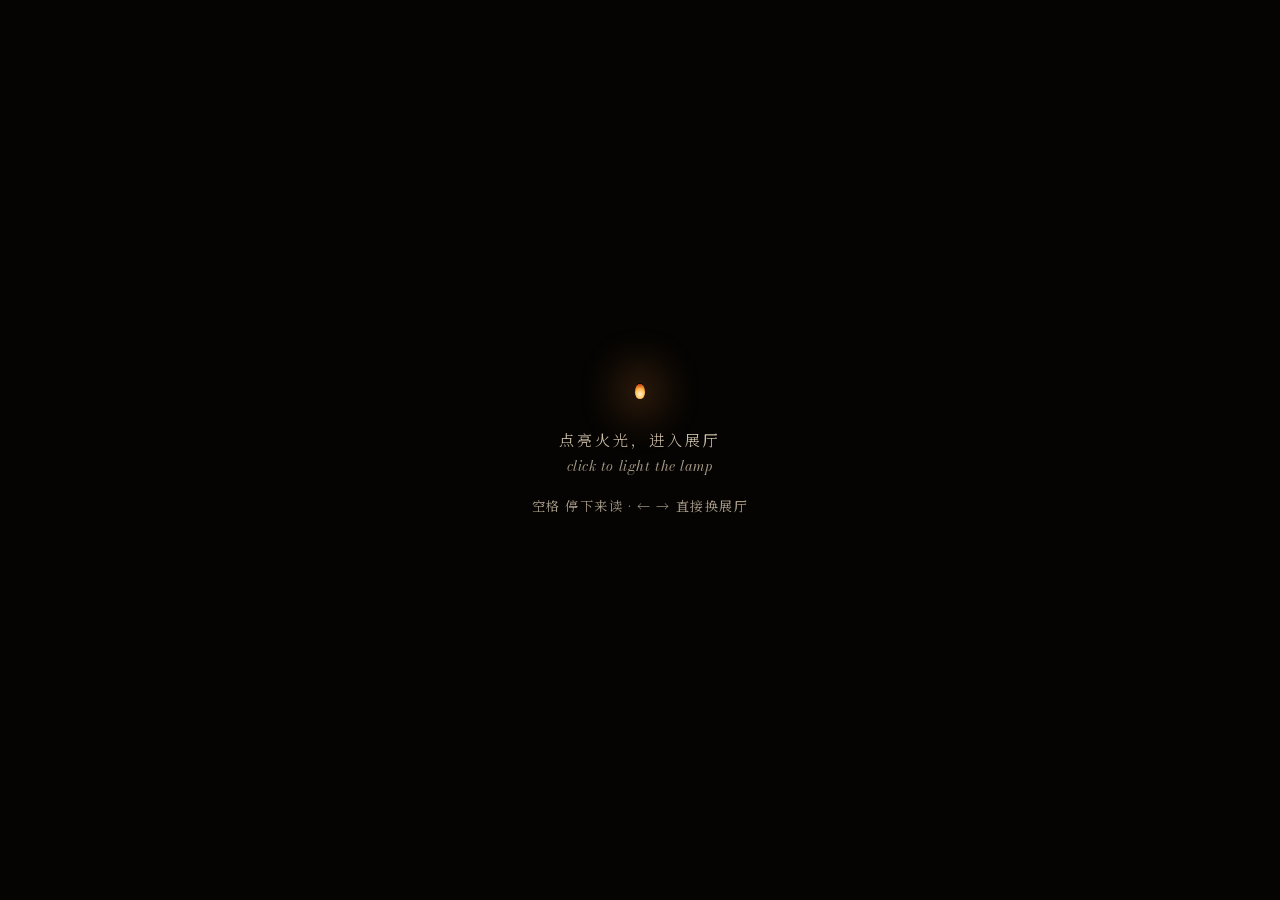
<file: index.html>
<!doctype html>
<html lang="zh-CN">
<head>
<meta charset="utf-8">
<meta name="viewport" content="width=device-width,initial-scale=1,viewport-fit=cover">
<title>艺术的演进</title>
<meta name="description" content="一座会自己播放的艺术史展厅：每个时代由画作本身完成转场，可以随时停下来读展签、玩互动展项。">
<meta name="theme-color" content="#0b0908">
<link rel="icon" href="favicon.svg" type="image/svg+xml">
<link rel="canonical" href="https://art-in-motion.pages.dev/">
<meta property="og:type" content="website">
<meta property="og:site_name" content="艺术的演进">
<meta property="og:title" content="艺术的演进">
<meta property="og:description" content="一座会自己播放的艺术史展厅：每个时代由画作本身完成转场，可以随时停下来读展签、玩互动展项。">
<meta property="og:url" content="https://art-in-motion.pages.dev/">
<meta property="og:locale" content="zh_CN">
<meta property="og:image" content="https://art-in-motion.pages.dev/share.jpg">
<meta property="og:image:type" content="image/jpeg">
<meta property="og:image:width" content="1200">
<meta property="og:image:height" content="630">
<meta property="og:image:alt" content="艺术的演进 · 巴洛克展厅：卡拉瓦乔《圣马太蒙召》，一道斜光穿过展墙">
<meta name="twitter:card" content="summary_large_image">
<meta name="twitter:title" content="艺术的演进">
<meta name="twitter:description" content="一座会自己播放的艺术史展厅：每个时代由画作本身完成转场，可以随时停下来读展签、玩互动展项。">
<meta name="twitter:image" content="https://art-in-motion.pages.dev/share.jpg">
<meta name="twitter:image:alt" content="艺术的演进 · 巴洛克展厅：卡拉瓦乔《圣马太蒙召》，一道斜光穿过展墙">
<link rel="stylesheet" href="fonts/fonts.css?v=3809ff6fef">
<style>
/* Art in Motion — one room per era. Layers (bottom → top): wall · hung painting · stage (transitions) · fx (room effects) · words & controls.
   Every room shares the same furniture: vertical room title, hung painting, museum label, wall text, the same tools. */
:root{
  --wall:#161210;--ink:#efe6d6;--ink-light:#efe6d6;--ink-dark:#24211d;--gold:#b08d57;
  --ink-2:#d3c8b6;--ink-3:#b3a893;   /* secondary / tertiary text: recomputed per wall by core (≥ 7:1 and ≥ 4.6:1) — never dim text with opacity */
  --didone:"Bodoni Moda","Didot","Bodoni 72",serif;
  --song:"Noto Serif SC","Songti SC","STSong","SimSun",serif;
  --move:.85s cubic-bezier(.3,.7,.2,1);
  color-scheme:dark;
}
*{box-sizing:border-box}
html,body{height:100%;margin:0;overflow:hidden;background:#0b0908}
body{font:400 15px/1.8 var(--song);-webkit-font-smoothing:antialiased;color:var(--ink)}
button{font:inherit;color:inherit;background:none;border:0;padding:0;cursor:pointer}
:focus-visible{outline:1px solid currentColor;outline-offset:4px}

p,dd,dt,li{line-break:strict;text-wrap:pretty}h1,h2,h3,.what{text-wrap:balance}.nw{white-space:nowrap}
.room{position:fixed;inset:0;background:var(--wall);color:var(--ink);transition:background-color 1.2s ease,color 1.2s ease}
.room.snap{transition:none}
.wash{position:absolute;inset:0;pointer-events:none;background:radial-gradient(ellipse 70% 60% at var(--sx,55%) var(--sy,45%),rgba(255,244,225,.08),transparent 70%)}
.room.light .wash{background:radial-gradient(ellipse 70% 60% at var(--sx,55%) var(--sy,45%),rgba(255,255,255,.35),transparent 70%)}
canvas.full{position:absolute;inset:0;width:100%;height:100%;display:block;pointer-events:none}
#stage{z-index:3;opacity:0}
#stage.on{opacity:1}
#fx{z-index:4}
.ovl{position:absolute;inset:0;width:100%;height:100%;display:block;pointer-events:none}   /* room overlay layers (ctx.layer), above text */
.chrome{transition:opacity .9s ease}
.room.nochrome .chrome{opacity:0!important;pointer-events:none}
.mark{position:absolute;z-index:6;top:calc(22px + env(safe-area-inset-top,0px));left:36px;font:400 13px/1 var(--song);letter-spacing:.2em;color:var(--ink-3)}
.mark i{font:italic 400 14px/1 var(--didone);letter-spacing:.02em;margin-left:10px}

/* the hung painting: positioned by script; position and size move together */
.frame{position:absolute;z-index:2;left:0;top:0;padding:var(--fp,0px);transition:left var(--move),top var(--move),padding var(--move),opacity .5s ease}
.frame::before{content:"";position:absolute;inset:0;opacity:var(--deco,1);transition:opacity .6s ease;pointer-events:none}
.frame.f-gilt::before{background:linear-gradient(160deg,#6d5230,#3a2a14 55%,#5c4424);box-shadow:inset 0 0 0 1px #1c1409,inset 0 0 0 5px #7a5e35,inset 0 0 0 6px #241a0c,0 28px 70px -24px rgba(0,0,0,.8)}
.frame.f-white::before{background:#f2f0eb;box-shadow:inset 0 0 0 1px rgba(0,0,0,.07),inset 0 0 0 9px #f2f0eb,inset 0 0 0 10px rgba(0,0,0,.08),0 22px 50px -22px rgba(0,0,0,.45)}
.frame.f-stone::before{background:linear-gradient(180deg,#5b554c,#3f3a33);box-shadow:inset 0 0 0 1px rgba(0,0,0,.4),0 24px 60px -24px rgba(0,0,0,.7)}
.frame.f-none::before{box-shadow:0 26px 60px -26px rgba(0,0,0,.6)}
.frame.hidden{opacity:0;pointer-events:none}
.frame.still,.frame.still canvas{transition:none!important}
.cw{position:relative;line-height:0;overflow:hidden;cursor:zoom-in}
.frame.f-fade .cw{-webkit-mask-image:radial-gradient(ellipse 58% 60% at 50% 50%,#000 62%,transparent 100%);mask-image:radial-gradient(ellipse 58% 60% at 50% 50%,#000 62%,transparent 100%)}
.cw canvas{display:block;transition:width var(--move),height var(--move)}
.cw .cmp{position:absolute;inset:0;display:none;pointer-events:none}
.cw .cmp.on{display:block}
#cmpA{z-index:3}#cmpB{z-index:2}
.split{position:absolute;z-index:4;top:0;bottom:0;left:50%;width:44px;margin-left:-22px;cursor:ew-resize;display:none;touch-action:none}
.split::before{content:"";position:absolute;left:21px;top:0;bottom:0;width:2px;background:#f7f4ee;box-shadow:0 0 0 1px rgba(0,0,0,.2)}
.split.on{display:block}
.cmpl{position:absolute;inset:0;z-index:5;pointer-events:none}   /* above the room effects (#fx), placed by core under the frame */
.side{position:absolute;font:400 13px/1.5 var(--song);color:var(--ink-2);display:none}
.side.on{display:block}#sB{text-align:right}.cmpl.stack .side{white-space:nowrap}.cmpl.stack #sB{text-align:left}

/* museum label and vertical room title */
.label{position:absolute;z-index:5;left:0;top:0;width:clamp(256px,15vw,320px);font:400 clamp(13px,.3vw + 9px,15.5px)/1.75 var(--song);overflow-wrap:anywhere;opacity:0;transition:opacity .9s ease;pointer-events:none}
.label.on{opacity:1}
.label .who{margin:0;font-weight:500;font-size:13.5px}
.label .who>span{display:block;margin-top:2px;font:400 .96em/1.5 var(--didone);color:var(--ink-2)}
.label .what{margin:10px 0 8px;font:400 1.3em/1.45 var(--song);text-wrap:balance}
.label .meta{margin:0;color:var(--ink-2)}
.meta>span{display:block}.meta>span+span{margin-top:3px}
.label .credit{margin:6px 0 0;font-size:11px;opacity:.5}
.era{position:absolute;z-index:5;left:64px;top:96px;bottom:170px;max-height:760px;width:clamp(170px,11vw,230px);display:flex;flex-direction:column;align-items:flex-start;justify-content:space-between;gap:28px;opacity:0;transition:opacity 1.1s ease;pointer-events:none}
.era.on{opacity:1}
.era h1{margin:0;min-height:0;writing-mode:vertical-rl;font:300 var(--tfs,60px)/1 var(--song);letter-spacing:.34em}
.era .cap{display:flex;flex-direction:column;gap:6px;width:100%}
.era .one{margin:0 0 6px;font:400 clamp(13.5px,.3vw + 9.5px,16px)/1.8 var(--song);color:var(--ink-2)}
.era .lat{margin:0;font:italic 400 19px/1.25 var(--didone)}
.era .yrs{margin:0;font:400 13px/1.2 var(--didone);letter-spacing:.06em;white-space:nowrap;color:var(--ink-3)}
.era.spray h1{-webkit-mask-image:radial-gradient(circle at 50% 30%,#000 var(--m,0%),transparent calc(var(--m,0%) + 18%));mask-image:radial-gradient(circle at 50% 30%,#000 var(--m,0%),transparent calc(var(--m,0%) + 18%))}

/* the gate (first gesture: starts sound and the opening) */
.gate{position:absolute;inset:0;z-index:30;display:grid;place-items:center;cursor:pointer;background:#050403;transition:opacity 1.2s ease}
.gate.off{opacity:0;pointer-events:none}
.gate p{margin:0;text-align:center;font:300 15px/2 var(--song);letter-spacing:.2em;color:#cdbfa8}
.gate p i{display:block;font:italic 400 14px/1.6 var(--didone);letter-spacing:.04em;color:#a89c88}
.gate .keys{display:none;margin-top:18px;font:400 13px/1.6 var(--song);letter-spacing:.12em;color:#a89c88}
@media (hover:hover){.gate .keys{display:block}}
.gate .flame{width:10px;height:16px;margin:0 auto 26px;border-radius:50% 50% 50% 50%/60% 60% 40% 40%;background:radial-gradient(circle at 50% 70%,#fff2c8,#ffb347 45%,#c2410c 80%,transparent 81%);filter:blur(.4px);box-shadow:0 0 40px 18px rgba(255,150,60,.22);animation:flick 1.6s ease-in-out infinite}
@keyframes flick{0%,100%{transform:scale(1,1)}40%{transform:scale(.92,1.08) translateX(.5px)}70%{transform:scale(1.05,.96) translateX(-.5px)}}

/* timeline + controls */
.foot{position:absolute;z-index:6;left:36px;right:36px;bottom:calc(26px + env(safe-area-inset-bottom,0px));display:flex;align-items:flex-end;gap:36px}
.line{flex:1;position:relative;height:40px}
.line .rule{position:absolute;left:0;right:0;bottom:12px;height:1px;background:currentColor;opacity:.22}
.line .tick{position:absolute;bottom:0;width:28px;height:34px;margin-left:-14px;cursor:default}
.line .tick::after{content:"";position:absolute;left:14px;bottom:12px;width:1px;height:5px;background:currentColor;opacity:.35}
.line .tick.built{cursor:pointer}.line .tick.built::after{height:9px;opacity:.9}
.line .dot{position:absolute;bottom:9px;width:7px;height:7px;margin-left:-3.5px;border-radius:50%;background:currentColor;transition:left .4s linear;pointer-events:none}
.line .now{position:absolute;bottom:26px;transform:translateX(-50%);font:400 12.5px/1 var(--song);letter-spacing:.12em;white-space:nowrap;transition:left .6s ease;pointer-events:none}
.ctl{display:flex;gap:26px;white-space:nowrap}
.ctl button,.textbtn{min-height:44px;min-width:44px;font:400 14px/1 var(--song);letter-spacing:.08em;padding:0;color:var(--ink-2);text-decoration:underline transparent;text-underline-offset:6px;transition:color .2s,text-decoration-color .2s}
.ctl button:hover,.textbtn:hover{color:var(--ink);text-decoration-color:currentColor}
#sound[aria-pressed="true"]{color:var(--ink-3)}
#auto::before{content:"";display:inline-block;width:6px;height:6px;margin-right:8px;border-radius:50%;border:1px solid currentColor;vertical-align:.12em}
#auto[aria-pressed="true"]::before{background:currentColor}
.skip{position:absolute;z-index:31;right:36px;bottom:calc(26px + env(safe-area-inset-bottom,0px));min-height:44px;font:400 13px/1 var(--song);letter-spacing:.14em;color:#a89c88;opacity:0;pointer-events:none;transition:opacity .6s ease}
.skip.on{opacity:1;pointer-events:auto}.skip:hover{color:#efe6d6}
.hint{position:absolute;z-index:6;right:36px;top:calc(22px + env(safe-area-inset-top,0px));max-width:min(420px,50vw);text-align:right;font:400 12.5px/1.6 var(--song);color:var(--ink-3);opacity:0;transition:opacity 1s ease;pointer-events:none}
.hint.on{opacity:1}.hint.end{font-size:14px;color:var(--ink-2)}

/* reading: the painting steps aside, the wall text is written on the wall */
.room.reading .era,.room.reading .hint,.room.reading .label{opacity:0!important}
.read{position:absolute;z-index:7;top:64px;bottom:96px;right:0;width:min(50vw,640px);overflow-y:auto;overflow-x:hidden;padding:28px 64px 72px 40px;opacity:0;visibility:hidden;transform:translateX(24px);
  -webkit-mask-image:linear-gradient(to bottom,transparent 0,#000 28px,#000 calc(100% - 48px),transparent 100%);mask-image:linear-gradient(to bottom,transparent 0,#000 28px,#000 calc(100% - 48px),transparent 100%);
  transition:opacity .5s ease,transform var(--move),visibility 0s linear .5s;overscroll-behavior:contain;scrollbar-width:thin}
.room.reading .read{opacity:1;visibility:visible;transform:none;transition:opacity .7s ease .15s,transform var(--move)}
.read h2{margin:0;font:300 44px/1.15 var(--song);letter-spacing:.14em}
.read .lat{margin:6px 0 0;font:italic 400 20px/1.3 var(--didone)}
.read .lede{margin:26px 0 8px;font:400 20px/1.7 var(--song);max-width:26em}
.read h3{margin:36px 0 8px;font:500 16px/1.5 var(--song);letter-spacing:.06em}
.read p{margin:0 0 12px;max-width:34em;font:400 15px/1.95 var(--song)}
.read .q{margin:18px 0;padding-left:22px;border-left:1px solid currentColor;max-width:30em}
.read .q p{margin:0;font:300 17px/1.85 var(--song)}
.read .q small{display:block;margin-top:8px;font:400 13px/1.7 var(--song);color:var(--ink-3)}
.read dl{margin:0;max-width:34em}
.read dt{margin-top:14px;font:500 15px/1.6 var(--song)}
.read dd{margin:2px 0 0;font:400 14.5px/1.9 var(--song);color:var(--ink-2)}
.acts{display:flex;flex-wrap:wrap;gap:0 24px;margin:0 0 4px}
.act{min-height:44px;min-width:44px;font:400 15px/1.9 var(--song);text-decoration:underline;text-decoration-thickness:1px;text-underline-offset:5px}
.act[aria-pressed="true"]{font-weight:500;text-decoration-thickness:2px}
.act[aria-pressed="true"]::before{content:"";display:inline-block;width:6px;height:6px;margin-right:8px;border-radius:50%;background:currentColor;vertical-align:.2em}
.plate{display:grid;grid-template-columns:1fr 1fr;gap:14px;max-width:34em;margin:8px 0 4px}
.plate figure{margin:0}.plate img{display:block;width:100%;aspect-ratio:3/4;object-fit:contain;background:rgba(127,127,127,.08)}
.plate figcaption{margin-top:6px;font:400 13px/1.6 var(--song);color:var(--ink-2)}
.pal{display:grid;grid-template-columns:130px 1fr;gap:10px 16px;align-items:center;max-width:34em;margin:10px 0 6px;font:400 13px/1.5 var(--song)}
.pal .bar{display:flex;height:22px}
.pal .bar i{display:block;flex:var(--g) 1 0}
.small{font-size:13.5px!important;color:var(--ink-2)}
.works{display:grid;grid-template-columns:repeat(2,1fr);gap:22px 18px;max-width:34em;margin-top:12px}
.work{text-align:left;cursor:zoom-in}
.work img{display:block;width:100%;aspect-ratio:4/3;object-fit:cover;filter:saturate(.95);transition:filter .3s}
.work:hover img{filter:saturate(1.1)}
.work b{display:block;margin-top:8px;font:400 13.5px/1.5 var(--song)}
.work>span{display:block;margin-top:2px;font:400 12.5px/1.5 var(--song);color:var(--ink-3)}
.special{max-width:34em;margin-top:8px}
.special canvas{display:block;max-width:100%}
.foot-note{margin-top:34px!important;font:400 12.5px/1.8 var(--song)!important;color:var(--ink-3);overflow-wrap:anywhere}
.src{max-width:34em;margin-top:6px;font:400 12.5px/1.7 var(--song);color:var(--ink-3)}
.src summary{cursor:pointer;min-height:44px;display:flex;align-items:center;list-style-position:inside}
.src ol{margin:4px 0 0;padding-left:1.6em}.src li{margin:3px 0;overflow-wrap:anywhere}
.src a{color:inherit;text-decoration:none}.src a:hover{text-decoration:underline}

/* the viewer: any artwork, full screen, zoom and pan */
.view{position:fixed;inset:0;z-index:40;background:rgba(18,15,13,0);visibility:hidden;transition:background-color .45s ease,visibility 0s linear .45s;color:var(--ink-light);touch-action:none}
.view.on{background:#120f0d;visibility:visible;transition:background-color .45s ease}
.view canvas{position:absolute;left:0;top:0;transform-origin:0 0;will-change:transform;cursor:grab;box-shadow:0 30px 80px rgba(0,0,0,.5)}
.view canvas.cut{box-shadow:none}
.view canvas.anim{transition:transform .5s cubic-bezier(.3,.7,.2,1)}
.view .vlab{position:absolute;left:36px;bottom:calc(26px + env(safe-area-inset-bottom,0px));max-width:420px;font:400 13px/1.7 var(--song);overflow-wrap:anywhere;opacity:0;transition:opacity .4s ease .2s;pointer-events:none}
.view.on .vlab{opacity:1}.view.on.zoomed .vlab{opacity:0}
.view .vlab .who{margin:0;font-weight:500;font-size:13.5px}
.view .vlab .who>span{display:block;font:400 12.5px/1.5 var(--didone);color:#bfb3a0}
.view .vlab .what{margin:6px 0 6px;font-size:17px;text-wrap:balance}
.view .vlab .meta,.view .vlab .note{margin:0;color:#cfc4b2}.view .vlab .note{margin-top:8px}
.view .vlab .credit{margin:8px 0 0;font-size:12px;color:#a89c88}
.view .vtools{position:absolute;right:28px;top:calc(12px + env(safe-area-inset-top,0px));display:flex;gap:20px;padding:0 12px;background:rgba(18,15,13,.72);opacity:0;transition:opacity .4s ease .2s}
.view.on .vtools{opacity:1}
.view .vtools .textbtn{color:#e6dccb}
.view .vhint{position:absolute;right:28px;bottom:calc(24px + env(safe-area-inset-bottom,0px));padding:6px 12px;background:rgba(18,15,13,.72);font:400 12.5px/1.4 var(--song);color:#a89c88}
.lens{position:fixed;width:200px;height:200px;border-radius:50%;pointer-events:none;box-shadow:0 0 0 2px #f7f4ee,0 14px 40px rgba(0,0,0,.45);overflow:hidden;display:none;z-index:30}
.lens canvas{width:100%;height:100%}

@media (max-width:980px){
  .era{left:36px;top:52px;bottom:auto;width:auto}
  .era h1{writing-mode:horizontal-tb;font-size:34px;letter-spacing:.2em}
  .era .cap{margin-top:6px}.era .lat{font-size:16px}.era .one,.era .yrs{display:none}
  .read{left:0;width:auto;padding:24px 28px 72px 36px;top:64px}
  .label{width:min(300px,calc(100vw - 72px))}
}
@media (max-width:980px) and (max-height:520px) and (orientation:landscape){
  .era{left:calc(58% + 24px);top:18px}.era h1{font-size:26px}
  .label{width:calc(42% - 60px)}.hint{display:none}
}
@media (max-width:560px){
  .era,.mark{left:16px}.foot{left:16px;right:16px;gap:16px}
  .era h1{font-size:28px}.ctl{gap:16px}.read{padding:0 18px 40px 16px}.pal{grid-template-columns:96px 1fr}
  .line .now{font-size:11px}.hint{display:none}
  .foot{flex-direction:column;align-items:stretch;gap:2px}.line{flex:0 0 40px;height:40px}.ctl{justify-content:space-between;gap:8px}
  .view .vlab{left:16px;right:16px}.view .vtools{right:8px}.view .vhint{display:none}.skip{right:16px}
  .label{width:calc(100vw - 32px)}
}
@media (prefers-reduced-motion:reduce){*{transition-duration:.01s!important;animation:none!important}}
</style>
</head>
<body>
<div class="room nochrome" id="room">
  <div class="wash"></div>
  <div class="frame hidden" id="frame">
    <div class="cw" id="cw">
      <canvas id="art" aria-label="当前展出的作品"></canvas>
      <canvas class="cmp" id="cmpB" aria-hidden="true"></canvas>
      <canvas class="cmp" id="cmpA" aria-hidden="true"></canvas>
      <div class="split" id="split" role="slider" tabindex="0" aria-label="对比分界线" aria-valuemin="0" aria-valuemax="100" aria-valuenow="50"></div>
    </div>
  </div>
  <canvas class="full" id="stage" aria-hidden="true"></canvas>
  <canvas class="full" id="fx" aria-hidden="true"></canvas>
  <div id="eras"></div>
  <div id="labels"></div>
  <div class="cmpl" id="cmpl" aria-hidden="true"><span class="side" id="sA"></span><span class="side" id="sB"></span></div>
  <div class="mark chrome">艺术的演进<i>Art in Motion</i></div>
  <p class="hint chrome" id="hint">点击画作放大，按空格停下来读墙上的文字</p>
  <div class="foot chrome">
    <div class="line" id="line"><div class="rule"></div><span class="now" id="now"></span><span class="dot" id="dot"></span></div>
    <div class="ctl"><button type="button" id="pause">停下来读</button><button type="button" id="auto" aria-pressed="true">自动播放</button><button type="button" id="replay">重看转场</button><button type="button" id="sound" aria-pressed="false">声音</button></div>
  </div>
  <article class="read" id="read" aria-live="polite"></article>
  <button type="button" class="skip" id="skip">跳过开场</button>
  <div class="gate" id="gate" role="button" tabindex="0" aria-label="进入展览"><div><div class="flame"></div><p>点亮火光，进入展厅<i>click to light the lamp</i><span class="keys">空格 停下来读 · ← → 直接换展厅</span></p></div></div>
</div>

<div class="view" id="view" role="dialog" aria-label="放大查看作品" aria-hidden="true">
  <canvas id="vc"></canvas>
  <div class="vlab" id="vlab"></div>
  <div class="vtools"><button type="button" class="textbtn" id="vfit">适合屏幕</button><button type="button" class="textbtn" id="vclose">关闭</button></div>
  <p class="vhint">滚轮或双指缩放 · 拖动平移 · 双击放大</p>
</div>
<div class="lens" id="lens"><canvas id="lensc"></canvas></div>

<script src="data.bundle.js"></script>
<script src="js/core.js"></script>
<script src="mods.bundle.js"></script>
<script>EH.start();</script>
</body>
</html>
</file>
<file: fonts/fonts.css>
/* Self-hosted copy of the Google Fonts css2 stylesheet for Bodoni Moda, Noto Serif SC (fetched with a desktop Chrome UA, so woff2 +
   unicode-range slices). Files renamed by content hash; family names, font-display and unicode-range unchanged. */
/* math */
@font-face {
  font-family: 'Bodoni Moda';
  font-style: italic;
  font-weight: 400;
  font-display: swap;
  src: url(815e06af6d95.woff2) format('woff2');
  unicode-range: U+0302-0303, U+0305, U+0307-0308, U+0310, U+0312, U+0315, U+031A, U+0326-0327, U+032C, U+032F-0330, U+0332-0333, U+0338, U+033A, U+0346, U+034D, U+0391-03A1, U+03A3-03A9, U+03B1-03C9, U+03D1, U+03D5-03D6, U+03F0-03F1, U+03F4-03F5, U+2016-2017, U+2034-2038, U+203C, U+2040, U+2043, U+2047, U+2050, U+2057, U+205F, U+2070-2071, U+2074-208E, U+2090-209C, U+20D0-20DC, U+20E1, U+20E5-20EF, U+2100-2112, U+2114-2115, U+2117-2121, U+2123-214F, U+2190, U+2192, U+2194-21AE, U+21B0-21E5, U+21F1-21F2, U+21F4-2211, U+2213-2214, U+2216-22FF, U+2308-230B, U+2310, U+2319, U+231C-2321, U+2336-237A, U+237C, U+2395, U+239B-23B7, U+23D0, U+23DC-23E1, U+2474-2475, U+25AF, U+25B3, U+25B7, U+25BD, U+25C1, U+25CA, U+25CC, U+25FB, U+266D-266F, U+27C0-27FF, U+2900-2AFF, U+2B0E-2B11, U+2B30-2B4C, U+2BFE, U+3030, U+FF5B, U+FF5D, U+1D400-1D7FF, U+1EE00-1EEFF;
}
/* symbols */
@font-face {
  font-family: 'Bodoni Moda';
  font-style: italic;
  font-weight: 400;
  font-display: swap;
  src: url(3865d307a678.woff2) format('woff2');
  unicode-range: U+0001-000C, U+000E-001F, U+007F-009F, U+20DD-20E0, U+20E2-20E4, U+2150-218F, U+2190, U+2192, U+2194-2199, U+21AF, U+21E6-21F0, U+21F3, U+2218-2219, U+2299, U+22C4-22C6, U+2300-243F, U+2440-244A, U+2460-24FF, U+25A0-27BF, U+2800-28FF, U+2921-2922, U+2981, U+29BF, U+29EB, U+2B00-2BFF, U+4DC0-4DFF, U+FFF9-FFFB, U+10140-1018E, U+10190-1019C, U+101A0, U+101D0-101FD, U+102E0-102FB, U+10E60-10E7E, U+1D2C0-1D2D3, U+1D2E0-1D37F, U+1F000-1F0FF, U+1F100-1F1AD, U+1F1E6-1F1FF, U+1F30D-1F30F, U+1F315, U+1F31C, U+1F31E, U+1F320-1F32C, U+1F336, U+1F378, U+1F37D, U+1F382, U+1F393-1F39F, U+1F3A7-1F3A8, U+1F3AC-1F3AF, U+1F3C2, U+1F3C4-1F3C6, U+1F3CA-1F3CE, U+1F3D4-1F3E0, U+1F3ED, U+1F3F1-1F3F3, U+1F3F5-1F3F7, U+1F408, U+1F415, U+1F41F, U+1F426, U+1F43F, U+1F441-1F442, U+1F444, U+1F446-1F449, U+1F44C-1F44E, U+1F453, U+1F46A, U+1F47D, U+1F4A3, U+1F4B0, U+1F4B3, U+1F4B9, U+1F4BB, U+1F4BF, U+1F4C8-1F4CB, U+1F4D6, U+1F4DA, U+1F4DF, U+1F4E3-1F4E6, U+1F4EA-1F4ED, U+1F4F7, U+1F4F9-1F4FB, U+1F4FD-1F4FE, U+1F503, U+1F507-1F50B, U+1F50D, U+1F512-1F513, U+1F53E-1F54A, U+1F54F-1F5FA, U+1F610, U+1F650-1F67F, U+1F687, U+1F68D, U+1F691, U+1F694, U+1F698, U+1F6AD, U+1F6B2, U+1F6B9-1F6BA, U+1F6BC, U+1F6C6-1F6CF, U+1F6D3-1F6D7, U+1F6E0-1F6EA, U+1F6F0-1F6F3, U+1F6F7-1F6FC, U+1F700-1F7FF, U+1F800-1F80B, U+1F810-1F847, U+1F850-1F859, U+1F860-1F887, U+1F890-1F8AD, U+1F8B0-1F8BB, U+1F8C0-1F8C1, U+1F900-1F90B, U+1F93B, U+1F946, U+1F984, U+1F996, U+1F9E9, U+1FA00-1FA6F, U+1FA70-1FA7C, U+1FA80-1FA89, U+1FA8F-1FAC6, U+1FACE-1FADC, U+1FADF-1FAE9, U+1FAF0-1FAF8, U+1FB00-1FBFF;
}
/* latin-ext */
@font-face {
  font-family: 'Bodoni Moda';
  font-style: italic;
  font-weight: 400;
  font-display: swap;
  src: url(ec2b8f73e408.woff2) format('woff2');
  unicode-range: U+0100-02BA, U+02BD-02C5, U+02C7-02CC, U+02CE-02D7, U+02DD-02FF, U+0304, U+0308, U+0329, U+1D00-1DBF, U+1E00-1E9F, U+1EF2-1EFF, U+2020, U+20A0-20AB, U+20AD-20C0, U+2113, U+2C60-2C7F, U+A720-A7FF;
}
/* latin */
@font-face {
  font-family: 'Bodoni Moda';
  font-style: italic;
  font-weight: 400;
  font-display: swap;
  src: url(5b607c2675e3.woff2) format('woff2');
  unicode-range: U+0000-00FF, U+0131, U+0152-0153, U+02BB-02BC, U+02C6, U+02DA, U+02DC, U+0304, U+0308, U+0329, U+2000-206F, U+20AC, U+2122, U+2191, U+2193, U+2212, U+2215, U+FEFF, U+FFFD;
}
/* math */
@font-face {
  font-family: 'Bodoni Moda';
  font-style: normal;
  font-weight: 400;
  font-display: swap;
  src: url(6f7b30017b51.woff2) format('woff2');
  unicode-range: U+0302-0303, U+0305, U+0307-0308, U+0310, U+0312, U+0315, U+031A, U+0326-0327, U+032C, U+032F-0330, U+0332-0333, U+0338, U+033A, U+0346, U+034D, U+0391-03A1, U+03A3-03A9, U+03B1-03C9, U+03D1, U+03D5-03D6, U+03F0-03F1, U+03F4-03F5, U+2016-2017, U+2034-2038, U+203C, U+2040, U+2043, U+2047, U+2050, U+2057, U+205F, U+2070-2071, U+2074-208E, U+2090-209C, U+20D0-20DC, U+20E1, U+20E5-20EF, U+2100-2112, U+2114-2115, U+2117-2121, U+2123-214F, U+2190, U+2192, U+2194-21AE, U+21B0-21E5, U+21F1-21F2, U+21F4-2211, U+2213-2214, U+2216-22FF, U+2308-230B, U+2310, U+2319, U+231C-2321, U+2336-237A, U+237C, U+2395, U+239B-23B7, U+23D0, U+23DC-23E1, U+2474-2475, U+25AF, U+25B3, U+25B7, U+25BD, U+25C1, U+25CA, U+25CC, U+25FB, U+266D-266F, U+27C0-27FF, U+2900-2AFF, U+2B0E-2B11, U+2B30-2B4C, U+2BFE, U+3030, U+FF5B, U+FF5D, U+1D400-1D7FF, U+1EE00-1EEFF;
}
/* symbols */
@font-face {
  font-family: 'Bodoni Moda';
  font-style: normal;
  font-weight: 400;
  font-display: swap;
  src: url(8db18268701e.woff2) format('woff2');
  unicode-range: U+0001-000C, U+000E-001F, U+007F-009F, U+20DD-20E0, U+20E2-20E4, U+2150-218F, U+2190, U+2192, U+2194-2199, U+21AF, U+21E6-21F0, U+21F3, U+2218-2219, U+2299, U+22C4-22C6, U+2300-243F, U+2440-244A, U+2460-24FF, U+25A0-27BF, U+2800-28FF, U+2921-2922, U+2981, U+29BF, U+29EB, U+2B00-2BFF, U+4DC0-4DFF, U+FFF9-FFFB, U+10140-1018E, U+10190-1019C, U+101A0, U+101D0-101FD, U+102E0-102FB, U+10E60-10E7E, U+1D2C0-1D2D3, U+1D2E0-1D37F, U+1F000-1F0FF, U+1F100-1F1AD, U+1F1E6-1F1FF, U+1F30D-1F30F, U+1F315, U+1F31C, U+1F31E, U+1F320-1F32C, U+1F336, U+1F378, U+1F37D, U+1F382, U+1F393-1F39F, U+1F3A7-1F3A8, U+1F3AC-1F3AF, U+1F3C2, U+1F3C4-1F3C6, U+1F3CA-1F3CE, U+1F3D4-1F3E0, U+1F3ED, U+1F3F1-1F3F3, U+1F3F5-1F3F7, U+1F408, U+1F415, U+1F41F, U+1F426, U+1F43F, U+1F441-1F442, U+1F444, U+1F446-1F449, U+1F44C-1F44E, U+1F453, U+1F46A, U+1F47D, U+1F4A3, U+1F4B0, U+1F4B3, U+1F4B9, U+1F4BB, U+1F4BF, U+1F4C8-1F4CB, U+1F4D6, U+1F4DA, U+1F4DF, U+1F4E3-1F4E6, U+1F4EA-1F4ED, U+1F4F7, U+1F4F9-1F4FB, U+1F4FD-1F4FE, U+1F503, U+1F507-1F50B, U+1F50D, U+1F512-1F513, U+1F53E-1F54A, U+1F54F-1F5FA, U+1F610, U+1F650-1F67F, U+1F687, U+1F68D, U+1F691, U+1F694, U+1F698, U+1F6AD, U+1F6B2, U+1F6B9-1F6BA, U+1F6BC, U+1F6C6-1F6CF, U+1F6D3-1F6D7, U+1F6E0-1F6EA, U+1F6F0-1F6F3, U+1F6F7-1F6FC, U+1F700-1F7FF, U+1F800-1F80B, U+1F810-1F847, U+1F850-1F859, U+1F860-1F887, U+1F890-1F8AD, U+1F8B0-1F8BB, U+1F8C0-1F8C1, U+1F900-1F90B, U+1F93B, U+1F946, U+1F984, U+1F996, U+1F9E9, U+1FA00-1FA6F, U+1FA70-1FA7C, U+1FA80-1FA89, U+1FA8F-1FAC6, U+1FACE-1FADC, U+1FADF-1FAE9, U+1FAF0-1FAF8, U+1FB00-1FBFF;
}
/* latin-ext */
@font-face {
  font-family: 'Bodoni Moda';
  font-style: normal;
  font-weight: 400;
  font-display: swap;
  src: url(e00904cd96a4.woff2) format('woff2');
  unicode-range: U+0100-02BA, U+02BD-02C5, U+02C7-02CC, U+02CE-02D7, U+02DD-02FF, U+0304, U+0308, U+0329, U+1D00-1DBF, U+1E00-1E9F, U+1EF2-1EFF, U+2020, U+20A0-20AB, U+20AD-20C0, U+2113, U+2C60-2C7F, U+A720-A7FF;
}
/* latin */
@font-face {
  font-family: 'Bodoni Moda';
  font-style: normal;
  font-weight: 400;
  font-display: swap;
  src: url(fe710b15e2ac.woff2) format('woff2');
  unicode-range: U+0000-00FF, U+0131, U+0152-0153, U+02BB-02BC, U+02C6, U+02DA, U+02DC, U+0304, U+0308, U+0329, U+2000-206F, U+20AC, U+2122, U+2191, U+2193, U+2212, U+2215, U+FEFF, U+FFFD;
}
/* math */
@font-face {
  font-family: 'Bodoni Moda';
  font-style: normal;
  font-weight: 500;
  font-display: swap;
  src: url(6f7b30017b51.woff2) format('woff2');
  unicode-range: U+0302-0303, U+0305, U+0307-0308, U+0310, U+0312, U+0315, U+031A, U+0326-0327, U+032C, U+032F-0330, U+0332-0333, U+0338, U+033A, U+0346, U+034D, U+0391-03A1, U+03A3-03A9, U+03B1-03C9, U+03D1, U+03D5-03D6, U+03F0-03F1, U+03F4-03F5, U+2016-2017, U+2034-2038, U+203C, U+2040, U+2043, U+2047, U+2050, U+2057, U+205F, U+2070-2071, U+2074-208E, U+2090-209C, U+20D0-20DC, U+20E1, U+20E5-20EF, U+2100-2112, U+2114-2115, U+2117-2121, U+2123-214F, U+2190, U+2192, U+2194-21AE, U+21B0-21E5, U+21F1-21F2, U+21F4-2211, U+2213-2214, U+2216-22FF, U+2308-230B, U+2310, U+2319, U+231C-2321, U+2336-237A, U+237C, U+2395, U+239B-23B7, U+23D0, U+23DC-23E1, U+2474-2475, U+25AF, U+25B3, U+25B7, U+25BD, U+25C1, U+25CA, U+25CC, U+25FB, U+266D-266F, U+27C0-27FF, U+2900-2AFF, U+2B0E-2B11, U+2B30-2B4C, U+2BFE, U+3030, U+FF5B, U+FF5D, U+1D400-1D7FF, U+1EE00-1EEFF;
}
/* symbols */
@font-face {
  font-family: 'Bodoni Moda';
  font-style: normal;
  font-weight: 500;
  font-display: swap;
  src: url(8db18268701e.woff2) format('woff2');
  unicode-range: U+0001-000C, U+000E-001F, U+007F-009F, U+20DD-20E0, U+20E2-20E4, U+2150-218F, U+2190, U+2192, U+2194-2199, U+21AF, U+21E6-21F0, U+21F3, U+2218-2219, U+2299, U+22C4-22C6, U+2300-243F, U+2440-244A, U+2460-24FF, U+25A0-27BF, U+2800-28FF, U+2921-2922, U+2981, U+29BF, U+29EB, U+2B00-2BFF, U+4DC0-4DFF, U+FFF9-FFFB, U+10140-1018E, U+10190-1019C, U+101A0, U+101D0-101FD, U+102E0-102FB, U+10E60-10E7E, U+1D2C0-1D2D3, U+1D2E0-1D37F, U+1F000-1F0FF, U+1F100-1F1AD, U+1F1E6-1F1FF, U+1F30D-1F30F, U+1F315, U+1F31C, U+1F31E, U+1F320-1F32C, U+1F336, U+1F378, U+1F37D, U+1F382, U+1F393-1F39F, U+1F3A7-1F3A8, U+1F3AC-1F3AF, U+1F3C2, U+1F3C4-1F3C6, U+1F3CA-1F3CE, U+1F3D4-1F3E0, U+1F3ED, U+1F3F1-1F3F3, U+1F3F5-1F3F7, U+1F408, U+1F415, U+1F41F, U+1F426, U+1F43F, U+1F441-1F442, U+1F444, U+1F446-1F449, U+1F44C-1F44E, U+1F453, U+1F46A, U+1F47D, U+1F4A3, U+1F4B0, U+1F4B3, U+1F4B9, U+1F4BB, U+1F4BF, U+1F4C8-1F4CB, U+1F4D6, U+1F4DA, U+1F4DF, U+1F4E3-1F4E6, U+1F4EA-1F4ED, U+1F4F7, U+1F4F9-1F4FB, U+1F4FD-1F4FE, U+1F503, U+1F507-1F50B, U+1F50D, U+1F512-1F513, U+1F53E-1F54A, U+1F54F-1F5FA, U+1F610, U+1F650-1F67F, U+1F687, U+1F68D, U+1F691, U+1F694, U+1F698, U+1F6AD, U+1F6B2, U+1F6B9-1F6BA, U+1F6BC, U+1F6C6-1F6CF, U+1F6D3-1F6D7, U+1F6E0-1F6EA, U+1F6F0-1F6F3, U+1F6F7-1F6FC, U+1F700-1F7FF, U+1F800-1F80B, U+1F810-1F847, U+1F850-1F859, U+1F860-1F887, U+1F890-1F8AD, U+1F8B0-1F8BB, U+1F8C0-1F8C1, U+1F900-1F90B, U+1F93B, U+1F946, U+1F984, U+1F996, U+1F9E9, U+1FA00-1FA6F, U+1FA70-1FA7C, U+1FA80-1FA89, U+1FA8F-1FAC6, U+1FACE-1FADC, U+1FADF-1FAE9, U+1FAF0-1FAF8, U+1FB00-1FBFF;
}
/* latin-ext */
@font-face {
  font-family: 'Bodoni Moda';
  font-style: normal;
  font-weight: 500;
  font-display: swap;
  src: url(e00904cd96a4.woff2) format('woff2');
  unicode-range: U+0100-02BA, U+02BD-02C5, U+02C7-02CC, U+02CE-02D7, U+02DD-02FF, U+0304, U+0308, U+0329, U+1D00-1DBF, U+1E00-1E9F, U+1EF2-1EFF, U+2020, U+20A0-20AB, U+20AD-20C0, U+2113, U+2C60-2C7F, U+A720-A7FF;
}
/* latin */
@font-face {
  font-family: 'Bodoni Moda';
  font-style: normal;
  font-weight: 500;
  font-display: swap;
  src: url(fe710b15e2ac.woff2) format('woff2');
  unicode-range: U+0000-00FF, U+0131, U+0152-0153, U+02BB-02BC, U+02C6, U+02DA, U+02DC, U+0304, U+0308, U+0329, U+2000-206F, U+20AC, U+2122, U+2191, U+2193, U+2212, U+2215, U+FEFF, U+FFFD;
}
@font-face {
  font-family: 'Noto Serif SC';
  font-style: normal;
  font-weight: 300;
  font-display: swap;
  src: url(ebe07064881b.woff2) format('woff2');
  unicode-range: U+1f1e9-1f1f5, U+1f1f7-1f1ff, U+1f21a, U+1f232, U+1f234-1f237, U+1f250-1f251, U+1f300, U+1f302-1f308, U+1f30a-1f311, U+1f315, U+1f319-1f320, U+1f324, U+1f327, U+1f32a, U+1f32c-1f32d, U+1f330-1f357, U+1f359-1f37e;
}
@font-face {
  font-family: 'Noto Serif SC';
  font-style: normal;
  font-weight: 300;
  font-display: swap;
  src: url(a71cf1538eb3.woff2) format('woff2');
  unicode-range: U+fee3, U+fef3, U+ff03-ff04, U+ff07, U+ff0a, U+ff17-ff19, U+ff1c-ff1d, U+ff20-ff3a, U+ff3c, U+ff3e-ff5b, U+ff5d, U+ff61-ff65, U+ff67-ff6a, U+ff6c, U+ff6f-ff78, U+ff7a-ff7d, U+ff80-ff84, U+ff86, U+ff89-ff8e, U+ff92, U+ff97-ff9b, U+ff9d-ff9f, U+ffe0-ffe4, U+ffe6, U+ffe9, U+ffeb, U+ffed, U+fffc, U+1f004, U+1f170-1f171, U+1f192-1f195, U+1f198-1f19a, U+1f1e6-1f1e8;
}
@font-face {
  font-family: 'Noto Serif SC';
  font-style: normal;
  font-weight: 300;
  font-display: swap;
  src: url(2c7385493055.woff2) format('woff2');
  unicode-range: U+f0a7, U+f0b2, U+f0b7, U+f0c9, U+f0d8, U+f0da, U+f0dc-f0dd, U+f0e0, U+f0e6, U+f0eb, U+f0fc, U+f101, U+f104-f105, U+f107, U+f10b, U+f11b, U+f14b, U+f18a, U+f193, U+f1d6-f1d7, U+f244, U+f27a, U+f296, U+f2ae, U+f471, U+f4b3, U+f610-f611, U+f880-f881, U+f8ec, U+f8f5, U+f8ff, U+f901, U+f90a, U+f92c-f92d, U+f934, U+f937, U+f941, U+f965, U+f967, U+f969, U+f96b, U+f96f, U+f974, U+f978-f979, U+f97e, U+f981, U+f98a, U+f98e, U+f997, U+f99c, U+f9b2, U+f9b5, U+f9ba, U+f9be, U+f9ca, U+f9d0-f9d1, U+f9dd, U+f9e0-f9e1, U+f9e4, U+f9f7, U+fa00-fa01, U+fa08, U+fa0a, U+fa11, U+fb01-fb02, U+fdfc, U+fe0e, U+fe30-fe31, U+fe33-fe44, U+fe49-fe52, U+fe54-fe57, U+fe59-fe66, U+fe68-fe6b, U+fe8e, U+fe92-fe93, U+feae, U+feb8, U+fecb-fecc, U+fee0;
}
@font-face {
  font-family: 'Noto Serif SC';
  font-style: normal;
  font-weight: 300;
  font-display: swap;
  src: url(67d2655f88a0.woff2) format('woff2');
  unicode-range: U+9f83, U+9f85-9f8d, U+9f90-9f91, U+9f94-9f96, U+9f98, U+9f9b-9f9c, U+9f9e, U+9fa0, U+9fa2, U+9ff0-9fff, U+a001, U+a007, U+a025, U+a046-a047, U+a057, U+a072, U+a078-a079, U+a083, U+a085, U+a100, U+a118, U+a132, U+a134, U+a1f4, U+a242, U+a4a6, U+a4aa, U+a4b0-a4b1, U+a4b3, U+a9c1-a9c2, U+ac00-ac01, U+ac04, U+ac08, U+ac10-ac11, U+ac13-ac16, U+ac19, U+ac1c-ac1d, U+ac24, U+ac70-ac71, U+ac74, U+ac77-ac78, U+ac80-ac81, U+ac83, U+ac8c, U+ac90, U+ac9f-aca0, U+aca8-aca9, U+acac, U+acb0, U+acbd, U+acc1, U+acc4, U+ace0-ace1, U+ace4, U+ace8, U+acf3, U+acf5, U+acfc-acfd, U+ad00, U+ad0c, U+ad11, U+ad1c, U+ad34, U+ad50, U+ad64, U+ad6c, U+ad70, U+ad74, U+ad7f, U+ad81, U+ad8c, U+adc0, U+adc8, U+addc, U+ade0, U+adf8-adf9, U+adfc, U+ae00, U+ae08-ae09, U+ae0b, U+ae30, U+ae34, U+ae38, U+ae40, U+ae4a, U+ae4c, U+ae54, U+ae68, U+aebc, U+aed8, U+af2c-af2d;
}
@font-face {
  font-family: 'Noto Serif SC';
  font-style: normal;
  font-weight: 300;
  font-display: swap;
  src: url(36b0ad95f748.woff2) format('woff2');
  unicode-range: U+9e30-9e33, U+9e35-9e3b, U+9e3e, U+9e40-9e44, U+9e46-9e4e, U+9e51, U+9e53, U+9e55-9e58, U+9e5a-9e5c, U+9e5e-9e63, U+9e66-9e6e, U+9e71, U+9e73, U+9e75, U+9e78-9e79, U+9e7c-9e7e, U+9e82, U+9e86-9e88, U+9e8b-9e8c, U+9e90-9e91, U+9e93, U+9e95, U+9e97, U+9e9d, U+9ea4-9ea5, U+9ea9-9eaa, U+9eb4-9eb5, U+9eb8-9eba, U+9ebc-9ebf, U+9ec3, U+9ec9, U+9ecd, U+9ed0, U+9ed2-9ed3, U+9ed5-9ed6, U+9ed9, U+9edc-9edd, U+9edf-9ee0, U+9ee2, U+9ee5, U+9ee7-9eea, U+9eef, U+9ef1, U+9ef3-9ef4, U+9ef6, U+9ef9, U+9efb-9efc, U+9efe, U+9f0b, U+9f0d, U+9f10, U+9f14, U+9f17, U+9f19, U+9f22, U+9f29, U+9f2c, U+9f2f, U+9f31, U+9f37, U+9f39, U+9f3d-9f3e, U+9f41, U+9f4a-9f4b, U+9f51-9f52, U+9f61-9f63, U+9f66-9f67, U+9f80-9f81;
}
@font-face {
  font-family: 'Noto Serif SC';
  font-style: normal;
  font-weight: 300;
  font-display: swap;
  src: url(34de79ce62e4.woff2) format('woff2');
  unicode-range: U+9c82-9c83, U+9c85-9c8c, U+9c8e-9c92, U+9c94-9c9b, U+9c9e-9ca3, U+9ca5-9ca7, U+9ca9, U+9cab, U+9cad-9cae, U+9cb1-9cb7, U+9cb9-9cbd, U+9cbf-9cc0, U+9cc3, U+9cc5-9cc7, U+9cc9-9cd1, U+9cd3-9cda, U+9cdc-9cdd, U+9cdf, U+9ce1-9ce3, U+9ce5, U+9ce9, U+9cee-9cef, U+9cf3-9cf4, U+9cf6, U+9cfc-9cfd, U+9d02, U+9d08-9d09, U+9d12, U+9d1b, U+9d1e, U+9d26, U+9d28, U+9d37, U+9d3b, U+9d3f, U+9d51, U+9d59, U+9d5c-9d5d, U+9d5f-9d61, U+9d6c, U+9d70, U+9d72, U+9d7a, U+9d7e, U+9d84, U+9d89, U+9d8f, U+9d92, U+9daf, U+9db4, U+9db8, U+9dbc, U+9dc4, U+9dc7, U+9dc9, U+9dd7, U+9ddf, U+9df2, U+9df9-9dfa, U+9e0a, U+9e11, U+9e1a, U+9e1e, U+9e20, U+9e22, U+9e28-9e2c, U+9e2e-9e2f;
}
@font-face {
  font-family: 'Noto Serif SC';
  font-style: normal;
  font-weight: 300;
  font-display: swap;
  src: url(740e31fb7861.woff2) format('woff2');
  unicode-range: U+9a80, U+9a83, U+9a85, U+9a88-9a8a, U+9a8d-9a8e, U+9a90, U+9a92-9a93, U+9a95-9a96, U+9a98-9a99, U+9a9b-9aa2, U+9aa5, U+9aa7, U+9aaf-9ab1, U+9ab5-9ab6, U+9ab9-9aba, U+9ac0-9ac4, U+9ac8, U+9acb-9acc, U+9ace-9acf, U+9ad1-9ad2, U+9ad9, U+9adf, U+9ae1, U+9ae3, U+9aea-9aeb, U+9aed-9aef, U+9af4, U+9af9, U+9afb, U+9b03-9b04, U+9b06, U+9b08, U+9b0d, U+9b0f-9b10, U+9b13, U+9b18, U+9b1a, U+9b1f, U+9b22-9b23, U+9b25, U+9b27-9b28, U+9b2a, U+9b2f, U+9b31-9b32, U+9b3b, U+9b43, U+9b46-9b49, U+9b4d-9b4e, U+9b51, U+9b56, U+9b58, U+9b5a, U+9b5c, U+9b5f, U+9b61-9b62, U+9b6f, U+9b77, U+9b80, U+9b88, U+9b8b, U+9b8e, U+9b91, U+9b9f-9ba0, U+9ba8, U+9baa-9bab, U+9bad-9bae, U+9bb0-9bb1, U+9bb8, U+9bc9-9bca, U+9bd3, U+9bd6, U+9bdb, U+9be8, U+9bf0-9bf1, U+9c02, U+9c10, U+9c15, U+9c24, U+9c2d, U+9c32, U+9c39, U+9c3b, U+9c40, U+9c47-9c49, U+9c53, U+9c57, U+9c64, U+9c72, U+9c77-9c78, U+9c7b, U+9c7f-9c80;
}
@font-face {
  font-family: 'Noto Serif SC';
  font-style: normal;
  font-weight: 300;
  font-display: swap;
  src: url(cbd375808a8f.woff2) format('woff2');
  unicode-range: U+98dd, U+98e1-98e2, U+98e7-98ea, U+98ec, U+98ee-98ef, U+98f2, U+98f4, U+98fc-98fe, U+9903, U+9905, U+9908, U+990a, U+990c-990d, U+9913-9914, U+9918, U+991a-991b, U+991e, U+9921, U+9928, U+992c, U+992e, U+9935, U+9938-9939, U+993d-993e, U+9945, U+994b-994c, U+9951-9952, U+9954-9955, U+9957, U+995e, U+9963, U+9966-9969, U+996b-996c, U+996f, U+9974-9975, U+9977-9979, U+997d-997e, U+9980-9981, U+9983-9984, U+9987, U+998a-998b, U+998d-9991, U+9993-9995, U+9997-9998, U+99a5, U+99ab, U+99ad-99ae, U+99b1, U+99b3-99b4, U+99bc, U+99bf, U+99c1, U+99c3-99c6, U+99cc, U+99d0, U+99d2, U+99d5, U+99db, U+99dd, U+99e1, U+99ed, U+99f1, U+99ff, U+9a01, U+9a03-9a04, U+9a0e-9a0f, U+9a11-9a13, U+9a19, U+9a1b, U+9a28, U+9a2b, U+9a30, U+9a32, U+9a37, U+9a40, U+9a45, U+9a4a, U+9a4d-9a4e, U+9a52, U+9a55, U+9a57, U+9a5a-9a5b, U+9a5f, U+9a62, U+9a65, U+9a69, U+9a6b, U+9a6e, U+9a75, U+9a77-9a7a, U+9a7d;
}
@font-face {
  font-family: 'Noto Serif SC';
  font-style: normal;
  font-weight: 300;
  font-display: swap;
  src: url(c93234bd053c.woff2) format('woff2');
  unicode-range: U+975b-975c, U+9763, U+9765-9766, U+976c-976d, U+9773, U+9776, U+977a, U+977c, U+9784-9785, U+978e-978f, U+9791-9792, U+9794-9795, U+9798, U+979a, U+979e, U+97a3, U+97a5-97a6, U+97a8, U+97ab-97ac, U+97ae-97af, U+97b2, U+97b4, U+97c6, U+97cb-97cc, U+97d3, U+97d8, U+97dc, U+97e1, U+97ea-97eb, U+97ee, U+97fb, U+97fe-97ff, U+9801-9803, U+9805-9806, U+9808, U+980c, U+9810-9814, U+9817-9818, U+981e, U+9820-9821, U+9824, U+9828, U+982b-982d, U+9830, U+9834, U+9838-9839, U+983c, U+9846, U+984d-984f, U+9851-9852, U+9854-9855, U+9857-9858, U+985a-985b, U+9862-9863, U+9865, U+9867, U+986b, U+986f-9871, U+9877-9878, U+987c, U+9880, U+9883, U+9885, U+9889, U+988b-988f, U+9893-9895, U+9899-989b, U+989e-989f, U+98a1-98a2, U+98a5-98a7, U+98a9, U+98af, U+98b1, U+98b6, U+98ba, U+98be, U+98c3-98c4, U+98c6-98c8, U+98cf-98d6, U+98da-98db;
}
@font-face {
  font-family: 'Noto Serif SC';
  font-style: normal;
  font-weight: 300;
  font-display: swap;
  src: url(3fa16c7d7798.woff2) format('woff2');
  unicode-range: U+95c4-95ca, U+95cc-95cd, U+95d4-95d6, U+95d8, U+95e1-95e2, U+95e9, U+95f0-95f1, U+95f3, U+95f6, U+95fc, U+95fe-95ff, U+9602-9604, U+9606-960d, U+960f, U+9611-9613, U+9615-9617, U+9619-961b, U+961d, U+9621, U+9628, U+962f, U+963c-963e, U+9641-9642, U+9649, U+9654, U+965b-965f, U+9661, U+9663, U+9665, U+9667-9668, U+966c, U+9670, U+9672-9674, U+9678, U+967a, U+967d, U+9682, U+9685, U+9688, U+968a, U+968d-968e, U+9695, U+9697-9698, U+969e, U+96a0, U+96a3-96a4, U+96a8, U+96aa, U+96b0-96b1, U+96b3-96b4, U+96b7-96b9, U+96bb-96bd, U+96c9, U+96cb, U+96ce, U+96d1-96d2, U+96d6, U+96d9, U+96db-96dc, U+96de, U+96e0, U+96e3, U+96e9, U+96eb, U+96f0-96f2, U+96f9, U+96ff, U+9701-9702, U+9705, U+9708, U+970a, U+970e-970f, U+9711, U+9719, U+9727, U+972a, U+972d, U+9730, U+973d, U+9742, U+9744, U+9748-9749, U+9750-9751, U+975a;
}
@font-face {
  font-family: 'Noto Serif SC';
  font-style: normal;
  font-weight: 300;
  font-display: swap;
  src: url(c5f3e637af01.woff2) format('woff2');
  unicode-range: U+94f5, U+94f7, U+94f9, U+94fb-94fd, U+94ff, U+9503-9504, U+9506-9507, U+9509-950a, U+950d-950f, U+9511-9518, U+951a-9520, U+9522, U+9528-952d, U+9530-953a, U+953c-953f, U+9543-9546, U+9548-9550, U+9552-9555, U+9557-955b, U+955d-9568, U+956a-956d, U+9570-9574, U+9583, U+9586, U+9589, U+958e-958f, U+9591-9592, U+9594, U+9598-9599, U+959e-95a0, U+95a2-95a6, U+95a8-95b2, U+95b4, U+95b8-95c3;
}
@font-face {
  font-family: 'Noto Serif SC';
  font-style: normal;
  font-weight: 300;
  font-display: swap;
  src: url(ae5cdcb1c4fa.woff2) format('woff2');
  unicode-range: U+941c-942b, U+942d-942e, U+9432-9433, U+9435, U+9438, U+943a, U+943e, U+9444, U+944a, U+9451-9452, U+945a, U+9462-9463, U+9465, U+9470-9487, U+948a-9492, U+9494-9498, U+949a, U+949c-949d, U+94a1, U+94a3-94a4, U+94a8, U+94aa-94ad, U+94af, U+94b2, U+94b4-94ba, U+94bc-94c0, U+94c4, U+94c6-94db, U+94de-94ec, U+94ee-94f1, U+94f3;
}
@font-face {
  font-family: 'Noto Serif SC';
  font-style: normal;
  font-weight: 300;
  font-display: swap;
  src: url(7240ed44b773.woff2) format('woff2');
  unicode-range: U+92ec-92ed, U+92f0, U+92f3, U+92f8, U+92fc, U+9304, U+9306, U+9310, U+9312, U+9315, U+9318, U+931a, U+931e, U+9320-9322, U+9324, U+9326-9329, U+932b-932c, U+932f, U+9331-9332, U+9335-9336, U+933e, U+9340-9341, U+934a-9360, U+9362-9363, U+9365-936b, U+936e, U+9375, U+937e, U+9382, U+938a, U+938c, U+938f, U+9393-9394, U+9396-9397, U+939a, U+93a2, U+93a7, U+93ac-93cd, U+93d0-93d1, U+93d6-93d8, U+93de-93df, U+93e1-93e2, U+93e4, U+93f8, U+93fb, U+93fd, U+940e-941a;
}
@font-face {
  font-family: 'Noto Serif SC';
  font-style: normal;
  font-weight: 300;
  font-display: swap;
  src: url(14be1e31de35.woff2) format('woff2');
  unicode-range: U+9163-9164, U+9169, U+9170, U+9172, U+9174, U+9179-917a, U+917d-917e, U+9182-9183, U+9185, U+918c-918d, U+9190-9191, U+919a, U+919c, U+91a1-91a4, U+91a8, U+91aa-91af, U+91b4-91b5, U+91b8, U+91ba, U+91be, U+91c0-91c1, U+91c6, U+91c8, U+91cb, U+91d0, U+91d2, U+91d7-91d8, U+91dd, U+91e3, U+91e6-91e7, U+91ed, U+91f0, U+91f5, U+91f9, U+9200, U+9205, U+9207-920a, U+920d-920e, U+9210, U+9214-9215, U+921c, U+921e, U+9221, U+9223-9227, U+9229-922a, U+922d, U+9234-9235, U+9237, U+9239-923a, U+923c-9240, U+9244-9246, U+9249, U+924e-924f, U+9251, U+9253, U+9257, U+925b, U+925e, U+9262, U+9264-9266, U+9268, U+926c, U+926f, U+9271, U+927b, U+927e, U+9280, U+9283, U+9285-928a, U+928e, U+9291, U+9293, U+9296, U+9298, U+929c-929d, U+92a8, U+92ab-92ae, U+92b3, U+92b6-92b7, U+92b9, U+92c1, U+92c5-92c6, U+92c8, U+92cc, U+92d0, U+92d2, U+92e4, U+92ea;
}
@font-face {
  font-family: 'Noto Serif SC';
  font-style: normal;
  font-weight: 300;
  font-display: swap;
  src: url(973a1037dcee.woff2) format('woff2');
  unicode-range: U+9004, U+900b, U+9011, U+9015-9016, U+901e, U+9021, U+9026, U+902d, U+902f, U+9031, U+9035-9036, U+9039-903a, U+9041, U+9044-9046, U+904a, U+904f-9052, U+9054-9055, U+9058-9059, U+905b-905e, U+9060-9062, U+9068-9069, U+906f, U+9072, U+9074, U+9076-907a, U+907c-907d, U+9081, U+9083, U+9085, U+9087-908b, U+908f, U+9095, U+9097, U+9099-909b, U+909d, U+90a0-90a1, U+90a8-90a9, U+90ac, U+90b0, U+90b2-90b4, U+90b6, U+90b8, U+90ba, U+90bd-90be, U+90c3-90c5, U+90c7-90c8, U+90cf-90d0, U+90d3, U+90d5, U+90d7, U+90da-90dc, U+90de, U+90e2, U+90e4, U+90e6-90e7, U+90ea-90eb, U+90ef, U+90f4-90f5, U+90f7, U+90fe-9100, U+9104, U+9109, U+910c, U+9112, U+9114-9115, U+9118, U+911c, U+911e, U+9120, U+9122-9123, U+9127, U+912d, U+912f-9132, U+9139-913a, U+9143, U+9146, U+9149-914a, U+914c, U+914e-9150, U+9154, U+9157, U+915a, U+915d-915e, U+9161-9162;
}
@font-face {
  font-family: 'Noto Serif SC';
  font-style: normal;
  font-weight: 300;
  font-display: swap;
  src: url(0a47a21c2e7d.woff2) format('woff2');
  unicode-range: U+8e41-8e42, U+8e47, U+8e49-8e4b, U+8e50-8e53, U+8e59-8e5a, U+8e5f-8e60, U+8e64, U+8e69, U+8e6c, U+8e70, U+8e74, U+8e76, U+8e7a-8e7c, U+8e7f, U+8e84-8e85, U+8e87, U+8e89, U+8e8b, U+8e8d, U+8e8f-8e90, U+8e94, U+8e99, U+8e9c, U+8e9e, U+8eaa, U+8eac, U+8eb0, U+8eb6, U+8ec0, U+8ec6, U+8eca-8ece, U+8ed2, U+8eda, U+8edf, U+8ee2, U+8eeb, U+8ef8, U+8efb-8efe, U+8f03, U+8f09, U+8f0b, U+8f12-8f15, U+8f1b, U+8f1d, U+8f1f, U+8f29-8f2a, U+8f2f, U+8f36, U+8f38, U+8f3b, U+8f3e-8f3f, U+8f44-8f45, U+8f49, U+8f4d-8f4e, U+8f5f, U+8f6b, U+8f6d, U+8f71-8f73, U+8f75-8f76, U+8f78-8f7a, U+8f7c, U+8f7e, U+8f81-8f82, U+8f84, U+8f87, U+8f8a-8f8b, U+8f8d-8f8f, U+8f94-8f95, U+8f97-8f9a, U+8fa6, U+8fad-8faf, U+8fb2, U+8fb5-8fb7, U+8fba-8fbc, U+8fbf, U+8fc2, U+8fcb, U+8fcd, U+8fd3, U+8fd5, U+8fd7, U+8fda, U+8fe2-8fe5, U+8fe8-8fe9, U+8fee, U+8ff3-8ff4, U+8ff8, U+8ffa;
}
@font-face {
  font-family: 'Noto Serif SC';
  font-style: normal;
  font-weight: 300;
  font-display: swap;
  src: url(2e7fd9066d4e.woff2) format('woff2');
  unicode-range: U+8cbd, U+8cbf-8cc4, U+8cc7-8cc8, U+8cca, U+8ccd, U+8cd1, U+8cd3, U+8cdb-8cdc, U+8cde, U+8ce0, U+8ce2-8ce4, U+8ce6-8ce8, U+8cea, U+8ced, U+8cf4, U+8cf8, U+8cfa, U+8cfc-8cfd, U+8d04-8d05, U+8d07-8d08, U+8d0a, U+8d0d, U+8d0f, U+8d13-8d14, U+8d16, U+8d1b, U+8d20, U+8d30, U+8d32-8d33, U+8d36, U+8d3b, U+8d3d, U+8d40, U+8d42-8d43, U+8d45-8d46, U+8d48-8d4a, U+8d4d, U+8d51, U+8d53, U+8d55, U+8d59, U+8d5c-8d5d, U+8d5f, U+8d61, U+8d66-8d67, U+8d6a, U+8d6d, U+8d71, U+8d73, U+8d84, U+8d90-8d91, U+8d94-8d95, U+8d99, U+8da8, U+8daf, U+8db1, U+8db5, U+8db8, U+8dba, U+8dbc, U+8dbf, U+8dc2, U+8dc4, U+8dc6, U+8dcb, U+8dce-8dcf, U+8dd6-8dd7, U+8dda-8ddb, U+8dde, U+8de1, U+8de3-8de4, U+8de9, U+8deb-8dec, U+8df0-8df1, U+8df6-8dfd, U+8e05, U+8e07, U+8e09-8e0a, U+8e0c, U+8e0e, U+8e10, U+8e14, U+8e1d-8e1f, U+8e23, U+8e26, U+8e2b-8e31, U+8e34-8e35, U+8e39-8e3a, U+8e3d, U+8e40;
}
@font-face {
  font-family: 'Noto Serif SC';
  font-style: normal;
  font-weight: 300;
  font-display: swap;
  src: url(b6ce0831978c.woff2) format('woff2');
  unicode-range: U+8b80, U+8b83, U+8b8a, U+8b8c, U+8b90, U+8b93, U+8b99-8b9a, U+8ba0, U+8ba3, U+8ba5-8ba7, U+8baa-8bac, U+8bb4-8bb5, U+8bb7, U+8bb9, U+8bc2-8bc3, U+8bc5, U+8bcb-8bcc, U+8bce-8bd0, U+8bd2-8bd4, U+8bd6, U+8bd8-8bd9, U+8bdc, U+8bdf, U+8be3-8be4, U+8be7-8be9, U+8beb-8bec, U+8bee, U+8bf0, U+8bf2-8bf3, U+8bf6, U+8bf9, U+8bfc-8bfd, U+8bff-8c00, U+8c02, U+8c04, U+8c06-8c07, U+8c0c, U+8c0f, U+8c11-8c12, U+8c14-8c1b, U+8c1d-8c21, U+8c24-8c25, U+8c27, U+8c2a-8c2c, U+8c2e-8c30, U+8c32-8c36, U+8c3f, U+8c47-8c4c, U+8c4e-8c50, U+8c54-8c56, U+8c62, U+8c68, U+8c6c, U+8c73, U+8c78, U+8c7a, U+8c82, U+8c85, U+8c89-8c8a, U+8c8d-8c8e, U+8c90, U+8c93-8c94, U+8c98, U+8c9d-8c9e, U+8ca0-8ca2, U+8ca7-8cac, U+8caf-8cb0, U+8cb3-8cb4, U+8cb6-8cb9, U+8cbb-8cbc;
}
@font-face {
  font-family: 'Noto Serif SC';
  font-style: normal;
  font-weight: 300;
  font-display: swap;
  src: url(f3666a14f5ab.woff2) format('woff2');
  unicode-range: U+8a15-8a18, U+8a1a-8a1b, U+8a1d, U+8a1f, U+8a22-8a23, U+8a25, U+8a2b, U+8a2d, U+8a31, U+8a33-8a34, U+8a36-8a38, U+8a3a, U+8a3c, U+8a3e, U+8a40-8a41, U+8a46, U+8a48, U+8a50, U+8a52, U+8a54-8a55, U+8a58, U+8a5b, U+8a5d-8a63, U+8a66, U+8a69-8a6b, U+8a6d-8a6e, U+8a70, U+8a72-8a73, U+8a7a, U+8a85, U+8a87, U+8a8a, U+8a8c-8a8d, U+8a90-8a92, U+8a95, U+8a98, U+8aa0-8aa1, U+8aa3-8aa6, U+8aa8-8aa9, U+8aac-8aae, U+8ab0, U+8ab2, U+8ab8-8ab9, U+8abc, U+8abe-8abf, U+8ac7, U+8acf, U+8ad2, U+8ad6-8ad7, U+8adb-8adc, U+8adf, U+8ae1, U+8ae6-8ae8, U+8aeb, U+8aed-8aee, U+8af1, U+8af3-8af4, U+8af7-8af8, U+8afa, U+8afe, U+8b00-8b02, U+8b07, U+8b0a, U+8b0c, U+8b0e, U+8b10, U+8b17, U+8b19, U+8b1b, U+8b1d, U+8b20-8b21, U+8b26, U+8b28, U+8b2c, U+8b33, U+8b39, U+8b3e-8b3f, U+8b41, U+8b45, U+8b49, U+8b4c, U+8b4f, U+8b57-8b58, U+8b5a, U+8b5c, U+8b5e, U+8b60, U+8b6c, U+8b6f-8b70, U+8b72, U+8b74, U+8b77, U+8b7d;
}
@font-face {
  font-family: 'Noto Serif SC';
  font-style: normal;
  font-weight: 300;
  font-display: swap;
  src: url(834c8d0622f6.woff2) format('woff2');
  unicode-range: U+8882, U+8884-8886, U+8888, U+888f, U+8892-8893, U+889b, U+88a2, U+88a4, U+88a6, U+88a8, U+88aa, U+88ae, U+88b1, U+88b4, U+88b7, U+88bc, U+88c0, U+88c6-88c9, U+88ce-88cf, U+88d1-88d3, U+88d8, U+88db-88dd, U+88df, U+88e1-88e3, U+88e5, U+88e8, U+88ec, U+88f0-88f1, U+88f3-88f4, U+88fc-88fe, U+8900, U+8902, U+8906-8907, U+8909-890c, U+8912-8915, U+8918-891b, U+8921, U+8925, U+892b, U+8930, U+8932, U+8934, U+8936, U+893b, U+893d, U+8941, U+894c, U+8955-8956, U+8959, U+895c, U+895e-8960, U+8966, U+896a, U+896c, U+896f-8970, U+8972, U+897b, U+897e, U+8980, U+8983, U+8985, U+8987-8988, U+898c, U+898f, U+8993, U+8997, U+899a, U+89a1, U+89a7, U+89a9-89aa, U+89b2-89b3, U+89b7, U+89c0, U+89c7, U+89ca-89cc, U+89ce-89d1, U+89d6, U+89da, U+89dc, U+89de, U+89e5, U+89e7, U+89eb, U+89ef, U+89f1, U+89f3-89f4, U+89f8, U+89ff, U+8a01-8a03, U+8a07-8a0a, U+8a0e-8a0f, U+8a13;
}
@font-face {
  font-family: 'Noto Serif SC';
  font-style: normal;
  font-weight: 300;
  font-display: swap;
  src: url(8b3ae6c6a949.woff2) format('woff2');
  unicode-range: U+86f4, U+86f8-86f9, U+86fb, U+86fe, U+8703, U+8706-870a, U+870d, U+8711-8713, U+871a, U+871e, U+8722-8723, U+8725, U+8729, U+872e, U+8731, U+8734, U+8737, U+873a-873b, U+873e-8740, U+8742, U+8747-8748, U+8753, U+8755, U+8757-8758, U+875d, U+875f, U+8762-8766, U+8768, U+876e, U+8770, U+8772, U+8775, U+8778, U+877b-877e, U+8782, U+8785, U+8788, U+878b, U+8793, U+8797, U+879a, U+879e-87a0, U+87a2-87a3, U+87a8, U+87ab-87ad, U+87af, U+87b3, U+87b5, U+87bd, U+87c0, U+87c4, U+87c6, U+87ca-87cb, U+87d1-87d2, U+87db-87dc, U+87de, U+87e0, U+87e5, U+87ea, U+87ec, U+87ee, U+87f2-87f3, U+87fb, U+87fd-87fe, U+8802-8803, U+8805, U+880a-880b, U+880d, U+8813-8816, U+8819, U+881b, U+881f, U+8821, U+8823, U+8831-8832, U+8835-8836, U+8839, U+883b-883c, U+8844, U+8846, U+884a, U+884e, U+8852-8853, U+8855, U+8859, U+885b, U+885d-885e, U+8862, U+8864, U+8869-886a, U+886e-886f, U+8872, U+8879, U+887d-887f;
}
@font-face {
  font-family: 'Noto Serif SC';
  font-style: normal;
  font-weight: 300;
  font-display: swap;
  src: url(ad1ec109702e.woff2) format('woff2');
  unicode-range: U+8548, U+854e, U+8553, U+8556-8557, U+8559, U+855e, U+8561, U+8564-8565, U+8568-856a, U+856d, U+856f-8570, U+8572, U+8576, U+8579-857b, U+8580, U+8585-8586, U+8588, U+858a, U+858f, U+8591, U+8594, U+8599, U+859c, U+85a2, U+85a4, U+85a6, U+85a8-85a9, U+85ab-85ac, U+85ae, U+85b7-85b9, U+85be, U+85c1, U+85c7, U+85cd, U+85d0, U+85d3, U+85d5, U+85dc-85dd, U+85df-85e0, U+85e5-85e6, U+85e8-85ea, U+85f4, U+85f9, U+85fe-85ff, U+8602, U+8605-8607, U+860a-860b, U+8616, U+8618, U+861a, U+8627, U+8629, U+862d, U+8638, U+863c, U+863f, U+864d, U+864f, U+8652-8655, U+865b-865c, U+865f, U+8662, U+8667, U+866c, U+866e, U+8671, U+8675, U+867a-867c, U+867f, U+868b, U+868d, U+8693, U+869c-869d, U+86a1, U+86a3-86a4, U+86a7-86a9, U+86ac, U+86af-86b1, U+86b4-86b6, U+86ba, U+86c0, U+86c4, U+86c6, U+86c9-86ca, U+86cd-86d1, U+86d4, U+86d8, U+86de-86df, U+86e4, U+86e6, U+86e9, U+86ed, U+86ef-86f3;
}
@font-face {
  font-family: 'Noto Serif SC';
  font-style: normal;
  font-weight: 300;
  font-display: swap;
  src: url(c9ce19df1e39.woff2) format('woff2');
  unicode-range: U+83c5, U+83c8-83c9, U+83cb, U+83d1, U+83d3-83d6, U+83d8, U+83db, U+83dd, U+83df, U+83e1, U+83e5, U+83ea-83eb, U+83f0, U+83f4, U+83f8-83f9, U+83fb, U+83fd, U+83ff, U+8401, U+8406, U+840a-840b, U+840f, U+8411, U+8418, U+841c, U+8420, U+8422-8424, U+8426, U+8429, U+842c, U+8438-8439, U+843b-843c, U+843f, U+8446-8447, U+8449, U+844e, U+8451-8452, U+8456, U+8459-845a, U+845c, U+8462, U+8466, U+846d, U+846f-8470, U+8473, U+8476-8478, U+847a, U+847d, U+8484-8485, U+8487, U+8489, U+848c, U+848e, U+8490, U+8493-8494, U+8497, U+849b, U+849e-849f, U+84a1, U+84a5, U+84a8, U+84af, U+84b4, U+84b9-84bf, U+84c1-84c2, U+84c5-84c7, U+84ca-84cb, U+84cd, U+84d0-84d1, U+84d3, U+84d6, U+84df-84e0, U+84e2-84e3, U+84e5-84e7, U+84ee, U+84f3, U+84f6, U+84fa, U+84fc, U+84ff-8500, U+850c, U+8511, U+8514-8515, U+8517-8518, U+851f, U+8523, U+8525-8526, U+8529, U+852b, U+852d, U+8532, U+8534-8535, U+8538-853a, U+853c, U+8543, U+8545;
}
@font-face {
  font-family: 'Noto Serif SC';
  font-style: normal;
  font-weight: 300;
  font-display: swap;
  src: url(5315cd7852f4.woff2) format('woff2');
  unicode-range: U+82bc, U+82be, U+82c0-82c2, U+82c4-82c8, U+82ca-82cc, U+82ce, U+82d0, U+82d2-82d3, U+82d5-82d6, U+82d8-82d9, U+82dc-82de, U+82e0-82e4, U+82e7, U+82e9-82eb, U+82ed-82ee, U+82f3-82f4, U+82f7-82f8, U+82fa-8301, U+8306-8308, U+830c-830d, U+830f, U+8311, U+8313-8315, U+8318, U+831a-831b, U+831d, U+8324, U+8327, U+832a, U+832c-832d, U+832f, U+8331-8334, U+833a-833c, U+8340, U+8343-8345, U+8347-8348, U+834a, U+834c, U+834f, U+8351, U+8356, U+8358-835c, U+835e, U+8360, U+8364-8366, U+8368-836a, U+836c-836e, U+8373, U+8378, U+837b-837d, U+837f-8380, U+8382, U+8388, U+838a-838b, U+8392, U+8394, U+8396, U+8398-8399, U+839b-839c, U+83a0, U+83a2-83a3, U+83a8-83aa, U+83ae-83b0, U+83b3-83b4, U+83b6, U+83b8, U+83ba, U+83bc-83bd, U+83bf-83c0, U+83c2;
}
@font-face {
  font-family: 'Noto Serif SC';
  font-style: normal;
  font-weight: 300;
  font-display: swap;
  src: url(19d4b346d120.woff2) format('woff2');
  unicode-range: U+8166-8169, U+816b, U+816d, U+8171, U+8173-8174, U+8178, U+817c-817d, U+8182, U+8188, U+8191, U+8198-819b, U+81a0, U+81a3, U+81a5-81a6, U+81a9, U+81b6, U+81ba-81bb, U+81bd, U+81bf, U+81c1, U+81c3, U+81c6, U+81c9-81ca, U+81cc-81cd, U+81d1, U+81d3-81d4, U+81d8, U+81db-81dc, U+81de-81df, U+81e5, U+81e7-81e9, U+81eb-81ec, U+81ee-81ef, U+81f5, U+81f8, U+81fa, U+81fc, U+81fe, U+8200-8202, U+8204, U+8208-820a, U+820e-8210, U+8216-8218, U+821b-821c, U+8221-8224, U+8226-8228, U+822b, U+822d, U+822f, U+8232-8234, U+8237-8238, U+823a-823b, U+823e, U+8244, U+8249, U+824b, U+824f, U+8259-825a, U+825f, U+8266, U+8268, U+826e, U+8271, U+8276-8279, U+827d, U+827f, U+8283-8284, U+8288-828a, U+828d-8291, U+8293-8294, U+8296-8298, U+829f-82a1, U+82a3-82a4, U+82a7-82ab, U+82ae, U+82b0, U+82b2, U+82b4-82b6;
}
@font-face {
  font-family: 'Noto Serif SC';
  font-style: normal;
  font-weight: 300;
  font-display: swap;
  src: url(3538f75012bb.woff2) format('woff2');
  unicode-range: U+8016, U+8018-8019, U+801c, U+801e, U+8026-802a, U+8031, U+8034-8035, U+8037, U+8043, U+804b, U+804d, U+8052, U+8056, U+8059, U+805e, U+8061, U+8068-8069, U+806e-8074, U+8076-8078, U+807c-8080, U+8082, U+8084-8085, U+8088, U+808f, U+8093, U+809c, U+809f, U+80ab, U+80ad-80ae, U+80b1, U+80b6-80b8, U+80bc-80bd, U+80c2, U+80c4, U+80ca, U+80cd, U+80d1, U+80d4, U+80d7, U+80d9-80db, U+80dd, U+80e0, U+80e4-80e5, U+80e7-80ed, U+80ef-80f1, U+80f3-80f4, U+80fc, U+8101, U+8104-8105, U+8107-8108, U+810c-810e, U+8112-8115, U+8117-8119, U+811b-811f, U+8121-8130, U+8132-8134, U+8137, U+8139, U+813f-8140, U+8142, U+8146, U+8148, U+814d-814e, U+8151, U+8153, U+8158-815a, U+815e, U+8160;
}
@font-face {
  font-family: 'Noto Serif SC';
  font-style: normal;
  font-weight: 300;
  font-display: swap;
  src: url(ae2d278a2ec6.woff2) format('woff2');
  unicode-range: U+7ef0-7ef2, U+7ef6, U+7efa-7efb, U+7efe, U+7f01-7f04, U+7f08, U+7f0a-7f12, U+7f17, U+7f19, U+7f1b-7f1c, U+7f1f, U+7f21-7f23, U+7f25-7f28, U+7f2a-7f33, U+7f35-7f37, U+7f3d, U+7f42, U+7f44-7f45, U+7f4c-7f4d, U+7f52, U+7f54, U+7f58-7f59, U+7f5d, U+7f5f-7f61, U+7f63, U+7f65, U+7f68, U+7f70-7f71, U+7f73-7f75, U+7f77, U+7f79, U+7f7d-7f7e, U+7f85-7f86, U+7f88-7f89, U+7f8b-7f8c, U+7f90-7f91, U+7f94-7f96, U+7f98-7f9b, U+7f9d, U+7f9f, U+7fa3, U+7fa7-7fa9, U+7fac-7fb2, U+7fb4, U+7fb6, U+7fb8, U+7fbc, U+7fbf-7fc0, U+7fc3, U+7fca, U+7fcc, U+7fce, U+7fd2, U+7fd5, U+7fd9-7fdb, U+7fdf, U+7fe3, U+7fe5-7fe7, U+7fe9, U+7feb-7fec, U+7fee-7fef, U+7ff1, U+7ff3-7ff4, U+7ff9-7ffa, U+7ffe, U+8004, U+8006, U+800b, U+800e, U+8011-8012, U+8014;
}
@font-face {
  font-family: 'Noto Serif SC';
  font-style: normal;
  font-weight: 300;
  font-display: swap;
  src: url(9576332f2a47.woff2) format('woff2');
  unicode-range: U+7dd2, U+7dd4, U+7dd6-7dd8, U+7dda-7de0, U+7de2-7de6, U+7de8-7ded, U+7def, U+7df1-7df5, U+7df7, U+7df9, U+7dfb-7dfc, U+7dfe-7e02, U+7e04, U+7e08-7e0b, U+7e12, U+7e1b, U+7e1e, U+7e20, U+7e22-7e23, U+7e26, U+7e29, U+7e2b, U+7e2e-7e2f, U+7e31, U+7e37, U+7e39-7e3e, U+7e40, U+7e43-7e44, U+7e46-7e47, U+7e4a-7e4b, U+7e4d-7e4e, U+7e51, U+7e54-7e56, U+7e58-7e5b, U+7e5d-7e5e, U+7e61, U+7e66-7e67, U+7e69-7e6b, U+7e6d, U+7e70, U+7e73, U+7e77, U+7e79, U+7e7b-7e7d, U+7e81-7e82, U+7e8c-7e8d, U+7e8f, U+7e92-7e94, U+7e96, U+7e98, U+7e9a-7e9c, U+7e9e-7e9f, U+7ea1, U+7ea3, U+7ea5, U+7ea8-7ea9, U+7eab, U+7ead-7eae, U+7eb0, U+7ebb, U+7ebe, U+7ec0-7ec2, U+7ec9, U+7ecb-7ecc, U+7ed0, U+7ed4, U+7ed7, U+7edb, U+7ee0-7ee2, U+7ee5-7ee6, U+7ee8, U+7eeb;
}
@font-face {
  font-family: 'Noto Serif SC';
  font-style: normal;
  font-weight: 300;
  font-display: swap;
  src: url(17eb7afd5503.woff2) format('woff2');
  unicode-range: U+7ce8, U+7cec, U+7cf0, U+7cf5-7cf9, U+7cfc, U+7cfe, U+7d00, U+7d04-7d0b, U+7d0d, U+7d10-7d14, U+7d17-7d19, U+7d1b-7d1f, U+7d21, U+7d24-7d26, U+7d28-7d2a, U+7d2c-7d2e, U+7d30-7d31, U+7d33, U+7d35-7d36, U+7d38-7d3a, U+7d40, U+7d42-7d44, U+7d46, U+7d4b-7d4c, U+7d4f, U+7d51, U+7d54-7d56, U+7d58, U+7d5b-7d5c, U+7d5e, U+7d61-7d63, U+7d66, U+7d68, U+7d6a-7d6c, U+7d6f, U+7d71-7d73, U+7d75-7d77, U+7d79-7d7a, U+7d7e, U+7d81, U+7d84-7d8b, U+7d8d, U+7d8f, U+7d91, U+7d94, U+7d96, U+7d98-7d9a, U+7d9c-7da0, U+7da2, U+7da6, U+7daa-7db1, U+7db4-7db8, U+7dba-7dbf, U+7dc1, U+7dc4, U+7dc7-7dc8, U+7dca-7dcd, U+7dcf, U+7dd1;
}
@font-face {
  font-family: 'Noto Serif SC';
  font-style: normal;
  font-weight: 300;
  font-display: swap;
  src: url(f52842471f7a.woff2) format('woff2');
  unicode-range: U+7bd3-7bd4, U+7bd9-7bda, U+7bdd, U+7be0-7be1, U+7be4-7be6, U+7be9-7bea, U+7bef, U+7bf4, U+7bf6, U+7bfc, U+7bfe, U+7c01, U+7c03, U+7c07-7c08, U+7c0a-7c0d, U+7c0f, U+7c11, U+7c15-7c16, U+7c19, U+7c1e-7c21, U+7c23-7c24, U+7c26, U+7c28-7c33, U+7c35, U+7c37-7c3b, U+7c3d-7c3e, U+7c40-7c41, U+7c43, U+7c47-7c48, U+7c4c, U+7c50, U+7c53-7c54, U+7c59, U+7c5f-7c60, U+7c63-7c65, U+7c6c, U+7c6e, U+7c72, U+7c74, U+7c79-7c7a, U+7c7c, U+7c81-7c82, U+7c84-7c85, U+7c88, U+7c8a-7c91, U+7c93-7c96, U+7c99, U+7c9b-7c9e, U+7ca0-7ca2, U+7ca6-7ca9, U+7cac, U+7caf-7cb3, U+7cb5-7cb7, U+7cba-7cbd, U+7cbf-7cc2, U+7cc5, U+7cc7-7cc9, U+7ccc-7ccd, U+7cd7, U+7cdc, U+7cde, U+7ce0, U+7ce4-7ce5, U+7ce7;
}
@font-face {
  font-family: 'Noto Serif SC';
  font-style: normal;
  font-weight: 300;
  font-display: swap;
  src: url(782452cbe372.woff2) format('woff2');
  unicode-range: U+7ae6, U+7af4-7af7, U+7afa-7afb, U+7afd-7b0a, U+7b0c, U+7b0e-7b0f, U+7b13, U+7b15-7b16, U+7b18-7b19, U+7b1e-7b20, U+7b22-7b25, U+7b29-7b2b, U+7b2d-7b2e, U+7b30-7b3b, U+7b3e-7b3f, U+7b41-7b42, U+7b44-7b47, U+7b4a, U+7b4c-7b50, U+7b58, U+7b5a, U+7b5c, U+7b60, U+7b66-7b67, U+7b69, U+7b6c-7b6f, U+7b72-7b76, U+7b7b-7b7d, U+7b7f, U+7b82, U+7b85, U+7b87, U+7b8b-7b96, U+7b98-7b99, U+7b9b-7b9f, U+7ba2-7ba4, U+7ba6-7bac, U+7bae-7bb0, U+7bb4, U+7bb7-7bb9, U+7bbb, U+7bc0-7bc1, U+7bc3-7bc4, U+7bc6, U+7bc8-7bcc, U+7bd1;
}
@font-face {
  font-family: 'Noto Serif SC';
  font-style: normal;
  font-weight: 300;
  font-display: swap;
  src: url(83bf094bd8a8.woff2) format('woff2');
  unicode-range: U+798b-798e, U+7992, U+7994-7995, U+7997-7998, U+799a-799c, U+799f, U+79a3-79a6, U+79a8-79ac, U+79ae-79b1, U+79b3-79b5, U+79b8, U+79ba, U+79bf, U+79c2, U+79c6, U+79c8, U+79cf, U+79d5-79d6, U+79dd-79de, U+79e3, U+79e7-79e8, U+79eb, U+79ed, U+79f4, U+79f7-79f8, U+79fa, U+79fe, U+7a02-7a03, U+7a05, U+7a0a, U+7a14, U+7a17, U+7a19, U+7a1c, U+7a1e-7a1f, U+7a23, U+7a25-7a26, U+7a2c, U+7a2e, U+7a30-7a32, U+7a36-7a37, U+7a39, U+7a3c, U+7a40, U+7a42, U+7a47, U+7a49, U+7a4c-7a4f, U+7a51, U+7a55, U+7a5b, U+7a5d-7a5e, U+7a62-7a63, U+7a66, U+7a68-7a69, U+7a6b, U+7a70, U+7a78, U+7a80, U+7a85-7a88, U+7a8a, U+7a90, U+7a93-7a96, U+7a98, U+7a9b-7a9c, U+7a9e, U+7aa0-7aa1, U+7aa3, U+7aa8-7aaa, U+7aac-7ab0, U+7ab3, U+7ab8, U+7aba, U+7abd-7abf, U+7ac4-7ac5, U+7ac7-7ac8, U+7aca, U+7ad1-7ad2, U+7ada-7add, U+7ae1, U+7ae4;
}
@font-face {
  font-family: 'Noto Serif SC';
  font-style: normal;
  font-weight: 300;
  font-display: swap;
  src: url(6ef9dbc0196f.woff2) format('woff2');
  unicode-range: U+784c, U+784e-7854, U+7856-7857, U+7859-785a, U+7865, U+7869-786a, U+786d, U+786f, U+7876-7877, U+787c, U+787e-787f, U+7881, U+7887-7889, U+7893-7894, U+7898-789e, U+78a1, U+78a3, U+78a5, U+78a9, U+78ad, U+78b2, U+78b4, U+78b6, U+78b9-78ba, U+78bc, U+78bf, U+78c3, U+78c9, U+78cb, U+78d0-78d2, U+78d4, U+78d9-78da, U+78dc, U+78de, U+78e1, U+78e5-78e6, U+78ea, U+78ec, U+78ef, U+78f1-78f2, U+78f4, U+78fa-78fb, U+78fe, U+7901-7902, U+7905, U+7907, U+7909, U+790b-790c, U+790e, U+7910, U+7913, U+7919-791b, U+791e-791f, U+7921, U+7924, U+7926, U+792a-792b, U+7934, U+7936, U+7939, U+793b, U+793d, U+7940, U+7942-7943, U+7945-7947, U+7949-794a, U+794c, U+794e-7951, U+7953-7955, U+7957-795a, U+795c, U+795f-7960, U+7962, U+7964, U+7966-7967, U+7969, U+796b, U+796f, U+7972, U+7974, U+7979, U+797b-797c, U+797e-7980, U+7982, U+7986-7987, U+7989-798a;
}
@font-face {
  font-family: 'Noto Serif SC';
  font-style: normal;
  font-weight: 300;
  font-display: swap;
  src: url(ce58eeb39a4a.woff2) format('woff2');
  unicode-range: U+7722, U+7726, U+7728, U+772b-7730, U+7732-7736, U+7739-773a, U+773d-773f, U+7743, U+7746-7747, U+774c-774f, U+7751-7752, U+7758-775a, U+775c-775e, U+7762, U+7765-7766, U+7768-776a, U+776c-776d, U+7771-7772, U+777a, U+777c-777e, U+7780, U+7785, U+7787, U+778b-778d, U+778f-7791, U+7793, U+779e-77a0, U+77a2, U+77a5, U+77ad, U+77af, U+77b4-77b7, U+77bd-77c0, U+77c2, U+77c5, U+77c7, U+77cd, U+77d6-77d7, U+77d9-77da, U+77dd-77de, U+77e7, U+77ea, U+77ec, U+77ef, U+77f8, U+77fb, U+77fd-77fe, U+7800, U+7803, U+7806, U+7809, U+780f-7812, U+7815, U+7817-7818, U+781a-781f, U+7821-7823, U+7825-7827, U+7829, U+782b-7830, U+7832-7833, U+7835, U+7837, U+7839-783c, U+783e, U+7841-7844, U+7847-7849, U+784b;
}
@font-face {
  font-family: 'Noto Serif SC';
  font-style: normal;
  font-weight: 300;
  font-display: swap;
  src: url(4708a6c17646.woff2) format('woff2');
  unicode-range: U+7613-7619, U+761b-761d, U+761f-7622, U+7625, U+7627-762a, U+762e-7630, U+7632-7635, U+7638-763a, U+763c-763d, U+763f-7640, U+7642-7643, U+7647-7648, U+764d-764e, U+7652, U+7654, U+7658, U+765a, U+765c, U+765e-765f, U+7661-7663, U+7665, U+7669, U+766c, U+766e-766f, U+7671-7673, U+7675-7676, U+7678-767a, U+767f, U+7681, U+7683, U+7688, U+768a-768c, U+768e, U+7690-7692, U+7695, U+7698, U+769a-769b, U+769d-76a0, U+76a2, U+76a4-76a7, U+76ab-76ac, U+76af-76b0, U+76b2, U+76b4-76b5, U+76ba-76bb, U+76bf, U+76c2-76c3, U+76c5, U+76c9, U+76cc-76ce, U+76dc-76de, U+76e1-76ea, U+76f1, U+76f9-76fb, U+76fd, U+76ff-7700, U+7703-7704, U+7707-7708, U+770c-770f, U+7712, U+7714, U+7716, U+7719-771b, U+771e, U+7721;
}
@font-face {
  font-family: 'Noto Serif SC';
  font-style: normal;
  font-weight: 300;
  font-display: swap;
  src: url(bd365c058c05.woff2) format('woff2');
  unicode-range: U+750d, U+750f, U+7511, U+7513, U+7515, U+7517, U+7519, U+7521-7527, U+752a, U+752c-752d, U+752f, U+7534, U+7536, U+753a, U+753e, U+7540, U+7544, U+7547-754b, U+754d-754e, U+7550-7553, U+7556-7557, U+755a-755b, U+755d-755e, U+7560, U+7562, U+7564, U+7566-7568, U+756b-756c, U+756f-7573, U+7575, U+7579-757c, U+757e-757f, U+7581-7584, U+7587, U+7589-758e, U+7590, U+7592, U+7594, U+7596, U+7599-759a, U+759d, U+759f-75a0, U+75a3, U+75a5, U+75a8, U+75ac-75ad, U+75b0-75b1, U+75b3-75b5, U+75b8, U+75bd, U+75c1-75c4, U+75c8-75ca, U+75cc-75cd, U+75d4, U+75d6, U+75d9, U+75de, U+75e0, U+75e2-75e4, U+75e6-75ea, U+75f1-75f3, U+75f7, U+75f9-75fa, U+75fc, U+75fe-7601, U+7603, U+7605-7606, U+7608-760e, U+7610-7612;
}
@font-face {
  font-family: 'Noto Serif SC';
  font-style: normal;
  font-weight: 300;
  font-display: swap;
  src: url(1f868051a8bf.woff2) format('woff2');
  unicode-range: U+73f0, U+73f2, U+73f4-73f5, U+73f7, U+73f9-73fa, U+73fc-73fd, U+73ff-7402, U+7404, U+7407-7408, U+740a-740f, U+7418, U+741a-741c, U+741e, U+7424-7425, U+7428-7429, U+742c-7430, U+7432, U+7435-7436, U+7438-743b, U+743e-7441, U+7443-7446, U+7448, U+744a-744b, U+7452, U+7457, U+745b, U+745d, U+7460, U+7462-7465, U+7467-746a, U+746d, U+746f, U+7471, U+7473-7474, U+7477, U+747a, U+747e, U+7481-7482, U+7484, U+7486, U+7488-748b, U+748e-748f, U+7493, U+7498, U+749a, U+749c-74a0, U+74a3, U+74a6, U+74a9-74aa, U+74ae, U+74b0-74b2, U+74b6, U+74b8-74ba, U+74bd, U+74bf, U+74c1, U+74c3, U+74c5, U+74c8, U+74ca, U+74cc, U+74cf, U+74d1-74d2, U+74d4-74d5, U+74d8-74db, U+74de-74e0, U+74e2, U+74e4-74e5, U+74e7-74e9, U+74ee-74ef, U+74f4, U+74ff, U+7501, U+7503, U+7505, U+7508;
}
@font-face {
  font-family: 'Noto Serif SC';
  font-style: normal;
  font-weight: 300;
  font-display: swap;
  src: url(5b70b8ca00cc.woff2) format('woff2');
  unicode-range: U+72e6, U+72e8, U+72ef-72f0, U+72f2-72f4, U+72f6-72f7, U+72f9-72fb, U+72fd, U+7300-7304, U+7307, U+730a-730c, U+7313-7317, U+731d-7322, U+7327, U+7329, U+732c-732d, U+7330-7331, U+7333, U+7335-7337, U+7339, U+733d-733e, U+7340, U+7342, U+7344-7345, U+734a, U+734d-7350, U+7352, U+7355, U+7357, U+7359, U+735f-7360, U+7362-7363, U+7365, U+7368, U+736c-736d, U+736f-7370, U+7372, U+7374-7376, U+7378, U+737a-737b, U+737d-737e, U+7382-7383, U+7386, U+7388, U+738a, U+738c-7393, U+7395, U+7397-739a, U+739c, U+739e, U+73a0-73a3, U+73a5-73a8, U+73aa, U+73ad, U+73b1, U+73b3, U+73b6-73b7, U+73b9, U+73c2, U+73c5-73c9, U+73cc, U+73ce-73d0, U+73d2, U+73d6, U+73d9, U+73db-73de, U+73e3, U+73e5-73ea, U+73ee-73ef;
}
@font-face {
  font-family: 'Noto Serif SC';
  font-style: normal;
  font-weight: 300;
  font-display: swap;
  src: url(49e34eb82b76.woff2) format('woff2');
  unicode-range: U+71a8, U+71af, U+71b1-71bc, U+71be, U+71c1-71c2, U+71c4, U+71c8-71cb, U+71ce-71d0, U+71d2, U+71d4, U+71d9-71da, U+71dc, U+71df-71e0, U+71e6-71e8, U+71ea, U+71ed-71ee, U+71f4, U+71f6, U+71f9, U+71fb-71fc, U+71ff-7200, U+7207, U+720c-720d, U+7210, U+7216, U+721a-721e, U+7223, U+7228, U+722b, U+722d-722e, U+7230, U+7232, U+723a-723c, U+723e-7242, U+7246, U+724b, U+724d-724e, U+7252, U+7256, U+7258, U+725a, U+725c-725d, U+7260, U+7264-7266, U+726a, U+726c, U+726e-726f, U+7271, U+7273-7274, U+7278, U+727b, U+727d-727e, U+7281-7282, U+7284, U+7287, U+728a, U+728d, U+728f, U+7292, U+729b, U+729f-72a0, U+72a7, U+72ad-72ae, U+72b0-72b5, U+72b7-72b8, U+72ba-72be, U+72c0-72c1, U+72c3, U+72c5-72c6, U+72c8, U+72cc-72ce, U+72d2, U+72d6, U+72db, U+72dd-72df, U+72e1, U+72e5;
}
@font-face {
  font-family: 'Noto Serif SC';
  font-style: normal;
  font-weight: 300;
  font-display: swap;
  src: url(cfbda09fec25.woff2) format('woff2');
  unicode-range: U+700b, U+700d, U+7015, U+7018, U+701b, U+701d-701f, U+7023, U+7026-7028, U+702c, U+702e-7030, U+7035, U+7037, U+7039-703a, U+703c-703e, U+7044, U+7049-704b, U+704f, U+7051, U+7058, U+705a, U+705c-705e, U+7061, U+7064, U+7066, U+706c, U+707d, U+7080-7081, U+7085-7086, U+708a, U+708f, U+7091, U+7094-7095, U+7098-7099, U+709c-709d, U+709f, U+70a4, U+70a9-70aa, U+70af-70b2, U+70b4-70b7, U+70bb, U+70c0, U+70c3, U+70c7, U+70cb, U+70ce-70cf, U+70d4, U+70d9-70da, U+70dc-70dd, U+70e0, U+70e9, U+70ec, U+70f7, U+70fa, U+70fd, U+70ff, U+7104, U+7108-7109, U+710c, U+7110, U+7113-7114, U+7116-7118, U+711c, U+711e, U+7120, U+712e-712f, U+7131, U+713c, U+7142, U+7144-7147, U+7149-714b, U+7150, U+7152, U+7155-7156, U+7159-715a, U+715c, U+7161, U+7165-7166, U+7168-7169, U+716d, U+7173-7174, U+7176, U+7178, U+717a, U+717d, U+717f-7180, U+7184, U+7186-7188, U+7192, U+7198, U+719c, U+71a0, U+71a4-71a5;
}
@font-face {
  font-family: 'Noto Serif SC';
  font-style: normal;
  font-weight: 300;
  font-display: swap;
  src: url(a866e74045fa.woff2) format('woff2');
  unicode-range: U+6ed9, U+6edb, U+6edd, U+6edf-6ee0, U+6ee2, U+6ee6, U+6eea, U+6eec, U+6eee-6eef, U+6ef2-6ef3, U+6ef7-6efa, U+6efe, U+6f01, U+6f03, U+6f08-6f09, U+6f15-6f16, U+6f19, U+6f22-6f25, U+6f28-6f2a, U+6f2c-6f2d, U+6f2f, U+6f32, U+6f36-6f38, U+6f3f, U+6f43-6f46, U+6f48, U+6f4b, U+6f4e-6f4f, U+6f51, U+6f54-6f57, U+6f59-6f5b, U+6f5e-6f5f, U+6f61, U+6f64-6f67, U+6f69-6f6c, U+6f6f-6f72, U+6f74-6f76, U+6f78-6f7e, U+6f80-6f83, U+6f86, U+6f89, U+6f8b-6f8d, U+6f90, U+6f92, U+6f94, U+6f97-6f98, U+6f9b, U+6fa3-6fa5, U+6fa7, U+6faa, U+6faf, U+6fb1, U+6fb4, U+6fb6, U+6fb9, U+6fc1-6fcb, U+6fd1-6fd3, U+6fd5, U+6fdb, U+6fde-6fe1, U+6fe4, U+6fe9, U+6feb-6fec, U+6fee-6ff1, U+6ffa, U+6ffe, U+7005-7006, U+7009;
}
@font-face {
  font-family: 'Noto Serif SC';
  font-style: normal;
  font-weight: 300;
  font-display: swap;
  src: url(c8476db3fbba.woff2) format('woff2');
  unicode-range: U+6dc3, U+6dc5-6dc6, U+6dc9, U+6dcc, U+6dcf, U+6dd2-6dd3, U+6dd6, U+6dd9-6dde, U+6de0, U+6de4, U+6de6, U+6de8-6dea, U+6dec, U+6def-6df0, U+6df5-6df6, U+6df8, U+6dfa, U+6dfc, U+6e03-6e04, U+6e07-6e09, U+6e0b-6e0c, U+6e0e, U+6e11, U+6e13, U+6e15-6e16, U+6e19-6e1b, U+6e1e-6e1f, U+6e22, U+6e25-6e27, U+6e2b-6e2c, U+6e36-6e37, U+6e39-6e3a, U+6e3c-6e41, U+6e44-6e45, U+6e47, U+6e49-6e4b, U+6e4d-6e4e, U+6e51, U+6e53-6e55, U+6e5c-6e5f, U+6e61-6e63, U+6e65-6e67, U+6e6a-6e6b, U+6e6d-6e70, U+6e72-6e74, U+6e76-6e78, U+6e7c, U+6e80-6e82, U+6e86-6e87, U+6e89, U+6e8d, U+6e8f, U+6e96, U+6e98, U+6e9d-6e9f, U+6ea1, U+6ea5-6ea7, U+6eab, U+6eb1-6eb2, U+6eb4, U+6eb7, U+6ebb-6ebd, U+6ebf-6ec6, U+6ec8-6ec9, U+6ecc, U+6ecf-6ed0, U+6ed3-6ed4, U+6ed7-6ed8;
}
@font-face {
  font-family: 'Noto Serif SC';
  font-style: normal;
  font-weight: 300;
  font-display: swap;
  src: url(381f1fa4ceaa.woff2) format('woff2');
  unicode-range: U+6cb1-6cb2, U+6cb4-6cb5, U+6cb7, U+6cba, U+6cbc-6cbd, U+6cc1-6cc3, U+6cc5-6cc7, U+6cd0-6cd4, U+6cd6-6cd7, U+6cd9-6cda, U+6cde-6ce0, U+6ce4, U+6ce6, U+6ce9, U+6ceb-6cef, U+6cf1-6cf2, U+6cf6-6cf7, U+6cfa, U+6cfe, U+6d03-6d05, U+6d07-6d08, U+6d0a, U+6d0c, U+6d0e-6d11, U+6d13-6d14, U+6d16, U+6d18-6d1a, U+6d1c, U+6d1f, U+6d22-6d23, U+6d26-6d29, U+6d2b, U+6d2e-6d30, U+6d33, U+6d35-6d36, U+6d38-6d3a, U+6d3c, U+6d3f, U+6d42-6d44, U+6d48-6d49, U+6d4d, U+6d50, U+6d52, U+6d54, U+6d56-6d58, U+6d5a-6d5c, U+6d5e, U+6d60-6d61, U+6d63-6d65, U+6d67, U+6d6c-6d6d, U+6d6f, U+6d75, U+6d7b-6d7d, U+6d87, U+6d8a, U+6d8e, U+6d90-6d9a, U+6d9c-6da0, U+6da2-6da3, U+6da7, U+6daa-6dac, U+6dae, U+6db3-6db4, U+6db6, U+6db8, U+6dbc, U+6dbf, U+6dc2;
}
@font-face {
  font-family: 'Noto Serif SC';
  font-style: normal;
  font-weight: 300;
  font-display: swap;
  src: url(751bd5775c80.woff2) format('woff2');
  unicode-range: U+6b83-6b86, U+6b89, U+6b8d, U+6b91-6b93, U+6b95, U+6b97-6b98, U+6b9a-6b9b, U+6b9e, U+6ba1-6ba4, U+6ba9-6baa, U+6bad, U+6baf-6bb0, U+6bb2-6bb3, U+6bba-6bbd, U+6bc0, U+6bc2, U+6bc6, U+6bca-6bcc, U+6bce, U+6bd0-6bd1, U+6bd3, U+6bd6-6bd8, U+6bda, U+6be1, U+6be6, U+6bec, U+6bf1, U+6bf3-6bf5, U+6bf9, U+6bfd, U+6c05-6c08, U+6c0d, U+6c10, U+6c15-6c1a, U+6c21, U+6c23-6c26, U+6c29-6c2d, U+6c30-6c33, U+6c35-6c37, U+6c39-6c3a, U+6c3c-6c3f, U+6c46, U+6c4a-6c4c, U+6c4e-6c50, U+6c54, U+6c56, U+6c59-6c5c, U+6c5e, U+6c63, U+6c67-6c69, U+6c6b, U+6c6d, U+6c6f, U+6c72-6c74, U+6c78-6c7a, U+6c7c, U+6c84-6c87, U+6c8b-6c8c, U+6c8f, U+6c91, U+6c93-6c96, U+6c98, U+6c9a, U+6c9d, U+6ca2-6ca4, U+6ca8-6ca9, U+6cac-6cae;
}
@font-face {
  font-family: 'Noto Serif SC';
  font-style: normal;
  font-weight: 300;
  font-display: swap;
  src: url(0af5a0431420.woff2) format('woff2');
  unicode-range: U+69fe-6a01, U+6a06, U+6a09, U+6a0b, U+6a11, U+6a13, U+6a17-6a19, U+6a1b, U+6a1e, U+6a23, U+6a28-6a29, U+6a2b, U+6a2f-6a30, U+6a35, U+6a38-6a40, U+6a46-6a48, U+6a4a-6a4b, U+6a4e, U+6a50, U+6a52, U+6a5b, U+6a5e, U+6a62, U+6a65-6a67, U+6a6b, U+6a79, U+6a7c, U+6a7e-6a7f, U+6a84, U+6a86, U+6a8e, U+6a90-6a91, U+6a94, U+6a97, U+6a9c, U+6a9e, U+6aa0, U+6aa2, U+6aa4, U+6aa9, U+6aab, U+6aae-6ab0, U+6ab2-6ab3, U+6ab5, U+6ab7-6ab8, U+6aba-6abb, U+6abd, U+6abf, U+6ac2-6ac4, U+6ac6, U+6ac8, U+6acc, U+6ace, U+6ad2-6ad3, U+6ad8-6adc, U+6adf-6ae0, U+6ae4-6ae5, U+6ae7-6ae8, U+6afb, U+6b04-6b05, U+6b0d-6b13, U+6b16-6b17, U+6b19, U+6b24-6b25, U+6b2c, U+6b37-6b39, U+6b3b, U+6b3d, U+6b43, U+6b46, U+6b4e, U+6b50, U+6b53-6b54, U+6b58-6b59, U+6b5b, U+6b60, U+6b69, U+6b6d, U+6b6f-6b70, U+6b73-6b74, U+6b77-6b7a, U+6b80-6b82;
}
@font-face {
  font-family: 'Noto Serif SC';
  font-style: normal;
  font-weight: 300;
  font-display: swap;
  src: url(ad7f9aece198.woff2) format('woff2');
  unicode-range: U+68d3, U+68d7, U+68dd, U+68df, U+68e1, U+68e3-68e4, U+68e6-68ed, U+68ef-68f0, U+68f2, U+68f4, U+68f6-68f7, U+68f9, U+68fb-68fd, U+68ff-6902, U+6906-6908, U+690b, U+6910, U+691a-691c, U+691f-6920, U+6924-6925, U+692a, U+692d, U+6934, U+6939, U+693c-6945, U+694a-694b, U+6952-6954, U+6957, U+6959, U+695b, U+695d, U+695f, U+6962-6964, U+6966, U+6968-696c, U+696e-696f, U+6971, U+6973-6974, U+6978-6979, U+697d, U+697f-6980, U+6985, U+6987-698a, U+698d-698e, U+6994-6999, U+699b, U+69a3-69a4, U+69a6-69a7, U+69ab, U+69ad-69ae, U+69b1, U+69b7, U+69bb-69bc, U+69c1, U+69c3-69c5, U+69c7, U+69ca-69ce, U+69d0-69d1, U+69d3-69d4, U+69d7-69da, U+69e0, U+69e4, U+69e6, U+69ec-69ed, U+69f1-69f3, U+69f8, U+69fa-69fc;
}
@font-face {
  font-family: 'Noto Serif SC';
  font-style: normal;
  font-weight: 300;
  font-display: swap;
  src: url(e46ff0466edb.woff2) format('woff2');
  unicode-range: U+678b-678d, U+678f, U+6792-6793, U+6796, U+6798, U+679e-67a1, U+67a5, U+67a7-67a9, U+67ac-67ad, U+67b0-67b1, U+67b3, U+67b5, U+67b7, U+67b9, U+67bb-67bc, U+67c0-67c1, U+67c3, U+67c5-67ca, U+67d1-67d2, U+67d7-67d9, U+67dd-67df, U+67e2-67e4, U+67e6-67e9, U+67f0, U+67f5, U+67f7-67f8, U+67fa-67fb, U+67fd-67fe, U+6800-6801, U+6803-6804, U+6806, U+6809-680a, U+680c, U+680e, U+6812, U+681d-681f, U+6822, U+6824-6829, U+682b-682d, U+6831-6835, U+683b, U+683e, U+6840-6841, U+6844-6845, U+6849, U+684e, U+6853, U+6855-6856, U+685c-685d, U+685f-6862, U+6864, U+6866-6868, U+686b, U+686f, U+6872, U+6874, U+6877, U+687f, U+6883, U+6886, U+688f, U+689b, U+689f-68a0, U+68a2-68a3, U+68b1, U+68b6, U+68b9-68ba, U+68bc-68bf, U+68c1-68c4, U+68c6, U+68c8, U+68ca, U+68cc, U+68d0-68d1;
}
@font-face {
  font-family: 'Noto Serif SC';
  font-style: normal;
  font-weight: 300;
  font-display: swap;
  src: url(e5313bcb399e.woff2) format('woff2');
  unicode-range: U+6631, U+6633-6634, U+6636, U+663a-663b, U+663d, U+6641, U+6644-6645, U+6649, U+664c, U+664f, U+6654, U+6659, U+665b, U+665d-665e, U+6660-6667, U+6669, U+666b-666c, U+6671, U+6673, U+6677-6679, U+667c, U+6680-6681, U+6684-6685, U+6688-6689, U+668b-668e, U+6690, U+6692, U+6695, U+6698, U+669a, U+669d, U+669f-66a0, U+66a2-66a3, U+66a6, U+66aa-66ab, U+66b1-66b2, U+66b5, U+66b8-66b9, U+66bb, U+66be, U+66c1, U+66c6-66c9, U+66cc, U+66d5-66d8, U+66da-66dc, U+66de-66e2, U+66e8-66ea, U+66ec, U+66f1, U+66f3, U+66f7, U+66fa, U+66fd, U+6702, U+6705, U+670a, U+670f-6710, U+6713, U+6715, U+6719, U+6722-6723, U+6725-6727, U+6729, U+672d-672e, U+6732-6733, U+6736, U+6739, U+673b, U+673f, U+6744, U+6748, U+674c-674d, U+6753, U+6755, U+6762, U+6767, U+6769-676c, U+676e, U+6772-6773, U+6775, U+6777, U+677a-677d, U+6782-6783, U+6787, U+678a;
}
@font-face {
  font-family: 'Noto Serif SC';
  font-style: normal;
  font-weight: 300;
  font-display: swap;
  src: url(6cf3eb9cad4c.woff2) format('woff2');
  unicode-range: U+64f1-64f2, U+64f4, U+64f7-64f8, U+64fa, U+64fc, U+64fe-64ff, U+6503, U+6509, U+650f, U+6514, U+6518, U+651c-651e, U+6522-6525, U+652a-652c, U+652e, U+6530-6532, U+6534-6535, U+6537-6538, U+653a, U+653c-653d, U+6542, U+6549-654b, U+654d-654e, U+6553-6555, U+6557-6558, U+655d, U+6564, U+6569, U+656b, U+656d-656f, U+6571, U+6573, U+6575-6576, U+6578-657e, U+6581-6583, U+6585-6586, U+6589, U+658e-658f, U+6592-6593, U+6595-6596, U+659b, U+659d, U+659f-65a1, U+65a3, U+65ab-65ac, U+65b2, U+65b6-65b7, U+65ba-65bb, U+65be-65c0, U+65c2-65c4, U+65c6-65c8, U+65cc, U+65ce, U+65d0, U+65d2-65d3, U+65d6, U+65db, U+65dd, U+65e1, U+65e3, U+65ee-65f0, U+65f3-65f5, U+65f8, U+65fb-65fc, U+65fe-6600, U+6603, U+6607, U+6609, U+660b, U+6610-6611, U+6619-661a, U+661c-661e, U+6621, U+6624, U+6626, U+662a-662c, U+662e, U+6630;
}
@font-face {
  font-family: 'Noto Serif SC';
  font-style: normal;
  font-weight: 300;
  font-display: swap;
  src: url(1868620dcde3.woff2) format('woff2');
  unicode-range: U+63b8-63bc, U+63be, U+63c0, U+63c3-63c4, U+63c6, U+63c8, U+63cd-63ce, U+63d1, U+63d6, U+63da-63db, U+63de, U+63e0, U+63e3, U+63e9-63ea, U+63ee, U+63f2, U+63f5-63fa, U+63fc, U+63fe-6400, U+6406, U+640b-640d, U+6410, U+6414, U+6416-6417, U+641b, U+6420-6423, U+6425-6428, U+642a, U+6431-6432, U+6434-6437, U+643d-6442, U+6445, U+6448, U+6450-6452, U+645b-645f, U+6462, U+6465, U+6468, U+646d, U+646f-6471, U+6473, U+6477, U+6479-647d, U+6482-6485, U+6487-6488, U+648c, U+6490, U+6493, U+6496-649a, U+649d, U+64a0, U+64a5, U+64ab-64ac, U+64b1-64b7, U+64b9-64bb, U+64be-64c1, U+64c4, U+64c7, U+64c9-64cb, U+64d0, U+64d4, U+64d7-64d8, U+64da, U+64de, U+64e0-64e2, U+64e4, U+64e9, U+64ec, U+64f0;
}
@font-face {
  font-family: 'Noto Serif SC';
  font-style: normal;
  font-weight: 300;
  font-display: swap;
  src: url(ea40e335d816.woff2) format('woff2');
  unicode-range: U+622c, U+622e-6230, U+6232, U+6238, U+623b, U+623d-623e, U+6243, U+6246, U+6248-6249, U+624c, U+6255, U+6259, U+625e, U+6260-6261, U+6265-6266, U+626a, U+6271, U+627a, U+627c-627d, U+6283, U+6286, U+6289, U+628e, U+6294, U+629c, U+629e-629f, U+62a1, U+62a8, U+62ba-62bb, U+62bf, U+62c2, U+62c4, U+62c8, U+62ca-62cb, U+62cf, U+62d1, U+62d7, U+62d9-62da, U+62dd, U+62e0-62e1, U+62e3-62e4, U+62e7, U+62eb, U+62ee, U+62f0, U+62f4-62f6, U+6308, U+630a-630e, U+6310, U+6312-6313, U+6317, U+6319, U+631b, U+631d-631f, U+6322, U+6326, U+6329, U+6331-6332, U+6334-6337, U+6339, U+633b-633c, U+633e-6340, U+6343, U+6347, U+634b-634e, U+6354, U+635c-635d, U+6368-6369, U+636d, U+636f-6372, U+6376, U+637a-637b, U+637d, U+6382-6383, U+6387, U+638a-638b, U+638d-638e, U+6391, U+6393-6397, U+6399, U+639b, U+639e-639f, U+63a1, U+63a3-63a4, U+63ac-63ae, U+63b1-63b5;
}
@font-face {
  font-family: 'Noto Serif SC';
  font-style: normal;
  font-weight: 300;
  font-display: swap;
  src: url(042630ccc1f1.woff2) format('woff2');
  unicode-range: U+60ed-60ee, U+60f0-60f1, U+60f4, U+60f6, U+60fa, U+6100, U+6106, U+610d-610e, U+6112, U+6114-6115, U+6119, U+611c, U+6120, U+6122-6123, U+6126, U+6128-6130, U+6136-6137, U+613a, U+613d-613e, U+6144, U+6146-6147, U+614a-614b, U+6151, U+6153, U+6158, U+615a, U+615c-615d, U+615f, U+6161, U+6163-6165, U+616b-616c, U+616e, U+6171, U+6173-6177, U+617e, U+6182, U+6187, U+618a, U+618d-618e, U+6190-6191, U+6194, U+6199-619a, U+619c, U+619f, U+61a1, U+61a3-61a4, U+61a7-61a9, U+61ab-61ad, U+61b2-61b3, U+61b5-61b7, U+61ba-61bb, U+61bf, U+61c3-61c4, U+61c6-61c7, U+61c9-61cb, U+61d0-61d1, U+61d3-61d4, U+61d7, U+61da, U+61df-61e1, U+61e6, U+61ee, U+61f0, U+61f2, U+61f6-61f8, U+61fa, U+61fc-61fe, U+6200, U+6206-6207, U+6209, U+620b, U+620d-620e, U+6213-6215, U+6217, U+6219, U+621b-6223, U+6225-6226;
}
@font-face {
  font-family: 'Noto Serif SC';
  font-style: normal;
  font-weight: 300;
  font-display: swap;
  src: url(67bf8f9ba0a9.woff2) format('woff2');
  unicode-range: U+5fc4, U+5fc9, U+5fcb, U+5fce-5fd6, U+5fda-5fde, U+5fe1-5fe2, U+5fe4-5fe5, U+5fea, U+5fed-5fee, U+5ff1-5ff3, U+5ff6, U+5ff8, U+5ffb, U+5ffe-5fff, U+6002-6006, U+600a, U+600d, U+600f, U+6014, U+6019, U+601b, U+6020, U+6023, U+6026, U+6029, U+602b, U+602e-602f, U+6031, U+6033, U+6035, U+6039, U+603f, U+6041-6043, U+6046, U+604f, U+6053-6054, U+6058-605b, U+605d-605e, U+6060, U+6063, U+6065, U+6067, U+606a-606c, U+6075, U+6078-6079, U+607b, U+607d, U+607f, U+6083, U+6085-6087, U+608a, U+608c, U+608e-608f, U+6092-6093, U+6095-6097, U+609b-609d, U+60a2, U+60a7, U+60a9-60ab, U+60ad, U+60af-60b1, U+60b3-60b6, U+60b8, U+60bb, U+60bd-60be, U+60c0-60c3, U+60c6-60c9, U+60cb, U+60ce, U+60d3-60d4, U+60d7-60db, U+60dd, U+60e1-60e4, U+60e6, U+60ea, U+60ec;
}
@font-face {
  font-family: 'Noto Serif SC';
  font-style: normal;
  font-weight: 300;
  font-display: swap;
  src: url(fb4e744db699.woff2) format('woff2');
  unicode-range: U+5e98, U+5e9b, U+5e9d, U+5ea0-5ea5, U+5ea8, U+5eab, U+5eaf, U+5eb3, U+5eb5-5eb6, U+5eb9, U+5ebe, U+5ec1-5ec3, U+5ec6, U+5ec8, U+5ecb-5ecc, U+5ed1-5ed2, U+5ed4, U+5ed9-5edb, U+5edd, U+5edf-5ee0, U+5ee2-5ee3, U+5ee8, U+5eea, U+5eec, U+5eef-5ef0, U+5ef3-5ef4, U+5ef8, U+5efb-5efc, U+5efe-5eff, U+5f01, U+5f07, U+5f0b-5f0e, U+5f10-5f12, U+5f14, U+5f1a, U+5f22, U+5f28-5f29, U+5f2c-5f2d, U+5f35-5f36, U+5f38, U+5f3b-5f43, U+5f45-5f4a, U+5f4c-5f4e, U+5f50, U+5f54, U+5f56-5f59, U+5f5b-5f5f, U+5f61, U+5f63, U+5f65, U+5f67-5f68, U+5f6b, U+5f6e-5f6f, U+5f72-5f78, U+5f7a, U+5f7e-5f7f, U+5f82-5f83, U+5f87, U+5f89-5f8a, U+5f8d, U+5f91, U+5f93, U+5f95, U+5f98-5f99, U+5f9c, U+5f9e, U+5fa0, U+5fa6-5fa9, U+5fac-5fad, U+5faf, U+5fb3-5fb5, U+5fb9, U+5fbc;
}
@font-face {
  font-family: 'Noto Serif SC';
  font-style: normal;
  font-weight: 300;
  font-display: swap;
  src: url(d12f6642ce00.woff2) format('woff2');
  unicode-range: U+5d26-5d27, U+5d2e-5d34, U+5d3c-5d3e, U+5d41-5d44, U+5d46-5d48, U+5d4a-5d4b, U+5d4e, U+5d50, U+5d52, U+5d55-5d58, U+5d5a-5d5d, U+5d68-5d69, U+5d6b-5d6c, U+5d6f, U+5d74, U+5d7f, U+5d82-5d89, U+5d8b-5d8c, U+5d8f, U+5d92-5d93, U+5d99, U+5d9d, U+5db2, U+5db6-5db7, U+5dba, U+5dbc-5dbd, U+5dc2-5dc3, U+5dc6-5dc7, U+5dc9, U+5dcc, U+5dd2, U+5dd4, U+5dd6-5dd8, U+5ddb-5ddc, U+5de3, U+5ded, U+5def, U+5df3, U+5df6, U+5dfa-5dfd, U+5dff-5e00, U+5e07, U+5e0f, U+5e11, U+5e13-5e14, U+5e19-5e1b, U+5e22, U+5e25, U+5e28, U+5e2a, U+5e2f-5e31, U+5e33-5e34, U+5e36, U+5e39-5e3c, U+5e3e, U+5e40, U+5e44, U+5e46-5e48, U+5e4c, U+5e4f, U+5e53-5e54, U+5e57, U+5e59, U+5e5b, U+5e5e-5e5f, U+5e61, U+5e63, U+5e6a-5e6b, U+5e75, U+5e77, U+5e79-5e7a, U+5e7e, U+5e80-5e81, U+5e83, U+5e85, U+5e87, U+5e8b, U+5e91-5e92, U+5e96;
}
@font-face {
  font-family: 'Noto Serif SC';
  font-style: normal;
  font-weight: 300;
  font-display: swap;
  src: url(c49561885d28.woff2) format('woff2');
  unicode-range: U+5bec, U+5bee-5bf0, U+5bf2-5bf3, U+5bf5-5bf6, U+5bfe, U+5c02-5c03, U+5c05, U+5c07-5c09, U+5c0b-5c0c, U+5c0e, U+5c10, U+5c12-5c13, U+5c15, U+5c17, U+5c19, U+5c1b-5c1c, U+5c1e-5c1f, U+5c22, U+5c25, U+5c28, U+5c2a-5c2b, U+5c2f-5c30, U+5c37, U+5c3b, U+5c43-5c44, U+5c46-5c47, U+5c4d, U+5c50, U+5c59, U+5c5b-5c5c, U+5c62-5c64, U+5c66, U+5c6c, U+5c6e, U+5c74, U+5c78-5c7e, U+5c80, U+5c83-5c84, U+5c88, U+5c8b-5c8d, U+5c91, U+5c94-5c96, U+5c98-5c99, U+5c9c, U+5c9e, U+5ca1-5ca3, U+5cab-5cac, U+5cb1, U+5cb5, U+5cb7, U+5cba, U+5cbd-5cbf, U+5cc1, U+5cc3-5cc4, U+5cc7, U+5ccb, U+5cd2, U+5cd8-5cd9, U+5cdf-5ce0, U+5ce3-5ce6, U+5ce8-5cea, U+5ced, U+5cef, U+5cf3-5cf4, U+5cf6, U+5cf8, U+5cfd, U+5d00-5d04, U+5d06, U+5d08, U+5d0b-5d0d, U+5d0f-5d13, U+5d15, U+5d17-5d1a, U+5d1d-5d22, U+5d24-5d25;
}
@font-face {
  font-family: 'Noto Serif SC';
  font-style: normal;
  font-weight: 300;
  font-display: swap;
  src: url(4587b84a4133.woff2) format('woff2');
  unicode-range: U+5aa0, U+5aa3-5aa4, U+5aaa, U+5aae-5aaf, U+5ab1-5ab2, U+5ab4-5ab5, U+5ab7-5aba, U+5abd-5abf, U+5ac3-5ac4, U+5ac6-5ac8, U+5aca-5acb, U+5acd, U+5acf-5ad2, U+5ad4, U+5ad8-5ada, U+5adc, U+5adf-5ae2, U+5ae4, U+5ae6, U+5ae8, U+5aea-5aed, U+5af0-5af3, U+5af5, U+5af9-5afb, U+5afd, U+5b01, U+5b05, U+5b08, U+5b0b-5b0c, U+5b11, U+5b16-5b17, U+5b1b, U+5b21-5b22, U+5b24, U+5b27-5b2e, U+5b30, U+5b32, U+5b34, U+5b36-5b38, U+5b3e-5b40, U+5b43, U+5b45, U+5b4a-5b4b, U+5b51-5b53, U+5b56, U+5b5a-5b5b, U+5b62, U+5b65, U+5b67, U+5b6a-5b6e, U+5b70-5b71, U+5b73, U+5b7a-5b7b, U+5b7f-5b80, U+5b84, U+5b8d, U+5b91, U+5b93-5b95, U+5b9f, U+5ba5-5ba6, U+5bac, U+5bae, U+5bb8, U+5bc0, U+5bc3, U+5bcb, U+5bd0-5bd1, U+5bd4-5bd8, U+5bda-5bdc, U+5be2, U+5be4-5be5, U+5be7, U+5be9, U+5beb;
}
@font-face {
  font-family: 'Noto Serif SC';
  font-style: normal;
  font-weight: 300;
  font-display: swap;
  src: url(4670539162ec.woff2) format('woff2');
  unicode-range: U+596a, U+596c-596e, U+5977, U+597b-597c, U+5981, U+598f, U+5997-5998, U+599a, U+599c-599d, U+59a0-59a1, U+59a3-59a4, U+59a7, U+59aa-59ad, U+59af, U+59b2-59b3, U+59b5-59b6, U+59b8, U+59ba, U+59bd-59be, U+59c0-59c1, U+59c3-59c4, U+59c7-59ca, U+59cc-59cd, U+59cf, U+59d2, U+59d5-59d6, U+59d8-59d9, U+59db, U+59dd-59e0, U+59e2-59e7, U+59e9-59eb, U+59ee, U+59f1, U+59f3, U+59f5, U+59f7-59f9, U+59fd, U+5a06, U+5a08-5a0a, U+5a0c-5a0d, U+5a11-5a13, U+5a15-5a16, U+5a1a-5a1b, U+5a21-5a23, U+5a2d-5a2f, U+5a32, U+5a38, U+5a3c, U+5a3e-5a45, U+5a47, U+5a4a, U+5a4c-5a4d, U+5a4f-5a51, U+5a53, U+5a55-5a57, U+5a5e, U+5a60, U+5a62, U+5a65-5a67, U+5a6a, U+5a6c-5a6d, U+5a72-5a73, U+5a75-5a76, U+5a79-5a7c, U+5a81-5a84, U+5a8c, U+5a8e, U+5a93, U+5a96-5a97, U+5a9c, U+5a9e;
}
@font-face {
  font-family: 'Noto Serif SC';
  font-style: normal;
  font-weight: 300;
  font-display: swap;
  src: url(a7edea1ab080.woff2) format('woff2');
  unicode-range: U+5820, U+5822-5823, U+5825-5826, U+582c, U+582f, U+5831, U+583a, U+583d, U+583f-5842, U+5844-5846, U+5848, U+584a, U+584d, U+5852, U+5857, U+5859-585a, U+585c-585d, U+5862, U+5868-5869, U+586c-586d, U+586f-5873, U+5875, U+5879, U+587d-587e, U+5880-5881, U+5888-588a, U+588d, U+5892, U+5896-5898, U+589a, U+589c-589d, U+58a0-58a1, U+58a3, U+58a6, U+58a9, U+58ab-58ae, U+58b0, U+58b3, U+58bb-58bf, U+58c2-58c3, U+58c5-58c8, U+58ca, U+58cc, U+58ce, U+58d1-58d3, U+58d5, U+58d8-58d9, U+58de-58df, U+58e2, U+58e9, U+58ec, U+58ef, U+58f1-58f2, U+58f5, U+58f7-58f8, U+58fa, U+58fd, U+5900, U+5902, U+5906, U+5908-590c, U+590e, U+5910, U+5914, U+5919, U+591b, U+591d-591e, U+5920, U+5922-5925, U+5928, U+592c-592d, U+592f, U+5932, U+5936, U+593c, U+593e, U+5940-5942, U+5944, U+594c-594d, U+5950, U+5953, U+5958, U+595a, U+5961, U+5966-5968;
}
@font-face {
  font-family: 'Noto Serif SC';
  font-style: normal;
  font-weight: 300;
  font-display: swap;
  src: url(6ceb59026156.woff2) format('woff2');
  unicode-range: U+56f9, U+56fc, U+56ff-5700, U+5703-5704, U+5709-570a, U+570c-570d, U+570f, U+5712-5713, U+5718-5719, U+571c, U+571e, U+5725, U+5727, U+5729-572a, U+572c, U+572e-572f, U+5734-5735, U+5739, U+573b, U+5741, U+5743, U+5745, U+5749, U+574c-574d, U+575c, U+5763, U+5768-5769, U+576b, U+576d-576e, U+5770, U+5773, U+5775, U+5777, U+577b-577c, U+5785-5786, U+5788, U+578c, U+578e-578f, U+5793-5795, U+5799-57a1, U+57a3-57a4, U+57a6-57aa, U+57ac-57ad, U+57af-57b2, U+57b4-57b6, U+57b8-57b9, U+57bd-57bf, U+57c2, U+57c4-57c8, U+57cc-57cd, U+57cf, U+57d2, U+57d5-57de, U+57e1-57e2, U+57e4-57e5, U+57e7, U+57eb, U+57ed, U+57ef, U+57f4-57f8, U+57fc-57fd, U+5800-5801, U+5803, U+5805, U+5807, U+5809, U+580b-580e, U+5811, U+5814, U+5819, U+581b-581f;
}
@font-face {
  font-family: 'Noto Serif SC';
  font-style: normal;
  font-weight: 300;
  font-display: swap;
  src: url(1b8db7f344c8.woff2) format('woff2');
  unicode-range: U+55f5-55f7, U+55fb, U+55fe, U+5600-5601, U+5605-5606, U+5608, U+560c-560d, U+560f, U+5614, U+5616-5617, U+561a, U+561c, U+561e, U+5621-5625, U+5627, U+5629, U+562b-5630, U+5636, U+5638-563a, U+563c, U+5640-5642, U+5649, U+564c-5650, U+5653-5655, U+5657-565b, U+5660, U+5663-5664, U+5666, U+566b, U+566f-5671, U+5673-567c, U+567e, U+5684-5687, U+568c, U+568e-5693, U+5695, U+5697, U+569b-569c, U+569e-569f, U+56a1-56a2, U+56a4-56a9, U+56ac-56af, U+56b1, U+56b4, U+56b6-56b8, U+56bf, U+56c1-56c3, U+56c9, U+56cd, U+56d1, U+56d4, U+56d6-56d9, U+56dd, U+56df, U+56e1, U+56e3-56e6, U+56e8-56ec, U+56ee-56ef, U+56f1-56f3, U+56f5, U+56f7-56f8;
}
@font-face {
  font-family: 'Noto Serif SC';
  font-style: normal;
  font-weight: 300;
  font-display: swap;
  src: url(3789541ab219.woff2) format('woff2');
  unicode-range: U+550f, U+5511-5514, U+5516-5517, U+5519, U+551b, U+551d-551e, U+5520, U+5522-5523, U+5526-5527, U+552a-552c, U+5530, U+5532-5535, U+5537-5538, U+553b-5541, U+5543-5544, U+5547-5549, U+554b, U+554d, U+5550, U+5553, U+5555-5558, U+555b-555f, U+5567-5569, U+556b-5572, U+5574-5577, U+557b-557c, U+557e-557f, U+5581, U+5583, U+5585-5586, U+5588, U+558b-558c, U+558e-5591, U+5593, U+5599-559a, U+559f, U+55a5-55a6, U+55a8-55ac, U+55ae, U+55b0-55b3, U+55b6, U+55b9-55ba, U+55bc-55be, U+55c4, U+55c6-55c7, U+55c9, U+55cc-55d2, U+55d4-55db, U+55dd-55df, U+55e1, U+55e3-55e6, U+55ea-55ee, U+55f0-55f3;
}
@font-face {
  font-family: 'Noto Serif SC';
  font-style: normal;
  font-weight: 300;
  font-display: swap;
  src: url(4769ea1f9d54.woff2) format('woff2');
  unicode-range: U+53e7-53e9, U+53f1, U+53f4-53f5, U+53fa-5400, U+5402, U+5405-5407, U+540b, U+540f, U+5412, U+5414, U+5416, U+5418-541a, U+541d, U+5420-5423, U+5425, U+5429-542a, U+542d-542e, U+5431-5433, U+5436, U+543d, U+543f, U+5442-5443, U+5449, U+544b-544c, U+544e, U+5451-5454, U+5456, U+5459, U+545b-545c, U+5461, U+5463-5464, U+546a-5472, U+5474, U+5476-5478, U+547a, U+547e-5484, U+5486, U+548a, U+548d-548e, U+5490-5491, U+5494, U+5497-5499, U+549b, U+549d, U+54a1-54a7, U+54a9, U+54ab, U+54ad, U+54b4-54b5, U+54b9, U+54bb, U+54be-54bf, U+54c2-54c3, U+54c9-54cc, U+54cf-54d0, U+54d3, U+54d5-54d6, U+54d9-54da, U+54dc-54de, U+54e2, U+54e7, U+54f3-54f4, U+54f8-54f9, U+54fd-54ff, U+5501, U+5504-5506, U+550c-550e;
}
@font-face {
  font-family: 'Noto Serif SC';
  font-style: normal;
  font-weight: 300;
  font-display: swap;
  src: url(84997861676c.woff2) format('woff2');
  unicode-range: U+5289, U+528b, U+528d, U+528f, U+5291-5293, U+529a, U+52a2, U+52a6-52a7, U+52ac-52ad, U+52af, U+52b4-52b5, U+52b9, U+52bb-52bc, U+52be, U+52c1, U+52c5, U+52ca, U+52cd, U+52d0, U+52d6-52d7, U+52d9, U+52db, U+52dd-52de, U+52e0, U+52e2-52e3, U+52e5, U+52e7-52f0, U+52f2-52f3, U+52f5-52f9, U+52fb-52fc, U+5302, U+5304, U+530b, U+530d, U+530f-5310, U+5315, U+531a, U+531c-531d, U+5321, U+5323, U+5326, U+532e-5331, U+5338, U+533c-533e, U+5344-5345, U+534b-534d, U+5350, U+5354, U+5358, U+535d-535f, U+5363, U+5368-5369, U+536c, U+536e-536f, U+5372, U+5379-537b, U+537d, U+538d-538e, U+5390, U+5393-5394, U+5396, U+539b-539d, U+53a0-53a1, U+53a3-53a5, U+53a9, U+53ad-53ae, U+53b0, U+53b2-53b3, U+53b5-53b8, U+53bc, U+53be, U+53c1, U+53c3-53c7, U+53ce-53cf, U+53d2-53d3, U+53d5, U+53da, U+53de-53df, U+53e1-53e2;
}
@font-face {
  font-family: 'Noto Serif SC';
  font-style: normal;
  font-weight: 300;
  font-display: swap;
  src: url(1ff783685059.woff2) format('woff2');
  unicode-range: U+5104, U+5106-5107, U+5109-510b, U+510d, U+510f-5110, U+5113, U+5115, U+5117-5118, U+511a-511c, U+511e-511f, U+5121, U+5128, U+512b-512d, U+5131-5135, U+5137-5139, U+513c, U+5140, U+5142, U+5147, U+514c, U+514e-5150, U+5155-5158, U+5162, U+5169, U+5172, U+517f, U+5181-5184, U+5186-5187, U+518b, U+518f, U+5191, U+5195-5197, U+519a, U+51a2-51a3, U+51a6-51ab, U+51ad-51ae, U+51b1, U+51b4, U+51bc-51bd, U+51bf, U+51c3, U+51c7-51c8, U+51ca-51cb, U+51cd-51ce, U+51d4, U+51d6, U+51db-51dc, U+51e6, U+51e8-51eb, U+51f1, U+51f5, U+51fc, U+51ff, U+5202, U+5205, U+5208, U+520b, U+520d-520e, U+5215-5216, U+5228, U+522a, U+522c-522d, U+5233, U+523c-523d, U+523f-5240, U+5245, U+5247, U+5249, U+524b-524c, U+524e, U+5250, U+525b-525f, U+5261, U+5263-5264, U+5270, U+5273, U+5275, U+5277, U+527d, U+527f, U+5281-5285, U+5287;
}
@font-face {
  font-family: 'Noto Serif SC';
  font-style: normal;
  font-weight: 300;
  font-display: swap;
  src: url(40ffb358e64e.woff2) format('woff2');
  unicode-range: U+4fd1, U+4fd3, U+4fda-4fdc, U+4fdf-4fe0, U+4fe2-4fe4, U+4fe6, U+4fe8, U+4feb-4fed, U+4ff3, U+4ff5-4ff6, U+4ff8, U+4ffe, U+5001, U+5005-5006, U+5009, U+500c, U+500f, U+5013-5018, U+501b-501e, U+5022-5025, U+5027-5028, U+502b-502e, U+5030, U+5033-5034, U+5036-5039, U+503b, U+5041-5043, U+5045-5046, U+5048-504a, U+504c-504e, U+5051, U+5053, U+5055-5057, U+505b, U+505e, U+5060, U+5062-5063, U+5067, U+506a, U+506c, U+5070-5072, U+5074-5075, U+5078, U+507b, U+507d-507e, U+5080, U+5088-5089, U+5091-5092, U+5095, U+5097-509e, U+50a2-50a3, U+50a5-50a7, U+50a9, U+50ad, U+50b3, U+50b5, U+50b7, U+50ba, U+50be, U+50c4-50c5, U+50c7, U+50ca, U+50cd, U+50d1, U+50d5-50d6, U+50da, U+50de, U+50e5-50e6, U+50ec-50ee, U+50f0-50f1, U+50f3, U+50f9-50fb, U+50fe-5102;
}
@font-face {
  font-family: 'Noto Serif SC';
  font-style: normal;
  font-weight: 300;
  font-display: swap;
  src: url(8a255b870c7b.woff2) format('woff2');
  unicode-range: U+4ea3, U+4ea5, U+4eb0-4eb1, U+4eb3-4eb6, U+4eb8-4eb9, U+4ebb-4ebe, U+4ec2-4ec4, U+4ec8-4ec9, U+4ecc, U+4ecf-4ed0, U+4ed2, U+4eda-4edb, U+4edd-4ee1, U+4ee6-4ee9, U+4eeb, U+4eee-4eef, U+4ef3-4ef5, U+4ef8-4efa, U+4efc, U+4f00, U+4f03-4f05, U+4f08-4f09, U+4f0b, U+4f0e, U+4f12-4f13, U+4f15, U+4f1b, U+4f1d, U+4f21-4f22, U+4f25, U+4f27-4f29, U+4f2b-4f2e, U+4f31-4f33, U+4f36-4f37, U+4f39, U+4f3e, U+4f40-4f41, U+4f43, U+4f47-4f49, U+4f54, U+4f57-4f58, U+4f5d-4f5e, U+4f61-4f62, U+4f64-4f65, U+4f67, U+4f6a, U+4f6e-4f6f, U+4f72, U+4f74-4f7e, U+4f80-4f82, U+4f84, U+4f89-4f8a, U+4f8e-4f98, U+4f9e, U+4fa1, U+4fa5, U+4fa9-4faa, U+4fac, U+4fb3, U+4fb6-4fb8, U+4fbd, U+4fc2, U+4fc5-4fc6, U+4fcd-4fce, U+4fd0;
}
@font-face {
  font-family: 'Noto Serif SC';
  font-style: normal;
  font-weight: 300;
  font-display: swap;
  src: url(c704af2f7f45.woff2) format('woff2');
  unicode-range: U+3129, U+3131, U+3134, U+3137, U+3139, U+3141-3142, U+3145, U+3147-3148, U+314b, U+314d-314e, U+315c, U+3160-3161, U+3163-3164, U+3186, U+318d, U+3192, U+3196-3198, U+319e-319f, U+3220-3229, U+3231, U+3268, U+3297, U+3299, U+32a3, U+338e-338f, U+3395, U+339c-339e, U+33c4, U+33d1-33d2, U+33d5, U+3434, U+34dc, U+34ee, U+353e, U+355d, U+3566, U+3575, U+3592, U+35a0-35a1, U+35ad, U+35ce, U+36a2, U+36ab, U+38a8, U+3dab, U+3de7, U+3deb, U+3e1a, U+3f1b, U+3f6d, U+4495, U+4723, U+48fa, U+4ca3, U+4db6-4dbf, U+4e02, U+4e04-4e06, U+4e0c, U+4e0f, U+4e15, U+4e17, U+4e1f-4e21, U+4e26, U+4e29, U+4e2c, U+4e2f, U+4e31, U+4e35, U+4e37, U+4e3c, U+4e3f-4e42, U+4e44, U+4e46-4e47, U+4e57, U+4e5a-4e5c, U+4e64-4e65, U+4e67, U+4e69, U+4e6d, U+4e78, U+4e7f-4e82, U+4e85, U+4e87, U+4e8a, U+4e8d, U+4e93, U+4e96, U+4e98-4e99, U+4e9c, U+4e9e-4ea0, U+4ea2;
}
@font-face {
  font-family: 'Noto Serif SC';
  font-style: normal;
  font-weight: 300;
  font-display: swap;
  src: url(266ad8c16bc7.woff2) format('woff2');
  unicode-range: U+279f-27a2, U+27a4-27a5, U+27a8, U+27b0, U+27b2-27b3, U+27b9, U+27e8-27e9, U+27f6, U+2800, U+28ec, U+2913, U+2921-2922, U+2934-2935, U+2a2f, U+2b05-2b07, U+2b50, U+2b55, U+2bc5-2bc6, U+2e1c-2e1d, U+2ebb, U+2f00, U+2f08, U+2f24, U+2f2d, U+2f2f-2f30, U+2f3c, U+2f45, U+2f63-2f64, U+2f74, U+2f83, U+2f8f, U+2fbc, U+3003, U+3005-3007, U+3012-3013, U+301c-301e, U+3021, U+3023-3024, U+3030, U+3034-3035, U+3041, U+3043, U+3045, U+3047, U+3049, U+3056, U+3058, U+305c, U+305e, U+3062, U+306c, U+3074, U+3077, U+307a, U+307c-307d, U+3080, U+308e, U+3090-3091, U+3099-309b, U+309d-309e, U+30a5, U+30bc, U+30be, U+30c2, U+30c5, U+30cc, U+30d8, U+30e2, U+30e8, U+30ee, U+30f0-30f2, U+30f4-30f6, U+30fd-30fe, U+3105-3126, U+3128;
}
@font-face {
  font-family: 'Noto Serif SC';
  font-style: normal;
  font-weight: 300;
  font-display: swap;
  src: url(4af6147be9f2.woff2) format('woff2');
  unicode-range: U+2651-2655, U+2658, U+265a-265b, U+265d-265e, U+2660-266d, U+266f, U+267b, U+2688, U+2693-2696, U+2698-2699, U+269c, U+26a0-26a1, U+26a4, U+26aa-26ab, U+26bd-26be, U+26c4-26c5, U+26d4, U+26e9, U+26f0-26f1, U+26f3, U+26f5, U+26fd, U+2702, U+2704-2706, U+2708-270f, U+2712-2718, U+271a-271b, U+271d, U+271f, U+2721, U+2724-2730, U+2732-2734, U+273a, U+273d-2744, U+2747-2749, U+274c, U+274e-274f, U+2753-2757, U+275b, U+275d-275e, U+2763, U+2765-2767, U+276e-276f, U+2776-277e, U+2780-2782, U+278a-278c, U+278e, U+2794-2796, U+279c;
}
@font-face {
  font-family: 'Noto Serif SC';
  font-style: normal;
  font-weight: 300;
  font-display: swap;
  src: url(7e395932ef1c.woff2) format('woff2');
  unicode-range: U+2550-2551, U+2554, U+2557, U+255a-255b, U+255d, U+255f-2560, U+2562-2563, U+2565-2567, U+2569-256a, U+256c-2572, U+2579, U+2580-2595, U+25a1, U+25a3, U+25a9-25ad, U+25b0, U+25b3-25bb, U+25bd-25c2, U+25c4, U+25c8-25cb, U+25cd, U+25d0-25d1, U+25d4-25d5, U+25d8, U+25dc-25e6, U+25ea-25eb, U+25ef, U+25fe, U+2600-2604, U+2609, U+260e-260f, U+2611, U+2614-2615, U+2618, U+261a-2620, U+2622-2623, U+262a, U+262d-2630, U+2639-2640, U+2642, U+2648-2650;
}
@font-face {
  font-family: 'Noto Serif SC';
  font-style: normal;
  font-weight: 300;
  font-display: swap;
  src: url(2fea10a32b24.woff2) format('woff2');
  unicode-range: U+23f0, U+23f3, U+2445, U+2449, U+2465-2471, U+2474-249b, U+24b8, U+24c2, U+24c7, U+24c9, U+24d0, U+24d2, U+24d4, U+24d8, U+24dd-24de, U+24e3, U+24e6, U+24e8, U+2500-2509, U+250b-2526, U+2528-2534, U+2536-2537, U+253b-2548, U+254a-254b;
}
@font-face {
  font-family: 'Noto Serif SC';
  font-style: normal;
  font-weight: 300;
  font-display: swap;
  src: url(584785876a5f.woff2) format('woff2');
  unicode-range: U+207c-2083, U+208c-208e, U+2092, U+20a6, U+20a8-20ad, U+20af, U+20b1, U+20b4-20b5, U+20b8-20ba, U+20bd, U+20db, U+20dd, U+20e0, U+20e3, U+2105, U+2109, U+2113, U+2116-2117, U+2120-2121, U+2126, U+212b, U+2133, U+2139, U+2194, U+2196-2199, U+21a0, U+21a9-21aa, U+21af, U+21b3, U+21b5, U+21ba-21bb, U+21c4, U+21ca, U+21cc, U+21d0-21d4, U+21e1, U+21e6-21e9, U+2200, U+2202, U+2205-2208, U+220f, U+2211-2212, U+2215, U+2217-2219, U+221d-2220, U+2223, U+2225, U+2227-222b, U+222e, U+2234-2237, U+223c-223d, U+2248, U+224c, U+2252, U+2256, U+2260-2261, U+2266-2267, U+226a-226b, U+226e-226f, U+2282-2283, U+2295, U+2297, U+2299, U+22a5, U+22b0-22b1, U+22b9, U+22bf, U+22c5-22c6, U+22ef, U+2304, U+2307, U+230b, U+2312-2314, U+2318, U+231a-231b, U+2323, U+239b, U+239d-239e, U+23a0, U+23e9;
}
@font-face {
  font-family: 'Noto Serif SC';
  font-style: normal;
  font-weight: 300;
  font-display: swap;
  src: url(815811bd7585.woff2) format('woff2');
  unicode-range: U+1d34-1d35, U+1d38-1d3a, U+1d3c, U+1d3f-1d40, U+1d49, U+1d4e-1d4f, U+1d52, U+1d55, U+1d5b, U+1d5e, U+1d9c, U+1da0, U+1dc4-1dc5, U+1e69, U+1e73, U+1ea0-1ea9, U+1eab-1ead, U+1eaf, U+1eb1, U+1eb3, U+1eb5, U+1eb7, U+1eb9, U+1ebb, U+1ebd-1ebe, U+1ec0-1ec3, U+1ec5-1ec6, U+1ec9-1ecd, U+1ecf-1ed3, U+1ed5, U+1ed7-1edf, U+1ee1, U+1ee3, U+1ee5-1eeb, U+1eed, U+1eef-1ef1, U+1ef3, U+1ef7, U+1ef9, U+1f62, U+1f7b, U+2001-2002, U+2004-2006, U+2009-200a, U+200c-2012, U+2015-2016, U+201a, U+201e-2021, U+2023, U+2025, U+2028, U+202a-202d, U+202f-2030, U+2032-2033, U+2035, U+2038, U+203c, U+203e-203f, U+2043-2044, U+2049, U+204d-204e, U+2060-2061, U+2070, U+2074-2078, U+207a-207b;
}
@font-face {
  font-family: 'Noto Serif SC';
  font-style: normal;
  font-weight: 300;
  font-display: swap;
  src: url(474b4dbfe6db.woff2) format('woff2');
  unicode-range: U+2ae-2b3, U+2b5-2bf, U+2c2-2c3, U+2c6-2d1, U+2d8-2da, U+2dc, U+2e1-2e3, U+2e5, U+2eb, U+2ee-2f0, U+2f2-2f7, U+2f9-2ff, U+302-30d, U+311, U+31b, U+321-325, U+327-329, U+32b-32c, U+32e-32f, U+331-339, U+33c-33d, U+33f, U+348, U+352, U+35c, U+35e-35f, U+361, U+363, U+368, U+36c, U+36f, U+530-540, U+55d-55e, U+561, U+563, U+565, U+56b, U+56e-579;
}
@font-face {
  font-family: 'Noto Serif SC';
  font-style: normal;
  font-weight: 300;
  font-display: swap;
  src: url(c5f2c63f3336.woff2) format('woff2');
  unicode-range: U+176-17f, U+192, U+194, U+19a-19b, U+19d, U+1a0-1a1, U+1a3-1a4, U+1aa, U+1ac-1ad, U+1af-1bf, U+1d2, U+1d4, U+1d6, U+1d8, U+1da, U+1dc, U+1e3, U+1e7, U+1e9, U+1ee, U+1f0-1f1, U+1f3, U+1f5-1ff, U+219-21b, U+221, U+223-226, U+228, U+22b, U+22f, U+231, U+234-237, U+23a-23b, U+23d, U+250-252, U+254-255, U+259-25e, U+261-263, U+265, U+268, U+26a-26b, U+26f-277, U+279, U+27b-280, U+282-283, U+285, U+28a, U+28c, U+28f, U+292, U+294-296, U+298-29a, U+29c, U+29f, U+2a1-2a4, U+2a6-2a7, U+2a9, U+2ab;
}
@font-face {
  font-family: 'Noto Serif SC';
  font-style: normal;
  font-weight: 300;
  font-display: swap;
  src: url(89a5c6ab5b4f.woff2) format('woff2');
  unicode-range: U+a1-a4, U+a6-a8, U+aa, U+ac, U+af, U+b1, U+b3-b6, U+b8-ba, U+bc-d6, U+d8-de, U+e6, U+eb, U+ee-f0, U+f5, U+f7-f8, U+fb, U+fd-100, U+102, U+104-107, U+10d, U+10f-112, U+115, U+117, U+119, U+11b, U+11e-11f, U+121, U+123, U+125-127, U+129-12a, U+12d, U+12f-13f, U+141-142, U+144, U+146, U+14b-14c, U+14f-153, U+158-15b, U+15e-160, U+163-165, U+168-16a, U+16d-175;
}
@font-face {
  font-family: 'Noto Serif SC';
  font-style: normal;
  font-weight: 300;
  font-display: swap;
  src: url(655f4f75ebad.woff2) format('woff2');
  unicode-range: U+221a, U+2264, U+2464, U+25a0, U+3008, U+4e10, U+512a, U+5152, U+5201, U+5241, U+5340, U+5352, U+549a, U+54b2, U+54c6, U+54d7, U+54e1, U+5509, U+55c5, U+5618, U+5716, U+576f, U+5784, U+57a2, U+589f, U+5a20, U+5a25, U+5a29, U+5a34, U+5a7f, U+5ad6, U+5b09, U+5b5c, U+5bc7, U+5be6, U+5c27, U+5d2d, U+5dcd, U+5f1b, U+5f37, U+604d, U+6055, U+6073, U+60eb, U+61ff, U+62ce, U+62ed, U+6345, U+6390, U+63b0, U+63b7, U+64ae, U+64c2, U+64d2, U+6556, U+663c, U+667e, U+66d9, U+66f8, U+6756, U+6789, U+689d, U+68f1, U+695e, U+6975, U+6a1f, U+6b0a, U+6b61, U+6b87, U+6c5d, U+6c7e, U+6c92, U+6d31, U+6df9, U+6e0d, U+6e2d, U+6f31, U+6f3e, U+70b3, U+70bd, U+70ca, U+70e8, U+725f, U+733f, U+7396, U+739f, U+7459, U+74a7, U+75a1, U+75f0, U+76cf, U+76d4, U+7729, U+77aa, U+77b0, U+77e3, U+780c, U+78d5, U+7941, U+7977, U+797a, U+79c3, U+7a20, U+7a92, U+7b71, U+7bf1, U+7c9f, U+7eb6, U+7eca, U+7ef7, U+7f07, U+7f09, U+7f15, U+7f81, U+7fb9, U+8038, U+8098, U+80b4, U+8110, U+814b-814c, U+816e, U+818a, U+8205, U+8235, U+828b, U+82a5, U+82b7, U+82d4, U+82db, U+82df, U+8317, U+8338, U+8385-8386, U+83c1, U+83cf, U+8537, U+853b, U+854a, U+8715, U+8783, U+892a, U+8a71, U+8bb3, U+8d2e, U+8d58, U+8dbe, U+8f67, U+8fab, U+8fc4, U+8fe6, U+9023, U+9084, U+9091, U+916a, U+91c9, U+91dc, U+94b3, U+9502, U+9523, U+9551, U+956f, U+960e, U+962a, U+962e, U+9647, U+96f3, U+9739, U+97a0, U+97ed, U+983b, U+985e, U+988a, U+99ac, U+9a6f, U+9a87, U+9a8b, U+9ab7, U+9abc, U+9ac5, U+9e25, U+e608, U+e621, U+ff06, U+ff14-ff16;
}
@font-face {
  font-family: 'Noto Serif SC';
  font-style: normal;
  font-weight: 300;
  font-display: swap;
  src: url(4693770f950c.woff2) format('woff2');
  unicode-range: U+161, U+926, U+928, U+939, U+93f-940, U+94d, U+e17, U+e22, U+e44, U+25c7, U+25ce, U+2764, U+3009, U+3016-3017, U+4e4d, U+4e53, U+4f5a, U+4f70, U+4fae, U+4fd8, U+4ffa, U+5011, U+501a, U+51c4, U+5225, U+547b, U+5495, U+54e8, U+54ee, U+5594, U+55d3, U+55dc, U+55fd, U+560e, U+565c, U+5662, U+5669, U+566c, U+56bc, U+5742, U+5824, U+5834, U+598a, U+5992, U+59a9, U+5a04, U+5ac9, U+5b75, U+5b7d, U+5bc5, U+5c49, U+5c90, U+5e1c, U+5e27, U+5e2b, U+5e37, U+5e90, U+618b, U+61f5, U+620a, U+620c, U+6273, U+62c7, U+62f7, U+6320, U+6342, U+6401-6402, U+6413, U+6512, U+655b, U+65a7, U+65f1, U+65f7, U+665f, U+6687, U+66a7, U+673d, U+67b8, U+6854, U+68d8, U+68fa, U+696d, U+6a02, U+6a0a, U+6a80, U+6b7c, U+6bd9, U+6c2e, U+6c76, U+6cf8, U+6d4a, U+6d85, U+6e24, U+6e32, U+6ec7, U+6f88, U+700f, U+701a, U+7078, U+707c, U+70ac, U+70c1, U+72e9, U+7409, U+7422, U+745a, U+7480, U+74a8, U+752b, U+7574, U+7656, U+7699, U+7737, U+785d, U+78be, U+79b9, U+7a3d, U+7a91, U+7a9f, U+7ae3, U+7b77, U+7c3f, U+7d1a, U+7d50, U+7d93, U+8042, U+808b, U+8236, U+82b8-82b9, U+82ef, U+8309, U+836b, U+83ef, U+8431, U+85c9, U+865e, U+868c, U+8759, U+8760, U+8845, U+89ba, U+8a2a, U+8aaa, U+8c41, U+8d2c, U+8d4e, U+8e66, U+8e6d, U+8eaf, U+902e, U+914b, U+916e, U+919b, U+949b, U+94a0, U+94b0, U+9541-9542, U+9556, U+95eb, U+95f5, U+964b, U+968b, U+96cc-96cd, U+96cf, U+9713, U+9890, U+98a8, U+9985, U+9992, U+9a6d, U+9a81, U+9a86, U+9ab8, U+9ca4, U+e606-e607, U+e60a, U+e60c, U+e60e, U+fe0f, U+ff02, U+ff1e;
}
@font-face {
  font-family: 'Noto Serif SC';
  font-style: normal;
  font-weight: 300;
  font-display: swap;
  src: url(17d443c3d5ed.woff2) format('woff2');
  unicode-range: U+10c, U+627-629, U+639, U+644, U+64a, U+203b, U+2265, U+2463, U+2573, U+25b2, U+3448-3449, U+4e1e, U+4e5e, U+4f3a, U+4f5f, U+4fea, U+5026, U+508d, U+516e, U+5189, U+5254, U+5288, U+52d8, U+52fa, U+5306, U+5308, U+5364, U+5384, U+53ed, U+543c, U+5450, U+5455, U+5466, U+54c4, U+5578, U+55a7, U+561f, U+5631, U+572d, U+575f, U+57ae, U+57e0, U+5830, U+594e, U+5984, U+5993, U+5bdd, U+5c0d, U+5c7f, U+5c82, U+5e62, U+5ed3, U+5f08, U+607a, U+60bc, U+625b, U+6292, U+62e2, U+6363, U+6467, U+6714, U+675e, U+6771, U+67a2, U+67ff, U+6805, U+68a7, U+68e0, U+6930, U+6986, U+69a8, U+69df, U+6a44, U+6a5f, U+6c13, U+6c1f, U+6c22, U+6c2f, U+6c40, U+6c81, U+6c9b, U+6ca5, U+6da4, U+6df3, U+6e85, U+6eba, U+6ed5, U+6f13, U+6f33, U+6f62, U+715e, U+72c4, U+73d1, U+7405, U+7487, U+7578, U+75a4, U+75eb, U+7693, U+7738, U+7741, U+776b, U+7792, U+77a7, U+77a9, U+77b3, U+788c, U+7984, U+79a7, U+79e4, U+7a1a, U+7a57, U+7aa6, U+7b0b, U+7b5d, U+7c27, U+7c7d, U+7caa, U+7cd9, U+7cef, U+7eda, U+7ede, U+7f24, U+803f, U+8046, U+80fa, U+81fb, U+8207, U+8258, U+8335, U+8339, U+8354, U+840e, U+85b0, U+85fb, U+8695, U+86aa, U+8717, U+8749, U+874c, U+8996, U+89bd, U+89c5, U+8bdb, U+8bf5, U+8c5a, U+8cec, U+8d3f, U+8d9f, U+8e44, U+8fed, U+9005, U+9019, U+9082, U+90af, U+90dd, U+90e1, U+90f8, U+916f, U+9176, U+949e, U+94a7, U+94c2, U+9525, U+9580, U+95dc, U+96e2, U+96fb, U+9704, U+9a7c, U+9a7f, U+9b41, U+9ca8, U+9cc4, U+9cde, U+9e92, U+9ede, U+9f9a, U+e60b, U+e610, U+ff10, U+ff13, U+ff3b, U+ff3d, U+f012b;
}
@font-face {
  font-family: 'Noto Serif SC';
  font-style: normal;
  font-weight: 300;
  font-display: swap;
  src: url(bc2ea3b31632.woff2) format('woff2');
  unicode-range: U+60, U+631, U+2606, U+3014-3015, U+309c, U+33a1, U+4e52, U+4ec6, U+4f86, U+4f8d, U+4fde, U+4fef, U+500b, U+502a, U+515c, U+518a, U+51a5, U+51f3, U+5243, U+52c9, U+52d5, U+53a2, U+53ee, U+54ce, U+54fa, U+54fc, U+5580, U+5587, U+563f, U+56da, U+5792, U+5815, U+5960, U+59d7, U+5b78, U+5b9b, U+5be1, U+5c4e, U+5c51, U+5c6f, U+5c9a, U+5cfb, U+5d16, U+5ed6, U+5f27, U+5f6a, U+609a, U+60df, U+6168, U+61c8, U+6236, U+62f1, U+62fd, U+631a, U+6328, U+632b, U+6346, U+638f, U+63a0, U+63c9, U+655e, U+6590, U+6615, U+6627, U+66ae, U+66e6, U+66f0, U+67da, U+67ec, U+6813, U+6816, U+6869, U+6893, U+68ad, U+68f5, U+6977, U+6984, U+69db, U+6b72, U+6bb7, U+6ce3, U+6cfb, U+6d47, U+6da1, U+6dc4, U+6e43, U+6eaf, U+6eff, U+6f8e, U+7011, U+7063, U+7076, U+7096, U+70ba, U+70db, U+70ef, U+7119-711a, U+7172, U+718f, U+7194, U+727a, U+72d9, U+72ed, U+7325, U+73ae, U+73ba, U+73c0, U+73fe, U+7410, U+7426, U+7455, U+7554, U+7576, U+75ae, U+75b9, U+762b, U+766b, U+7682, U+7750, U+7779, U+7784, U+77eb, U+77ee, U+78f7, U+79e9, U+7a79, U+7b1b, U+7b28, U+7bf7, U+7db2, U+7ec5, U+7eee, U+7f14, U+7f1a, U+7fe1, U+8087, U+809b, U+81b3, U+8231, U+830e, U+835f, U+83e9, U+849c, U+851a, U+868a, U+8718, U+874e, U+8822, U+8910, U+8944, U+8a3b, U+8bb6, U+8bbc, U+8e72, U+8f9c, U+900d, U+904b, U+904e, U+9063, U+90a2, U+90b9, U+9119, U+94f2, U+952f, U+9576-9577, U+9593, U+95f8, U+961c, U+969b, U+96a7, U+96c1, U+9716, U+9761, U+97ad, U+97e7, U+98a4, U+997a, U+9a73, U+9b44, U+9e3d, U+9ecf, U+9ed4, U+ff11-ff12, U+fffd;
}
@font-face {
  font-family: 'Noto Serif SC';
  font-style: normal;
  font-weight: 300;
  font-display: swap;
  src: url(6d50a9587f5e.woff2) format('woff2');
  unicode-range: U+2003, U+2193, U+2462, U+4e19, U+4e2b, U+4e36, U+4ea8, U+4ed1, U+4ed7, U+4f51, U+4f63, U+4f83, U+50e7, U+5112, U+5167, U+51a4, U+51b6, U+5239, U+5265, U+532a, U+5351, U+537f, U+5401, U+548f, U+5492, U+54af, U+54b3, U+54bd, U+54d1, U+54df, U+554f, U+5564, U+5598, U+5632, U+56a3, U+56e7, U+574e, U+575d-575e, U+57d4, U+584c, U+58e4, U+5937, U+5955, U+5a05, U+5a1f, U+5a49, U+5ac2, U+5c39, U+5c61, U+5d0e, U+5de9, U+5e9a, U+5eb8, U+5f0a, U+5f13, U+5f6c, U+5f8c, U+603c, U+608d, U+611b, U+6127, U+62a0, U+62d0, U+634f, U+635e, U+63fd, U+6577, U+658b, U+65bc, U+660a, U+6643, U+6656, U+6703, U+6760, U+67af, U+67c4, U+67e0, U+6817, U+68cd, U+690e, U+6960, U+69b4, U+6a71, U+6aac, U+6b67, U+6bb4, U+6c55, U+6c70, U+6c82, U+6ca6, U+6cb8, U+6cbe, U+6ede, U+6ee5, U+6f4d, U+6f84, U+6f9c, U+7115, U+7121, U+722a, U+7261, U+7272, U+7280, U+72f8, U+7504, U+754f, U+75d8, U+767c, U+76ef, U+778e, U+77bb, U+77f6, U+786b, U+78b1, U+7948, U+7985, U+79be, U+7a83, U+7a8d, U+7eac, U+7eef, U+7ef8, U+7efd, U+7f00, U+803d, U+8086, U+810a, U+8165, U+819d, U+81a8, U+8214, U+829c, U+831c, U+832b, U+8367, U+83e0, U+83f1, U+8403, U+846b, U+8475, U+84b2, U+8513, U+8574, U+85af, U+86d9, U+86db, U+8acb, U+8bbd, U+8be0-8be1, U+8c0e, U+8d29, U+8d50, U+8d63, U+8f7f, U+9032, U+9042, U+90b1, U+90b5, U+9165, U+9175, U+94a6, U+94c5, U+950c, U+9610, U+9631, U+9699, U+973e, U+978d, U+97ec, U+97f6, U+984c, U+987d, U+9882, U+9965, U+996a, U+9972, U+9a8f, U+9ad3, U+9ae6, U+9cb8, U+9edb, U+e600, U+e60f, U+e611, U+ff05, U+ff0b;
}
@font-face {
  font-family: 'Noto Serif SC';
  font-style: normal;
  font-weight: 300;
  font-display: swap;
  src: url(bca890604cda.woff2) format('woff2');
  unicode-range: U+5e, U+2190, U+250a, U+25bc, U+25cf, U+4e56, U+4ea9, U+4f3d, U+4f6c, U+4f88, U+4fa8, U+4fcf, U+5029, U+5188, U+51f9, U+5203, U+524a, U+5256, U+529d, U+5375, U+53db, U+541f, U+5435, U+5457, U+548b, U+54c7, U+54d4, U+54e9, U+556a, U+5589, U+55bb, U+55e8, U+55ef, U+563b, U+566a, U+576a, U+58f9, U+598d, U+599e, U+59a8, U+5a9b, U+5ae3, U+5bb0, U+5bde, U+5c4c, U+5c60, U+5d1b, U+5deb, U+5df7, U+5e18, U+5f26, U+5f64, U+601c, U+6084, U+60e9, U+614c, U+6208, U+621a, U+6233, U+6254, U+62d8, U+62e6, U+62ef, U+6323, U+632a, U+633d, U+6361, U+6405, U+640f, U+6614, U+6642, U+6657, U+67a3, U+6808, U+683d, U+6850, U+6897, U+68b3, U+68b5, U+68d5, U+6a58, U+6b47, U+6b6a, U+6c28, U+6c90, U+6ca7, U+6cf5, U+6d51, U+6da9, U+6dc7, U+6dd1, U+6e0a, U+6e5b, U+6e9c, U+6f47, U+6f6d, U+70ad, U+70f9, U+710a, U+7130, U+71ac, U+745f, U+7476, U+7490, U+7529, U+7538, U+75d2, U+7696, U+76b1, U+76fc, U+777f, U+77dc, U+789f, U+795b, U+79bd, U+79c9, U+7a3b, U+7a46, U+7aa5, U+7ad6, U+7ca5, U+7cb9, U+7cdf, U+7d6e, U+7f06, U+7f38, U+7fa1, U+7fc1, U+8015, U+803b, U+80a2, U+80aa, U+8116, U+813e, U+82bd, U+8305, U+8328, U+8346, U+846c, U+8549, U+859b, U+8611, U+8680, U+87f9, U+884d, U+8877, U+888d, U+88d4, U+898b, U+8a79, U+8a93, U+8c05, U+8c0d, U+8c26, U+8d1e, U+8d31, U+8d81, U+8e22, U+8e81, U+8f90, U+8f96, U+90ca, U+916c, U+917f, U+9187, U+918b, U+9499, U+94a9, U+9524, U+9540, U+958b, U+9600, U+9640, U+96b6, U+96c7, U+96ef, U+98d9, U+9976, U+997f, U+9a74, U+9a84, U+9c8d, U+9e26, U+9e9f, U+ad6d, U+c5b4, U+d55c, U+ff0f;
}
@font-face {
  font-family: 'Noto Serif SC';
  font-style: normal;
  font-weight: 300;
  font-display: swap;
  src: url(296b358f385d.woff2) format('woff2');
  unicode-range: U+b0, U+2191, U+2460-2461, U+25c6, U+300e-300f, U+4e1b, U+4e7e, U+4ed5, U+4ef2, U+4f10, U+4f1e, U+4f50, U+4fa6, U+4faf, U+5021, U+50f5, U+5179, U+5180, U+51d1, U+522e, U+52a3, U+52c3, U+52cb, U+5300, U+5319, U+5320, U+5349, U+5395, U+53d9, U+541e, U+5428, U+543e, U+54b1, U+54c0, U+54d2, U+570b, U+5858, U+58f6, U+5974, U+59a5, U+59e8, U+59ec, U+5a36, U+5a9a, U+5ab3, U+5b99, U+5baa, U+5ce1, U+5d14, U+5d4c, U+5dc5, U+5de2, U+5e99, U+5e9e, U+5f18, U+5f66, U+5f70, U+6070, U+60d5, U+60e7, U+6101, U+611a, U+61be, U+6241, U+6252, U+626f, U+6296, U+62bc, U+62cc, U+6380, U+63a9, U+644a, U+6454, U+64a9, U+64b8, U+6500, U+6572, U+65a5, U+65a9, U+65ec, U+660f, U+6749, U+6795, U+67ab, U+68da, U+6912, U+6bbf, U+6bef, U+6cab, U+6cca, U+6ccc, U+6cfc, U+6d3d, U+6d78, U+6dee, U+6e17, U+6e34, U+6e83, U+6ea2, U+6eb6, U+6f20, U+6fa1, U+707f, U+70d8, U+70eb, U+714c, U+714e, U+7235, U+7239, U+73ca, U+743c, U+745c, U+7624, U+763e, U+76f2, U+77db, U+77e9, U+780d, U+7838, U+7845, U+78ca, U+796d, U+7a84, U+7aed, U+7b3c, U+7eb2, U+7f05, U+7f20, U+7f34, U+7f62, U+7fc5, U+7fd8, U+7ff0, U+800d, U+8036, U+80ba, U+80be, U+80c0-80c1, U+8155, U+817a, U+8180, U+81e3, U+8206, U+8247, U+8270, U+8299, U+82ad, U+8304, U+8393, U+83b9, U+840d, U+8427, U+8469, U+8471, U+84c4, U+84ec, U+853d, U+8681-8682, U+8721, U+8854, U+88d5, U+88f9, U+8bc0, U+8c0a, U+8c29, U+8c2d, U+8d41, U+8dea, U+8eb2, U+8f9f, U+903b, U+903e, U+9102, U+9493, U+94a5, U+94f8, U+95f7, U+9706, U+9709, U+9774, U+98a0, U+9e64, U+9f9f, U+e603;
}
@font-face {
  font-family: 'Noto Serif SC';
  font-style: normal;
  font-weight: 300;
  font-display: swap;
  src: url(889cb2eeb801.woff2) format('woff2');
  unicode-range: U+200b, U+2103, U+4e18, U+4e27-4e28, U+4e38, U+4e59, U+4e8f, U+4ead, U+4ec7, U+4fe9, U+503a, U+5085, U+5146, U+51af, U+51f8, U+52ab, U+5339, U+535c, U+5378, U+538c, U+5398, U+53f9, U+5415, U+5475, U+54aa, U+54ac, U+54b8, U+5582, U+5760, U+5764, U+57cb, U+5835, U+5885, U+5951, U+5983, U+59da, U+5a77, U+5b5d, U+5b5f, U+5bb5, U+5bc2, U+5be8, U+5bfa, U+5c2c, U+5c34, U+5c41, U+5c48, U+5c65, U+5cad, U+5e06, U+5e42, U+5ef7, U+5f17, U+5f25, U+5f6d, U+5f79, U+6028, U+6064, U+6068, U+606d, U+607c, U+6094, U+6109, U+6124, U+6247, U+626d, U+6291, U+629a, U+62ac, U+62b9, U+62fe, U+6324, U+6349, U+6367, U+6398, U+6495, U+64a4, U+64b0, U+64bc, U+64ce, U+658c, U+65ed, U+6602, U+6674, U+6691, U+66a8, U+674f, U+679a, U+67ef, U+67f4, U+680b, U+6876, U+68a8, U+6a59, U+6a61, U+6b20, U+6bc5, U+6d12, U+6d46, U+6d8c, U+6dc0, U+6e14, U+6e23, U+6f06, U+7164, U+716e, U+7199, U+71e5, U+72ac, U+742a, U+755c, U+75ab, U+75b2, U+75f4, U+7897, U+78b3, U+78c5, U+7978, U+79fd, U+7a74, U+7b4b, U+7b5b, U+7ece, U+7ed2, U+7ee3, U+7ef3, U+7f50, U+7f55, U+7f9e, U+7fe0, U+809d, U+8106, U+814a, U+8154, U+817b, U+818f, U+81c2, U+81ed, U+821f, U+82a6, U+82d1, U+8302, U+83c7, U+83ca, U+845b, U+848b, U+84c9, U+85e4, U+86ee, U+8700, U+8774, U+8881, U+8c1c, U+8c79, U+8d2a, U+8d3c, U+8eba, U+8f70, U+8fa9, U+8fb1, U+900a, U+9017, U+901d, U+9022, U+906e, U+946b, U+94dd, U+94ed, U+953b, U+95ef, U+95fa, U+95fd, U+96c0, U+971e, U+9753, U+9756, U+97e6, U+9881, U+9887, U+9b4f, U+9e2d, U+9f0e, U+e601-e602, U+e604-e605, U+ff5c;
}
@font-face {
  font-family: 'Noto Serif SC';
  font-style: normal;
  font-weight: 300;
  font-display: swap;
  src: url(dbffed4fb73d.woff2) format('woff2');
  unicode-range: U+24, U+4e08, U+4e43, U+4e4f, U+4ef0, U+4f2a, U+507f, U+50ac, U+50bb, U+5151, U+51bb, U+51f6, U+51fd, U+5272, U+52fe, U+5362, U+53c9, U+53d4, U+53e0, U+543b, U+54f2, U+5507, U+5524, U+558a, U+55b5, U+561b, U+56ca, U+5782, U+57c3, U+5893, U+5915, U+5949, U+5962, U+59ae, U+59dc, U+59fb, U+5bd3, U+5c38, U+5cb3, U+5d07, U+5d29, U+5de1, U+5dfe, U+5e15, U+5eca, U+5f2f, U+5f7c, U+5fcc, U+6021, U+609f, U+60f9, U+6108, U+6148, U+6155, U+6170, U+61d2, U+6251, U+629b, U+62ab, U+62e8, U+62f3, U+6321, U+6350, U+6566, U+659c, U+65e8, U+6635, U+6655, U+6670, U+66f9, U+6734, U+679d, U+6851, U+6905, U+6b49, U+6b96, U+6c1b, U+6c41, U+6c6a, U+6c83, U+6cf3, U+6d9b, U+6dcb, U+6e1d, U+6e20-6e21, U+6eaa, U+6ee4, U+6ee9, U+6f58, U+70e4, U+722c, U+7262, U+7267, U+72b9, U+72e0, U+72ee, U+72f1, U+7334, U+73ab, U+7433, U+7470, U+758f, U+75d5, U+764c, U+7686, U+76c6, U+76fe, U+7720, U+77e2, U+7802, U+7816, U+788d, U+7891, U+7a00, U+7a9d, U+7b52, U+7bad, U+7c98, U+7cca, U+7eba, U+7eea, U+7ef5, U+7f1d, U+7f69, U+806a, U+809a, U+80bf, U+80c3, U+81c0, U+820c, U+82ac, U+82af, U+82cd, U+82d7, U+838e, U+839e, U+8404, U+84b8, U+852c, U+8587, U+8650, U+8679, U+86c7, U+8702, U+87ba, U+886b-886c, U+8870, U+8c10, U+8c23, U+8c6b, U+8d3e, U+8d4b-8d4c, U+8d64, U+8d6b, U+8d74, U+8e29, U+8f69, U+8f74, U+8fb0, U+8fdf, U+901b, U+9038, U+9093, U+9171, U+9489, U+94ae, U+94c3, U+9508, U+9510, U+9601, U+9614, U+964c, U+9675, U+971c, U+97f5, U+9888, U+98d8, U+9971, U+9aa4, U+9e3f, U+9e45, U+9e4f, U+9e70, U+9f7f, U+e715;
}
@font-face {
  font-family: 'Noto Serif SC';
  font-style: normal;
  font-weight: 300;
  font-display: swap;
  src: url(9ce339361b4d.woff2) format('woff2');
  unicode-range: U+a5, U+2192, U+2605, U+4e11, U+4e22, U+4e32, U+4f0d, U+4f0f, U+4f69, U+4ff1, U+50b2, U+5154, U+51dd, U+51f0, U+5211, U+5269, U+533f, U+5366-5367, U+5389, U+5413, U+5440, U+5446, U+5561, U+574a, U+5751, U+57ab, U+5806, U+5821, U+582a, U+58f3, U+5938, U+5948, U+5978, U+59d1, U+5a03, U+5a07, U+5ac1, U+5acc, U+5ae9, U+5bb4, U+5bc4, U+5c3f, U+5e3d, U+5e7d, U+5f92, U+5faa, U+5fe0, U+5ffd, U+6016, U+60a0, U+60dc, U+60e8, U+614e, U+6212, U+6284, U+62c6, U+62d3-62d4, U+63f4, U+642c, U+6478, U+6491-6492, U+64e6, U+6591, U+65a4, U+664b, U+6735, U+6746, U+67f1, U+67f3, U+6842, U+68af, U+68c9, U+68cb, U+6a31, U+6b3a, U+6bc1, U+6c0f, U+6c27, U+6c57, U+6cc4, U+6ce5, U+6d2a, U+6d66, U+6d69, U+6daf, U+6e58, U+6ecb, U+6ef4, U+707e, U+7092, U+70ab, U+71d5, U+7275, U+7384, U+73b2, U+7434, U+74e6, U+74f7, U+75bc, U+76c8, U+76d0, U+7709, U+77ac, U+7855, U+78a7, U+78c1, U+7a77, U+7b79, U+7c92, U+7cae, U+7cd5, U+7ea4, U+7eb5, U+7ebd, U+7f5a, U+7fd4, U+7ffc, U+8083, U+8096, U+80a0, U+80d6, U+80de, U+8102, U+8109, U+810f, U+8179, U+8292, U+82b3, U+8352, U+8361, U+83cc, U+841d, U+8461, U+8482, U+8521, U+857e, U+85aa, U+866b, U+8776, U+8896, U+889c, U+88f8, U+8a9e, U+8bc8, U+8bf8, U+8c0b, U+8c28, U+8d2b, U+8d2f, U+8d37, U+8d3a, U+8d54, U+8dc3, U+8dcc, U+8df5, U+8e0f, U+8e48, U+8f86, U+8f88, U+8f9e, U+8fc1, U+8fc8, U+8feb, U+9065, U+90a6, U+90aa, U+90bb, U+90c1, U+94dc, U+9521, U+9676, U+96d5, U+970d, U+9897, U+997c, U+9a70, U+9a76, U+9a9a, U+9ad4, U+9e23, U+9e7f, U+9f3b, U+e675, U+e6b9, U+ffe5;
}
@font-face {
  font-family: 'Noto Serif SC';
  font-style: normal;
  font-weight: 300;
  font-display: swap;
  src: url(e8f01587de1e.woff2) format('woff2');
  unicode-range: U+300c-300d, U+4e54, U+4e58, U+4e95, U+4ec1, U+4f2f, U+4f38, U+4fa3, U+4fca, U+503e, U+5141, U+5144, U+517c, U+51cc, U+51ed, U+5242, U+52b2, U+52d2, U+52e4, U+540a, U+5439, U+5448, U+5496, U+54ed, U+5565, U+5761, U+5766, U+58ee, U+593a, U+594b, U+594f, U+5954, U+5996, U+59c6, U+59ff, U+5b64, U+5bff, U+5c18, U+5c1d, U+5c97, U+5ca9, U+5cb8, U+5e9f, U+5ec9, U+5f04, U+5f7b, U+5fa1, U+5fcd, U+6012, U+60a6, U+60ac, U+60b2, U+60ef, U+626e, U+6270, U+6276, U+62d6, U+62dc, U+6316, U+632f, U+633a, U+6355, U+63aa, U+6447, U+649e, U+64c5, U+654c, U+65c1, U+65cb, U+65e6, U+6606, U+6731, U+675c, U+67cf, U+67dc, U+6846, U+6b8b, U+6beb, U+6c61, U+6c88, U+6cbf, U+6cdb, U+6cea, U+6d45, U+6d53, U+6d74, U+6d82, U+6da8, U+6db5, U+6deb, U+6eda, U+6ee8, U+6f0f, U+706d, U+708e, U+70ae, U+70bc, U+70c2, U+70e6, U+7237-7238, U+72fc, U+730e, U+731b, U+739b, U+73bb, U+7483, U+74dc, U+74f6, U+7586, U+7626, U+775b, U+77ff, U+788e, U+78b0, U+7956, U+7965, U+79e6, U+7af9, U+7bee, U+7c97, U+7eb1, U+7eb7, U+7ed1, U+7ed5, U+7f6a, U+7f72, U+7fbd, U+8017, U+808c, U+80a9, U+80c6, U+80ce, U+8150, U+8170, U+819c, U+820d, U+8230, U+8239, U+827e, U+8377, U+8389, U+83b2, U+8428, U+8463, U+867e, U+88c2, U+88d9, U+8986, U+8bca, U+8bde, U+8c13, U+8c8c, U+8d21, U+8d24, U+8d56, U+8d60, U+8d8b, U+8db4, U+8e2a, U+8f68, U+8f89, U+8f9b, U+8fa8, U+8fbd, U+9003, U+90ce, U+90ed, U+9189, U+94bb, U+9505, U+95f9, U+963b, U+9655, U+966a, U+9677, U+96fe, U+9896, U+99a8, U+9a71, U+9a82, U+9a91, U+9b45, U+9ece, U+9f20, U+feff, U+ff0d;
}
@font-face {
  font-family: 'Noto Serif SC';
  font-style: normal;
  font-weight: 300;
  font-display: swap;
  src: url(2da04fe98e7e.woff2) format('woff2');
  unicode-range: U+4e4c, U+4e88, U+4ea1, U+4ea6, U+4ed3-4ed4, U+4eff, U+4f30, U+4fa7, U+4fc4, U+4fd7, U+500d, U+504f, U+5076-5077, U+517d, U+5192, U+51c9, U+51ef, U+5238, U+5251, U+526a, U+52c7, U+52df, U+52ff, U+53a6, U+53a8, U+53ec, U+5410, U+559d, U+55b7, U+5634, U+573e, U+5783, U+585e, U+586b, U+58a8, U+5999, U+59d3, U+5a1c, U+5a46, U+5b54-5b55, U+5b85, U+5b8b, U+5b8f, U+5bbf, U+5bd2, U+5c16, U+5c24, U+5e05, U+5e45, U+5e7c, U+5e84, U+5f03, U+5f1f, U+5f31, U+5f84, U+5f90, U+5fbd, U+5fc6, U+5fd9, U+5fe7, U+6052, U+6062, U+6089, U+60a3, U+60d1, U+6167, U+622a, U+6234, U+624e, U+6269, U+626c, U+62b5, U+62d2, U+6325, U+63e1, U+643a, U+6446, U+6562, U+656c, U+65e2, U+65fa, U+660c, U+6628, U+6652, U+6668, U+6676, U+66fc, U+66ff, U+6717, U+676d, U+67aa, U+67d4, U+6843, U+6881, U+68d2, U+695a, U+69fd, U+6a2a, U+6b8a, U+6c60, U+6c64, U+6c9f, U+6caa, U+6cc9, U+6ce1, U+6cfd, U+6d1b, U+6d1e, U+6d6e, U+6de1, U+6e10, U+6e7f, U+6f5c, U+704c, U+7070, U+7089, U+70b8, U+718a, U+71c3, U+723d, U+732a, U+73cd, U+7518, U+756a, U+75af, U+75be, U+75c7, U+76d2, U+76d7, U+7763, U+78e8, U+795d, U+79df, U+7c4d, U+7d2f, U+7ee9, U+7f13, U+7f8a, U+8000, U+8010, U+80af, U+80f6, U+80f8, U+8212, U+8273, U+82f9, U+83ab, U+83b1, U+83f2, U+8584, U+871c, U+8861, U+888b, U+88c1, U+88e4, U+8bd1, U+8bf1, U+8c31, U+8d5a, U+8d75-8d76, U+8de8, U+8f85, U+8fa3, U+8fc5, U+9006, U+903c, U+904d, U+9075, U+9178, U+9274, U+950b, U+9526, U+95ea, U+9636, U+9686, U+978b, U+987f, U+9a7e, U+9b42, U+9e1f, U+9ea6, U+9f13, U+9f84, U+ff5e;
}
@font-face {
  font-family: 'Noto Serif SC';
  font-style: normal;
  font-weight: 300;
  font-display: swap;
  src: url(803d6e7987b3.woff2) format('woff2');
  unicode-range: U+23, U+3d, U+4e01, U+4e39, U+4e73, U+4ecd, U+4ed9, U+4eea, U+4f0a, U+4f1f, U+4f5b, U+4fa0, U+4fc3, U+501f, U+50a8, U+515a, U+5175, U+51a0, U+51c0, U+51e1, U+51e4, U+5200, U+520a, U+5224, U+523a, U+52aa, U+52b1, U+52b3, U+5348, U+5353, U+5360, U+5371, U+5377, U+539a, U+541b, U+5434, U+547c, U+54e6, U+5510, U+5531, U+5609, U+56f0, U+56fa, U+5733, U+574f, U+5851, U+5854, U+5899, U+58c1, U+592e, U+5939, U+5976, U+5986, U+59bb, U+5a18, U+5a74, U+5b59, U+5b87, U+5b97, U+5ba0, U+5bab, U+5bbd-5bbe, U+5bf8, U+5c0a, U+5c3a, U+5c4a, U+5e16, U+5e1d, U+5e2d, U+5e8a, U+6015, U+602a, U+6050, U+6069, U+6162, U+61c2, U+6293, U+6297, U+62b1, U+62bd, U+62df, U+62fc, U+6302, U+635f, U+638c, U+63ed, U+6458, U+6469, U+6563, U+6620, U+6653, U+6696-6697, U+66dd, U+675f, U+676f-6770, U+67d0, U+67d3, U+684c, U+6865, U+6885, U+68b0, U+68ee, U+690d, U+6b23, U+6b32, U+6bd5, U+6c89, U+6d01, U+6d25, U+6d89, U+6da6, U+6db2, U+6df7, U+6ed1, U+6f02, U+70c8, U+70df, U+70e7, U+7126, U+7236, U+7259, U+731c, U+745e, U+74e3, U+751a, U+751c, U+7532, U+7545, U+75db, U+7761, U+7a0d, U+7b51, U+7ca4, U+7cd6, U+7d2b, U+7ea0, U+7eb9, U+7ed8, U+7f18, U+7f29, U+8033, U+804a, U+80a4-80a5, U+80e1, U+817f, U+829d, U+82e6, U+8336, U+840c, U+8499, U+864e, U+8651, U+865a, U+88ad, U+89e6, U+8bd7, U+8bfa, U+8c37, U+8d25, U+8d38, U+8ddd, U+8fea, U+9010, U+9012, U+906d, U+907f-9080, U+90d1, U+9177, U+91ca, U+94fa, U+9501, U+9634-9635, U+9694, U+9707, U+9738, U+9769, U+9a7b, U+9a97, U+9aa8, U+9b3c, U+9c81, U+9ed8;
}
@font-face {
  font-family: 'Noto Serif SC';
  font-style: normal;
  font-weight: 300;
  font-display: swap;
  src: url(837c860c5768.woff2) format('woff2');
  unicode-range: U+26, U+3c, U+d7, U+4e4e, U+4e61, U+4e71, U+4ebf, U+4f26, U+5012, U+51ac, U+51b0, U+51b2, U+51b7, U+5218, U+521a, U+5220, U+5237, U+523b, U+526f, U+5385, U+53bf, U+53e5, U+53eb, U+53f3, U+53f6, U+5409, U+5438, U+54c8, U+54e5, U+552f, U+5584, U+5706, U+5723, U+5750, U+575a, U+5987-5988, U+59b9, U+59d0, U+59d4, U+5b88, U+5b9c, U+5bdf, U+5bfb, U+5c01, U+5c04, U+5c3e, U+5c4b, U+5c4f, U+5c9b, U+5cf0, U+5ddd, U+5de6, U+5de8, U+5e01, U+5e78, U+5e7b, U+5e9c, U+5ead, U+5ef6, U+5f39, U+5fd8, U+6000, U+6025, U+604b, U+6076, U+613f, U+6258, U+6263, U+6267, U+6298, U+62a2, U+62e5, U+62ec, U+6311, U+6377, U+6388-6389, U+63a2, U+63d2, U+641e, U+642d, U+654f, U+6551, U+6597, U+65cf, U+65d7, U+65e7, U+6682, U+66f2, U+671d, U+672b, U+6740, U+6751, U+6768, U+6811, U+6863, U+6982, U+6bd2, U+6cf0, U+6d0b, U+6d17, U+6d59, U+6dd8, U+6dfb, U+6e7e, U+6f6e, U+6fb3, U+706f, U+719f, U+72af, U+72d0, U+72d7, U+732b, U+732e, U+7389, U+73e0, U+7530, U+7687, U+76d6, U+76db, U+7840, U+786c, U+79cb, U+79d2, U+7a0e, U+7a33, U+7a3f, U+7a97, U+7ade-7adf, U+7b26, U+7e41, U+7ec3, U+7f3a, U+8089, U+80dc, U+811a, U+8131, U+8138, U+821e, U+8349, U+83dc, U+8457, U+867d, U+86cb, U+8a89, U+8ba8, U+8bad, U+8bef, U+8bfe, U+8c6a, U+8d1d, U+8d4f, U+8d62, U+8dd1, U+8df3, U+8f6e, U+8ff9, U+900f, U+9014, U+9057, U+9192, U+91ce, U+9488, U+94a2, U+9547, U+955c, U+95f2, U+9644, U+964d, U+96c4-96c5, U+96e8, U+96f6-96f7, U+9732, U+9759, U+9760, U+987a, U+989c, U+9910, U+996d-996e, U+9b54, U+9e21, U+9ebb, U+9f50;
}
@font-face {
  font-family: 'Noto Serif SC';
  font-style: normal;
  font-weight: 300;
  font-display: swap;
  src: url(d1a88f1ead7d.woff2) format('woff2');
  unicode-range: U+7e, U+2026, U+4e03, U+4e25, U+4e30, U+4e34, U+4e45, U+4e5d, U+4e89, U+4eae, U+4ed8, U+4f11, U+4f19, U+4f24, U+4f34, U+4f59, U+4f73, U+4f9d, U+4fb5, U+5047, U+505c, U+5170, U+519c, U+51cf, U+5267, U+5356, U+5374, U+5382, U+538b, U+53e6, U+5426, U+542b, U+542f, U+5462, U+5473, U+554a, U+5566, U+5708, U+571f, U+5757, U+57df, U+57f9, U+5802, U+590f, U+591c, U+591f, U+592b, U+5965, U+5979, U+5a01, U+5a5a, U+5b63, U+5b69, U+5b81, U+5ba1, U+5ba3, U+5c3c, U+5c42, U+5c81, U+5de7, U+5dee, U+5e0c, U+5e10, U+5e55, U+5e86, U+5e8f, U+5ea7, U+5f02, U+5f52, U+5f81, U+5ff5, U+60ca, U+60e0, U+6279, U+62c5, U+62ff, U+63cf, U+6444, U+64cd, U+653b, U+65bd, U+65e9, U+665a, U+66b4, U+66fe, U+6728, U+6742, U+677e, U+67b6, U+680f, U+68a6, U+68c0, U+699c, U+6b4c, U+6b66, U+6b7b, U+6bcd, U+6bdb, U+6c38, U+6c47, U+6c49, U+6cb3, U+6cb9, U+6ce2, U+6d32, U+6d3e, U+6d4f, U+6e56, U+6fc0, U+7075, U+7206, U+725b, U+72c2, U+73ed, U+7565, U+7591, U+7597, U+75c5, U+76ae, U+76d1, U+76df, U+7834, U+7968, U+7981, U+79c0, U+7a7f, U+7a81, U+7ae5, U+7b14, U+7c89, U+7d27, U+7eaf, U+7eb3, U+7eb8, U+7ec7, U+7ee7, U+7eff, U+7f57, U+7ffb, U+805a, U+80a1, U+822c, U+82cf, U+82e5, U+8363, U+836f, U+84dd, U+878d, U+8840, U+8857, U+8863, U+8865, U+8b66, U+8bb2, U+8bda, U+8c01, U+8c08, U+8c46, U+8d1f, U+8d35, U+8d5b, U+8d5e, U+8da3, U+8ddf, U+8f93, U+8fdd, U+8ff0, U+8ff7, U+8ffd, U+9000, U+9047, U+9152, U+949f, U+94c1, U+94f6, U+9646, U+9648, U+9669, U+969c, U+96ea, U+97e9, U+987b, U+987e, U+989d, U+9970, U+9986, U+9c7c, U+9c9c;
}
@font-face {
  font-family: 'Noto Serif SC';
  font-style: normal;
  font-weight: 300;
  font-display: swap;
  src: url(650a939f03de.woff2) format('woff2');
  unicode-range: U+25, U+4e14, U+4e1d, U+4e3d, U+4e49, U+4e60, U+4e9a, U+4eb2, U+4ec5, U+4efd, U+4f3c, U+4f4f, U+4f8b, U+4fbf, U+5019, U+5145, U+514b, U+516b, U+516d, U+5174, U+5178, U+517b, U+5199, U+519b, U+51b3, U+51b5, U+5207, U+5212, U+5219, U+521d, U+52bf, U+533b, U+5343, U+5347, U+534a, U+536b, U+5370, U+53e4, U+53f2, U+5403, U+542c, U+547d, U+54a8, U+54cd, U+54ea, U+552e, U+56f4, U+5747, U+575b, U+5883, U+589e, U+5931, U+5947, U+5956-5957, U+5a92, U+5b83, U+5ba4, U+5bb3, U+5bcc, U+5c14, U+5c1a, U+5c3d, U+5c40, U+5c45, U+5c5e, U+5df4, U+5e72, U+5e95, U+5f80, U+5f85, U+5fb7, U+5fd7, U+601d, U+626b, U+627f, U+62c9, U+62cd, U+6309, U+63a7, U+6545, U+65ad, U+65af, U+65c5, U+666e, U+667a, U+670b, U+671b, U+674e, U+677f, U+6781, U+6790, U+6797, U+6821, U+6838-6839, U+697c, U+6b27, U+6b62, U+6bb5, U+6c7d, U+6c99, U+6d4b, U+6d4e, U+6d6a, U+6e29, U+6e2f, U+6ee1, U+6f14, U+6f2b, U+72b6, U+72ec, U+7387, U+7533, U+753b, U+76ca, U+76d8, U+7701, U+773c, U+77ed, U+77f3, U+7814, U+793c, U+79bb, U+79c1, U+79d8, U+79ef, U+79fb, U+7a76, U+7b11, U+7b54, U+7b56, U+7b97, U+7bc7, U+7c73, U+7d20, U+7eaa, U+7ec8, U+7edd, U+7eed, U+7efc, U+7fa4, U+804c, U+8058, U+80cc, U+8111, U+817e, U+826f, U+8303, U+843d, U+89c9, U+89d2, U+8ba2, U+8bbf, U+8bc9, U+8bcd, U+8be6, U+8c22, U+8c61, U+8d22, U+8d26-8d27, U+8d8a, U+8f6f, U+8f7b, U+8f83, U+8f91, U+8fb9, U+8fd4, U+8fdc, U+9002, U+94b1, U+9519, U+95ed, U+961f, U+9632-9633, U+963f, U+968f-9690, U+96be, U+9876, U+9884, U+98de, U+9988, U+9999, U+9ec4, U+ff1b;
}
@font-face {
  font-family: 'Noto Serif SC';
  font-style: normal;
  font-weight: 300;
  font-display: swap;
  src: url(80cbe1f2b9c2.woff2) format('woff2');
  unicode-range: U+2b, U+40, U+3000, U+300a-300b, U+4e16, U+4e66, U+4e70, U+4e91-4e92, U+4e94, U+4e9b, U+4ec0, U+4eca, U+4f01, U+4f17-4f18, U+4f46, U+4f4e, U+4f9b, U+4fee, U+503c, U+5065, U+50cf, U+513f, U+5148, U+518d, U+51c6, U+51e0, U+5217, U+529e-529f, U+5341, U+534f, U+5361, U+5386, U+53c2, U+53c8, U+53cc, U+53d7-53d8, U+53ea, U+5404, U+5411, U+5417, U+5427, U+5468, U+559c, U+5668, U+56e0, U+56e2, U+56ed, U+5740, U+57fa, U+58eb, U+5904, U+592a, U+59cb, U+5a31, U+5b58, U+5b9d, U+5bc6, U+5c71, U+5dde, U+5df1, U+5e08, U+5e26, U+5e2e, U+5e93, U+5e97, U+5eb7, U+5f15, U+5f20, U+5f3a, U+5f62, U+5f69, U+5f88, U+5f8b, U+5fc5, U+600e, U+620f, U+6218, U+623f, U+627e, U+628a, U+62a4, U+62db, U+62e9, U+6307, U+6362, U+636e, U+64ad, U+6539, U+653f, U+6548, U+6574, U+6613, U+6625, U+663e, U+666f, U+672a, U+6750, U+6784, U+6a21, U+6b3e, U+6b65, U+6bcf, U+6c11, U+6c5f, U+6df1, U+706b, U+7167, U+724c, U+738b, U+73a9, U+73af, U+7403, U+7537, U+754c, U+7559, U+767d, U+7740, U+786e, U+795e, U+798f, U+79f0, U+7aef, U+7b7e, U+7bb1, U+7ea2, U+7ea6, U+7ec4, U+7ec6, U+7ecd, U+7edc, U+7ef4, U+8003, U+80b2, U+81f3-81f4, U+822a, U+827a, U+82f1, U+83b7, U+8425, U+89c2, U+89c8, U+8ba9, U+8bb8, U+8bc6, U+8bd5, U+8be2, U+8be5, U+8bed, U+8c03, U+8d23, U+8d2d, U+8d34, U+8d70, U+8db3, U+8fbe, U+8fce, U+8fd1, U+8fde, U+9001, U+901f-9020, U+90a3, U+914d, U+91c7, U+94fe, U+9500, U+952e, U+9605, U+9645, U+9662, U+9664, U+9700, U+9752, U+975e, U+97f3, U+9879, U+9886, U+98df, U+9a6c, U+9a8c, U+9ed1, U+9f99;
}
@font-face {
  font-family: 'Noto Serif SC';
  font-style: normal;
  font-weight: 300;
  font-display: swap;
  src: url(90cc9eda826a.woff2) format('woff2');
  unicode-range: U+4e, U+201c-201d, U+3010-3011, U+4e07, U+4e1c, U+4e24, U+4e3e, U+4e48, U+4e50, U+4e5f, U+4e8b-4e8c, U+4ea4, U+4eab-4eac, U+4ecb, U+4ece, U+4ed6, U+4ee3, U+4ef6-4ef7, U+4efb, U+4f20, U+4f55, U+4f7f, U+4fdd, U+505a, U+5143, U+5149, U+514d, U+5171, U+5177, U+518c, U+51fb, U+521b, U+5229, U+522b, U+52a9, U+5305, U+5317, U+534e, U+5355, U+5357, U+535a, U+5373, U+539f, U+53bb, U+53ca, U+53cd, U+53d6, U+53e3, U+53f0, U+5458, U+5546, U+56db, U+573a, U+578b, U+57ce, U+58f0, U+590d, U+5934, U+5973, U+5b57, U+5b8c, U+5b98, U+5bb9, U+5bfc, U+5c06, U+5c11, U+5c31, U+5c55, U+5df2, U+5e03, U+5e38, U+5e76, U+5e94, U+5efa, U+5f71, U+5f97, U+5feb, U+6001, U+603b, U+60f3, U+611f, U+6216, U+624d, U+6253, U+6295, U+6301, U+6392, U+641c, U+652f, U+653e, U+6559, U+6599, U+661f, U+671f, U+672f, U+6761, U+67e5, U+6807, U+6837, U+683c, U+6848, U+6b22, U+6b64, U+6bd4, U+6c14, U+6c34, U+6c42, U+6ca1, U+6d41, U+6d77, U+6d88, U+6e05, U+6e38, U+6e90, U+7136, U+7231, U+7531, U+767e, U+76ee, U+76f4, U+771f, U+7801, U+793a, U+79cd, U+7a0b, U+7a7a, U+7acb, U+7ae0, U+7b2c, U+7b80, U+7ba1, U+7cbe, U+7d22, U+7ea7, U+7ed3, U+7ed9, U+7edf, U+7f16, U+7f6e, U+8001, U+800c, U+8272, U+8282, U+82b1, U+8350, U+88ab, U+88c5, U+897f, U+89c1, U+89c4, U+89e3, U+8a00, U+8ba1, U+8ba4, U+8bae-8bb0, U+8bbe, U+8bc1, U+8bc4, U+8bfb, U+8d28, U+8d39, U+8d77, U+8d85, U+8def, U+8eab, U+8f66, U+8f6c, U+8f7d, U+8fd0, U+9009, U+90ae, U+90fd, U+91cc-91cd, U+91cf, U+95fb, U+9650, U+96c6, U+9891, U+98ce, U+ff1f;
}
@font-face {
  font-family: 'Noto Serif SC';
  font-style: normal;
  font-weight: 300;
  font-display: swap;
  src: url(f86b1d47d868.woff2) format('woff2');
  unicode-range: U+d, U+3e, U+5f, U+7c, U+a0, U+a9, U+4e09-4e0b, U+4e0d-4e0e, U+4e13, U+4e1a, U+4e2a, U+4e3a-4e3b, U+4e4b, U+4e86, U+4e8e, U+4ea7, U+4eba, U+4ee4-4ee5, U+4eec, U+4f1a, U+4f4d, U+4f53, U+4f5c, U+4f60, U+4fe1, U+5165, U+5168, U+516c, U+5173, U+5176, U+5185, U+51fa, U+5206, U+5230, U+5236, U+524d, U+529b, U+52a0-52a1, U+52a8, U+5316, U+533a, U+53cb, U+53d1, U+53ef, U+53f7-53f8, U+5408, U+540c-540e, U+544a, U+548c, U+54c1, U+56de, U+56fd-56fe, U+5728, U+5730, U+5907, U+5916, U+591a, U+5927, U+5929, U+597d, U+5982, U+5b50, U+5b66, U+5b89, U+5b9a, U+5b9e, U+5ba2, U+5bb6, U+5bf9, U+5c0f, U+5de5, U+5e02, U+5e73-5e74, U+5e7f, U+5ea6, U+5f00, U+5f0f, U+5f53, U+5f55, U+5fae, U+5fc3, U+6027, U+606f, U+60a8, U+60c5, U+610f, U+6210-6211, U+6237, U+6240, U+624b, U+6280, U+62a5, U+63a5, U+63a8, U+63d0, U+6536, U+6570, U+6587, U+65b9, U+65e0, U+65f6, U+660e, U+662d, U+662f, U+66f4, U+6700, U+670d, U+672c, U+673a, U+6743, U+6765, U+679c, U+682a, U+6b21, U+6b63, U+6cbb, U+6cd5, U+6ce8, U+6d3b, U+70ed, U+7247-7248, U+7269, U+7279, U+73b0, U+7406, U+751f, U+7528, U+7535, U+767b, U+76f8, U+770b, U+77e5, U+793e, U+79d1, U+7ad9, U+7b49, U+7c7b, U+7cfb, U+7ebf, U+7ecf, U+7f8e, U+8005, U+8054, U+80fd, U+81ea, U+85cf, U+884c, U+8868, U+8981, U+89c6, U+8bba, U+8bdd, U+8bf4, U+8bf7, U+8d44, U+8fc7, U+8fd8-8fd9, U+8fdb, U+901a, U+9053, U+90e8, U+91d1, U+957f, U+95e8, U+95ee, U+95f4, U+9762, U+9875, U+9898, U+9996, U+9ad8, U+ff01, U+ff08-ff09;
}
@font-face {
  font-family: 'Noto Serif SC';
  font-style: normal;
  font-weight: 300;
  font-display: swap;
  src: url(a56ca5009b41.woff2) format('woff2');
  unicode-range: U+20-22, U+27-2a, U+2c-3b, U+3f, U+41-4d, U+4f-5d, U+61-7b, U+7d, U+ab, U+ae, U+b2, U+b7, U+bb, U+df-e5, U+e7-ea, U+ec-ed, U+f1-f4, U+f6, U+f9-fa, U+fc, U+101, U+103, U+113, U+12b, U+148, U+14d, U+16b, U+1ce, U+1d0, U+300-301, U+1ebf, U+1ec7, U+2013-2014, U+2022, U+2027, U+2039-203a, U+2122, U+3001-3002, U+3042, U+3044, U+3046, U+3048, U+304a-3055, U+3057, U+3059-305b, U+305d, U+305f-3061, U+3063-306b, U+306d-3073, U+3075-3076, U+3078-3079, U+307b, U+307e-307f, U+3081-308d, U+308f, U+3092-3093, U+30a1-30a4, U+30a6-30bb, U+30bd, U+30bf-30c1, U+30c3-30c4, U+30c6-30cb, U+30cd-30d7, U+30d9-30e1, U+30e3-30e7, U+30e9-30ed, U+30ef, U+30f3, U+30fb-30fc, U+3127, U+4e00, U+4e2d, U+65b0, U+65e5, U+6708-6709, U+70b9, U+7684, U+7f51, U+ff0c, U+ff0e, U+ff1a;
}
/* cyrillic */
@font-face {
  font-family: 'Noto Serif SC';
  font-style: normal;
  font-weight: 300;
  font-display: swap;
  src: url(0b3cc9c84078.woff2) format('woff2');
  unicode-range: U+0301, U+0400-045F, U+0490-0491, U+04B0-04B1, U+2116;
}
/* vietnamese */
@font-face {
  font-family: 'Noto Serif SC';
  font-style: normal;
  font-weight: 300;
  font-display: swap;
  src: url(496f8f9bab7c.woff2) format('woff2');
  unicode-range: U+0102-0103, U+0110-0111, U+0128-0129, U+0168-0169, U+01A0-01A1, U+01AF-01B0, U+0300-0301, U+0303-0304, U+0308-0309, U+0323, U+0329, U+1EA0-1EF9, U+20AB;
}
/* latin-ext */
@font-face {
  font-family: 'Noto Serif SC';
  font-style: normal;
  font-weight: 300;
  font-display: swap;
  src: url(49cceeaa9f25.woff2) format('woff2');
  unicode-range: U+0100-02BA, U+02BD-02C5, U+02C7-02CC, U+02CE-02D7, U+02DD-02FF, U+0304, U+0308, U+0329, U+1D00-1DBF, U+1E00-1E9F, U+1EF2-1EFF, U+2020, U+20A0-20AB, U+20AD-20C0, U+2113, U+2C60-2C7F, U+A720-A7FF;
}
/* latin */
@font-face {
  font-family: 'Noto Serif SC';
  font-style: normal;
  font-weight: 300;
  font-display: swap;
  src: url(c295abb1cb77.woff2) format('woff2');
  unicode-range: U+0000-00FF, U+0131, U+0152-0153, U+02BB-02BC, U+02C6, U+02DA, U+02DC, U+0304, U+0308, U+0329, U+2000-206F, U+20AC, U+2122, U+2191, U+2193, U+2212, U+2215, U+FEFF, U+FFFD;
}
@font-face {
  font-family: 'Noto Serif SC';
  font-style: normal;
  font-weight: 400;
  font-display: swap;
  src: url(ebe07064881b.woff2) format('woff2');
  unicode-range: U+1f1e9-1f1f5, U+1f1f7-1f1ff, U+1f21a, U+1f232, U+1f234-1f237, U+1f250-1f251, U+1f300, U+1f302-1f308, U+1f30a-1f311, U+1f315, U+1f319-1f320, U+1f324, U+1f327, U+1f32a, U+1f32c-1f32d, U+1f330-1f357, U+1f359-1f37e;
}
@font-face {
  font-family: 'Noto Serif SC';
  font-style: normal;
  font-weight: 400;
  font-display: swap;
  src: url(a71cf1538eb3.woff2) format('woff2');
  unicode-range: U+fee3, U+fef3, U+ff03-ff04, U+ff07, U+ff0a, U+ff17-ff19, U+ff1c-ff1d, U+ff20-ff3a, U+ff3c, U+ff3e-ff5b, U+ff5d, U+ff61-ff65, U+ff67-ff6a, U+ff6c, U+ff6f-ff78, U+ff7a-ff7d, U+ff80-ff84, U+ff86, U+ff89-ff8e, U+ff92, U+ff97-ff9b, U+ff9d-ff9f, U+ffe0-ffe4, U+ffe6, U+ffe9, U+ffeb, U+ffed, U+fffc, U+1f004, U+1f170-1f171, U+1f192-1f195, U+1f198-1f19a, U+1f1e6-1f1e8;
}
@font-face {
  font-family: 'Noto Serif SC';
  font-style: normal;
  font-weight: 400;
  font-display: swap;
  src: url(2c7385493055.woff2) format('woff2');
  unicode-range: U+f0a7, U+f0b2, U+f0b7, U+f0c9, U+f0d8, U+f0da, U+f0dc-f0dd, U+f0e0, U+f0e6, U+f0eb, U+f0fc, U+f101, U+f104-f105, U+f107, U+f10b, U+f11b, U+f14b, U+f18a, U+f193, U+f1d6-f1d7, U+f244, U+f27a, U+f296, U+f2ae, U+f471, U+f4b3, U+f610-f611, U+f880-f881, U+f8ec, U+f8f5, U+f8ff, U+f901, U+f90a, U+f92c-f92d, U+f934, U+f937, U+f941, U+f965, U+f967, U+f969, U+f96b, U+f96f, U+f974, U+f978-f979, U+f97e, U+f981, U+f98a, U+f98e, U+f997, U+f99c, U+f9b2, U+f9b5, U+f9ba, U+f9be, U+f9ca, U+f9d0-f9d1, U+f9dd, U+f9e0-f9e1, U+f9e4, U+f9f7, U+fa00-fa01, U+fa08, U+fa0a, U+fa11, U+fb01-fb02, U+fdfc, U+fe0e, U+fe30-fe31, U+fe33-fe44, U+fe49-fe52, U+fe54-fe57, U+fe59-fe66, U+fe68-fe6b, U+fe8e, U+fe92-fe93, U+feae, U+feb8, U+fecb-fecc, U+fee0;
}
@font-face {
  font-family: 'Noto Serif SC';
  font-style: normal;
  font-weight: 400;
  font-display: swap;
  src: url(67d2655f88a0.woff2) format('woff2');
  unicode-range: U+9f83, U+9f85-9f8d, U+9f90-9f91, U+9f94-9f96, U+9f98, U+9f9b-9f9c, U+9f9e, U+9fa0, U+9fa2, U+9ff0-9fff, U+a001, U+a007, U+a025, U+a046-a047, U+a057, U+a072, U+a078-a079, U+a083, U+a085, U+a100, U+a118, U+a132, U+a134, U+a1f4, U+a242, U+a4a6, U+a4aa, U+a4b0-a4b1, U+a4b3, U+a9c1-a9c2, U+ac00-ac01, U+ac04, U+ac08, U+ac10-ac11, U+ac13-ac16, U+ac19, U+ac1c-ac1d, U+ac24, U+ac70-ac71, U+ac74, U+ac77-ac78, U+ac80-ac81, U+ac83, U+ac8c, U+ac90, U+ac9f-aca0, U+aca8-aca9, U+acac, U+acb0, U+acbd, U+acc1, U+acc4, U+ace0-ace1, U+ace4, U+ace8, U+acf3, U+acf5, U+acfc-acfd, U+ad00, U+ad0c, U+ad11, U+ad1c, U+ad34, U+ad50, U+ad64, U+ad6c, U+ad70, U+ad74, U+ad7f, U+ad81, U+ad8c, U+adc0, U+adc8, U+addc, U+ade0, U+adf8-adf9, U+adfc, U+ae00, U+ae08-ae09, U+ae0b, U+ae30, U+ae34, U+ae38, U+ae40, U+ae4a, U+ae4c, U+ae54, U+ae68, U+aebc, U+aed8, U+af2c-af2d;
}
@font-face {
  font-family: 'Noto Serif SC';
  font-style: normal;
  font-weight: 400;
  font-display: swap;
  src: url(36b0ad95f748.woff2) format('woff2');
  unicode-range: U+9e30-9e33, U+9e35-9e3b, U+9e3e, U+9e40-9e44, U+9e46-9e4e, U+9e51, U+9e53, U+9e55-9e58, U+9e5a-9e5c, U+9e5e-9e63, U+9e66-9e6e, U+9e71, U+9e73, U+9e75, U+9e78-9e79, U+9e7c-9e7e, U+9e82, U+9e86-9e88, U+9e8b-9e8c, U+9e90-9e91, U+9e93, U+9e95, U+9e97, U+9e9d, U+9ea4-9ea5, U+9ea9-9eaa, U+9eb4-9eb5, U+9eb8-9eba, U+9ebc-9ebf, U+9ec3, U+9ec9, U+9ecd, U+9ed0, U+9ed2-9ed3, U+9ed5-9ed6, U+9ed9, U+9edc-9edd, U+9edf-9ee0, U+9ee2, U+9ee5, U+9ee7-9eea, U+9eef, U+9ef1, U+9ef3-9ef4, U+9ef6, U+9ef9, U+9efb-9efc, U+9efe, U+9f0b, U+9f0d, U+9f10, U+9f14, U+9f17, U+9f19, U+9f22, U+9f29, U+9f2c, U+9f2f, U+9f31, U+9f37, U+9f39, U+9f3d-9f3e, U+9f41, U+9f4a-9f4b, U+9f51-9f52, U+9f61-9f63, U+9f66-9f67, U+9f80-9f81;
}
@font-face {
  font-family: 'Noto Serif SC';
  font-style: normal;
  font-weight: 400;
  font-display: swap;
  src: url(34de79ce62e4.woff2) format('woff2');
  unicode-range: U+9c82-9c83, U+9c85-9c8c, U+9c8e-9c92, U+9c94-9c9b, U+9c9e-9ca3, U+9ca5-9ca7, U+9ca9, U+9cab, U+9cad-9cae, U+9cb1-9cb7, U+9cb9-9cbd, U+9cbf-9cc0, U+9cc3, U+9cc5-9cc7, U+9cc9-9cd1, U+9cd3-9cda, U+9cdc-9cdd, U+9cdf, U+9ce1-9ce3, U+9ce5, U+9ce9, U+9cee-9cef, U+9cf3-9cf4, U+9cf6, U+9cfc-9cfd, U+9d02, U+9d08-9d09, U+9d12, U+9d1b, U+9d1e, U+9d26, U+9d28, U+9d37, U+9d3b, U+9d3f, U+9d51, U+9d59, U+9d5c-9d5d, U+9d5f-9d61, U+9d6c, U+9d70, U+9d72, U+9d7a, U+9d7e, U+9d84, U+9d89, U+9d8f, U+9d92, U+9daf, U+9db4, U+9db8, U+9dbc, U+9dc4, U+9dc7, U+9dc9, U+9dd7, U+9ddf, U+9df2, U+9df9-9dfa, U+9e0a, U+9e11, U+9e1a, U+9e1e, U+9e20, U+9e22, U+9e28-9e2c, U+9e2e-9e2f;
}
@font-face {
  font-family: 'Noto Serif SC';
  font-style: normal;
  font-weight: 400;
  font-display: swap;
  src: url(740e31fb7861.woff2) format('woff2');
  unicode-range: U+9a80, U+9a83, U+9a85, U+9a88-9a8a, U+9a8d-9a8e, U+9a90, U+9a92-9a93, U+9a95-9a96, U+9a98-9a99, U+9a9b-9aa2, U+9aa5, U+9aa7, U+9aaf-9ab1, U+9ab5-9ab6, U+9ab9-9aba, U+9ac0-9ac4, U+9ac8, U+9acb-9acc, U+9ace-9acf, U+9ad1-9ad2, U+9ad9, U+9adf, U+9ae1, U+9ae3, U+9aea-9aeb, U+9aed-9aef, U+9af4, U+9af9, U+9afb, U+9b03-9b04, U+9b06, U+9b08, U+9b0d, U+9b0f-9b10, U+9b13, U+9b18, U+9b1a, U+9b1f, U+9b22-9b23, U+9b25, U+9b27-9b28, U+9b2a, U+9b2f, U+9b31-9b32, U+9b3b, U+9b43, U+9b46-9b49, U+9b4d-9b4e, U+9b51, U+9b56, U+9b58, U+9b5a, U+9b5c, U+9b5f, U+9b61-9b62, U+9b6f, U+9b77, U+9b80, U+9b88, U+9b8b, U+9b8e, U+9b91, U+9b9f-9ba0, U+9ba8, U+9baa-9bab, U+9bad-9bae, U+9bb0-9bb1, U+9bb8, U+9bc9-9bca, U+9bd3, U+9bd6, U+9bdb, U+9be8, U+9bf0-9bf1, U+9c02, U+9c10, U+9c15, U+9c24, U+9c2d, U+9c32, U+9c39, U+9c3b, U+9c40, U+9c47-9c49, U+9c53, U+9c57, U+9c64, U+9c72, U+9c77-9c78, U+9c7b, U+9c7f-9c80;
}
@font-face {
  font-family: 'Noto Serif SC';
  font-style: normal;
  font-weight: 400;
  font-display: swap;
  src: url(cbd375808a8f.woff2) format('woff2');
  unicode-range: U+98dd, U+98e1-98e2, U+98e7-98ea, U+98ec, U+98ee-98ef, U+98f2, U+98f4, U+98fc-98fe, U+9903, U+9905, U+9908, U+990a, U+990c-990d, U+9913-9914, U+9918, U+991a-991b, U+991e, U+9921, U+9928, U+992c, U+992e, U+9935, U+9938-9939, U+993d-993e, U+9945, U+994b-994c, U+9951-9952, U+9954-9955, U+9957, U+995e, U+9963, U+9966-9969, U+996b-996c, U+996f, U+9974-9975, U+9977-9979, U+997d-997e, U+9980-9981, U+9983-9984, U+9987, U+998a-998b, U+998d-9991, U+9993-9995, U+9997-9998, U+99a5, U+99ab, U+99ad-99ae, U+99b1, U+99b3-99b4, U+99bc, U+99bf, U+99c1, U+99c3-99c6, U+99cc, U+99d0, U+99d2, U+99d5, U+99db, U+99dd, U+99e1, U+99ed, U+99f1, U+99ff, U+9a01, U+9a03-9a04, U+9a0e-9a0f, U+9a11-9a13, U+9a19, U+9a1b, U+9a28, U+9a2b, U+9a30, U+9a32, U+9a37, U+9a40, U+9a45, U+9a4a, U+9a4d-9a4e, U+9a52, U+9a55, U+9a57, U+9a5a-9a5b, U+9a5f, U+9a62, U+9a65, U+9a69, U+9a6b, U+9a6e, U+9a75, U+9a77-9a7a, U+9a7d;
}
@font-face {
  font-family: 'Noto Serif SC';
  font-style: normal;
  font-weight: 400;
  font-display: swap;
  src: url(c93234bd053c.woff2) format('woff2');
  unicode-range: U+975b-975c, U+9763, U+9765-9766, U+976c-976d, U+9773, U+9776, U+977a, U+977c, U+9784-9785, U+978e-978f, U+9791-9792, U+9794-9795, U+9798, U+979a, U+979e, U+97a3, U+97a5-97a6, U+97a8, U+97ab-97ac, U+97ae-97af, U+97b2, U+97b4, U+97c6, U+97cb-97cc, U+97d3, U+97d8, U+97dc, U+97e1, U+97ea-97eb, U+97ee, U+97fb, U+97fe-97ff, U+9801-9803, U+9805-9806, U+9808, U+980c, U+9810-9814, U+9817-9818, U+981e, U+9820-9821, U+9824, U+9828, U+982b-982d, U+9830, U+9834, U+9838-9839, U+983c, U+9846, U+984d-984f, U+9851-9852, U+9854-9855, U+9857-9858, U+985a-985b, U+9862-9863, U+9865, U+9867, U+986b, U+986f-9871, U+9877-9878, U+987c, U+9880, U+9883, U+9885, U+9889, U+988b-988f, U+9893-9895, U+9899-989b, U+989e-989f, U+98a1-98a2, U+98a5-98a7, U+98a9, U+98af, U+98b1, U+98b6, U+98ba, U+98be, U+98c3-98c4, U+98c6-98c8, U+98cf-98d6, U+98da-98db;
}
@font-face {
  font-family: 'Noto Serif SC';
  font-style: normal;
  font-weight: 400;
  font-display: swap;
  src: url(3fa16c7d7798.woff2) format('woff2');
  unicode-range: U+95c4-95ca, U+95cc-95cd, U+95d4-95d6, U+95d8, U+95e1-95e2, U+95e9, U+95f0-95f1, U+95f3, U+95f6, U+95fc, U+95fe-95ff, U+9602-9604, U+9606-960d, U+960f, U+9611-9613, U+9615-9617, U+9619-961b, U+961d, U+9621, U+9628, U+962f, U+963c-963e, U+9641-9642, U+9649, U+9654, U+965b-965f, U+9661, U+9663, U+9665, U+9667-9668, U+966c, U+9670, U+9672-9674, U+9678, U+967a, U+967d, U+9682, U+9685, U+9688, U+968a, U+968d-968e, U+9695, U+9697-9698, U+969e, U+96a0, U+96a3-96a4, U+96a8, U+96aa, U+96b0-96b1, U+96b3-96b4, U+96b7-96b9, U+96bb-96bd, U+96c9, U+96cb, U+96ce, U+96d1-96d2, U+96d6, U+96d9, U+96db-96dc, U+96de, U+96e0, U+96e3, U+96e9, U+96eb, U+96f0-96f2, U+96f9, U+96ff, U+9701-9702, U+9705, U+9708, U+970a, U+970e-970f, U+9711, U+9719, U+9727, U+972a, U+972d, U+9730, U+973d, U+9742, U+9744, U+9748-9749, U+9750-9751, U+975a;
}
@font-face {
  font-family: 'Noto Serif SC';
  font-style: normal;
  font-weight: 400;
  font-display: swap;
  src: url(c5f3e637af01.woff2) format('woff2');
  unicode-range: U+94f5, U+94f7, U+94f9, U+94fb-94fd, U+94ff, U+9503-9504, U+9506-9507, U+9509-950a, U+950d-950f, U+9511-9518, U+951a-9520, U+9522, U+9528-952d, U+9530-953a, U+953c-953f, U+9543-9546, U+9548-9550, U+9552-9555, U+9557-955b, U+955d-9568, U+956a-956d, U+9570-9574, U+9583, U+9586, U+9589, U+958e-958f, U+9591-9592, U+9594, U+9598-9599, U+959e-95a0, U+95a2-95a6, U+95a8-95b2, U+95b4, U+95b8-95c3;
}
@font-face {
  font-family: 'Noto Serif SC';
  font-style: normal;
  font-weight: 400;
  font-display: swap;
  src: url(ae5cdcb1c4fa.woff2) format('woff2');
  unicode-range: U+941c-942b, U+942d-942e, U+9432-9433, U+9435, U+9438, U+943a, U+943e, U+9444, U+944a, U+9451-9452, U+945a, U+9462-9463, U+9465, U+9470-9487, U+948a-9492, U+9494-9498, U+949a, U+949c-949d, U+94a1, U+94a3-94a4, U+94a8, U+94aa-94ad, U+94af, U+94b2, U+94b4-94ba, U+94bc-94c0, U+94c4, U+94c6-94db, U+94de-94ec, U+94ee-94f1, U+94f3;
}
@font-face {
  font-family: 'Noto Serif SC';
  font-style: normal;
  font-weight: 400;
  font-display: swap;
  src: url(7240ed44b773.woff2) format('woff2');
  unicode-range: U+92ec-92ed, U+92f0, U+92f3, U+92f8, U+92fc, U+9304, U+9306, U+9310, U+9312, U+9315, U+9318, U+931a, U+931e, U+9320-9322, U+9324, U+9326-9329, U+932b-932c, U+932f, U+9331-9332, U+9335-9336, U+933e, U+9340-9341, U+934a-9360, U+9362-9363, U+9365-936b, U+936e, U+9375, U+937e, U+9382, U+938a, U+938c, U+938f, U+9393-9394, U+9396-9397, U+939a, U+93a2, U+93a7, U+93ac-93cd, U+93d0-93d1, U+93d6-93d8, U+93de-93df, U+93e1-93e2, U+93e4, U+93f8, U+93fb, U+93fd, U+940e-941a;
}
@font-face {
  font-family: 'Noto Serif SC';
  font-style: normal;
  font-weight: 400;
  font-display: swap;
  src: url(14be1e31de35.woff2) format('woff2');
  unicode-range: U+9163-9164, U+9169, U+9170, U+9172, U+9174, U+9179-917a, U+917d-917e, U+9182-9183, U+9185, U+918c-918d, U+9190-9191, U+919a, U+919c, U+91a1-91a4, U+91a8, U+91aa-91af, U+91b4-91b5, U+91b8, U+91ba, U+91be, U+91c0-91c1, U+91c6, U+91c8, U+91cb, U+91d0, U+91d2, U+91d7-91d8, U+91dd, U+91e3, U+91e6-91e7, U+91ed, U+91f0, U+91f5, U+91f9, U+9200, U+9205, U+9207-920a, U+920d-920e, U+9210, U+9214-9215, U+921c, U+921e, U+9221, U+9223-9227, U+9229-922a, U+922d, U+9234-9235, U+9237, U+9239-923a, U+923c-9240, U+9244-9246, U+9249, U+924e-924f, U+9251, U+9253, U+9257, U+925b, U+925e, U+9262, U+9264-9266, U+9268, U+926c, U+926f, U+9271, U+927b, U+927e, U+9280, U+9283, U+9285-928a, U+928e, U+9291, U+9293, U+9296, U+9298, U+929c-929d, U+92a8, U+92ab-92ae, U+92b3, U+92b6-92b7, U+92b9, U+92c1, U+92c5-92c6, U+92c8, U+92cc, U+92d0, U+92d2, U+92e4, U+92ea;
}
@font-face {
  font-family: 'Noto Serif SC';
  font-style: normal;
  font-weight: 400;
  font-display: swap;
  src: url(973a1037dcee.woff2) format('woff2');
  unicode-range: U+9004, U+900b, U+9011, U+9015-9016, U+901e, U+9021, U+9026, U+902d, U+902f, U+9031, U+9035-9036, U+9039-903a, U+9041, U+9044-9046, U+904a, U+904f-9052, U+9054-9055, U+9058-9059, U+905b-905e, U+9060-9062, U+9068-9069, U+906f, U+9072, U+9074, U+9076-907a, U+907c-907d, U+9081, U+9083, U+9085, U+9087-908b, U+908f, U+9095, U+9097, U+9099-909b, U+909d, U+90a0-90a1, U+90a8-90a9, U+90ac, U+90b0, U+90b2-90b4, U+90b6, U+90b8, U+90ba, U+90bd-90be, U+90c3-90c5, U+90c7-90c8, U+90cf-90d0, U+90d3, U+90d5, U+90d7, U+90da-90dc, U+90de, U+90e2, U+90e4, U+90e6-90e7, U+90ea-90eb, U+90ef, U+90f4-90f5, U+90f7, U+90fe-9100, U+9104, U+9109, U+910c, U+9112, U+9114-9115, U+9118, U+911c, U+911e, U+9120, U+9122-9123, U+9127, U+912d, U+912f-9132, U+9139-913a, U+9143, U+9146, U+9149-914a, U+914c, U+914e-9150, U+9154, U+9157, U+915a, U+915d-915e, U+9161-9162;
}
@font-face {
  font-family: 'Noto Serif SC';
  font-style: normal;
  font-weight: 400;
  font-display: swap;
  src: url(0a47a21c2e7d.woff2) format('woff2');
  unicode-range: U+8e41-8e42, U+8e47, U+8e49-8e4b, U+8e50-8e53, U+8e59-8e5a, U+8e5f-8e60, U+8e64, U+8e69, U+8e6c, U+8e70, U+8e74, U+8e76, U+8e7a-8e7c, U+8e7f, U+8e84-8e85, U+8e87, U+8e89, U+8e8b, U+8e8d, U+8e8f-8e90, U+8e94, U+8e99, U+8e9c, U+8e9e, U+8eaa, U+8eac, U+8eb0, U+8eb6, U+8ec0, U+8ec6, U+8eca-8ece, U+8ed2, U+8eda, U+8edf, U+8ee2, U+8eeb, U+8ef8, U+8efb-8efe, U+8f03, U+8f09, U+8f0b, U+8f12-8f15, U+8f1b, U+8f1d, U+8f1f, U+8f29-8f2a, U+8f2f, U+8f36, U+8f38, U+8f3b, U+8f3e-8f3f, U+8f44-8f45, U+8f49, U+8f4d-8f4e, U+8f5f, U+8f6b, U+8f6d, U+8f71-8f73, U+8f75-8f76, U+8f78-8f7a, U+8f7c, U+8f7e, U+8f81-8f82, U+8f84, U+8f87, U+8f8a-8f8b, U+8f8d-8f8f, U+8f94-8f95, U+8f97-8f9a, U+8fa6, U+8fad-8faf, U+8fb2, U+8fb5-8fb7, U+8fba-8fbc, U+8fbf, U+8fc2, U+8fcb, U+8fcd, U+8fd3, U+8fd5, U+8fd7, U+8fda, U+8fe2-8fe5, U+8fe8-8fe9, U+8fee, U+8ff3-8ff4, U+8ff8, U+8ffa;
}
@font-face {
  font-family: 'Noto Serif SC';
  font-style: normal;
  font-weight: 400;
  font-display: swap;
  src: url(2e7fd9066d4e.woff2) format('woff2');
  unicode-range: U+8cbd, U+8cbf-8cc4, U+8cc7-8cc8, U+8cca, U+8ccd, U+8cd1, U+8cd3, U+8cdb-8cdc, U+8cde, U+8ce0, U+8ce2-8ce4, U+8ce6-8ce8, U+8cea, U+8ced, U+8cf4, U+8cf8, U+8cfa, U+8cfc-8cfd, U+8d04-8d05, U+8d07-8d08, U+8d0a, U+8d0d, U+8d0f, U+8d13-8d14, U+8d16, U+8d1b, U+8d20, U+8d30, U+8d32-8d33, U+8d36, U+8d3b, U+8d3d, U+8d40, U+8d42-8d43, U+8d45-8d46, U+8d48-8d4a, U+8d4d, U+8d51, U+8d53, U+8d55, U+8d59, U+8d5c-8d5d, U+8d5f, U+8d61, U+8d66-8d67, U+8d6a, U+8d6d, U+8d71, U+8d73, U+8d84, U+8d90-8d91, U+8d94-8d95, U+8d99, U+8da8, U+8daf, U+8db1, U+8db5, U+8db8, U+8dba, U+8dbc, U+8dbf, U+8dc2, U+8dc4, U+8dc6, U+8dcb, U+8dce-8dcf, U+8dd6-8dd7, U+8dda-8ddb, U+8dde, U+8de1, U+8de3-8de4, U+8de9, U+8deb-8dec, U+8df0-8df1, U+8df6-8dfd, U+8e05, U+8e07, U+8e09-8e0a, U+8e0c, U+8e0e, U+8e10, U+8e14, U+8e1d-8e1f, U+8e23, U+8e26, U+8e2b-8e31, U+8e34-8e35, U+8e39-8e3a, U+8e3d, U+8e40;
}
@font-face {
  font-family: 'Noto Serif SC';
  font-style: normal;
  font-weight: 400;
  font-display: swap;
  src: url(b6ce0831978c.woff2) format('woff2');
  unicode-range: U+8b80, U+8b83, U+8b8a, U+8b8c, U+8b90, U+8b93, U+8b99-8b9a, U+8ba0, U+8ba3, U+8ba5-8ba7, U+8baa-8bac, U+8bb4-8bb5, U+8bb7, U+8bb9, U+8bc2-8bc3, U+8bc5, U+8bcb-8bcc, U+8bce-8bd0, U+8bd2-8bd4, U+8bd6, U+8bd8-8bd9, U+8bdc, U+8bdf, U+8be3-8be4, U+8be7-8be9, U+8beb-8bec, U+8bee, U+8bf0, U+8bf2-8bf3, U+8bf6, U+8bf9, U+8bfc-8bfd, U+8bff-8c00, U+8c02, U+8c04, U+8c06-8c07, U+8c0c, U+8c0f, U+8c11-8c12, U+8c14-8c1b, U+8c1d-8c21, U+8c24-8c25, U+8c27, U+8c2a-8c2c, U+8c2e-8c30, U+8c32-8c36, U+8c3f, U+8c47-8c4c, U+8c4e-8c50, U+8c54-8c56, U+8c62, U+8c68, U+8c6c, U+8c73, U+8c78, U+8c7a, U+8c82, U+8c85, U+8c89-8c8a, U+8c8d-8c8e, U+8c90, U+8c93-8c94, U+8c98, U+8c9d-8c9e, U+8ca0-8ca2, U+8ca7-8cac, U+8caf-8cb0, U+8cb3-8cb4, U+8cb6-8cb9, U+8cbb-8cbc;
}
@font-face {
  font-family: 'Noto Serif SC';
  font-style: normal;
  font-weight: 400;
  font-display: swap;
  src: url(f3666a14f5ab.woff2) format('woff2');
  unicode-range: U+8a15-8a18, U+8a1a-8a1b, U+8a1d, U+8a1f, U+8a22-8a23, U+8a25, U+8a2b, U+8a2d, U+8a31, U+8a33-8a34, U+8a36-8a38, U+8a3a, U+8a3c, U+8a3e, U+8a40-8a41, U+8a46, U+8a48, U+8a50, U+8a52, U+8a54-8a55, U+8a58, U+8a5b, U+8a5d-8a63, U+8a66, U+8a69-8a6b, U+8a6d-8a6e, U+8a70, U+8a72-8a73, U+8a7a, U+8a85, U+8a87, U+8a8a, U+8a8c-8a8d, U+8a90-8a92, U+8a95, U+8a98, U+8aa0-8aa1, U+8aa3-8aa6, U+8aa8-8aa9, U+8aac-8aae, U+8ab0, U+8ab2, U+8ab8-8ab9, U+8abc, U+8abe-8abf, U+8ac7, U+8acf, U+8ad2, U+8ad6-8ad7, U+8adb-8adc, U+8adf, U+8ae1, U+8ae6-8ae8, U+8aeb, U+8aed-8aee, U+8af1, U+8af3-8af4, U+8af7-8af8, U+8afa, U+8afe, U+8b00-8b02, U+8b07, U+8b0a, U+8b0c, U+8b0e, U+8b10, U+8b17, U+8b19, U+8b1b, U+8b1d, U+8b20-8b21, U+8b26, U+8b28, U+8b2c, U+8b33, U+8b39, U+8b3e-8b3f, U+8b41, U+8b45, U+8b49, U+8b4c, U+8b4f, U+8b57-8b58, U+8b5a, U+8b5c, U+8b5e, U+8b60, U+8b6c, U+8b6f-8b70, U+8b72, U+8b74, U+8b77, U+8b7d;
}
@font-face {
  font-family: 'Noto Serif SC';
  font-style: normal;
  font-weight: 400;
  font-display: swap;
  src: url(834c8d0622f6.woff2) format('woff2');
  unicode-range: U+8882, U+8884-8886, U+8888, U+888f, U+8892-8893, U+889b, U+88a2, U+88a4, U+88a6, U+88a8, U+88aa, U+88ae, U+88b1, U+88b4, U+88b7, U+88bc, U+88c0, U+88c6-88c9, U+88ce-88cf, U+88d1-88d3, U+88d8, U+88db-88dd, U+88df, U+88e1-88e3, U+88e5, U+88e8, U+88ec, U+88f0-88f1, U+88f3-88f4, U+88fc-88fe, U+8900, U+8902, U+8906-8907, U+8909-890c, U+8912-8915, U+8918-891b, U+8921, U+8925, U+892b, U+8930, U+8932, U+8934, U+8936, U+893b, U+893d, U+8941, U+894c, U+8955-8956, U+8959, U+895c, U+895e-8960, U+8966, U+896a, U+896c, U+896f-8970, U+8972, U+897b, U+897e, U+8980, U+8983, U+8985, U+8987-8988, U+898c, U+898f, U+8993, U+8997, U+899a, U+89a1, U+89a7, U+89a9-89aa, U+89b2-89b3, U+89b7, U+89c0, U+89c7, U+89ca-89cc, U+89ce-89d1, U+89d6, U+89da, U+89dc, U+89de, U+89e5, U+89e7, U+89eb, U+89ef, U+89f1, U+89f3-89f4, U+89f8, U+89ff, U+8a01-8a03, U+8a07-8a0a, U+8a0e-8a0f, U+8a13;
}
@font-face {
  font-family: 'Noto Serif SC';
  font-style: normal;
  font-weight: 400;
  font-display: swap;
  src: url(8b3ae6c6a949.woff2) format('woff2');
  unicode-range: U+86f4, U+86f8-86f9, U+86fb, U+86fe, U+8703, U+8706-870a, U+870d, U+8711-8713, U+871a, U+871e, U+8722-8723, U+8725, U+8729, U+872e, U+8731, U+8734, U+8737, U+873a-873b, U+873e-8740, U+8742, U+8747-8748, U+8753, U+8755, U+8757-8758, U+875d, U+875f, U+8762-8766, U+8768, U+876e, U+8770, U+8772, U+8775, U+8778, U+877b-877e, U+8782, U+8785, U+8788, U+878b, U+8793, U+8797, U+879a, U+879e-87a0, U+87a2-87a3, U+87a8, U+87ab-87ad, U+87af, U+87b3, U+87b5, U+87bd, U+87c0, U+87c4, U+87c6, U+87ca-87cb, U+87d1-87d2, U+87db-87dc, U+87de, U+87e0, U+87e5, U+87ea, U+87ec, U+87ee, U+87f2-87f3, U+87fb, U+87fd-87fe, U+8802-8803, U+8805, U+880a-880b, U+880d, U+8813-8816, U+8819, U+881b, U+881f, U+8821, U+8823, U+8831-8832, U+8835-8836, U+8839, U+883b-883c, U+8844, U+8846, U+884a, U+884e, U+8852-8853, U+8855, U+8859, U+885b, U+885d-885e, U+8862, U+8864, U+8869-886a, U+886e-886f, U+8872, U+8879, U+887d-887f;
}
@font-face {
  font-family: 'Noto Serif SC';
  font-style: normal;
  font-weight: 400;
  font-display: swap;
  src: url(ad1ec109702e.woff2) format('woff2');
  unicode-range: U+8548, U+854e, U+8553, U+8556-8557, U+8559, U+855e, U+8561, U+8564-8565, U+8568-856a, U+856d, U+856f-8570, U+8572, U+8576, U+8579-857b, U+8580, U+8585-8586, U+8588, U+858a, U+858f, U+8591, U+8594, U+8599, U+859c, U+85a2, U+85a4, U+85a6, U+85a8-85a9, U+85ab-85ac, U+85ae, U+85b7-85b9, U+85be, U+85c1, U+85c7, U+85cd, U+85d0, U+85d3, U+85d5, U+85dc-85dd, U+85df-85e0, U+85e5-85e6, U+85e8-85ea, U+85f4, U+85f9, U+85fe-85ff, U+8602, U+8605-8607, U+860a-860b, U+8616, U+8618, U+861a, U+8627, U+8629, U+862d, U+8638, U+863c, U+863f, U+864d, U+864f, U+8652-8655, U+865b-865c, U+865f, U+8662, U+8667, U+866c, U+866e, U+8671, U+8675, U+867a-867c, U+867f, U+868b, U+868d, U+8693, U+869c-869d, U+86a1, U+86a3-86a4, U+86a7-86a9, U+86ac, U+86af-86b1, U+86b4-86b6, U+86ba, U+86c0, U+86c4, U+86c6, U+86c9-86ca, U+86cd-86d1, U+86d4, U+86d8, U+86de-86df, U+86e4, U+86e6, U+86e9, U+86ed, U+86ef-86f3;
}
@font-face {
  font-family: 'Noto Serif SC';
  font-style: normal;
  font-weight: 400;
  font-display: swap;
  src: url(c9ce19df1e39.woff2) format('woff2');
  unicode-range: U+83c5, U+83c8-83c9, U+83cb, U+83d1, U+83d3-83d6, U+83d8, U+83db, U+83dd, U+83df, U+83e1, U+83e5, U+83ea-83eb, U+83f0, U+83f4, U+83f8-83f9, U+83fb, U+83fd, U+83ff, U+8401, U+8406, U+840a-840b, U+840f, U+8411, U+8418, U+841c, U+8420, U+8422-8424, U+8426, U+8429, U+842c, U+8438-8439, U+843b-843c, U+843f, U+8446-8447, U+8449, U+844e, U+8451-8452, U+8456, U+8459-845a, U+845c, U+8462, U+8466, U+846d, U+846f-8470, U+8473, U+8476-8478, U+847a, U+847d, U+8484-8485, U+8487, U+8489, U+848c, U+848e, U+8490, U+8493-8494, U+8497, U+849b, U+849e-849f, U+84a1, U+84a5, U+84a8, U+84af, U+84b4, U+84b9-84bf, U+84c1-84c2, U+84c5-84c7, U+84ca-84cb, U+84cd, U+84d0-84d1, U+84d3, U+84d6, U+84df-84e0, U+84e2-84e3, U+84e5-84e7, U+84ee, U+84f3, U+84f6, U+84fa, U+84fc, U+84ff-8500, U+850c, U+8511, U+8514-8515, U+8517-8518, U+851f, U+8523, U+8525-8526, U+8529, U+852b, U+852d, U+8532, U+8534-8535, U+8538-853a, U+853c, U+8543, U+8545;
}
@font-face {
  font-family: 'Noto Serif SC';
  font-style: normal;
  font-weight: 400;
  font-display: swap;
  src: url(5315cd7852f4.woff2) format('woff2');
  unicode-range: U+82bc, U+82be, U+82c0-82c2, U+82c4-82c8, U+82ca-82cc, U+82ce, U+82d0, U+82d2-82d3, U+82d5-82d6, U+82d8-82d9, U+82dc-82de, U+82e0-82e4, U+82e7, U+82e9-82eb, U+82ed-82ee, U+82f3-82f4, U+82f7-82f8, U+82fa-8301, U+8306-8308, U+830c-830d, U+830f, U+8311, U+8313-8315, U+8318, U+831a-831b, U+831d, U+8324, U+8327, U+832a, U+832c-832d, U+832f, U+8331-8334, U+833a-833c, U+8340, U+8343-8345, U+8347-8348, U+834a, U+834c, U+834f, U+8351, U+8356, U+8358-835c, U+835e, U+8360, U+8364-8366, U+8368-836a, U+836c-836e, U+8373, U+8378, U+837b-837d, U+837f-8380, U+8382, U+8388, U+838a-838b, U+8392, U+8394, U+8396, U+8398-8399, U+839b-839c, U+83a0, U+83a2-83a3, U+83a8-83aa, U+83ae-83b0, U+83b3-83b4, U+83b6, U+83b8, U+83ba, U+83bc-83bd, U+83bf-83c0, U+83c2;
}
@font-face {
  font-family: 'Noto Serif SC';
  font-style: normal;
  font-weight: 400;
  font-display: swap;
  src: url(19d4b346d120.woff2) format('woff2');
  unicode-range: U+8166-8169, U+816b, U+816d, U+8171, U+8173-8174, U+8178, U+817c-817d, U+8182, U+8188, U+8191, U+8198-819b, U+81a0, U+81a3, U+81a5-81a6, U+81a9, U+81b6, U+81ba-81bb, U+81bd, U+81bf, U+81c1, U+81c3, U+81c6, U+81c9-81ca, U+81cc-81cd, U+81d1, U+81d3-81d4, U+81d8, U+81db-81dc, U+81de-81df, U+81e5, U+81e7-81e9, U+81eb-81ec, U+81ee-81ef, U+81f5, U+81f8, U+81fa, U+81fc, U+81fe, U+8200-8202, U+8204, U+8208-820a, U+820e-8210, U+8216-8218, U+821b-821c, U+8221-8224, U+8226-8228, U+822b, U+822d, U+822f, U+8232-8234, U+8237-8238, U+823a-823b, U+823e, U+8244, U+8249, U+824b, U+824f, U+8259-825a, U+825f, U+8266, U+8268, U+826e, U+8271, U+8276-8279, U+827d, U+827f, U+8283-8284, U+8288-828a, U+828d-8291, U+8293-8294, U+8296-8298, U+829f-82a1, U+82a3-82a4, U+82a7-82ab, U+82ae, U+82b0, U+82b2, U+82b4-82b6;
}
@font-face {
  font-family: 'Noto Serif SC';
  font-style: normal;
  font-weight: 400;
  font-display: swap;
  src: url(3538f75012bb.woff2) format('woff2');
  unicode-range: U+8016, U+8018-8019, U+801c, U+801e, U+8026-802a, U+8031, U+8034-8035, U+8037, U+8043, U+804b, U+804d, U+8052, U+8056, U+8059, U+805e, U+8061, U+8068-8069, U+806e-8074, U+8076-8078, U+807c-8080, U+8082, U+8084-8085, U+8088, U+808f, U+8093, U+809c, U+809f, U+80ab, U+80ad-80ae, U+80b1, U+80b6-80b8, U+80bc-80bd, U+80c2, U+80c4, U+80ca, U+80cd, U+80d1, U+80d4, U+80d7, U+80d9-80db, U+80dd, U+80e0, U+80e4-80e5, U+80e7-80ed, U+80ef-80f1, U+80f3-80f4, U+80fc, U+8101, U+8104-8105, U+8107-8108, U+810c-810e, U+8112-8115, U+8117-8119, U+811b-811f, U+8121-8130, U+8132-8134, U+8137, U+8139, U+813f-8140, U+8142, U+8146, U+8148, U+814d-814e, U+8151, U+8153, U+8158-815a, U+815e, U+8160;
}
@font-face {
  font-family: 'Noto Serif SC';
  font-style: normal;
  font-weight: 400;
  font-display: swap;
  src: url(ae2d278a2ec6.woff2) format('woff2');
  unicode-range: U+7ef0-7ef2, U+7ef6, U+7efa-7efb, U+7efe, U+7f01-7f04, U+7f08, U+7f0a-7f12, U+7f17, U+7f19, U+7f1b-7f1c, U+7f1f, U+7f21-7f23, U+7f25-7f28, U+7f2a-7f33, U+7f35-7f37, U+7f3d, U+7f42, U+7f44-7f45, U+7f4c-7f4d, U+7f52, U+7f54, U+7f58-7f59, U+7f5d, U+7f5f-7f61, U+7f63, U+7f65, U+7f68, U+7f70-7f71, U+7f73-7f75, U+7f77, U+7f79, U+7f7d-7f7e, U+7f85-7f86, U+7f88-7f89, U+7f8b-7f8c, U+7f90-7f91, U+7f94-7f96, U+7f98-7f9b, U+7f9d, U+7f9f, U+7fa3, U+7fa7-7fa9, U+7fac-7fb2, U+7fb4, U+7fb6, U+7fb8, U+7fbc, U+7fbf-7fc0, U+7fc3, U+7fca, U+7fcc, U+7fce, U+7fd2, U+7fd5, U+7fd9-7fdb, U+7fdf, U+7fe3, U+7fe5-7fe7, U+7fe9, U+7feb-7fec, U+7fee-7fef, U+7ff1, U+7ff3-7ff4, U+7ff9-7ffa, U+7ffe, U+8004, U+8006, U+800b, U+800e, U+8011-8012, U+8014;
}
@font-face {
  font-family: 'Noto Serif SC';
  font-style: normal;
  font-weight: 400;
  font-display: swap;
  src: url(9576332f2a47.woff2) format('woff2');
  unicode-range: U+7dd2, U+7dd4, U+7dd6-7dd8, U+7dda-7de0, U+7de2-7de6, U+7de8-7ded, U+7def, U+7df1-7df5, U+7df7, U+7df9, U+7dfb-7dfc, U+7dfe-7e02, U+7e04, U+7e08-7e0b, U+7e12, U+7e1b, U+7e1e, U+7e20, U+7e22-7e23, U+7e26, U+7e29, U+7e2b, U+7e2e-7e2f, U+7e31, U+7e37, U+7e39-7e3e, U+7e40, U+7e43-7e44, U+7e46-7e47, U+7e4a-7e4b, U+7e4d-7e4e, U+7e51, U+7e54-7e56, U+7e58-7e5b, U+7e5d-7e5e, U+7e61, U+7e66-7e67, U+7e69-7e6b, U+7e6d, U+7e70, U+7e73, U+7e77, U+7e79, U+7e7b-7e7d, U+7e81-7e82, U+7e8c-7e8d, U+7e8f, U+7e92-7e94, U+7e96, U+7e98, U+7e9a-7e9c, U+7e9e-7e9f, U+7ea1, U+7ea3, U+7ea5, U+7ea8-7ea9, U+7eab, U+7ead-7eae, U+7eb0, U+7ebb, U+7ebe, U+7ec0-7ec2, U+7ec9, U+7ecb-7ecc, U+7ed0, U+7ed4, U+7ed7, U+7edb, U+7ee0-7ee2, U+7ee5-7ee6, U+7ee8, U+7eeb;
}
@font-face {
  font-family: 'Noto Serif SC';
  font-style: normal;
  font-weight: 400;
  font-display: swap;
  src: url(17eb7afd5503.woff2) format('woff2');
  unicode-range: U+7ce8, U+7cec, U+7cf0, U+7cf5-7cf9, U+7cfc, U+7cfe, U+7d00, U+7d04-7d0b, U+7d0d, U+7d10-7d14, U+7d17-7d19, U+7d1b-7d1f, U+7d21, U+7d24-7d26, U+7d28-7d2a, U+7d2c-7d2e, U+7d30-7d31, U+7d33, U+7d35-7d36, U+7d38-7d3a, U+7d40, U+7d42-7d44, U+7d46, U+7d4b-7d4c, U+7d4f, U+7d51, U+7d54-7d56, U+7d58, U+7d5b-7d5c, U+7d5e, U+7d61-7d63, U+7d66, U+7d68, U+7d6a-7d6c, U+7d6f, U+7d71-7d73, U+7d75-7d77, U+7d79-7d7a, U+7d7e, U+7d81, U+7d84-7d8b, U+7d8d, U+7d8f, U+7d91, U+7d94, U+7d96, U+7d98-7d9a, U+7d9c-7da0, U+7da2, U+7da6, U+7daa-7db1, U+7db4-7db8, U+7dba-7dbf, U+7dc1, U+7dc4, U+7dc7-7dc8, U+7dca-7dcd, U+7dcf, U+7dd1;
}
@font-face {
  font-family: 'Noto Serif SC';
  font-style: normal;
  font-weight: 400;
  font-display: swap;
  src: url(f52842471f7a.woff2) format('woff2');
  unicode-range: U+7bd3-7bd4, U+7bd9-7bda, U+7bdd, U+7be0-7be1, U+7be4-7be6, U+7be9-7bea, U+7bef, U+7bf4, U+7bf6, U+7bfc, U+7bfe, U+7c01, U+7c03, U+7c07-7c08, U+7c0a-7c0d, U+7c0f, U+7c11, U+7c15-7c16, U+7c19, U+7c1e-7c21, U+7c23-7c24, U+7c26, U+7c28-7c33, U+7c35, U+7c37-7c3b, U+7c3d-7c3e, U+7c40-7c41, U+7c43, U+7c47-7c48, U+7c4c, U+7c50, U+7c53-7c54, U+7c59, U+7c5f-7c60, U+7c63-7c65, U+7c6c, U+7c6e, U+7c72, U+7c74, U+7c79-7c7a, U+7c7c, U+7c81-7c82, U+7c84-7c85, U+7c88, U+7c8a-7c91, U+7c93-7c96, U+7c99, U+7c9b-7c9e, U+7ca0-7ca2, U+7ca6-7ca9, U+7cac, U+7caf-7cb3, U+7cb5-7cb7, U+7cba-7cbd, U+7cbf-7cc2, U+7cc5, U+7cc7-7cc9, U+7ccc-7ccd, U+7cd7, U+7cdc, U+7cde, U+7ce0, U+7ce4-7ce5, U+7ce7;
}
@font-face {
  font-family: 'Noto Serif SC';
  font-style: normal;
  font-weight: 400;
  font-display: swap;
  src: url(782452cbe372.woff2) format('woff2');
  unicode-range: U+7ae6, U+7af4-7af7, U+7afa-7afb, U+7afd-7b0a, U+7b0c, U+7b0e-7b0f, U+7b13, U+7b15-7b16, U+7b18-7b19, U+7b1e-7b20, U+7b22-7b25, U+7b29-7b2b, U+7b2d-7b2e, U+7b30-7b3b, U+7b3e-7b3f, U+7b41-7b42, U+7b44-7b47, U+7b4a, U+7b4c-7b50, U+7b58, U+7b5a, U+7b5c, U+7b60, U+7b66-7b67, U+7b69, U+7b6c-7b6f, U+7b72-7b76, U+7b7b-7b7d, U+7b7f, U+7b82, U+7b85, U+7b87, U+7b8b-7b96, U+7b98-7b99, U+7b9b-7b9f, U+7ba2-7ba4, U+7ba6-7bac, U+7bae-7bb0, U+7bb4, U+7bb7-7bb9, U+7bbb, U+7bc0-7bc1, U+7bc3-7bc4, U+7bc6, U+7bc8-7bcc, U+7bd1;
}
@font-face {
  font-family: 'Noto Serif SC';
  font-style: normal;
  font-weight: 400;
  font-display: swap;
  src: url(83bf094bd8a8.woff2) format('woff2');
  unicode-range: U+798b-798e, U+7992, U+7994-7995, U+7997-7998, U+799a-799c, U+799f, U+79a3-79a6, U+79a8-79ac, U+79ae-79b1, U+79b3-79b5, U+79b8, U+79ba, U+79bf, U+79c2, U+79c6, U+79c8, U+79cf, U+79d5-79d6, U+79dd-79de, U+79e3, U+79e7-79e8, U+79eb, U+79ed, U+79f4, U+79f7-79f8, U+79fa, U+79fe, U+7a02-7a03, U+7a05, U+7a0a, U+7a14, U+7a17, U+7a19, U+7a1c, U+7a1e-7a1f, U+7a23, U+7a25-7a26, U+7a2c, U+7a2e, U+7a30-7a32, U+7a36-7a37, U+7a39, U+7a3c, U+7a40, U+7a42, U+7a47, U+7a49, U+7a4c-7a4f, U+7a51, U+7a55, U+7a5b, U+7a5d-7a5e, U+7a62-7a63, U+7a66, U+7a68-7a69, U+7a6b, U+7a70, U+7a78, U+7a80, U+7a85-7a88, U+7a8a, U+7a90, U+7a93-7a96, U+7a98, U+7a9b-7a9c, U+7a9e, U+7aa0-7aa1, U+7aa3, U+7aa8-7aaa, U+7aac-7ab0, U+7ab3, U+7ab8, U+7aba, U+7abd-7abf, U+7ac4-7ac5, U+7ac7-7ac8, U+7aca, U+7ad1-7ad2, U+7ada-7add, U+7ae1, U+7ae4;
}
@font-face {
  font-family: 'Noto Serif SC';
  font-style: normal;
  font-weight: 400;
  font-display: swap;
  src: url(6ef9dbc0196f.woff2) format('woff2');
  unicode-range: U+784c, U+784e-7854, U+7856-7857, U+7859-785a, U+7865, U+7869-786a, U+786d, U+786f, U+7876-7877, U+787c, U+787e-787f, U+7881, U+7887-7889, U+7893-7894, U+7898-789e, U+78a1, U+78a3, U+78a5, U+78a9, U+78ad, U+78b2, U+78b4, U+78b6, U+78b9-78ba, U+78bc, U+78bf, U+78c3, U+78c9, U+78cb, U+78d0-78d2, U+78d4, U+78d9-78da, U+78dc, U+78de, U+78e1, U+78e5-78e6, U+78ea, U+78ec, U+78ef, U+78f1-78f2, U+78f4, U+78fa-78fb, U+78fe, U+7901-7902, U+7905, U+7907, U+7909, U+790b-790c, U+790e, U+7910, U+7913, U+7919-791b, U+791e-791f, U+7921, U+7924, U+7926, U+792a-792b, U+7934, U+7936, U+7939, U+793b, U+793d, U+7940, U+7942-7943, U+7945-7947, U+7949-794a, U+794c, U+794e-7951, U+7953-7955, U+7957-795a, U+795c, U+795f-7960, U+7962, U+7964, U+7966-7967, U+7969, U+796b, U+796f, U+7972, U+7974, U+7979, U+797b-797c, U+797e-7980, U+7982, U+7986-7987, U+7989-798a;
}
@font-face {
  font-family: 'Noto Serif SC';
  font-style: normal;
  font-weight: 400;
  font-display: swap;
  src: url(ce58eeb39a4a.woff2) format('woff2');
  unicode-range: U+7722, U+7726, U+7728, U+772b-7730, U+7732-7736, U+7739-773a, U+773d-773f, U+7743, U+7746-7747, U+774c-774f, U+7751-7752, U+7758-775a, U+775c-775e, U+7762, U+7765-7766, U+7768-776a, U+776c-776d, U+7771-7772, U+777a, U+777c-777e, U+7780, U+7785, U+7787, U+778b-778d, U+778f-7791, U+7793, U+779e-77a0, U+77a2, U+77a5, U+77ad, U+77af, U+77b4-77b7, U+77bd-77c0, U+77c2, U+77c5, U+77c7, U+77cd, U+77d6-77d7, U+77d9-77da, U+77dd-77de, U+77e7, U+77ea, U+77ec, U+77ef, U+77f8, U+77fb, U+77fd-77fe, U+7800, U+7803, U+7806, U+7809, U+780f-7812, U+7815, U+7817-7818, U+781a-781f, U+7821-7823, U+7825-7827, U+7829, U+782b-7830, U+7832-7833, U+7835, U+7837, U+7839-783c, U+783e, U+7841-7844, U+7847-7849, U+784b;
}
@font-face {
  font-family: 'Noto Serif SC';
  font-style: normal;
  font-weight: 400;
  font-display: swap;
  src: url(4708a6c17646.woff2) format('woff2');
  unicode-range: U+7613-7619, U+761b-761d, U+761f-7622, U+7625, U+7627-762a, U+762e-7630, U+7632-7635, U+7638-763a, U+763c-763d, U+763f-7640, U+7642-7643, U+7647-7648, U+764d-764e, U+7652, U+7654, U+7658, U+765a, U+765c, U+765e-765f, U+7661-7663, U+7665, U+7669, U+766c, U+766e-766f, U+7671-7673, U+7675-7676, U+7678-767a, U+767f, U+7681, U+7683, U+7688, U+768a-768c, U+768e, U+7690-7692, U+7695, U+7698, U+769a-769b, U+769d-76a0, U+76a2, U+76a4-76a7, U+76ab-76ac, U+76af-76b0, U+76b2, U+76b4-76b5, U+76ba-76bb, U+76bf, U+76c2-76c3, U+76c5, U+76c9, U+76cc-76ce, U+76dc-76de, U+76e1-76ea, U+76f1, U+76f9-76fb, U+76fd, U+76ff-7700, U+7703-7704, U+7707-7708, U+770c-770f, U+7712, U+7714, U+7716, U+7719-771b, U+771e, U+7721;
}
@font-face {
  font-family: 'Noto Serif SC';
  font-style: normal;
  font-weight: 400;
  font-display: swap;
  src: url(bd365c058c05.woff2) format('woff2');
  unicode-range: U+750d, U+750f, U+7511, U+7513, U+7515, U+7517, U+7519, U+7521-7527, U+752a, U+752c-752d, U+752f, U+7534, U+7536, U+753a, U+753e, U+7540, U+7544, U+7547-754b, U+754d-754e, U+7550-7553, U+7556-7557, U+755a-755b, U+755d-755e, U+7560, U+7562, U+7564, U+7566-7568, U+756b-756c, U+756f-7573, U+7575, U+7579-757c, U+757e-757f, U+7581-7584, U+7587, U+7589-758e, U+7590, U+7592, U+7594, U+7596, U+7599-759a, U+759d, U+759f-75a0, U+75a3, U+75a5, U+75a8, U+75ac-75ad, U+75b0-75b1, U+75b3-75b5, U+75b8, U+75bd, U+75c1-75c4, U+75c8-75ca, U+75cc-75cd, U+75d4, U+75d6, U+75d9, U+75de, U+75e0, U+75e2-75e4, U+75e6-75ea, U+75f1-75f3, U+75f7, U+75f9-75fa, U+75fc, U+75fe-7601, U+7603, U+7605-7606, U+7608-760e, U+7610-7612;
}
@font-face {
  font-family: 'Noto Serif SC';
  font-style: normal;
  font-weight: 400;
  font-display: swap;
  src: url(1f868051a8bf.woff2) format('woff2');
  unicode-range: U+73f0, U+73f2, U+73f4-73f5, U+73f7, U+73f9-73fa, U+73fc-73fd, U+73ff-7402, U+7404, U+7407-7408, U+740a-740f, U+7418, U+741a-741c, U+741e, U+7424-7425, U+7428-7429, U+742c-7430, U+7432, U+7435-7436, U+7438-743b, U+743e-7441, U+7443-7446, U+7448, U+744a-744b, U+7452, U+7457, U+745b, U+745d, U+7460, U+7462-7465, U+7467-746a, U+746d, U+746f, U+7471, U+7473-7474, U+7477, U+747a, U+747e, U+7481-7482, U+7484, U+7486, U+7488-748b, U+748e-748f, U+7493, U+7498, U+749a, U+749c-74a0, U+74a3, U+74a6, U+74a9-74aa, U+74ae, U+74b0-74b2, U+74b6, U+74b8-74ba, U+74bd, U+74bf, U+74c1, U+74c3, U+74c5, U+74c8, U+74ca, U+74cc, U+74cf, U+74d1-74d2, U+74d4-74d5, U+74d8-74db, U+74de-74e0, U+74e2, U+74e4-74e5, U+74e7-74e9, U+74ee-74ef, U+74f4, U+74ff, U+7501, U+7503, U+7505, U+7508;
}
@font-face {
  font-family: 'Noto Serif SC';
  font-style: normal;
  font-weight: 400;
  font-display: swap;
  src: url(5b70b8ca00cc.woff2) format('woff2');
  unicode-range: U+72e6, U+72e8, U+72ef-72f0, U+72f2-72f4, U+72f6-72f7, U+72f9-72fb, U+72fd, U+7300-7304, U+7307, U+730a-730c, U+7313-7317, U+731d-7322, U+7327, U+7329, U+732c-732d, U+7330-7331, U+7333, U+7335-7337, U+7339, U+733d-733e, U+7340, U+7342, U+7344-7345, U+734a, U+734d-7350, U+7352, U+7355, U+7357, U+7359, U+735f-7360, U+7362-7363, U+7365, U+7368, U+736c-736d, U+736f-7370, U+7372, U+7374-7376, U+7378, U+737a-737b, U+737d-737e, U+7382-7383, U+7386, U+7388, U+738a, U+738c-7393, U+7395, U+7397-739a, U+739c, U+739e, U+73a0-73a3, U+73a5-73a8, U+73aa, U+73ad, U+73b1, U+73b3, U+73b6-73b7, U+73b9, U+73c2, U+73c5-73c9, U+73cc, U+73ce-73d0, U+73d2, U+73d6, U+73d9, U+73db-73de, U+73e3, U+73e5-73ea, U+73ee-73ef;
}
@font-face {
  font-family: 'Noto Serif SC';
  font-style: normal;
  font-weight: 400;
  font-display: swap;
  src: url(49e34eb82b76.woff2) format('woff2');
  unicode-range: U+71a8, U+71af, U+71b1-71bc, U+71be, U+71c1-71c2, U+71c4, U+71c8-71cb, U+71ce-71d0, U+71d2, U+71d4, U+71d9-71da, U+71dc, U+71df-71e0, U+71e6-71e8, U+71ea, U+71ed-71ee, U+71f4, U+71f6, U+71f9, U+71fb-71fc, U+71ff-7200, U+7207, U+720c-720d, U+7210, U+7216, U+721a-721e, U+7223, U+7228, U+722b, U+722d-722e, U+7230, U+7232, U+723a-723c, U+723e-7242, U+7246, U+724b, U+724d-724e, U+7252, U+7256, U+7258, U+725a, U+725c-725d, U+7260, U+7264-7266, U+726a, U+726c, U+726e-726f, U+7271, U+7273-7274, U+7278, U+727b, U+727d-727e, U+7281-7282, U+7284, U+7287, U+728a, U+728d, U+728f, U+7292, U+729b, U+729f-72a0, U+72a7, U+72ad-72ae, U+72b0-72b5, U+72b7-72b8, U+72ba-72be, U+72c0-72c1, U+72c3, U+72c5-72c6, U+72c8, U+72cc-72ce, U+72d2, U+72d6, U+72db, U+72dd-72df, U+72e1, U+72e5;
}
@font-face {
  font-family: 'Noto Serif SC';
  font-style: normal;
  font-weight: 400;
  font-display: swap;
  src: url(cfbda09fec25.woff2) format('woff2');
  unicode-range: U+700b, U+700d, U+7015, U+7018, U+701b, U+701d-701f, U+7023, U+7026-7028, U+702c, U+702e-7030, U+7035, U+7037, U+7039-703a, U+703c-703e, U+7044, U+7049-704b, U+704f, U+7051, U+7058, U+705a, U+705c-705e, U+7061, U+7064, U+7066, U+706c, U+707d, U+7080-7081, U+7085-7086, U+708a, U+708f, U+7091, U+7094-7095, U+7098-7099, U+709c-709d, U+709f, U+70a4, U+70a9-70aa, U+70af-70b2, U+70b4-70b7, U+70bb, U+70c0, U+70c3, U+70c7, U+70cb, U+70ce-70cf, U+70d4, U+70d9-70da, U+70dc-70dd, U+70e0, U+70e9, U+70ec, U+70f7, U+70fa, U+70fd, U+70ff, U+7104, U+7108-7109, U+710c, U+7110, U+7113-7114, U+7116-7118, U+711c, U+711e, U+7120, U+712e-712f, U+7131, U+713c, U+7142, U+7144-7147, U+7149-714b, U+7150, U+7152, U+7155-7156, U+7159-715a, U+715c, U+7161, U+7165-7166, U+7168-7169, U+716d, U+7173-7174, U+7176, U+7178, U+717a, U+717d, U+717f-7180, U+7184, U+7186-7188, U+7192, U+7198, U+719c, U+71a0, U+71a4-71a5;
}
@font-face {
  font-family: 'Noto Serif SC';
  font-style: normal;
  font-weight: 400;
  font-display: swap;
  src: url(a866e74045fa.woff2) format('woff2');
  unicode-range: U+6ed9, U+6edb, U+6edd, U+6edf-6ee0, U+6ee2, U+6ee6, U+6eea, U+6eec, U+6eee-6eef, U+6ef2-6ef3, U+6ef7-6efa, U+6efe, U+6f01, U+6f03, U+6f08-6f09, U+6f15-6f16, U+6f19, U+6f22-6f25, U+6f28-6f2a, U+6f2c-6f2d, U+6f2f, U+6f32, U+6f36-6f38, U+6f3f, U+6f43-6f46, U+6f48, U+6f4b, U+6f4e-6f4f, U+6f51, U+6f54-6f57, U+6f59-6f5b, U+6f5e-6f5f, U+6f61, U+6f64-6f67, U+6f69-6f6c, U+6f6f-6f72, U+6f74-6f76, U+6f78-6f7e, U+6f80-6f83, U+6f86, U+6f89, U+6f8b-6f8d, U+6f90, U+6f92, U+6f94, U+6f97-6f98, U+6f9b, U+6fa3-6fa5, U+6fa7, U+6faa, U+6faf, U+6fb1, U+6fb4, U+6fb6, U+6fb9, U+6fc1-6fcb, U+6fd1-6fd3, U+6fd5, U+6fdb, U+6fde-6fe1, U+6fe4, U+6fe9, U+6feb-6fec, U+6fee-6ff1, U+6ffa, U+6ffe, U+7005-7006, U+7009;
}
@font-face {
  font-family: 'Noto Serif SC';
  font-style: normal;
  font-weight: 400;
  font-display: swap;
  src: url(c8476db3fbba.woff2) format('woff2');
  unicode-range: U+6dc3, U+6dc5-6dc6, U+6dc9, U+6dcc, U+6dcf, U+6dd2-6dd3, U+6dd6, U+6dd9-6dde, U+6de0, U+6de4, U+6de6, U+6de8-6dea, U+6dec, U+6def-6df0, U+6df5-6df6, U+6df8, U+6dfa, U+6dfc, U+6e03-6e04, U+6e07-6e09, U+6e0b-6e0c, U+6e0e, U+6e11, U+6e13, U+6e15-6e16, U+6e19-6e1b, U+6e1e-6e1f, U+6e22, U+6e25-6e27, U+6e2b-6e2c, U+6e36-6e37, U+6e39-6e3a, U+6e3c-6e41, U+6e44-6e45, U+6e47, U+6e49-6e4b, U+6e4d-6e4e, U+6e51, U+6e53-6e55, U+6e5c-6e5f, U+6e61-6e63, U+6e65-6e67, U+6e6a-6e6b, U+6e6d-6e70, U+6e72-6e74, U+6e76-6e78, U+6e7c, U+6e80-6e82, U+6e86-6e87, U+6e89, U+6e8d, U+6e8f, U+6e96, U+6e98, U+6e9d-6e9f, U+6ea1, U+6ea5-6ea7, U+6eab, U+6eb1-6eb2, U+6eb4, U+6eb7, U+6ebb-6ebd, U+6ebf-6ec6, U+6ec8-6ec9, U+6ecc, U+6ecf-6ed0, U+6ed3-6ed4, U+6ed7-6ed8;
}
@font-face {
  font-family: 'Noto Serif SC';
  font-style: normal;
  font-weight: 400;
  font-display: swap;
  src: url(381f1fa4ceaa.woff2) format('woff2');
  unicode-range: U+6cb1-6cb2, U+6cb4-6cb5, U+6cb7, U+6cba, U+6cbc-6cbd, U+6cc1-6cc3, U+6cc5-6cc7, U+6cd0-6cd4, U+6cd6-6cd7, U+6cd9-6cda, U+6cde-6ce0, U+6ce4, U+6ce6, U+6ce9, U+6ceb-6cef, U+6cf1-6cf2, U+6cf6-6cf7, U+6cfa, U+6cfe, U+6d03-6d05, U+6d07-6d08, U+6d0a, U+6d0c, U+6d0e-6d11, U+6d13-6d14, U+6d16, U+6d18-6d1a, U+6d1c, U+6d1f, U+6d22-6d23, U+6d26-6d29, U+6d2b, U+6d2e-6d30, U+6d33, U+6d35-6d36, U+6d38-6d3a, U+6d3c, U+6d3f, U+6d42-6d44, U+6d48-6d49, U+6d4d, U+6d50, U+6d52, U+6d54, U+6d56-6d58, U+6d5a-6d5c, U+6d5e, U+6d60-6d61, U+6d63-6d65, U+6d67, U+6d6c-6d6d, U+6d6f, U+6d75, U+6d7b-6d7d, U+6d87, U+6d8a, U+6d8e, U+6d90-6d9a, U+6d9c-6da0, U+6da2-6da3, U+6da7, U+6daa-6dac, U+6dae, U+6db3-6db4, U+6db6, U+6db8, U+6dbc, U+6dbf, U+6dc2;
}
@font-face {
  font-family: 'Noto Serif SC';
  font-style: normal;
  font-weight: 400;
  font-display: swap;
  src: url(751bd5775c80.woff2) format('woff2');
  unicode-range: U+6b83-6b86, U+6b89, U+6b8d, U+6b91-6b93, U+6b95, U+6b97-6b98, U+6b9a-6b9b, U+6b9e, U+6ba1-6ba4, U+6ba9-6baa, U+6bad, U+6baf-6bb0, U+6bb2-6bb3, U+6bba-6bbd, U+6bc0, U+6bc2, U+6bc6, U+6bca-6bcc, U+6bce, U+6bd0-6bd1, U+6bd3, U+6bd6-6bd8, U+6bda, U+6be1, U+6be6, U+6bec, U+6bf1, U+6bf3-6bf5, U+6bf9, U+6bfd, U+6c05-6c08, U+6c0d, U+6c10, U+6c15-6c1a, U+6c21, U+6c23-6c26, U+6c29-6c2d, U+6c30-6c33, U+6c35-6c37, U+6c39-6c3a, U+6c3c-6c3f, U+6c46, U+6c4a-6c4c, U+6c4e-6c50, U+6c54, U+6c56, U+6c59-6c5c, U+6c5e, U+6c63, U+6c67-6c69, U+6c6b, U+6c6d, U+6c6f, U+6c72-6c74, U+6c78-6c7a, U+6c7c, U+6c84-6c87, U+6c8b-6c8c, U+6c8f, U+6c91, U+6c93-6c96, U+6c98, U+6c9a, U+6c9d, U+6ca2-6ca4, U+6ca8-6ca9, U+6cac-6cae;
}
@font-face {
  font-family: 'Noto Serif SC';
  font-style: normal;
  font-weight: 400;
  font-display: swap;
  src: url(0af5a0431420.woff2) format('woff2');
  unicode-range: U+69fe-6a01, U+6a06, U+6a09, U+6a0b, U+6a11, U+6a13, U+6a17-6a19, U+6a1b, U+6a1e, U+6a23, U+6a28-6a29, U+6a2b, U+6a2f-6a30, U+6a35, U+6a38-6a40, U+6a46-6a48, U+6a4a-6a4b, U+6a4e, U+6a50, U+6a52, U+6a5b, U+6a5e, U+6a62, U+6a65-6a67, U+6a6b, U+6a79, U+6a7c, U+6a7e-6a7f, U+6a84, U+6a86, U+6a8e, U+6a90-6a91, U+6a94, U+6a97, U+6a9c, U+6a9e, U+6aa0, U+6aa2, U+6aa4, U+6aa9, U+6aab, U+6aae-6ab0, U+6ab2-6ab3, U+6ab5, U+6ab7-6ab8, U+6aba-6abb, U+6abd, U+6abf, U+6ac2-6ac4, U+6ac6, U+6ac8, U+6acc, U+6ace, U+6ad2-6ad3, U+6ad8-6adc, U+6adf-6ae0, U+6ae4-6ae5, U+6ae7-6ae8, U+6afb, U+6b04-6b05, U+6b0d-6b13, U+6b16-6b17, U+6b19, U+6b24-6b25, U+6b2c, U+6b37-6b39, U+6b3b, U+6b3d, U+6b43, U+6b46, U+6b4e, U+6b50, U+6b53-6b54, U+6b58-6b59, U+6b5b, U+6b60, U+6b69, U+6b6d, U+6b6f-6b70, U+6b73-6b74, U+6b77-6b7a, U+6b80-6b82;
}
@font-face {
  font-family: 'Noto Serif SC';
  font-style: normal;
  font-weight: 400;
  font-display: swap;
  src: url(ad7f9aece198.woff2) format('woff2');
  unicode-range: U+68d3, U+68d7, U+68dd, U+68df, U+68e1, U+68e3-68e4, U+68e6-68ed, U+68ef-68f0, U+68f2, U+68f4, U+68f6-68f7, U+68f9, U+68fb-68fd, U+68ff-6902, U+6906-6908, U+690b, U+6910, U+691a-691c, U+691f-6920, U+6924-6925, U+692a, U+692d, U+6934, U+6939, U+693c-6945, U+694a-694b, U+6952-6954, U+6957, U+6959, U+695b, U+695d, U+695f, U+6962-6964, U+6966, U+6968-696c, U+696e-696f, U+6971, U+6973-6974, U+6978-6979, U+697d, U+697f-6980, U+6985, U+6987-698a, U+698d-698e, U+6994-6999, U+699b, U+69a3-69a4, U+69a6-69a7, U+69ab, U+69ad-69ae, U+69b1, U+69b7, U+69bb-69bc, U+69c1, U+69c3-69c5, U+69c7, U+69ca-69ce, U+69d0-69d1, U+69d3-69d4, U+69d7-69da, U+69e0, U+69e4, U+69e6, U+69ec-69ed, U+69f1-69f3, U+69f8, U+69fa-69fc;
}
@font-face {
  font-family: 'Noto Serif SC';
  font-style: normal;
  font-weight: 400;
  font-display: swap;
  src: url(e46ff0466edb.woff2) format('woff2');
  unicode-range: U+678b-678d, U+678f, U+6792-6793, U+6796, U+6798, U+679e-67a1, U+67a5, U+67a7-67a9, U+67ac-67ad, U+67b0-67b1, U+67b3, U+67b5, U+67b7, U+67b9, U+67bb-67bc, U+67c0-67c1, U+67c3, U+67c5-67ca, U+67d1-67d2, U+67d7-67d9, U+67dd-67df, U+67e2-67e4, U+67e6-67e9, U+67f0, U+67f5, U+67f7-67f8, U+67fa-67fb, U+67fd-67fe, U+6800-6801, U+6803-6804, U+6806, U+6809-680a, U+680c, U+680e, U+6812, U+681d-681f, U+6822, U+6824-6829, U+682b-682d, U+6831-6835, U+683b, U+683e, U+6840-6841, U+6844-6845, U+6849, U+684e, U+6853, U+6855-6856, U+685c-685d, U+685f-6862, U+6864, U+6866-6868, U+686b, U+686f, U+6872, U+6874, U+6877, U+687f, U+6883, U+6886, U+688f, U+689b, U+689f-68a0, U+68a2-68a3, U+68b1, U+68b6, U+68b9-68ba, U+68bc-68bf, U+68c1-68c4, U+68c6, U+68c8, U+68ca, U+68cc, U+68d0-68d1;
}
@font-face {
  font-family: 'Noto Serif SC';
  font-style: normal;
  font-weight: 400;
  font-display: swap;
  src: url(e5313bcb399e.woff2) format('woff2');
  unicode-range: U+6631, U+6633-6634, U+6636, U+663a-663b, U+663d, U+6641, U+6644-6645, U+6649, U+664c, U+664f, U+6654, U+6659, U+665b, U+665d-665e, U+6660-6667, U+6669, U+666b-666c, U+6671, U+6673, U+6677-6679, U+667c, U+6680-6681, U+6684-6685, U+6688-6689, U+668b-668e, U+6690, U+6692, U+6695, U+6698, U+669a, U+669d, U+669f-66a0, U+66a2-66a3, U+66a6, U+66aa-66ab, U+66b1-66b2, U+66b5, U+66b8-66b9, U+66bb, U+66be, U+66c1, U+66c6-66c9, U+66cc, U+66d5-66d8, U+66da-66dc, U+66de-66e2, U+66e8-66ea, U+66ec, U+66f1, U+66f3, U+66f7, U+66fa, U+66fd, U+6702, U+6705, U+670a, U+670f-6710, U+6713, U+6715, U+6719, U+6722-6723, U+6725-6727, U+6729, U+672d-672e, U+6732-6733, U+6736, U+6739, U+673b, U+673f, U+6744, U+6748, U+674c-674d, U+6753, U+6755, U+6762, U+6767, U+6769-676c, U+676e, U+6772-6773, U+6775, U+6777, U+677a-677d, U+6782-6783, U+6787, U+678a;
}
@font-face {
  font-family: 'Noto Serif SC';
  font-style: normal;
  font-weight: 400;
  font-display: swap;
  src: url(6cf3eb9cad4c.woff2) format('woff2');
  unicode-range: U+64f1-64f2, U+64f4, U+64f7-64f8, U+64fa, U+64fc, U+64fe-64ff, U+6503, U+6509, U+650f, U+6514, U+6518, U+651c-651e, U+6522-6525, U+652a-652c, U+652e, U+6530-6532, U+6534-6535, U+6537-6538, U+653a, U+653c-653d, U+6542, U+6549-654b, U+654d-654e, U+6553-6555, U+6557-6558, U+655d, U+6564, U+6569, U+656b, U+656d-656f, U+6571, U+6573, U+6575-6576, U+6578-657e, U+6581-6583, U+6585-6586, U+6589, U+658e-658f, U+6592-6593, U+6595-6596, U+659b, U+659d, U+659f-65a1, U+65a3, U+65ab-65ac, U+65b2, U+65b6-65b7, U+65ba-65bb, U+65be-65c0, U+65c2-65c4, U+65c6-65c8, U+65cc, U+65ce, U+65d0, U+65d2-65d3, U+65d6, U+65db, U+65dd, U+65e1, U+65e3, U+65ee-65f0, U+65f3-65f5, U+65f8, U+65fb-65fc, U+65fe-6600, U+6603, U+6607, U+6609, U+660b, U+6610-6611, U+6619-661a, U+661c-661e, U+6621, U+6624, U+6626, U+662a-662c, U+662e, U+6630;
}
@font-face {
  font-family: 'Noto Serif SC';
  font-style: normal;
  font-weight: 400;
  font-display: swap;
  src: url(1868620dcde3.woff2) format('woff2');
  unicode-range: U+63b8-63bc, U+63be, U+63c0, U+63c3-63c4, U+63c6, U+63c8, U+63cd-63ce, U+63d1, U+63d6, U+63da-63db, U+63de, U+63e0, U+63e3, U+63e9-63ea, U+63ee, U+63f2, U+63f5-63fa, U+63fc, U+63fe-6400, U+6406, U+640b-640d, U+6410, U+6414, U+6416-6417, U+641b, U+6420-6423, U+6425-6428, U+642a, U+6431-6432, U+6434-6437, U+643d-6442, U+6445, U+6448, U+6450-6452, U+645b-645f, U+6462, U+6465, U+6468, U+646d, U+646f-6471, U+6473, U+6477, U+6479-647d, U+6482-6485, U+6487-6488, U+648c, U+6490, U+6493, U+6496-649a, U+649d, U+64a0, U+64a5, U+64ab-64ac, U+64b1-64b7, U+64b9-64bb, U+64be-64c1, U+64c4, U+64c7, U+64c9-64cb, U+64d0, U+64d4, U+64d7-64d8, U+64da, U+64de, U+64e0-64e2, U+64e4, U+64e9, U+64ec, U+64f0;
}
@font-face {
  font-family: 'Noto Serif SC';
  font-style: normal;
  font-weight: 400;
  font-display: swap;
  src: url(ea40e335d816.woff2) format('woff2');
  unicode-range: U+622c, U+622e-6230, U+6232, U+6238, U+623b, U+623d-623e, U+6243, U+6246, U+6248-6249, U+624c, U+6255, U+6259, U+625e, U+6260-6261, U+6265-6266, U+626a, U+6271, U+627a, U+627c-627d, U+6283, U+6286, U+6289, U+628e, U+6294, U+629c, U+629e-629f, U+62a1, U+62a8, U+62ba-62bb, U+62bf, U+62c2, U+62c4, U+62c8, U+62ca-62cb, U+62cf, U+62d1, U+62d7, U+62d9-62da, U+62dd, U+62e0-62e1, U+62e3-62e4, U+62e7, U+62eb, U+62ee, U+62f0, U+62f4-62f6, U+6308, U+630a-630e, U+6310, U+6312-6313, U+6317, U+6319, U+631b, U+631d-631f, U+6322, U+6326, U+6329, U+6331-6332, U+6334-6337, U+6339, U+633b-633c, U+633e-6340, U+6343, U+6347, U+634b-634e, U+6354, U+635c-635d, U+6368-6369, U+636d, U+636f-6372, U+6376, U+637a-637b, U+637d, U+6382-6383, U+6387, U+638a-638b, U+638d-638e, U+6391, U+6393-6397, U+6399, U+639b, U+639e-639f, U+63a1, U+63a3-63a4, U+63ac-63ae, U+63b1-63b5;
}
@font-face {
  font-family: 'Noto Serif SC';
  font-style: normal;
  font-weight: 400;
  font-display: swap;
  src: url(042630ccc1f1.woff2) format('woff2');
  unicode-range: U+60ed-60ee, U+60f0-60f1, U+60f4, U+60f6, U+60fa, U+6100, U+6106, U+610d-610e, U+6112, U+6114-6115, U+6119, U+611c, U+6120, U+6122-6123, U+6126, U+6128-6130, U+6136-6137, U+613a, U+613d-613e, U+6144, U+6146-6147, U+614a-614b, U+6151, U+6153, U+6158, U+615a, U+615c-615d, U+615f, U+6161, U+6163-6165, U+616b-616c, U+616e, U+6171, U+6173-6177, U+617e, U+6182, U+6187, U+618a, U+618d-618e, U+6190-6191, U+6194, U+6199-619a, U+619c, U+619f, U+61a1, U+61a3-61a4, U+61a7-61a9, U+61ab-61ad, U+61b2-61b3, U+61b5-61b7, U+61ba-61bb, U+61bf, U+61c3-61c4, U+61c6-61c7, U+61c9-61cb, U+61d0-61d1, U+61d3-61d4, U+61d7, U+61da, U+61df-61e1, U+61e6, U+61ee, U+61f0, U+61f2, U+61f6-61f8, U+61fa, U+61fc-61fe, U+6200, U+6206-6207, U+6209, U+620b, U+620d-620e, U+6213-6215, U+6217, U+6219, U+621b-6223, U+6225-6226;
}
@font-face {
  font-family: 'Noto Serif SC';
  font-style: normal;
  font-weight: 400;
  font-display: swap;
  src: url(67bf8f9ba0a9.woff2) format('woff2');
  unicode-range: U+5fc4, U+5fc9, U+5fcb, U+5fce-5fd6, U+5fda-5fde, U+5fe1-5fe2, U+5fe4-5fe5, U+5fea, U+5fed-5fee, U+5ff1-5ff3, U+5ff6, U+5ff8, U+5ffb, U+5ffe-5fff, U+6002-6006, U+600a, U+600d, U+600f, U+6014, U+6019, U+601b, U+6020, U+6023, U+6026, U+6029, U+602b, U+602e-602f, U+6031, U+6033, U+6035, U+6039, U+603f, U+6041-6043, U+6046, U+604f, U+6053-6054, U+6058-605b, U+605d-605e, U+6060, U+6063, U+6065, U+6067, U+606a-606c, U+6075, U+6078-6079, U+607b, U+607d, U+607f, U+6083, U+6085-6087, U+608a, U+608c, U+608e-608f, U+6092-6093, U+6095-6097, U+609b-609d, U+60a2, U+60a7, U+60a9-60ab, U+60ad, U+60af-60b1, U+60b3-60b6, U+60b8, U+60bb, U+60bd-60be, U+60c0-60c3, U+60c6-60c9, U+60cb, U+60ce, U+60d3-60d4, U+60d7-60db, U+60dd, U+60e1-60e4, U+60e6, U+60ea, U+60ec;
}
@font-face {
  font-family: 'Noto Serif SC';
  font-style: normal;
  font-weight: 400;
  font-display: swap;
  src: url(fb4e744db699.woff2) format('woff2');
  unicode-range: U+5e98, U+5e9b, U+5e9d, U+5ea0-5ea5, U+5ea8, U+5eab, U+5eaf, U+5eb3, U+5eb5-5eb6, U+5eb9, U+5ebe, U+5ec1-5ec3, U+5ec6, U+5ec8, U+5ecb-5ecc, U+5ed1-5ed2, U+5ed4, U+5ed9-5edb, U+5edd, U+5edf-5ee0, U+5ee2-5ee3, U+5ee8, U+5eea, U+5eec, U+5eef-5ef0, U+5ef3-5ef4, U+5ef8, U+5efb-5efc, U+5efe-5eff, U+5f01, U+5f07, U+5f0b-5f0e, U+5f10-5f12, U+5f14, U+5f1a, U+5f22, U+5f28-5f29, U+5f2c-5f2d, U+5f35-5f36, U+5f38, U+5f3b-5f43, U+5f45-5f4a, U+5f4c-5f4e, U+5f50, U+5f54, U+5f56-5f59, U+5f5b-5f5f, U+5f61, U+5f63, U+5f65, U+5f67-5f68, U+5f6b, U+5f6e-5f6f, U+5f72-5f78, U+5f7a, U+5f7e-5f7f, U+5f82-5f83, U+5f87, U+5f89-5f8a, U+5f8d, U+5f91, U+5f93, U+5f95, U+5f98-5f99, U+5f9c, U+5f9e, U+5fa0, U+5fa6-5fa9, U+5fac-5fad, U+5faf, U+5fb3-5fb5, U+5fb9, U+5fbc;
}
@font-face {
  font-family: 'Noto Serif SC';
  font-style: normal;
  font-weight: 400;
  font-display: swap;
  src: url(d12f6642ce00.woff2) format('woff2');
  unicode-range: U+5d26-5d27, U+5d2e-5d34, U+5d3c-5d3e, U+5d41-5d44, U+5d46-5d48, U+5d4a-5d4b, U+5d4e, U+5d50, U+5d52, U+5d55-5d58, U+5d5a-5d5d, U+5d68-5d69, U+5d6b-5d6c, U+5d6f, U+5d74, U+5d7f, U+5d82-5d89, U+5d8b-5d8c, U+5d8f, U+5d92-5d93, U+5d99, U+5d9d, U+5db2, U+5db6-5db7, U+5dba, U+5dbc-5dbd, U+5dc2-5dc3, U+5dc6-5dc7, U+5dc9, U+5dcc, U+5dd2, U+5dd4, U+5dd6-5dd8, U+5ddb-5ddc, U+5de3, U+5ded, U+5def, U+5df3, U+5df6, U+5dfa-5dfd, U+5dff-5e00, U+5e07, U+5e0f, U+5e11, U+5e13-5e14, U+5e19-5e1b, U+5e22, U+5e25, U+5e28, U+5e2a, U+5e2f-5e31, U+5e33-5e34, U+5e36, U+5e39-5e3c, U+5e3e, U+5e40, U+5e44, U+5e46-5e48, U+5e4c, U+5e4f, U+5e53-5e54, U+5e57, U+5e59, U+5e5b, U+5e5e-5e5f, U+5e61, U+5e63, U+5e6a-5e6b, U+5e75, U+5e77, U+5e79-5e7a, U+5e7e, U+5e80-5e81, U+5e83, U+5e85, U+5e87, U+5e8b, U+5e91-5e92, U+5e96;
}
@font-face {
  font-family: 'Noto Serif SC';
  font-style: normal;
  font-weight: 400;
  font-display: swap;
  src: url(c49561885d28.woff2) format('woff2');
  unicode-range: U+5bec, U+5bee-5bf0, U+5bf2-5bf3, U+5bf5-5bf6, U+5bfe, U+5c02-5c03, U+5c05, U+5c07-5c09, U+5c0b-5c0c, U+5c0e, U+5c10, U+5c12-5c13, U+5c15, U+5c17, U+5c19, U+5c1b-5c1c, U+5c1e-5c1f, U+5c22, U+5c25, U+5c28, U+5c2a-5c2b, U+5c2f-5c30, U+5c37, U+5c3b, U+5c43-5c44, U+5c46-5c47, U+5c4d, U+5c50, U+5c59, U+5c5b-5c5c, U+5c62-5c64, U+5c66, U+5c6c, U+5c6e, U+5c74, U+5c78-5c7e, U+5c80, U+5c83-5c84, U+5c88, U+5c8b-5c8d, U+5c91, U+5c94-5c96, U+5c98-5c99, U+5c9c, U+5c9e, U+5ca1-5ca3, U+5cab-5cac, U+5cb1, U+5cb5, U+5cb7, U+5cba, U+5cbd-5cbf, U+5cc1, U+5cc3-5cc4, U+5cc7, U+5ccb, U+5cd2, U+5cd8-5cd9, U+5cdf-5ce0, U+5ce3-5ce6, U+5ce8-5cea, U+5ced, U+5cef, U+5cf3-5cf4, U+5cf6, U+5cf8, U+5cfd, U+5d00-5d04, U+5d06, U+5d08, U+5d0b-5d0d, U+5d0f-5d13, U+5d15, U+5d17-5d1a, U+5d1d-5d22, U+5d24-5d25;
}
@font-face {
  font-family: 'Noto Serif SC';
  font-style: normal;
  font-weight: 400;
  font-display: swap;
  src: url(4587b84a4133.woff2) format('woff2');
  unicode-range: U+5aa0, U+5aa3-5aa4, U+5aaa, U+5aae-5aaf, U+5ab1-5ab2, U+5ab4-5ab5, U+5ab7-5aba, U+5abd-5abf, U+5ac3-5ac4, U+5ac6-5ac8, U+5aca-5acb, U+5acd, U+5acf-5ad2, U+5ad4, U+5ad8-5ada, U+5adc, U+5adf-5ae2, U+5ae4, U+5ae6, U+5ae8, U+5aea-5aed, U+5af0-5af3, U+5af5, U+5af9-5afb, U+5afd, U+5b01, U+5b05, U+5b08, U+5b0b-5b0c, U+5b11, U+5b16-5b17, U+5b1b, U+5b21-5b22, U+5b24, U+5b27-5b2e, U+5b30, U+5b32, U+5b34, U+5b36-5b38, U+5b3e-5b40, U+5b43, U+5b45, U+5b4a-5b4b, U+5b51-5b53, U+5b56, U+5b5a-5b5b, U+5b62, U+5b65, U+5b67, U+5b6a-5b6e, U+5b70-5b71, U+5b73, U+5b7a-5b7b, U+5b7f-5b80, U+5b84, U+5b8d, U+5b91, U+5b93-5b95, U+5b9f, U+5ba5-5ba6, U+5bac, U+5bae, U+5bb8, U+5bc0, U+5bc3, U+5bcb, U+5bd0-5bd1, U+5bd4-5bd8, U+5bda-5bdc, U+5be2, U+5be4-5be5, U+5be7, U+5be9, U+5beb;
}
@font-face {
  font-family: 'Noto Serif SC';
  font-style: normal;
  font-weight: 400;
  font-display: swap;
  src: url(4670539162ec.woff2) format('woff2');
  unicode-range: U+596a, U+596c-596e, U+5977, U+597b-597c, U+5981, U+598f, U+5997-5998, U+599a, U+599c-599d, U+59a0-59a1, U+59a3-59a4, U+59a7, U+59aa-59ad, U+59af, U+59b2-59b3, U+59b5-59b6, U+59b8, U+59ba, U+59bd-59be, U+59c0-59c1, U+59c3-59c4, U+59c7-59ca, U+59cc-59cd, U+59cf, U+59d2, U+59d5-59d6, U+59d8-59d9, U+59db, U+59dd-59e0, U+59e2-59e7, U+59e9-59eb, U+59ee, U+59f1, U+59f3, U+59f5, U+59f7-59f9, U+59fd, U+5a06, U+5a08-5a0a, U+5a0c-5a0d, U+5a11-5a13, U+5a15-5a16, U+5a1a-5a1b, U+5a21-5a23, U+5a2d-5a2f, U+5a32, U+5a38, U+5a3c, U+5a3e-5a45, U+5a47, U+5a4a, U+5a4c-5a4d, U+5a4f-5a51, U+5a53, U+5a55-5a57, U+5a5e, U+5a60, U+5a62, U+5a65-5a67, U+5a6a, U+5a6c-5a6d, U+5a72-5a73, U+5a75-5a76, U+5a79-5a7c, U+5a81-5a84, U+5a8c, U+5a8e, U+5a93, U+5a96-5a97, U+5a9c, U+5a9e;
}
@font-face {
  font-family: 'Noto Serif SC';
  font-style: normal;
  font-weight: 400;
  font-display: swap;
  src: url(a7edea1ab080.woff2) format('woff2');
  unicode-range: U+5820, U+5822-5823, U+5825-5826, U+582c, U+582f, U+5831, U+583a, U+583d, U+583f-5842, U+5844-5846, U+5848, U+584a, U+584d, U+5852, U+5857, U+5859-585a, U+585c-585d, U+5862, U+5868-5869, U+586c-586d, U+586f-5873, U+5875, U+5879, U+587d-587e, U+5880-5881, U+5888-588a, U+588d, U+5892, U+5896-5898, U+589a, U+589c-589d, U+58a0-58a1, U+58a3, U+58a6, U+58a9, U+58ab-58ae, U+58b0, U+58b3, U+58bb-58bf, U+58c2-58c3, U+58c5-58c8, U+58ca, U+58cc, U+58ce, U+58d1-58d3, U+58d5, U+58d8-58d9, U+58de-58df, U+58e2, U+58e9, U+58ec, U+58ef, U+58f1-58f2, U+58f5, U+58f7-58f8, U+58fa, U+58fd, U+5900, U+5902, U+5906, U+5908-590c, U+590e, U+5910, U+5914, U+5919, U+591b, U+591d-591e, U+5920, U+5922-5925, U+5928, U+592c-592d, U+592f, U+5932, U+5936, U+593c, U+593e, U+5940-5942, U+5944, U+594c-594d, U+5950, U+5953, U+5958, U+595a, U+5961, U+5966-5968;
}
@font-face {
  font-family: 'Noto Serif SC';
  font-style: normal;
  font-weight: 400;
  font-display: swap;
  src: url(6ceb59026156.woff2) format('woff2');
  unicode-range: U+56f9, U+56fc, U+56ff-5700, U+5703-5704, U+5709-570a, U+570c-570d, U+570f, U+5712-5713, U+5718-5719, U+571c, U+571e, U+5725, U+5727, U+5729-572a, U+572c, U+572e-572f, U+5734-5735, U+5739, U+573b, U+5741, U+5743, U+5745, U+5749, U+574c-574d, U+575c, U+5763, U+5768-5769, U+576b, U+576d-576e, U+5770, U+5773, U+5775, U+5777, U+577b-577c, U+5785-5786, U+5788, U+578c, U+578e-578f, U+5793-5795, U+5799-57a1, U+57a3-57a4, U+57a6-57aa, U+57ac-57ad, U+57af-57b2, U+57b4-57b6, U+57b8-57b9, U+57bd-57bf, U+57c2, U+57c4-57c8, U+57cc-57cd, U+57cf, U+57d2, U+57d5-57de, U+57e1-57e2, U+57e4-57e5, U+57e7, U+57eb, U+57ed, U+57ef, U+57f4-57f8, U+57fc-57fd, U+5800-5801, U+5803, U+5805, U+5807, U+5809, U+580b-580e, U+5811, U+5814, U+5819, U+581b-581f;
}
@font-face {
  font-family: 'Noto Serif SC';
  font-style: normal;
  font-weight: 400;
  font-display: swap;
  src: url(1b8db7f344c8.woff2) format('woff2');
  unicode-range: U+55f5-55f7, U+55fb, U+55fe, U+5600-5601, U+5605-5606, U+5608, U+560c-560d, U+560f, U+5614, U+5616-5617, U+561a, U+561c, U+561e, U+5621-5625, U+5627, U+5629, U+562b-5630, U+5636, U+5638-563a, U+563c, U+5640-5642, U+5649, U+564c-5650, U+5653-5655, U+5657-565b, U+5660, U+5663-5664, U+5666, U+566b, U+566f-5671, U+5673-567c, U+567e, U+5684-5687, U+568c, U+568e-5693, U+5695, U+5697, U+569b-569c, U+569e-569f, U+56a1-56a2, U+56a4-56a9, U+56ac-56af, U+56b1, U+56b4, U+56b6-56b8, U+56bf, U+56c1-56c3, U+56c9, U+56cd, U+56d1, U+56d4, U+56d6-56d9, U+56dd, U+56df, U+56e1, U+56e3-56e6, U+56e8-56ec, U+56ee-56ef, U+56f1-56f3, U+56f5, U+56f7-56f8;
}
@font-face {
  font-family: 'Noto Serif SC';
  font-style: normal;
  font-weight: 400;
  font-display: swap;
  src: url(3789541ab219.woff2) format('woff2');
  unicode-range: U+550f, U+5511-5514, U+5516-5517, U+5519, U+551b, U+551d-551e, U+5520, U+5522-5523, U+5526-5527, U+552a-552c, U+5530, U+5532-5535, U+5537-5538, U+553b-5541, U+5543-5544, U+5547-5549, U+554b, U+554d, U+5550, U+5553, U+5555-5558, U+555b-555f, U+5567-5569, U+556b-5572, U+5574-5577, U+557b-557c, U+557e-557f, U+5581, U+5583, U+5585-5586, U+5588, U+558b-558c, U+558e-5591, U+5593, U+5599-559a, U+559f, U+55a5-55a6, U+55a8-55ac, U+55ae, U+55b0-55b3, U+55b6, U+55b9-55ba, U+55bc-55be, U+55c4, U+55c6-55c7, U+55c9, U+55cc-55d2, U+55d4-55db, U+55dd-55df, U+55e1, U+55e3-55e6, U+55ea-55ee, U+55f0-55f3;
}
@font-face {
  font-family: 'Noto Serif SC';
  font-style: normal;
  font-weight: 400;
  font-display: swap;
  src: url(4769ea1f9d54.woff2) format('woff2');
  unicode-range: U+53e7-53e9, U+53f1, U+53f4-53f5, U+53fa-5400, U+5402, U+5405-5407, U+540b, U+540f, U+5412, U+5414, U+5416, U+5418-541a, U+541d, U+5420-5423, U+5425, U+5429-542a, U+542d-542e, U+5431-5433, U+5436, U+543d, U+543f, U+5442-5443, U+5449, U+544b-544c, U+544e, U+5451-5454, U+5456, U+5459, U+545b-545c, U+5461, U+5463-5464, U+546a-5472, U+5474, U+5476-5478, U+547a, U+547e-5484, U+5486, U+548a, U+548d-548e, U+5490-5491, U+5494, U+5497-5499, U+549b, U+549d, U+54a1-54a7, U+54a9, U+54ab, U+54ad, U+54b4-54b5, U+54b9, U+54bb, U+54be-54bf, U+54c2-54c3, U+54c9-54cc, U+54cf-54d0, U+54d3, U+54d5-54d6, U+54d9-54da, U+54dc-54de, U+54e2, U+54e7, U+54f3-54f4, U+54f8-54f9, U+54fd-54ff, U+5501, U+5504-5506, U+550c-550e;
}
@font-face {
  font-family: 'Noto Serif SC';
  font-style: normal;
  font-weight: 400;
  font-display: swap;
  src: url(84997861676c.woff2) format('woff2');
  unicode-range: U+5289, U+528b, U+528d, U+528f, U+5291-5293, U+529a, U+52a2, U+52a6-52a7, U+52ac-52ad, U+52af, U+52b4-52b5, U+52b9, U+52bb-52bc, U+52be, U+52c1, U+52c5, U+52ca, U+52cd, U+52d0, U+52d6-52d7, U+52d9, U+52db, U+52dd-52de, U+52e0, U+52e2-52e3, U+52e5, U+52e7-52f0, U+52f2-52f3, U+52f5-52f9, U+52fb-52fc, U+5302, U+5304, U+530b, U+530d, U+530f-5310, U+5315, U+531a, U+531c-531d, U+5321, U+5323, U+5326, U+532e-5331, U+5338, U+533c-533e, U+5344-5345, U+534b-534d, U+5350, U+5354, U+5358, U+535d-535f, U+5363, U+5368-5369, U+536c, U+536e-536f, U+5372, U+5379-537b, U+537d, U+538d-538e, U+5390, U+5393-5394, U+5396, U+539b-539d, U+53a0-53a1, U+53a3-53a5, U+53a9, U+53ad-53ae, U+53b0, U+53b2-53b3, U+53b5-53b8, U+53bc, U+53be, U+53c1, U+53c3-53c7, U+53ce-53cf, U+53d2-53d3, U+53d5, U+53da, U+53de-53df, U+53e1-53e2;
}
@font-face {
  font-family: 'Noto Serif SC';
  font-style: normal;
  font-weight: 400;
  font-display: swap;
  src: url(1ff783685059.woff2) format('woff2');
  unicode-range: U+5104, U+5106-5107, U+5109-510b, U+510d, U+510f-5110, U+5113, U+5115, U+5117-5118, U+511a-511c, U+511e-511f, U+5121, U+5128, U+512b-512d, U+5131-5135, U+5137-5139, U+513c, U+5140, U+5142, U+5147, U+514c, U+514e-5150, U+5155-5158, U+5162, U+5169, U+5172, U+517f, U+5181-5184, U+5186-5187, U+518b, U+518f, U+5191, U+5195-5197, U+519a, U+51a2-51a3, U+51a6-51ab, U+51ad-51ae, U+51b1, U+51b4, U+51bc-51bd, U+51bf, U+51c3, U+51c7-51c8, U+51ca-51cb, U+51cd-51ce, U+51d4, U+51d6, U+51db-51dc, U+51e6, U+51e8-51eb, U+51f1, U+51f5, U+51fc, U+51ff, U+5202, U+5205, U+5208, U+520b, U+520d-520e, U+5215-5216, U+5228, U+522a, U+522c-522d, U+5233, U+523c-523d, U+523f-5240, U+5245, U+5247, U+5249, U+524b-524c, U+524e, U+5250, U+525b-525f, U+5261, U+5263-5264, U+5270, U+5273, U+5275, U+5277, U+527d, U+527f, U+5281-5285, U+5287;
}
@font-face {
  font-family: 'Noto Serif SC';
  font-style: normal;
  font-weight: 400;
  font-display: swap;
  src: url(40ffb358e64e.woff2) format('woff2');
  unicode-range: U+4fd1, U+4fd3, U+4fda-4fdc, U+4fdf-4fe0, U+4fe2-4fe4, U+4fe6, U+4fe8, U+4feb-4fed, U+4ff3, U+4ff5-4ff6, U+4ff8, U+4ffe, U+5001, U+5005-5006, U+5009, U+500c, U+500f, U+5013-5018, U+501b-501e, U+5022-5025, U+5027-5028, U+502b-502e, U+5030, U+5033-5034, U+5036-5039, U+503b, U+5041-5043, U+5045-5046, U+5048-504a, U+504c-504e, U+5051, U+5053, U+5055-5057, U+505b, U+505e, U+5060, U+5062-5063, U+5067, U+506a, U+506c, U+5070-5072, U+5074-5075, U+5078, U+507b, U+507d-507e, U+5080, U+5088-5089, U+5091-5092, U+5095, U+5097-509e, U+50a2-50a3, U+50a5-50a7, U+50a9, U+50ad, U+50b3, U+50b5, U+50b7, U+50ba, U+50be, U+50c4-50c5, U+50c7, U+50ca, U+50cd, U+50d1, U+50d5-50d6, U+50da, U+50de, U+50e5-50e6, U+50ec-50ee, U+50f0-50f1, U+50f3, U+50f9-50fb, U+50fe-5102;
}
@font-face {
  font-family: 'Noto Serif SC';
  font-style: normal;
  font-weight: 400;
  font-display: swap;
  src: url(8a255b870c7b.woff2) format('woff2');
  unicode-range: U+4ea3, U+4ea5, U+4eb0-4eb1, U+4eb3-4eb6, U+4eb8-4eb9, U+4ebb-4ebe, U+4ec2-4ec4, U+4ec8-4ec9, U+4ecc, U+4ecf-4ed0, U+4ed2, U+4eda-4edb, U+4edd-4ee1, U+4ee6-4ee9, U+4eeb, U+4eee-4eef, U+4ef3-4ef5, U+4ef8-4efa, U+4efc, U+4f00, U+4f03-4f05, U+4f08-4f09, U+4f0b, U+4f0e, U+4f12-4f13, U+4f15, U+4f1b, U+4f1d, U+4f21-4f22, U+4f25, U+4f27-4f29, U+4f2b-4f2e, U+4f31-4f33, U+4f36-4f37, U+4f39, U+4f3e, U+4f40-4f41, U+4f43, U+4f47-4f49, U+4f54, U+4f57-4f58, U+4f5d-4f5e, U+4f61-4f62, U+4f64-4f65, U+4f67, U+4f6a, U+4f6e-4f6f, U+4f72, U+4f74-4f7e, U+4f80-4f82, U+4f84, U+4f89-4f8a, U+4f8e-4f98, U+4f9e, U+4fa1, U+4fa5, U+4fa9-4faa, U+4fac, U+4fb3, U+4fb6-4fb8, U+4fbd, U+4fc2, U+4fc5-4fc6, U+4fcd-4fce, U+4fd0;
}
@font-face {
  font-family: 'Noto Serif SC';
  font-style: normal;
  font-weight: 400;
  font-display: swap;
  src: url(c704af2f7f45.woff2) format('woff2');
  unicode-range: U+3129, U+3131, U+3134, U+3137, U+3139, U+3141-3142, U+3145, U+3147-3148, U+314b, U+314d-314e, U+315c, U+3160-3161, U+3163-3164, U+3186, U+318d, U+3192, U+3196-3198, U+319e-319f, U+3220-3229, U+3231, U+3268, U+3297, U+3299, U+32a3, U+338e-338f, U+3395, U+339c-339e, U+33c4, U+33d1-33d2, U+33d5, U+3434, U+34dc, U+34ee, U+353e, U+355d, U+3566, U+3575, U+3592, U+35a0-35a1, U+35ad, U+35ce, U+36a2, U+36ab, U+38a8, U+3dab, U+3de7, U+3deb, U+3e1a, U+3f1b, U+3f6d, U+4495, U+4723, U+48fa, U+4ca3, U+4db6-4dbf, U+4e02, U+4e04-4e06, U+4e0c, U+4e0f, U+4e15, U+4e17, U+4e1f-4e21, U+4e26, U+4e29, U+4e2c, U+4e2f, U+4e31, U+4e35, U+4e37, U+4e3c, U+4e3f-4e42, U+4e44, U+4e46-4e47, U+4e57, U+4e5a-4e5c, U+4e64-4e65, U+4e67, U+4e69, U+4e6d, U+4e78, U+4e7f-4e82, U+4e85, U+4e87, U+4e8a, U+4e8d, U+4e93, U+4e96, U+4e98-4e99, U+4e9c, U+4e9e-4ea0, U+4ea2;
}
@font-face {
  font-family: 'Noto Serif SC';
  font-style: normal;
  font-weight: 400;
  font-display: swap;
  src: url(266ad8c16bc7.woff2) format('woff2');
  unicode-range: U+279f-27a2, U+27a4-27a5, U+27a8, U+27b0, U+27b2-27b3, U+27b9, U+27e8-27e9, U+27f6, U+2800, U+28ec, U+2913, U+2921-2922, U+2934-2935, U+2a2f, U+2b05-2b07, U+2b50, U+2b55, U+2bc5-2bc6, U+2e1c-2e1d, U+2ebb, U+2f00, U+2f08, U+2f24, U+2f2d, U+2f2f-2f30, U+2f3c, U+2f45, U+2f63-2f64, U+2f74, U+2f83, U+2f8f, U+2fbc, U+3003, U+3005-3007, U+3012-3013, U+301c-301e, U+3021, U+3023-3024, U+3030, U+3034-3035, U+3041, U+3043, U+3045, U+3047, U+3049, U+3056, U+3058, U+305c, U+305e, U+3062, U+306c, U+3074, U+3077, U+307a, U+307c-307d, U+3080, U+308e, U+3090-3091, U+3099-309b, U+309d-309e, U+30a5, U+30bc, U+30be, U+30c2, U+30c5, U+30cc, U+30d8, U+30e2, U+30e8, U+30ee, U+30f0-30f2, U+30f4-30f6, U+30fd-30fe, U+3105-3126, U+3128;
}
@font-face {
  font-family: 'Noto Serif SC';
  font-style: normal;
  font-weight: 400;
  font-display: swap;
  src: url(4af6147be9f2.woff2) format('woff2');
  unicode-range: U+2651-2655, U+2658, U+265a-265b, U+265d-265e, U+2660-266d, U+266f, U+267b, U+2688, U+2693-2696, U+2698-2699, U+269c, U+26a0-26a1, U+26a4, U+26aa-26ab, U+26bd-26be, U+26c4-26c5, U+26d4, U+26e9, U+26f0-26f1, U+26f3, U+26f5, U+26fd, U+2702, U+2704-2706, U+2708-270f, U+2712-2718, U+271a-271b, U+271d, U+271f, U+2721, U+2724-2730, U+2732-2734, U+273a, U+273d-2744, U+2747-2749, U+274c, U+274e-274f, U+2753-2757, U+275b, U+275d-275e, U+2763, U+2765-2767, U+276e-276f, U+2776-277e, U+2780-2782, U+278a-278c, U+278e, U+2794-2796, U+279c;
}
@font-face {
  font-family: 'Noto Serif SC';
  font-style: normal;
  font-weight: 400;
  font-display: swap;
  src: url(7e395932ef1c.woff2) format('woff2');
  unicode-range: U+2550-2551, U+2554, U+2557, U+255a-255b, U+255d, U+255f-2560, U+2562-2563, U+2565-2567, U+2569-256a, U+256c-2572, U+2579, U+2580-2595, U+25a1, U+25a3, U+25a9-25ad, U+25b0, U+25b3-25bb, U+25bd-25c2, U+25c4, U+25c8-25cb, U+25cd, U+25d0-25d1, U+25d4-25d5, U+25d8, U+25dc-25e6, U+25ea-25eb, U+25ef, U+25fe, U+2600-2604, U+2609, U+260e-260f, U+2611, U+2614-2615, U+2618, U+261a-2620, U+2622-2623, U+262a, U+262d-2630, U+2639-2640, U+2642, U+2648-2650;
}
@font-face {
  font-family: 'Noto Serif SC';
  font-style: normal;
  font-weight: 400;
  font-display: swap;
  src: url(2fea10a32b24.woff2) format('woff2');
  unicode-range: U+23f0, U+23f3, U+2445, U+2449, U+2465-2471, U+2474-249b, U+24b8, U+24c2, U+24c7, U+24c9, U+24d0, U+24d2, U+24d4, U+24d8, U+24dd-24de, U+24e3, U+24e6, U+24e8, U+2500-2509, U+250b-2526, U+2528-2534, U+2536-2537, U+253b-2548, U+254a-254b;
}
@font-face {
  font-family: 'Noto Serif SC';
  font-style: normal;
  font-weight: 400;
  font-display: swap;
  src: url(584785876a5f.woff2) format('woff2');
  unicode-range: U+207c-2083, U+208c-208e, U+2092, U+20a6, U+20a8-20ad, U+20af, U+20b1, U+20b4-20b5, U+20b8-20ba, U+20bd, U+20db, U+20dd, U+20e0, U+20e3, U+2105, U+2109, U+2113, U+2116-2117, U+2120-2121, U+2126, U+212b, U+2133, U+2139, U+2194, U+2196-2199, U+21a0, U+21a9-21aa, U+21af, U+21b3, U+21b5, U+21ba-21bb, U+21c4, U+21ca, U+21cc, U+21d0-21d4, U+21e1, U+21e6-21e9, U+2200, U+2202, U+2205-2208, U+220f, U+2211-2212, U+2215, U+2217-2219, U+221d-2220, U+2223, U+2225, U+2227-222b, U+222e, U+2234-2237, U+223c-223d, U+2248, U+224c, U+2252, U+2256, U+2260-2261, U+2266-2267, U+226a-226b, U+226e-226f, U+2282-2283, U+2295, U+2297, U+2299, U+22a5, U+22b0-22b1, U+22b9, U+22bf, U+22c5-22c6, U+22ef, U+2304, U+2307, U+230b, U+2312-2314, U+2318, U+231a-231b, U+2323, U+239b, U+239d-239e, U+23a0, U+23e9;
}
@font-face {
  font-family: 'Noto Serif SC';
  font-style: normal;
  font-weight: 400;
  font-display: swap;
  src: url(815811bd7585.woff2) format('woff2');
  unicode-range: U+1d34-1d35, U+1d38-1d3a, U+1d3c, U+1d3f-1d40, U+1d49, U+1d4e-1d4f, U+1d52, U+1d55, U+1d5b, U+1d5e, U+1d9c, U+1da0, U+1dc4-1dc5, U+1e69, U+1e73, U+1ea0-1ea9, U+1eab-1ead, U+1eaf, U+1eb1, U+1eb3, U+1eb5, U+1eb7, U+1eb9, U+1ebb, U+1ebd-1ebe, U+1ec0-1ec3, U+1ec5-1ec6, U+1ec9-1ecd, U+1ecf-1ed3, U+1ed5, U+1ed7-1edf, U+1ee1, U+1ee3, U+1ee5-1eeb, U+1eed, U+1eef-1ef1, U+1ef3, U+1ef7, U+1ef9, U+1f62, U+1f7b, U+2001-2002, U+2004-2006, U+2009-200a, U+200c-2012, U+2015-2016, U+201a, U+201e-2021, U+2023, U+2025, U+2028, U+202a-202d, U+202f-2030, U+2032-2033, U+2035, U+2038, U+203c, U+203e-203f, U+2043-2044, U+2049, U+204d-204e, U+2060-2061, U+2070, U+2074-2078, U+207a-207b;
}
@font-face {
  font-family: 'Noto Serif SC';
  font-style: normal;
  font-weight: 400;
  font-display: swap;
  src: url(474b4dbfe6db.woff2) format('woff2');
  unicode-range: U+2ae-2b3, U+2b5-2bf, U+2c2-2c3, U+2c6-2d1, U+2d8-2da, U+2dc, U+2e1-2e3, U+2e5, U+2eb, U+2ee-2f0, U+2f2-2f7, U+2f9-2ff, U+302-30d, U+311, U+31b, U+321-325, U+327-329, U+32b-32c, U+32e-32f, U+331-339, U+33c-33d, U+33f, U+348, U+352, U+35c, U+35e-35f, U+361, U+363, U+368, U+36c, U+36f, U+530-540, U+55d-55e, U+561, U+563, U+565, U+56b, U+56e-579;
}
@font-face {
  font-family: 'Noto Serif SC';
  font-style: normal;
  font-weight: 400;
  font-display: swap;
  src: url(c5f2c63f3336.woff2) format('woff2');
  unicode-range: U+176-17f, U+192, U+194, U+19a-19b, U+19d, U+1a0-1a1, U+1a3-1a4, U+1aa, U+1ac-1ad, U+1af-1bf, U+1d2, U+1d4, U+1d6, U+1d8, U+1da, U+1dc, U+1e3, U+1e7, U+1e9, U+1ee, U+1f0-1f1, U+1f3, U+1f5-1ff, U+219-21b, U+221, U+223-226, U+228, U+22b, U+22f, U+231, U+234-237, U+23a-23b, U+23d, U+250-252, U+254-255, U+259-25e, U+261-263, U+265, U+268, U+26a-26b, U+26f-277, U+279, U+27b-280, U+282-283, U+285, U+28a, U+28c, U+28f, U+292, U+294-296, U+298-29a, U+29c, U+29f, U+2a1-2a4, U+2a6-2a7, U+2a9, U+2ab;
}
@font-face {
  font-family: 'Noto Serif SC';
  font-style: normal;
  font-weight: 400;
  font-display: swap;
  src: url(89a5c6ab5b4f.woff2) format('woff2');
  unicode-range: U+a1-a4, U+a6-a8, U+aa, U+ac, U+af, U+b1, U+b3-b6, U+b8-ba, U+bc-d6, U+d8-de, U+e6, U+eb, U+ee-f0, U+f5, U+f7-f8, U+fb, U+fd-100, U+102, U+104-107, U+10d, U+10f-112, U+115, U+117, U+119, U+11b, U+11e-11f, U+121, U+123, U+125-127, U+129-12a, U+12d, U+12f-13f, U+141-142, U+144, U+146, U+14b-14c, U+14f-153, U+158-15b, U+15e-160, U+163-165, U+168-16a, U+16d-175;
}
@font-face {
  font-family: 'Noto Serif SC';
  font-style: normal;
  font-weight: 400;
  font-display: swap;
  src: url(655f4f75ebad.woff2) format('woff2');
  unicode-range: U+221a, U+2264, U+2464, U+25a0, U+3008, U+4e10, U+512a, U+5152, U+5201, U+5241, U+5340, U+5352, U+549a, U+54b2, U+54c6, U+54d7, U+54e1, U+5509, U+55c5, U+5618, U+5716, U+576f, U+5784, U+57a2, U+589f, U+5a20, U+5a25, U+5a29, U+5a34, U+5a7f, U+5ad6, U+5b09, U+5b5c, U+5bc7, U+5be6, U+5c27, U+5d2d, U+5dcd, U+5f1b, U+5f37, U+604d, U+6055, U+6073, U+60eb, U+61ff, U+62ce, U+62ed, U+6345, U+6390, U+63b0, U+63b7, U+64ae, U+64c2, U+64d2, U+6556, U+663c, U+667e, U+66d9, U+66f8, U+6756, U+6789, U+689d, U+68f1, U+695e, U+6975, U+6a1f, U+6b0a, U+6b61, U+6b87, U+6c5d, U+6c7e, U+6c92, U+6d31, U+6df9, U+6e0d, U+6e2d, U+6f31, U+6f3e, U+70b3, U+70bd, U+70ca, U+70e8, U+725f, U+733f, U+7396, U+739f, U+7459, U+74a7, U+75a1, U+75f0, U+76cf, U+76d4, U+7729, U+77aa, U+77b0, U+77e3, U+780c, U+78d5, U+7941, U+7977, U+797a, U+79c3, U+7a20, U+7a92, U+7b71, U+7bf1, U+7c9f, U+7eb6, U+7eca, U+7ef7, U+7f07, U+7f09, U+7f15, U+7f81, U+7fb9, U+8038, U+8098, U+80b4, U+8110, U+814b-814c, U+816e, U+818a, U+8205, U+8235, U+828b, U+82a5, U+82b7, U+82d4, U+82db, U+82df, U+8317, U+8338, U+8385-8386, U+83c1, U+83cf, U+8537, U+853b, U+854a, U+8715, U+8783, U+892a, U+8a71, U+8bb3, U+8d2e, U+8d58, U+8dbe, U+8f67, U+8fab, U+8fc4, U+8fe6, U+9023, U+9084, U+9091, U+916a, U+91c9, U+91dc, U+94b3, U+9502, U+9523, U+9551, U+956f, U+960e, U+962a, U+962e, U+9647, U+96f3, U+9739, U+97a0, U+97ed, U+983b, U+985e, U+988a, U+99ac, U+9a6f, U+9a87, U+9a8b, U+9ab7, U+9abc, U+9ac5, U+9e25, U+e608, U+e621, U+ff06, U+ff14-ff16;
}
@font-face {
  font-family: 'Noto Serif SC';
  font-style: normal;
  font-weight: 400;
  font-display: swap;
  src: url(4693770f950c.woff2) format('woff2');
  unicode-range: U+161, U+926, U+928, U+939, U+93f-940, U+94d, U+e17, U+e22, U+e44, U+25c7, U+25ce, U+2764, U+3009, U+3016-3017, U+4e4d, U+4e53, U+4f5a, U+4f70, U+4fae, U+4fd8, U+4ffa, U+5011, U+501a, U+51c4, U+5225, U+547b, U+5495, U+54e8, U+54ee, U+5594, U+55d3, U+55dc, U+55fd, U+560e, U+565c, U+5662, U+5669, U+566c, U+56bc, U+5742, U+5824, U+5834, U+598a, U+5992, U+59a9, U+5a04, U+5ac9, U+5b75, U+5b7d, U+5bc5, U+5c49, U+5c90, U+5e1c, U+5e27, U+5e2b, U+5e37, U+5e90, U+618b, U+61f5, U+620a, U+620c, U+6273, U+62c7, U+62f7, U+6320, U+6342, U+6401-6402, U+6413, U+6512, U+655b, U+65a7, U+65f1, U+65f7, U+665f, U+6687, U+66a7, U+673d, U+67b8, U+6854, U+68d8, U+68fa, U+696d, U+6a02, U+6a0a, U+6a80, U+6b7c, U+6bd9, U+6c2e, U+6c76, U+6cf8, U+6d4a, U+6d85, U+6e24, U+6e32, U+6ec7, U+6f88, U+700f, U+701a, U+7078, U+707c, U+70ac, U+70c1, U+72e9, U+7409, U+7422, U+745a, U+7480, U+74a8, U+752b, U+7574, U+7656, U+7699, U+7737, U+785d, U+78be, U+79b9, U+7a3d, U+7a91, U+7a9f, U+7ae3, U+7b77, U+7c3f, U+7d1a, U+7d50, U+7d93, U+8042, U+808b, U+8236, U+82b8-82b9, U+82ef, U+8309, U+836b, U+83ef, U+8431, U+85c9, U+865e, U+868c, U+8759, U+8760, U+8845, U+89ba, U+8a2a, U+8aaa, U+8c41, U+8d2c, U+8d4e, U+8e66, U+8e6d, U+8eaf, U+902e, U+914b, U+916e, U+919b, U+949b, U+94a0, U+94b0, U+9541-9542, U+9556, U+95eb, U+95f5, U+964b, U+968b, U+96cc-96cd, U+96cf, U+9713, U+9890, U+98a8, U+9985, U+9992, U+9a6d, U+9a81, U+9a86, U+9ab8, U+9ca4, U+e606-e607, U+e60a, U+e60c, U+e60e, U+fe0f, U+ff02, U+ff1e;
}
@font-face {
  font-family: 'Noto Serif SC';
  font-style: normal;
  font-weight: 400;
  font-display: swap;
  src: url(17d443c3d5ed.woff2) format('woff2');
  unicode-range: U+10c, U+627-629, U+639, U+644, U+64a, U+203b, U+2265, U+2463, U+2573, U+25b2, U+3448-3449, U+4e1e, U+4e5e, U+4f3a, U+4f5f, U+4fea, U+5026, U+508d, U+516e, U+5189, U+5254, U+5288, U+52d8, U+52fa, U+5306, U+5308, U+5364, U+5384, U+53ed, U+543c, U+5450, U+5455, U+5466, U+54c4, U+5578, U+55a7, U+561f, U+5631, U+572d, U+575f, U+57ae, U+57e0, U+5830, U+594e, U+5984, U+5993, U+5bdd, U+5c0d, U+5c7f, U+5c82, U+5e62, U+5ed3, U+5f08, U+607a, U+60bc, U+625b, U+6292, U+62e2, U+6363, U+6467, U+6714, U+675e, U+6771, U+67a2, U+67ff, U+6805, U+68a7, U+68e0, U+6930, U+6986, U+69a8, U+69df, U+6a44, U+6a5f, U+6c13, U+6c1f, U+6c22, U+6c2f, U+6c40, U+6c81, U+6c9b, U+6ca5, U+6da4, U+6df3, U+6e85, U+6eba, U+6ed5, U+6f13, U+6f33, U+6f62, U+715e, U+72c4, U+73d1, U+7405, U+7487, U+7578, U+75a4, U+75eb, U+7693, U+7738, U+7741, U+776b, U+7792, U+77a7, U+77a9, U+77b3, U+788c, U+7984, U+79a7, U+79e4, U+7a1a, U+7a57, U+7aa6, U+7b0b, U+7b5d, U+7c27, U+7c7d, U+7caa, U+7cd9, U+7cef, U+7eda, U+7ede, U+7f24, U+803f, U+8046, U+80fa, U+81fb, U+8207, U+8258, U+8335, U+8339, U+8354, U+840e, U+85b0, U+85fb, U+8695, U+86aa, U+8717, U+8749, U+874c, U+8996, U+89bd, U+89c5, U+8bdb, U+8bf5, U+8c5a, U+8cec, U+8d3f, U+8d9f, U+8e44, U+8fed, U+9005, U+9019, U+9082, U+90af, U+90dd, U+90e1, U+90f8, U+916f, U+9176, U+949e, U+94a7, U+94c2, U+9525, U+9580, U+95dc, U+96e2, U+96fb, U+9704, U+9a7c, U+9a7f, U+9b41, U+9ca8, U+9cc4, U+9cde, U+9e92, U+9ede, U+9f9a, U+e60b, U+e610, U+ff10, U+ff13, U+ff3b, U+ff3d, U+f012b;
}
@font-face {
  font-family: 'Noto Serif SC';
  font-style: normal;
  font-weight: 400;
  font-display: swap;
  src: url(bc2ea3b31632.woff2) format('woff2');
  unicode-range: U+60, U+631, U+2606, U+3014-3015, U+309c, U+33a1, U+4e52, U+4ec6, U+4f86, U+4f8d, U+4fde, U+4fef, U+500b, U+502a, U+515c, U+518a, U+51a5, U+51f3, U+5243, U+52c9, U+52d5, U+53a2, U+53ee, U+54ce, U+54fa, U+54fc, U+5580, U+5587, U+563f, U+56da, U+5792, U+5815, U+5960, U+59d7, U+5b78, U+5b9b, U+5be1, U+5c4e, U+5c51, U+5c6f, U+5c9a, U+5cfb, U+5d16, U+5ed6, U+5f27, U+5f6a, U+609a, U+60df, U+6168, U+61c8, U+6236, U+62f1, U+62fd, U+631a, U+6328, U+632b, U+6346, U+638f, U+63a0, U+63c9, U+655e, U+6590, U+6615, U+6627, U+66ae, U+66e6, U+66f0, U+67da, U+67ec, U+6813, U+6816, U+6869, U+6893, U+68ad, U+68f5, U+6977, U+6984, U+69db, U+6b72, U+6bb7, U+6ce3, U+6cfb, U+6d47, U+6da1, U+6dc4, U+6e43, U+6eaf, U+6eff, U+6f8e, U+7011, U+7063, U+7076, U+7096, U+70ba, U+70db, U+70ef, U+7119-711a, U+7172, U+718f, U+7194, U+727a, U+72d9, U+72ed, U+7325, U+73ae, U+73ba, U+73c0, U+73fe, U+7410, U+7426, U+7455, U+7554, U+7576, U+75ae, U+75b9, U+762b, U+766b, U+7682, U+7750, U+7779, U+7784, U+77eb, U+77ee, U+78f7, U+79e9, U+7a79, U+7b1b, U+7b28, U+7bf7, U+7db2, U+7ec5, U+7eee, U+7f14, U+7f1a, U+7fe1, U+8087, U+809b, U+81b3, U+8231, U+830e, U+835f, U+83e9, U+849c, U+851a, U+868a, U+8718, U+874e, U+8822, U+8910, U+8944, U+8a3b, U+8bb6, U+8bbc, U+8e72, U+8f9c, U+900d, U+904b, U+904e, U+9063, U+90a2, U+90b9, U+9119, U+94f2, U+952f, U+9576-9577, U+9593, U+95f8, U+961c, U+969b, U+96a7, U+96c1, U+9716, U+9761, U+97ad, U+97e7, U+98a4, U+997a, U+9a73, U+9b44, U+9e3d, U+9ecf, U+9ed4, U+ff11-ff12, U+fffd;
}
@font-face {
  font-family: 'Noto Serif SC';
  font-style: normal;
  font-weight: 400;
  font-display: swap;
  src: url(6d50a9587f5e.woff2) format('woff2');
  unicode-range: U+2003, U+2193, U+2462, U+4e19, U+4e2b, U+4e36, U+4ea8, U+4ed1, U+4ed7, U+4f51, U+4f63, U+4f83, U+50e7, U+5112, U+5167, U+51a4, U+51b6, U+5239, U+5265, U+532a, U+5351, U+537f, U+5401, U+548f, U+5492, U+54af, U+54b3, U+54bd, U+54d1, U+54df, U+554f, U+5564, U+5598, U+5632, U+56a3, U+56e7, U+574e, U+575d-575e, U+57d4, U+584c, U+58e4, U+5937, U+5955, U+5a05, U+5a1f, U+5a49, U+5ac2, U+5c39, U+5c61, U+5d0e, U+5de9, U+5e9a, U+5eb8, U+5f0a, U+5f13, U+5f6c, U+5f8c, U+603c, U+608d, U+611b, U+6127, U+62a0, U+62d0, U+634f, U+635e, U+63fd, U+6577, U+658b, U+65bc, U+660a, U+6643, U+6656, U+6703, U+6760, U+67af, U+67c4, U+67e0, U+6817, U+68cd, U+690e, U+6960, U+69b4, U+6a71, U+6aac, U+6b67, U+6bb4, U+6c55, U+6c70, U+6c82, U+6ca6, U+6cb8, U+6cbe, U+6ede, U+6ee5, U+6f4d, U+6f84, U+6f9c, U+7115, U+7121, U+722a, U+7261, U+7272, U+7280, U+72f8, U+7504, U+754f, U+75d8, U+767c, U+76ef, U+778e, U+77bb, U+77f6, U+786b, U+78b1, U+7948, U+7985, U+79be, U+7a83, U+7a8d, U+7eac, U+7eef, U+7ef8, U+7efd, U+7f00, U+803d, U+8086, U+810a, U+8165, U+819d, U+81a8, U+8214, U+829c, U+831c, U+832b, U+8367, U+83e0, U+83f1, U+8403, U+846b, U+8475, U+84b2, U+8513, U+8574, U+85af, U+86d9, U+86db, U+8acb, U+8bbd, U+8be0-8be1, U+8c0e, U+8d29, U+8d50, U+8d63, U+8f7f, U+9032, U+9042, U+90b1, U+90b5, U+9165, U+9175, U+94a6, U+94c5, U+950c, U+9610, U+9631, U+9699, U+973e, U+978d, U+97ec, U+97f6, U+984c, U+987d, U+9882, U+9965, U+996a, U+9972, U+9a8f, U+9ad3, U+9ae6, U+9cb8, U+9edb, U+e600, U+e60f, U+e611, U+ff05, U+ff0b;
}
@font-face {
  font-family: 'Noto Serif SC';
  font-style: normal;
  font-weight: 400;
  font-display: swap;
  src: url(bca890604cda.woff2) format('woff2');
  unicode-range: U+5e, U+2190, U+250a, U+25bc, U+25cf, U+4e56, U+4ea9, U+4f3d, U+4f6c, U+4f88, U+4fa8, U+4fcf, U+5029, U+5188, U+51f9, U+5203, U+524a, U+5256, U+529d, U+5375, U+53db, U+541f, U+5435, U+5457, U+548b, U+54c7, U+54d4, U+54e9, U+556a, U+5589, U+55bb, U+55e8, U+55ef, U+563b, U+566a, U+576a, U+58f9, U+598d, U+599e, U+59a8, U+5a9b, U+5ae3, U+5bb0, U+5bde, U+5c4c, U+5c60, U+5d1b, U+5deb, U+5df7, U+5e18, U+5f26, U+5f64, U+601c, U+6084, U+60e9, U+614c, U+6208, U+621a, U+6233, U+6254, U+62d8, U+62e6, U+62ef, U+6323, U+632a, U+633d, U+6361, U+6405, U+640f, U+6614, U+6642, U+6657, U+67a3, U+6808, U+683d, U+6850, U+6897, U+68b3, U+68b5, U+68d5, U+6a58, U+6b47, U+6b6a, U+6c28, U+6c90, U+6ca7, U+6cf5, U+6d51, U+6da9, U+6dc7, U+6dd1, U+6e0a, U+6e5b, U+6e9c, U+6f47, U+6f6d, U+70ad, U+70f9, U+710a, U+7130, U+71ac, U+745f, U+7476, U+7490, U+7529, U+7538, U+75d2, U+7696, U+76b1, U+76fc, U+777f, U+77dc, U+789f, U+795b, U+79bd, U+79c9, U+7a3b, U+7a46, U+7aa5, U+7ad6, U+7ca5, U+7cb9, U+7cdf, U+7d6e, U+7f06, U+7f38, U+7fa1, U+7fc1, U+8015, U+803b, U+80a2, U+80aa, U+8116, U+813e, U+82bd, U+8305, U+8328, U+8346, U+846c, U+8549, U+859b, U+8611, U+8680, U+87f9, U+884d, U+8877, U+888d, U+88d4, U+898b, U+8a79, U+8a93, U+8c05, U+8c0d, U+8c26, U+8d1e, U+8d31, U+8d81, U+8e22, U+8e81, U+8f90, U+8f96, U+90ca, U+916c, U+917f, U+9187, U+918b, U+9499, U+94a9, U+9524, U+9540, U+958b, U+9600, U+9640, U+96b6, U+96c7, U+96ef, U+98d9, U+9976, U+997f, U+9a74, U+9a84, U+9c8d, U+9e26, U+9e9f, U+ad6d, U+c5b4, U+d55c, U+ff0f;
}
@font-face {
  font-family: 'Noto Serif SC';
  font-style: normal;
  font-weight: 400;
  font-display: swap;
  src: url(296b358f385d.woff2) format('woff2');
  unicode-range: U+b0, U+2191, U+2460-2461, U+25c6, U+300e-300f, U+4e1b, U+4e7e, U+4ed5, U+4ef2, U+4f10, U+4f1e, U+4f50, U+4fa6, U+4faf, U+5021, U+50f5, U+5179, U+5180, U+51d1, U+522e, U+52a3, U+52c3, U+52cb, U+5300, U+5319, U+5320, U+5349, U+5395, U+53d9, U+541e, U+5428, U+543e, U+54b1, U+54c0, U+54d2, U+570b, U+5858, U+58f6, U+5974, U+59a5, U+59e8, U+59ec, U+5a36, U+5a9a, U+5ab3, U+5b99, U+5baa, U+5ce1, U+5d14, U+5d4c, U+5dc5, U+5de2, U+5e99, U+5e9e, U+5f18, U+5f66, U+5f70, U+6070, U+60d5, U+60e7, U+6101, U+611a, U+61be, U+6241, U+6252, U+626f, U+6296, U+62bc, U+62cc, U+6380, U+63a9, U+644a, U+6454, U+64a9, U+64b8, U+6500, U+6572, U+65a5, U+65a9, U+65ec, U+660f, U+6749, U+6795, U+67ab, U+68da, U+6912, U+6bbf, U+6bef, U+6cab, U+6cca, U+6ccc, U+6cfc, U+6d3d, U+6d78, U+6dee, U+6e17, U+6e34, U+6e83, U+6ea2, U+6eb6, U+6f20, U+6fa1, U+707f, U+70d8, U+70eb, U+714c, U+714e, U+7235, U+7239, U+73ca, U+743c, U+745c, U+7624, U+763e, U+76f2, U+77db, U+77e9, U+780d, U+7838, U+7845, U+78ca, U+796d, U+7a84, U+7aed, U+7b3c, U+7eb2, U+7f05, U+7f20, U+7f34, U+7f62, U+7fc5, U+7fd8, U+7ff0, U+800d, U+8036, U+80ba, U+80be, U+80c0-80c1, U+8155, U+817a, U+8180, U+81e3, U+8206, U+8247, U+8270, U+8299, U+82ad, U+8304, U+8393, U+83b9, U+840d, U+8427, U+8469, U+8471, U+84c4, U+84ec, U+853d, U+8681-8682, U+8721, U+8854, U+88d5, U+88f9, U+8bc0, U+8c0a, U+8c29, U+8c2d, U+8d41, U+8dea, U+8eb2, U+8f9f, U+903b, U+903e, U+9102, U+9493, U+94a5, U+94f8, U+95f7, U+9706, U+9709, U+9774, U+98a0, U+9e64, U+9f9f, U+e603;
}
@font-face {
  font-family: 'Noto Serif SC';
  font-style: normal;
  font-weight: 400;
  font-display: swap;
  src: url(889cb2eeb801.woff2) format('woff2');
  unicode-range: U+200b, U+2103, U+4e18, U+4e27-4e28, U+4e38, U+4e59, U+4e8f, U+4ead, U+4ec7, U+4fe9, U+503a, U+5085, U+5146, U+51af, U+51f8, U+52ab, U+5339, U+535c, U+5378, U+538c, U+5398, U+53f9, U+5415, U+5475, U+54aa, U+54ac, U+54b8, U+5582, U+5760, U+5764, U+57cb, U+5835, U+5885, U+5951, U+5983, U+59da, U+5a77, U+5b5d, U+5b5f, U+5bb5, U+5bc2, U+5be8, U+5bfa, U+5c2c, U+5c34, U+5c41, U+5c48, U+5c65, U+5cad, U+5e06, U+5e42, U+5ef7, U+5f17, U+5f25, U+5f6d, U+5f79, U+6028, U+6064, U+6068, U+606d, U+607c, U+6094, U+6109, U+6124, U+6247, U+626d, U+6291, U+629a, U+62ac, U+62b9, U+62fe, U+6324, U+6349, U+6367, U+6398, U+6495, U+64a4, U+64b0, U+64bc, U+64ce, U+658c, U+65ed, U+6602, U+6674, U+6691, U+66a8, U+674f, U+679a, U+67ef, U+67f4, U+680b, U+6876, U+68a8, U+6a59, U+6a61, U+6b20, U+6bc5, U+6d12, U+6d46, U+6d8c, U+6dc0, U+6e14, U+6e23, U+6f06, U+7164, U+716e, U+7199, U+71e5, U+72ac, U+742a, U+755c, U+75ab, U+75b2, U+75f4, U+7897, U+78b3, U+78c5, U+7978, U+79fd, U+7a74, U+7b4b, U+7b5b, U+7ece, U+7ed2, U+7ee3, U+7ef3, U+7f50, U+7f55, U+7f9e, U+7fe0, U+809d, U+8106, U+814a, U+8154, U+817b, U+818f, U+81c2, U+81ed, U+821f, U+82a6, U+82d1, U+8302, U+83c7, U+83ca, U+845b, U+848b, U+84c9, U+85e4, U+86ee, U+8700, U+8774, U+8881, U+8c1c, U+8c79, U+8d2a, U+8d3c, U+8eba, U+8f70, U+8fa9, U+8fb1, U+900a, U+9017, U+901d, U+9022, U+906e, U+946b, U+94dd, U+94ed, U+953b, U+95ef, U+95fa, U+95fd, U+96c0, U+971e, U+9753, U+9756, U+97e6, U+9881, U+9887, U+9b4f, U+9e2d, U+9f0e, U+e601-e602, U+e604-e605, U+ff5c;
}
@font-face {
  font-family: 'Noto Serif SC';
  font-style: normal;
  font-weight: 400;
  font-display: swap;
  src: url(dbffed4fb73d.woff2) format('woff2');
  unicode-range: U+24, U+4e08, U+4e43, U+4e4f, U+4ef0, U+4f2a, U+507f, U+50ac, U+50bb, U+5151, U+51bb, U+51f6, U+51fd, U+5272, U+52fe, U+5362, U+53c9, U+53d4, U+53e0, U+543b, U+54f2, U+5507, U+5524, U+558a, U+55b5, U+561b, U+56ca, U+5782, U+57c3, U+5893, U+5915, U+5949, U+5962, U+59ae, U+59dc, U+59fb, U+5bd3, U+5c38, U+5cb3, U+5d07, U+5d29, U+5de1, U+5dfe, U+5e15, U+5eca, U+5f2f, U+5f7c, U+5fcc, U+6021, U+609f, U+60f9, U+6108, U+6148, U+6155, U+6170, U+61d2, U+6251, U+629b, U+62ab, U+62e8, U+62f3, U+6321, U+6350, U+6566, U+659c, U+65e8, U+6635, U+6655, U+6670, U+66f9, U+6734, U+679d, U+6851, U+6905, U+6b49, U+6b96, U+6c1b, U+6c41, U+6c6a, U+6c83, U+6cf3, U+6d9b, U+6dcb, U+6e1d, U+6e20-6e21, U+6eaa, U+6ee4, U+6ee9, U+6f58, U+70e4, U+722c, U+7262, U+7267, U+72b9, U+72e0, U+72ee, U+72f1, U+7334, U+73ab, U+7433, U+7470, U+758f, U+75d5, U+764c, U+7686, U+76c6, U+76fe, U+7720, U+77e2, U+7802, U+7816, U+788d, U+7891, U+7a00, U+7a9d, U+7b52, U+7bad, U+7c98, U+7cca, U+7eba, U+7eea, U+7ef5, U+7f1d, U+7f69, U+806a, U+809a, U+80bf, U+80c3, U+81c0, U+820c, U+82ac, U+82af, U+82cd, U+82d7, U+838e, U+839e, U+8404, U+84b8, U+852c, U+8587, U+8650, U+8679, U+86c7, U+8702, U+87ba, U+886b-886c, U+8870, U+8c10, U+8c23, U+8c6b, U+8d3e, U+8d4b-8d4c, U+8d64, U+8d6b, U+8d74, U+8e29, U+8f69, U+8f74, U+8fb0, U+8fdf, U+901b, U+9038, U+9093, U+9171, U+9489, U+94ae, U+94c3, U+9508, U+9510, U+9601, U+9614, U+964c, U+9675, U+971c, U+97f5, U+9888, U+98d8, U+9971, U+9aa4, U+9e3f, U+9e45, U+9e4f, U+9e70, U+9f7f, U+e715;
}
@font-face {
  font-family: 'Noto Serif SC';
  font-style: normal;
  font-weight: 400;
  font-display: swap;
  src: url(9ce339361b4d.woff2) format('woff2');
  unicode-range: U+a5, U+2192, U+2605, U+4e11, U+4e22, U+4e32, U+4f0d, U+4f0f, U+4f69, U+4ff1, U+50b2, U+5154, U+51dd, U+51f0, U+5211, U+5269, U+533f, U+5366-5367, U+5389, U+5413, U+5440, U+5446, U+5561, U+574a, U+5751, U+57ab, U+5806, U+5821, U+582a, U+58f3, U+5938, U+5948, U+5978, U+59d1, U+5a03, U+5a07, U+5ac1, U+5acc, U+5ae9, U+5bb4, U+5bc4, U+5c3f, U+5e3d, U+5e7d, U+5f92, U+5faa, U+5fe0, U+5ffd, U+6016, U+60a0, U+60dc, U+60e8, U+614e, U+6212, U+6284, U+62c6, U+62d3-62d4, U+63f4, U+642c, U+6478, U+6491-6492, U+64e6, U+6591, U+65a4, U+664b, U+6735, U+6746, U+67f1, U+67f3, U+6842, U+68af, U+68c9, U+68cb, U+6a31, U+6b3a, U+6bc1, U+6c0f, U+6c27, U+6c57, U+6cc4, U+6ce5, U+6d2a, U+6d66, U+6d69, U+6daf, U+6e58, U+6ecb, U+6ef4, U+707e, U+7092, U+70ab, U+71d5, U+7275, U+7384, U+73b2, U+7434, U+74e6, U+74f7, U+75bc, U+76c8, U+76d0, U+7709, U+77ac, U+7855, U+78a7, U+78c1, U+7a77, U+7b79, U+7c92, U+7cae, U+7cd5, U+7ea4, U+7eb5, U+7ebd, U+7f5a, U+7fd4, U+7ffc, U+8083, U+8096, U+80a0, U+80d6, U+80de, U+8102, U+8109, U+810f, U+8179, U+8292, U+82b3, U+8352, U+8361, U+83cc, U+841d, U+8461, U+8482, U+8521, U+857e, U+85aa, U+866b, U+8776, U+8896, U+889c, U+88f8, U+8a9e, U+8bc8, U+8bf8, U+8c0b, U+8c28, U+8d2b, U+8d2f, U+8d37, U+8d3a, U+8d54, U+8dc3, U+8dcc, U+8df5, U+8e0f, U+8e48, U+8f86, U+8f88, U+8f9e, U+8fc1, U+8fc8, U+8feb, U+9065, U+90a6, U+90aa, U+90bb, U+90c1, U+94dc, U+9521, U+9676, U+96d5, U+970d, U+9897, U+997c, U+9a70, U+9a76, U+9a9a, U+9ad4, U+9e23, U+9e7f, U+9f3b, U+e675, U+e6b9, U+ffe5;
}
@font-face {
  font-family: 'Noto Serif SC';
  font-style: normal;
  font-weight: 400;
  font-display: swap;
  src: url(e8f01587de1e.woff2) format('woff2');
  unicode-range: U+300c-300d, U+4e54, U+4e58, U+4e95, U+4ec1, U+4f2f, U+4f38, U+4fa3, U+4fca, U+503e, U+5141, U+5144, U+517c, U+51cc, U+51ed, U+5242, U+52b2, U+52d2, U+52e4, U+540a, U+5439, U+5448, U+5496, U+54ed, U+5565, U+5761, U+5766, U+58ee, U+593a, U+594b, U+594f, U+5954, U+5996, U+59c6, U+59ff, U+5b64, U+5bff, U+5c18, U+5c1d, U+5c97, U+5ca9, U+5cb8, U+5e9f, U+5ec9, U+5f04, U+5f7b, U+5fa1, U+5fcd, U+6012, U+60a6, U+60ac, U+60b2, U+60ef, U+626e, U+6270, U+6276, U+62d6, U+62dc, U+6316, U+632f, U+633a, U+6355, U+63aa, U+6447, U+649e, U+64c5, U+654c, U+65c1, U+65cb, U+65e6, U+6606, U+6731, U+675c, U+67cf, U+67dc, U+6846, U+6b8b, U+6beb, U+6c61, U+6c88, U+6cbf, U+6cdb, U+6cea, U+6d45, U+6d53, U+6d74, U+6d82, U+6da8, U+6db5, U+6deb, U+6eda, U+6ee8, U+6f0f, U+706d, U+708e, U+70ae, U+70bc, U+70c2, U+70e6, U+7237-7238, U+72fc, U+730e, U+731b, U+739b, U+73bb, U+7483, U+74dc, U+74f6, U+7586, U+7626, U+775b, U+77ff, U+788e, U+78b0, U+7956, U+7965, U+79e6, U+7af9, U+7bee, U+7c97, U+7eb1, U+7eb7, U+7ed1, U+7ed5, U+7f6a, U+7f72, U+7fbd, U+8017, U+808c, U+80a9, U+80c6, U+80ce, U+8150, U+8170, U+819c, U+820d, U+8230, U+8239, U+827e, U+8377, U+8389, U+83b2, U+8428, U+8463, U+867e, U+88c2, U+88d9, U+8986, U+8bca, U+8bde, U+8c13, U+8c8c, U+8d21, U+8d24, U+8d56, U+8d60, U+8d8b, U+8db4, U+8e2a, U+8f68, U+8f89, U+8f9b, U+8fa8, U+8fbd, U+9003, U+90ce, U+90ed, U+9189, U+94bb, U+9505, U+95f9, U+963b, U+9655, U+966a, U+9677, U+96fe, U+9896, U+99a8, U+9a71, U+9a82, U+9a91, U+9b45, U+9ece, U+9f20, U+feff, U+ff0d;
}
@font-face {
  font-family: 'Noto Serif SC';
  font-style: normal;
  font-weight: 400;
  font-display: swap;
  src: url(2da04fe98e7e.woff2) format('woff2');
  unicode-range: U+4e4c, U+4e88, U+4ea1, U+4ea6, U+4ed3-4ed4, U+4eff, U+4f30, U+4fa7, U+4fc4, U+4fd7, U+500d, U+504f, U+5076-5077, U+517d, U+5192, U+51c9, U+51ef, U+5238, U+5251, U+526a, U+52c7, U+52df, U+52ff, U+53a6, U+53a8, U+53ec, U+5410, U+559d, U+55b7, U+5634, U+573e, U+5783, U+585e, U+586b, U+58a8, U+5999, U+59d3, U+5a1c, U+5a46, U+5b54-5b55, U+5b85, U+5b8b, U+5b8f, U+5bbf, U+5bd2, U+5c16, U+5c24, U+5e05, U+5e45, U+5e7c, U+5e84, U+5f03, U+5f1f, U+5f31, U+5f84, U+5f90, U+5fbd, U+5fc6, U+5fd9, U+5fe7, U+6052, U+6062, U+6089, U+60a3, U+60d1, U+6167, U+622a, U+6234, U+624e, U+6269, U+626c, U+62b5, U+62d2, U+6325, U+63e1, U+643a, U+6446, U+6562, U+656c, U+65e2, U+65fa, U+660c, U+6628, U+6652, U+6668, U+6676, U+66fc, U+66ff, U+6717, U+676d, U+67aa, U+67d4, U+6843, U+6881, U+68d2, U+695a, U+69fd, U+6a2a, U+6b8a, U+6c60, U+6c64, U+6c9f, U+6caa, U+6cc9, U+6ce1, U+6cfd, U+6d1b, U+6d1e, U+6d6e, U+6de1, U+6e10, U+6e7f, U+6f5c, U+704c, U+7070, U+7089, U+70b8, U+718a, U+71c3, U+723d, U+732a, U+73cd, U+7518, U+756a, U+75af, U+75be, U+75c7, U+76d2, U+76d7, U+7763, U+78e8, U+795d, U+79df, U+7c4d, U+7d2f, U+7ee9, U+7f13, U+7f8a, U+8000, U+8010, U+80af, U+80f6, U+80f8, U+8212, U+8273, U+82f9, U+83ab, U+83b1, U+83f2, U+8584, U+871c, U+8861, U+888b, U+88c1, U+88e4, U+8bd1, U+8bf1, U+8c31, U+8d5a, U+8d75-8d76, U+8de8, U+8f85, U+8fa3, U+8fc5, U+9006, U+903c, U+904d, U+9075, U+9178, U+9274, U+950b, U+9526, U+95ea, U+9636, U+9686, U+978b, U+987f, U+9a7e, U+9b42, U+9e1f, U+9ea6, U+9f13, U+9f84, U+ff5e;
}
@font-face {
  font-family: 'Noto Serif SC';
  font-style: normal;
  font-weight: 400;
  font-display: swap;
  src: url(803d6e7987b3.woff2) format('woff2');
  unicode-range: U+23, U+3d, U+4e01, U+4e39, U+4e73, U+4ecd, U+4ed9, U+4eea, U+4f0a, U+4f1f, U+4f5b, U+4fa0, U+4fc3, U+501f, U+50a8, U+515a, U+5175, U+51a0, U+51c0, U+51e1, U+51e4, U+5200, U+520a, U+5224, U+523a, U+52aa, U+52b1, U+52b3, U+5348, U+5353, U+5360, U+5371, U+5377, U+539a, U+541b, U+5434, U+547c, U+54e6, U+5510, U+5531, U+5609, U+56f0, U+56fa, U+5733, U+574f, U+5851, U+5854, U+5899, U+58c1, U+592e, U+5939, U+5976, U+5986, U+59bb, U+5a18, U+5a74, U+5b59, U+5b87, U+5b97, U+5ba0, U+5bab, U+5bbd-5bbe, U+5bf8, U+5c0a, U+5c3a, U+5c4a, U+5e16, U+5e1d, U+5e2d, U+5e8a, U+6015, U+602a, U+6050, U+6069, U+6162, U+61c2, U+6293, U+6297, U+62b1, U+62bd, U+62df, U+62fc, U+6302, U+635f, U+638c, U+63ed, U+6458, U+6469, U+6563, U+6620, U+6653, U+6696-6697, U+66dd, U+675f, U+676f-6770, U+67d0, U+67d3, U+684c, U+6865, U+6885, U+68b0, U+68ee, U+690d, U+6b23, U+6b32, U+6bd5, U+6c89, U+6d01, U+6d25, U+6d89, U+6da6, U+6db2, U+6df7, U+6ed1, U+6f02, U+70c8, U+70df, U+70e7, U+7126, U+7236, U+7259, U+731c, U+745e, U+74e3, U+751a, U+751c, U+7532, U+7545, U+75db, U+7761, U+7a0d, U+7b51, U+7ca4, U+7cd6, U+7d2b, U+7ea0, U+7eb9, U+7ed8, U+7f18, U+7f29, U+8033, U+804a, U+80a4-80a5, U+80e1, U+817f, U+829d, U+82e6, U+8336, U+840c, U+8499, U+864e, U+8651, U+865a, U+88ad, U+89e6, U+8bd7, U+8bfa, U+8c37, U+8d25, U+8d38, U+8ddd, U+8fea, U+9010, U+9012, U+906d, U+907f-9080, U+90d1, U+9177, U+91ca, U+94fa, U+9501, U+9634-9635, U+9694, U+9707, U+9738, U+9769, U+9a7b, U+9a97, U+9aa8, U+9b3c, U+9c81, U+9ed8;
}
@font-face {
  font-family: 'Noto Serif SC';
  font-style: normal;
  font-weight: 400;
  font-display: swap;
  src: url(837c860c5768.woff2) format('woff2');
  unicode-range: U+26, U+3c, U+d7, U+4e4e, U+4e61, U+4e71, U+4ebf, U+4f26, U+5012, U+51ac, U+51b0, U+51b2, U+51b7, U+5218, U+521a, U+5220, U+5237, U+523b, U+526f, U+5385, U+53bf, U+53e5, U+53eb, U+53f3, U+53f6, U+5409, U+5438, U+54c8, U+54e5, U+552f, U+5584, U+5706, U+5723, U+5750, U+575a, U+5987-5988, U+59b9, U+59d0, U+59d4, U+5b88, U+5b9c, U+5bdf, U+5bfb, U+5c01, U+5c04, U+5c3e, U+5c4b, U+5c4f, U+5c9b, U+5cf0, U+5ddd, U+5de6, U+5de8, U+5e01, U+5e78, U+5e7b, U+5e9c, U+5ead, U+5ef6, U+5f39, U+5fd8, U+6000, U+6025, U+604b, U+6076, U+613f, U+6258, U+6263, U+6267, U+6298, U+62a2, U+62e5, U+62ec, U+6311, U+6377, U+6388-6389, U+63a2, U+63d2, U+641e, U+642d, U+654f, U+6551, U+6597, U+65cf, U+65d7, U+65e7, U+6682, U+66f2, U+671d, U+672b, U+6740, U+6751, U+6768, U+6811, U+6863, U+6982, U+6bd2, U+6cf0, U+6d0b, U+6d17, U+6d59, U+6dd8, U+6dfb, U+6e7e, U+6f6e, U+6fb3, U+706f, U+719f, U+72af, U+72d0, U+72d7, U+732b, U+732e, U+7389, U+73e0, U+7530, U+7687, U+76d6, U+76db, U+7840, U+786c, U+79cb, U+79d2, U+7a0e, U+7a33, U+7a3f, U+7a97, U+7ade-7adf, U+7b26, U+7e41, U+7ec3, U+7f3a, U+8089, U+80dc, U+811a, U+8131, U+8138, U+821e, U+8349, U+83dc, U+8457, U+867d, U+86cb, U+8a89, U+8ba8, U+8bad, U+8bef, U+8bfe, U+8c6a, U+8d1d, U+8d4f, U+8d62, U+8dd1, U+8df3, U+8f6e, U+8ff9, U+900f, U+9014, U+9057, U+9192, U+91ce, U+9488, U+94a2, U+9547, U+955c, U+95f2, U+9644, U+964d, U+96c4-96c5, U+96e8, U+96f6-96f7, U+9732, U+9759, U+9760, U+987a, U+989c, U+9910, U+996d-996e, U+9b54, U+9e21, U+9ebb, U+9f50;
}
@font-face {
  font-family: 'Noto Serif SC';
  font-style: normal;
  font-weight: 400;
  font-display: swap;
  src: url(d1a88f1ead7d.woff2) format('woff2');
  unicode-range: U+7e, U+2026, U+4e03, U+4e25, U+4e30, U+4e34, U+4e45, U+4e5d, U+4e89, U+4eae, U+4ed8, U+4f11, U+4f19, U+4f24, U+4f34, U+4f59, U+4f73, U+4f9d, U+4fb5, U+5047, U+505c, U+5170, U+519c, U+51cf, U+5267, U+5356, U+5374, U+5382, U+538b, U+53e6, U+5426, U+542b, U+542f, U+5462, U+5473, U+554a, U+5566, U+5708, U+571f, U+5757, U+57df, U+57f9, U+5802, U+590f, U+591c, U+591f, U+592b, U+5965, U+5979, U+5a01, U+5a5a, U+5b63, U+5b69, U+5b81, U+5ba1, U+5ba3, U+5c3c, U+5c42, U+5c81, U+5de7, U+5dee, U+5e0c, U+5e10, U+5e55, U+5e86, U+5e8f, U+5ea7, U+5f02, U+5f52, U+5f81, U+5ff5, U+60ca, U+60e0, U+6279, U+62c5, U+62ff, U+63cf, U+6444, U+64cd, U+653b, U+65bd, U+65e9, U+665a, U+66b4, U+66fe, U+6728, U+6742, U+677e, U+67b6, U+680f, U+68a6, U+68c0, U+699c, U+6b4c, U+6b66, U+6b7b, U+6bcd, U+6bdb, U+6c38, U+6c47, U+6c49, U+6cb3, U+6cb9, U+6ce2, U+6d32, U+6d3e, U+6d4f, U+6e56, U+6fc0, U+7075, U+7206, U+725b, U+72c2, U+73ed, U+7565, U+7591, U+7597, U+75c5, U+76ae, U+76d1, U+76df, U+7834, U+7968, U+7981, U+79c0, U+7a7f, U+7a81, U+7ae5, U+7b14, U+7c89, U+7d27, U+7eaf, U+7eb3, U+7eb8, U+7ec7, U+7ee7, U+7eff, U+7f57, U+7ffb, U+805a, U+80a1, U+822c, U+82cf, U+82e5, U+8363, U+836f, U+84dd, U+878d, U+8840, U+8857, U+8863, U+8865, U+8b66, U+8bb2, U+8bda, U+8c01, U+8c08, U+8c46, U+8d1f, U+8d35, U+8d5b, U+8d5e, U+8da3, U+8ddf, U+8f93, U+8fdd, U+8ff0, U+8ff7, U+8ffd, U+9000, U+9047, U+9152, U+949f, U+94c1, U+94f6, U+9646, U+9648, U+9669, U+969c, U+96ea, U+97e9, U+987b, U+987e, U+989d, U+9970, U+9986, U+9c7c, U+9c9c;
}
@font-face {
  font-family: 'Noto Serif SC';
  font-style: normal;
  font-weight: 400;
  font-display: swap;
  src: url(650a939f03de.woff2) format('woff2');
  unicode-range: U+25, U+4e14, U+4e1d, U+4e3d, U+4e49, U+4e60, U+4e9a, U+4eb2, U+4ec5, U+4efd, U+4f3c, U+4f4f, U+4f8b, U+4fbf, U+5019, U+5145, U+514b, U+516b, U+516d, U+5174, U+5178, U+517b, U+5199, U+519b, U+51b3, U+51b5, U+5207, U+5212, U+5219, U+521d, U+52bf, U+533b, U+5343, U+5347, U+534a, U+536b, U+5370, U+53e4, U+53f2, U+5403, U+542c, U+547d, U+54a8, U+54cd, U+54ea, U+552e, U+56f4, U+5747, U+575b, U+5883, U+589e, U+5931, U+5947, U+5956-5957, U+5a92, U+5b83, U+5ba4, U+5bb3, U+5bcc, U+5c14, U+5c1a, U+5c3d, U+5c40, U+5c45, U+5c5e, U+5df4, U+5e72, U+5e95, U+5f80, U+5f85, U+5fb7, U+5fd7, U+601d, U+626b, U+627f, U+62c9, U+62cd, U+6309, U+63a7, U+6545, U+65ad, U+65af, U+65c5, U+666e, U+667a, U+670b, U+671b, U+674e, U+677f, U+6781, U+6790, U+6797, U+6821, U+6838-6839, U+697c, U+6b27, U+6b62, U+6bb5, U+6c7d, U+6c99, U+6d4b, U+6d4e, U+6d6a, U+6e29, U+6e2f, U+6ee1, U+6f14, U+6f2b, U+72b6, U+72ec, U+7387, U+7533, U+753b, U+76ca, U+76d8, U+7701, U+773c, U+77ed, U+77f3, U+7814, U+793c, U+79bb, U+79c1, U+79d8, U+79ef, U+79fb, U+7a76, U+7b11, U+7b54, U+7b56, U+7b97, U+7bc7, U+7c73, U+7d20, U+7eaa, U+7ec8, U+7edd, U+7eed, U+7efc, U+7fa4, U+804c, U+8058, U+80cc, U+8111, U+817e, U+826f, U+8303, U+843d, U+89c9, U+89d2, U+8ba2, U+8bbf, U+8bc9, U+8bcd, U+8be6, U+8c22, U+8c61, U+8d22, U+8d26-8d27, U+8d8a, U+8f6f, U+8f7b, U+8f83, U+8f91, U+8fb9, U+8fd4, U+8fdc, U+9002, U+94b1, U+9519, U+95ed, U+961f, U+9632-9633, U+963f, U+968f-9690, U+96be, U+9876, U+9884, U+98de, U+9988, U+9999, U+9ec4, U+ff1b;
}
@font-face {
  font-family: 'Noto Serif SC';
  font-style: normal;
  font-weight: 400;
  font-display: swap;
  src: url(80cbe1f2b9c2.woff2) format('woff2');
  unicode-range: U+2b, U+40, U+3000, U+300a-300b, U+4e16, U+4e66, U+4e70, U+4e91-4e92, U+4e94, U+4e9b, U+4ec0, U+4eca, U+4f01, U+4f17-4f18, U+4f46, U+4f4e, U+4f9b, U+4fee, U+503c, U+5065, U+50cf, U+513f, U+5148, U+518d, U+51c6, U+51e0, U+5217, U+529e-529f, U+5341, U+534f, U+5361, U+5386, U+53c2, U+53c8, U+53cc, U+53d7-53d8, U+53ea, U+5404, U+5411, U+5417, U+5427, U+5468, U+559c, U+5668, U+56e0, U+56e2, U+56ed, U+5740, U+57fa, U+58eb, U+5904, U+592a, U+59cb, U+5a31, U+5b58, U+5b9d, U+5bc6, U+5c71, U+5dde, U+5df1, U+5e08, U+5e26, U+5e2e, U+5e93, U+5e97, U+5eb7, U+5f15, U+5f20, U+5f3a, U+5f62, U+5f69, U+5f88, U+5f8b, U+5fc5, U+600e, U+620f, U+6218, U+623f, U+627e, U+628a, U+62a4, U+62db, U+62e9, U+6307, U+6362, U+636e, U+64ad, U+6539, U+653f, U+6548, U+6574, U+6613, U+6625, U+663e, U+666f, U+672a, U+6750, U+6784, U+6a21, U+6b3e, U+6b65, U+6bcf, U+6c11, U+6c5f, U+6df1, U+706b, U+7167, U+724c, U+738b, U+73a9, U+73af, U+7403, U+7537, U+754c, U+7559, U+767d, U+7740, U+786e, U+795e, U+798f, U+79f0, U+7aef, U+7b7e, U+7bb1, U+7ea2, U+7ea6, U+7ec4, U+7ec6, U+7ecd, U+7edc, U+7ef4, U+8003, U+80b2, U+81f3-81f4, U+822a, U+827a, U+82f1, U+83b7, U+8425, U+89c2, U+89c8, U+8ba9, U+8bb8, U+8bc6, U+8bd5, U+8be2, U+8be5, U+8bed, U+8c03, U+8d23, U+8d2d, U+8d34, U+8d70, U+8db3, U+8fbe, U+8fce, U+8fd1, U+8fde, U+9001, U+901f-9020, U+90a3, U+914d, U+91c7, U+94fe, U+9500, U+952e, U+9605, U+9645, U+9662, U+9664, U+9700, U+9752, U+975e, U+97f3, U+9879, U+9886, U+98df, U+9a6c, U+9a8c, U+9ed1, U+9f99;
}
@font-face {
  font-family: 'Noto Serif SC';
  font-style: normal;
  font-weight: 400;
  font-display: swap;
  src: url(90cc9eda826a.woff2) format('woff2');
  unicode-range: U+4e, U+201c-201d, U+3010-3011, U+4e07, U+4e1c, U+4e24, U+4e3e, U+4e48, U+4e50, U+4e5f, U+4e8b-4e8c, U+4ea4, U+4eab-4eac, U+4ecb, U+4ece, U+4ed6, U+4ee3, U+4ef6-4ef7, U+4efb, U+4f20, U+4f55, U+4f7f, U+4fdd, U+505a, U+5143, U+5149, U+514d, U+5171, U+5177, U+518c, U+51fb, U+521b, U+5229, U+522b, U+52a9, U+5305, U+5317, U+534e, U+5355, U+5357, U+535a, U+5373, U+539f, U+53bb, U+53ca, U+53cd, U+53d6, U+53e3, U+53f0, U+5458, U+5546, U+56db, U+573a, U+578b, U+57ce, U+58f0, U+590d, U+5934, U+5973, U+5b57, U+5b8c, U+5b98, U+5bb9, U+5bfc, U+5c06, U+5c11, U+5c31, U+5c55, U+5df2, U+5e03, U+5e38, U+5e76, U+5e94, U+5efa, U+5f71, U+5f97, U+5feb, U+6001, U+603b, U+60f3, U+611f, U+6216, U+624d, U+6253, U+6295, U+6301, U+6392, U+641c, U+652f, U+653e, U+6559, U+6599, U+661f, U+671f, U+672f, U+6761, U+67e5, U+6807, U+6837, U+683c, U+6848, U+6b22, U+6b64, U+6bd4, U+6c14, U+6c34, U+6c42, U+6ca1, U+6d41, U+6d77, U+6d88, U+6e05, U+6e38, U+6e90, U+7136, U+7231, U+7531, U+767e, U+76ee, U+76f4, U+771f, U+7801, U+793a, U+79cd, U+7a0b, U+7a7a, U+7acb, U+7ae0, U+7b2c, U+7b80, U+7ba1, U+7cbe, U+7d22, U+7ea7, U+7ed3, U+7ed9, U+7edf, U+7f16, U+7f6e, U+8001, U+800c, U+8272, U+8282, U+82b1, U+8350, U+88ab, U+88c5, U+897f, U+89c1, U+89c4, U+89e3, U+8a00, U+8ba1, U+8ba4, U+8bae-8bb0, U+8bbe, U+8bc1, U+8bc4, U+8bfb, U+8d28, U+8d39, U+8d77, U+8d85, U+8def, U+8eab, U+8f66, U+8f6c, U+8f7d, U+8fd0, U+9009, U+90ae, U+90fd, U+91cc-91cd, U+91cf, U+95fb, U+9650, U+96c6, U+9891, U+98ce, U+ff1f;
}
@font-face {
  font-family: 'Noto Serif SC';
  font-style: normal;
  font-weight: 400;
  font-display: swap;
  src: url(f86b1d47d868.woff2) format('woff2');
  unicode-range: U+d, U+3e, U+5f, U+7c, U+a0, U+a9, U+4e09-4e0b, U+4e0d-4e0e, U+4e13, U+4e1a, U+4e2a, U+4e3a-4e3b, U+4e4b, U+4e86, U+4e8e, U+4ea7, U+4eba, U+4ee4-4ee5, U+4eec, U+4f1a, U+4f4d, U+4f53, U+4f5c, U+4f60, U+4fe1, U+5165, U+5168, U+516c, U+5173, U+5176, U+5185, U+51fa, U+5206, U+5230, U+5236, U+524d, U+529b, U+52a0-52a1, U+52a8, U+5316, U+533a, U+53cb, U+53d1, U+53ef, U+53f7-53f8, U+5408, U+540c-540e, U+544a, U+548c, U+54c1, U+56de, U+56fd-56fe, U+5728, U+5730, U+5907, U+5916, U+591a, U+5927, U+5929, U+597d, U+5982, U+5b50, U+5b66, U+5b89, U+5b9a, U+5b9e, U+5ba2, U+5bb6, U+5bf9, U+5c0f, U+5de5, U+5e02, U+5e73-5e74, U+5e7f, U+5ea6, U+5f00, U+5f0f, U+5f53, U+5f55, U+5fae, U+5fc3, U+6027, U+606f, U+60a8, U+60c5, U+610f, U+6210-6211, U+6237, U+6240, U+624b, U+6280, U+62a5, U+63a5, U+63a8, U+63d0, U+6536, U+6570, U+6587, U+65b9, U+65e0, U+65f6, U+660e, U+662d, U+662f, U+66f4, U+6700, U+670d, U+672c, U+673a, U+6743, U+6765, U+679c, U+682a, U+6b21, U+6b63, U+6cbb, U+6cd5, U+6ce8, U+6d3b, U+70ed, U+7247-7248, U+7269, U+7279, U+73b0, U+7406, U+751f, U+7528, U+7535, U+767b, U+76f8, U+770b, U+77e5, U+793e, U+79d1, U+7ad9, U+7b49, U+7c7b, U+7cfb, U+7ebf, U+7ecf, U+7f8e, U+8005, U+8054, U+80fd, U+81ea, U+85cf, U+884c, U+8868, U+8981, U+89c6, U+8bba, U+8bdd, U+8bf4, U+8bf7, U+8d44, U+8fc7, U+8fd8-8fd9, U+8fdb, U+901a, U+9053, U+90e8, U+91d1, U+957f, U+95e8, U+95ee, U+95f4, U+9762, U+9875, U+9898, U+9996, U+9ad8, U+ff01, U+ff08-ff09;
}
@font-face {
  font-family: 'Noto Serif SC';
  font-style: normal;
  font-weight: 400;
  font-display: swap;
  src: url(a56ca5009b41.woff2) format('woff2');
  unicode-range: U+20-22, U+27-2a, U+2c-3b, U+3f, U+41-4d, U+4f-5d, U+61-7b, U+7d, U+ab, U+ae, U+b2, U+b7, U+bb, U+df-e5, U+e7-ea, U+ec-ed, U+f1-f4, U+f6, U+f9-fa, U+fc, U+101, U+103, U+113, U+12b, U+148, U+14d, U+16b, U+1ce, U+1d0, U+300-301, U+1ebf, U+1ec7, U+2013-2014, U+2022, U+2027, U+2039-203a, U+2122, U+3001-3002, U+3042, U+3044, U+3046, U+3048, U+304a-3055, U+3057, U+3059-305b, U+305d, U+305f-3061, U+3063-306b, U+306d-3073, U+3075-3076, U+3078-3079, U+307b, U+307e-307f, U+3081-308d, U+308f, U+3092-3093, U+30a1-30a4, U+30a6-30bb, U+30bd, U+30bf-30c1, U+30c3-30c4, U+30c6-30cb, U+30cd-30d7, U+30d9-30e1, U+30e3-30e7, U+30e9-30ed, U+30ef, U+30f3, U+30fb-30fc, U+3127, U+4e00, U+4e2d, U+65b0, U+65e5, U+6708-6709, U+70b9, U+7684, U+7f51, U+ff0c, U+ff0e, U+ff1a;
}
/* cyrillic */
@font-face {
  font-family: 'Noto Serif SC';
  font-style: normal;
  font-weight: 400;
  font-display: swap;
  src: url(0b3cc9c84078.woff2) format('woff2');
  unicode-range: U+0301, U+0400-045F, U+0490-0491, U+04B0-04B1, U+2116;
}
/* vietnamese */
@font-face {
  font-family: 'Noto Serif SC';
  font-style: normal;
  font-weight: 400;
  font-display: swap;
  src: url(496f8f9bab7c.woff2) format('woff2');
  unicode-range: U+0102-0103, U+0110-0111, U+0128-0129, U+0168-0169, U+01A0-01A1, U+01AF-01B0, U+0300-0301, U+0303-0304, U+0308-0309, U+0323, U+0329, U+1EA0-1EF9, U+20AB;
}
/* latin-ext */
@font-face {
  font-family: 'Noto Serif SC';
  font-style: normal;
  font-weight: 400;
  font-display: swap;
  src: url(49cceeaa9f25.woff2) format('woff2');
  unicode-range: U+0100-02BA, U+02BD-02C5, U+02C7-02CC, U+02CE-02D7, U+02DD-02FF, U+0304, U+0308, U+0329, U+1D00-1DBF, U+1E00-1E9F, U+1EF2-1EFF, U+2020, U+20A0-20AB, U+20AD-20C0, U+2113, U+2C60-2C7F, U+A720-A7FF;
}
/* latin */
@font-face {
  font-family: 'Noto Serif SC';
  font-style: normal;
  font-weight: 400;
  font-display: swap;
  src: url(c295abb1cb77.woff2) format('woff2');
  unicode-range: U+0000-00FF, U+0131, U+0152-0153, U+02BB-02BC, U+02C6, U+02DA, U+02DC, U+0304, U+0308, U+0329, U+2000-206F, U+20AC, U+2122, U+2191, U+2193, U+2212, U+2215, U+FEFF, U+FFFD;
}
@font-face {
  font-family: 'Noto Serif SC';
  font-style: normal;
  font-weight: 500;
  font-display: swap;
  src: url(ebe07064881b.woff2) format('woff2');
  unicode-range: U+1f1e9-1f1f5, U+1f1f7-1f1ff, U+1f21a, U+1f232, U+1f234-1f237, U+1f250-1f251, U+1f300, U+1f302-1f308, U+1f30a-1f311, U+1f315, U+1f319-1f320, U+1f324, U+1f327, U+1f32a, U+1f32c-1f32d, U+1f330-1f357, U+1f359-1f37e;
}
@font-face {
  font-family: 'Noto Serif SC';
  font-style: normal;
  font-weight: 500;
  font-display: swap;
  src: url(a71cf1538eb3.woff2) format('woff2');
  unicode-range: U+fee3, U+fef3, U+ff03-ff04, U+ff07, U+ff0a, U+ff17-ff19, U+ff1c-ff1d, U+ff20-ff3a, U+ff3c, U+ff3e-ff5b, U+ff5d, U+ff61-ff65, U+ff67-ff6a, U+ff6c, U+ff6f-ff78, U+ff7a-ff7d, U+ff80-ff84, U+ff86, U+ff89-ff8e, U+ff92, U+ff97-ff9b, U+ff9d-ff9f, U+ffe0-ffe4, U+ffe6, U+ffe9, U+ffeb, U+ffed, U+fffc, U+1f004, U+1f170-1f171, U+1f192-1f195, U+1f198-1f19a, U+1f1e6-1f1e8;
}
@font-face {
  font-family: 'Noto Serif SC';
  font-style: normal;
  font-weight: 500;
  font-display: swap;
  src: url(2c7385493055.woff2) format('woff2');
  unicode-range: U+f0a7, U+f0b2, U+f0b7, U+f0c9, U+f0d8, U+f0da, U+f0dc-f0dd, U+f0e0, U+f0e6, U+f0eb, U+f0fc, U+f101, U+f104-f105, U+f107, U+f10b, U+f11b, U+f14b, U+f18a, U+f193, U+f1d6-f1d7, U+f244, U+f27a, U+f296, U+f2ae, U+f471, U+f4b3, U+f610-f611, U+f880-f881, U+f8ec, U+f8f5, U+f8ff, U+f901, U+f90a, U+f92c-f92d, U+f934, U+f937, U+f941, U+f965, U+f967, U+f969, U+f96b, U+f96f, U+f974, U+f978-f979, U+f97e, U+f981, U+f98a, U+f98e, U+f997, U+f99c, U+f9b2, U+f9b5, U+f9ba, U+f9be, U+f9ca, U+f9d0-f9d1, U+f9dd, U+f9e0-f9e1, U+f9e4, U+f9f7, U+fa00-fa01, U+fa08, U+fa0a, U+fa11, U+fb01-fb02, U+fdfc, U+fe0e, U+fe30-fe31, U+fe33-fe44, U+fe49-fe52, U+fe54-fe57, U+fe59-fe66, U+fe68-fe6b, U+fe8e, U+fe92-fe93, U+feae, U+feb8, U+fecb-fecc, U+fee0;
}
@font-face {
  font-family: 'Noto Serif SC';
  font-style: normal;
  font-weight: 500;
  font-display: swap;
  src: url(67d2655f88a0.woff2) format('woff2');
  unicode-range: U+9f83, U+9f85-9f8d, U+9f90-9f91, U+9f94-9f96, U+9f98, U+9f9b-9f9c, U+9f9e, U+9fa0, U+9fa2, U+9ff0-9fff, U+a001, U+a007, U+a025, U+a046-a047, U+a057, U+a072, U+a078-a079, U+a083, U+a085, U+a100, U+a118, U+a132, U+a134, U+a1f4, U+a242, U+a4a6, U+a4aa, U+a4b0-a4b1, U+a4b3, U+a9c1-a9c2, U+ac00-ac01, U+ac04, U+ac08, U+ac10-ac11, U+ac13-ac16, U+ac19, U+ac1c-ac1d, U+ac24, U+ac70-ac71, U+ac74, U+ac77-ac78, U+ac80-ac81, U+ac83, U+ac8c, U+ac90, U+ac9f-aca0, U+aca8-aca9, U+acac, U+acb0, U+acbd, U+acc1, U+acc4, U+ace0-ace1, U+ace4, U+ace8, U+acf3, U+acf5, U+acfc-acfd, U+ad00, U+ad0c, U+ad11, U+ad1c, U+ad34, U+ad50, U+ad64, U+ad6c, U+ad70, U+ad74, U+ad7f, U+ad81, U+ad8c, U+adc0, U+adc8, U+addc, U+ade0, U+adf8-adf9, U+adfc, U+ae00, U+ae08-ae09, U+ae0b, U+ae30, U+ae34, U+ae38, U+ae40, U+ae4a, U+ae4c, U+ae54, U+ae68, U+aebc, U+aed8, U+af2c-af2d;
}
@font-face {
  font-family: 'Noto Serif SC';
  font-style: normal;
  font-weight: 500;
  font-display: swap;
  src: url(36b0ad95f748.woff2) format('woff2');
  unicode-range: U+9e30-9e33, U+9e35-9e3b, U+9e3e, U+9e40-9e44, U+9e46-9e4e, U+9e51, U+9e53, U+9e55-9e58, U+9e5a-9e5c, U+9e5e-9e63, U+9e66-9e6e, U+9e71, U+9e73, U+9e75, U+9e78-9e79, U+9e7c-9e7e, U+9e82, U+9e86-9e88, U+9e8b-9e8c, U+9e90-9e91, U+9e93, U+9e95, U+9e97, U+9e9d, U+9ea4-9ea5, U+9ea9-9eaa, U+9eb4-9eb5, U+9eb8-9eba, U+9ebc-9ebf, U+9ec3, U+9ec9, U+9ecd, U+9ed0, U+9ed2-9ed3, U+9ed5-9ed6, U+9ed9, U+9edc-9edd, U+9edf-9ee0, U+9ee2, U+9ee5, U+9ee7-9eea, U+9eef, U+9ef1, U+9ef3-9ef4, U+9ef6, U+9ef9, U+9efb-9efc, U+9efe, U+9f0b, U+9f0d, U+9f10, U+9f14, U+9f17, U+9f19, U+9f22, U+9f29, U+9f2c, U+9f2f, U+9f31, U+9f37, U+9f39, U+9f3d-9f3e, U+9f41, U+9f4a-9f4b, U+9f51-9f52, U+9f61-9f63, U+9f66-9f67, U+9f80-9f81;
}
@font-face {
  font-family: 'Noto Serif SC';
  font-style: normal;
  font-weight: 500;
  font-display: swap;
  src: url(34de79ce62e4.woff2) format('woff2');
  unicode-range: U+9c82-9c83, U+9c85-9c8c, U+9c8e-9c92, U+9c94-9c9b, U+9c9e-9ca3, U+9ca5-9ca7, U+9ca9, U+9cab, U+9cad-9cae, U+9cb1-9cb7, U+9cb9-9cbd, U+9cbf-9cc0, U+9cc3, U+9cc5-9cc7, U+9cc9-9cd1, U+9cd3-9cda, U+9cdc-9cdd, U+9cdf, U+9ce1-9ce3, U+9ce5, U+9ce9, U+9cee-9cef, U+9cf3-9cf4, U+9cf6, U+9cfc-9cfd, U+9d02, U+9d08-9d09, U+9d12, U+9d1b, U+9d1e, U+9d26, U+9d28, U+9d37, U+9d3b, U+9d3f, U+9d51, U+9d59, U+9d5c-9d5d, U+9d5f-9d61, U+9d6c, U+9d70, U+9d72, U+9d7a, U+9d7e, U+9d84, U+9d89, U+9d8f, U+9d92, U+9daf, U+9db4, U+9db8, U+9dbc, U+9dc4, U+9dc7, U+9dc9, U+9dd7, U+9ddf, U+9df2, U+9df9-9dfa, U+9e0a, U+9e11, U+9e1a, U+9e1e, U+9e20, U+9e22, U+9e28-9e2c, U+9e2e-9e2f;
}
@font-face {
  font-family: 'Noto Serif SC';
  font-style: normal;
  font-weight: 500;
  font-display: swap;
  src: url(740e31fb7861.woff2) format('woff2');
  unicode-range: U+9a80, U+9a83, U+9a85, U+9a88-9a8a, U+9a8d-9a8e, U+9a90, U+9a92-9a93, U+9a95-9a96, U+9a98-9a99, U+9a9b-9aa2, U+9aa5, U+9aa7, U+9aaf-9ab1, U+9ab5-9ab6, U+9ab9-9aba, U+9ac0-9ac4, U+9ac8, U+9acb-9acc, U+9ace-9acf, U+9ad1-9ad2, U+9ad9, U+9adf, U+9ae1, U+9ae3, U+9aea-9aeb, U+9aed-9aef, U+9af4, U+9af9, U+9afb, U+9b03-9b04, U+9b06, U+9b08, U+9b0d, U+9b0f-9b10, U+9b13, U+9b18, U+9b1a, U+9b1f, U+9b22-9b23, U+9b25, U+9b27-9b28, U+9b2a, U+9b2f, U+9b31-9b32, U+9b3b, U+9b43, U+9b46-9b49, U+9b4d-9b4e, U+9b51, U+9b56, U+9b58, U+9b5a, U+9b5c, U+9b5f, U+9b61-9b62, U+9b6f, U+9b77, U+9b80, U+9b88, U+9b8b, U+9b8e, U+9b91, U+9b9f-9ba0, U+9ba8, U+9baa-9bab, U+9bad-9bae, U+9bb0-9bb1, U+9bb8, U+9bc9-9bca, U+9bd3, U+9bd6, U+9bdb, U+9be8, U+9bf0-9bf1, U+9c02, U+9c10, U+9c15, U+9c24, U+9c2d, U+9c32, U+9c39, U+9c3b, U+9c40, U+9c47-9c49, U+9c53, U+9c57, U+9c64, U+9c72, U+9c77-9c78, U+9c7b, U+9c7f-9c80;
}
@font-face {
  font-family: 'Noto Serif SC';
  font-style: normal;
  font-weight: 500;
  font-display: swap;
  src: url(cbd375808a8f.woff2) format('woff2');
  unicode-range: U+98dd, U+98e1-98e2, U+98e7-98ea, U+98ec, U+98ee-98ef, U+98f2, U+98f4, U+98fc-98fe, U+9903, U+9905, U+9908, U+990a, U+990c-990d, U+9913-9914, U+9918, U+991a-991b, U+991e, U+9921, U+9928, U+992c, U+992e, U+9935, U+9938-9939, U+993d-993e, U+9945, U+994b-994c, U+9951-9952, U+9954-9955, U+9957, U+995e, U+9963, U+9966-9969, U+996b-996c, U+996f, U+9974-9975, U+9977-9979, U+997d-997e, U+9980-9981, U+9983-9984, U+9987, U+998a-998b, U+998d-9991, U+9993-9995, U+9997-9998, U+99a5, U+99ab, U+99ad-99ae, U+99b1, U+99b3-99b4, U+99bc, U+99bf, U+99c1, U+99c3-99c6, U+99cc, U+99d0, U+99d2, U+99d5, U+99db, U+99dd, U+99e1, U+99ed, U+99f1, U+99ff, U+9a01, U+9a03-9a04, U+9a0e-9a0f, U+9a11-9a13, U+9a19, U+9a1b, U+9a28, U+9a2b, U+9a30, U+9a32, U+9a37, U+9a40, U+9a45, U+9a4a, U+9a4d-9a4e, U+9a52, U+9a55, U+9a57, U+9a5a-9a5b, U+9a5f, U+9a62, U+9a65, U+9a69, U+9a6b, U+9a6e, U+9a75, U+9a77-9a7a, U+9a7d;
}
@font-face {
  font-family: 'Noto Serif SC';
  font-style: normal;
  font-weight: 500;
  font-display: swap;
  src: url(c93234bd053c.woff2) format('woff2');
  unicode-range: U+975b-975c, U+9763, U+9765-9766, U+976c-976d, U+9773, U+9776, U+977a, U+977c, U+9784-9785, U+978e-978f, U+9791-9792, U+9794-9795, U+9798, U+979a, U+979e, U+97a3, U+97a5-97a6, U+97a8, U+97ab-97ac, U+97ae-97af, U+97b2, U+97b4, U+97c6, U+97cb-97cc, U+97d3, U+97d8, U+97dc, U+97e1, U+97ea-97eb, U+97ee, U+97fb, U+97fe-97ff, U+9801-9803, U+9805-9806, U+9808, U+980c, U+9810-9814, U+9817-9818, U+981e, U+9820-9821, U+9824, U+9828, U+982b-982d, U+9830, U+9834, U+9838-9839, U+983c, U+9846, U+984d-984f, U+9851-9852, U+9854-9855, U+9857-9858, U+985a-985b, U+9862-9863, U+9865, U+9867, U+986b, U+986f-9871, U+9877-9878, U+987c, U+9880, U+9883, U+9885, U+9889, U+988b-988f, U+9893-9895, U+9899-989b, U+989e-989f, U+98a1-98a2, U+98a5-98a7, U+98a9, U+98af, U+98b1, U+98b6, U+98ba, U+98be, U+98c3-98c4, U+98c6-98c8, U+98cf-98d6, U+98da-98db;
}
@font-face {
  font-family: 'Noto Serif SC';
  font-style: normal;
  font-weight: 500;
  font-display: swap;
  src: url(3fa16c7d7798.woff2) format('woff2');
  unicode-range: U+95c4-95ca, U+95cc-95cd, U+95d4-95d6, U+95d8, U+95e1-95e2, U+95e9, U+95f0-95f1, U+95f3, U+95f6, U+95fc, U+95fe-95ff, U+9602-9604, U+9606-960d, U+960f, U+9611-9613, U+9615-9617, U+9619-961b, U+961d, U+9621, U+9628, U+962f, U+963c-963e, U+9641-9642, U+9649, U+9654, U+965b-965f, U+9661, U+9663, U+9665, U+9667-9668, U+966c, U+9670, U+9672-9674, U+9678, U+967a, U+967d, U+9682, U+9685, U+9688, U+968a, U+968d-968e, U+9695, U+9697-9698, U+969e, U+96a0, U+96a3-96a4, U+96a8, U+96aa, U+96b0-96b1, U+96b3-96b4, U+96b7-96b9, U+96bb-96bd, U+96c9, U+96cb, U+96ce, U+96d1-96d2, U+96d6, U+96d9, U+96db-96dc, U+96de, U+96e0, U+96e3, U+96e9, U+96eb, U+96f0-96f2, U+96f9, U+96ff, U+9701-9702, U+9705, U+9708, U+970a, U+970e-970f, U+9711, U+9719, U+9727, U+972a, U+972d, U+9730, U+973d, U+9742, U+9744, U+9748-9749, U+9750-9751, U+975a;
}
@font-face {
  font-family: 'Noto Serif SC';
  font-style: normal;
  font-weight: 500;
  font-display: swap;
  src: url(c5f3e637af01.woff2) format('woff2');
  unicode-range: U+94f5, U+94f7, U+94f9, U+94fb-94fd, U+94ff, U+9503-9504, U+9506-9507, U+9509-950a, U+950d-950f, U+9511-9518, U+951a-9520, U+9522, U+9528-952d, U+9530-953a, U+953c-953f, U+9543-9546, U+9548-9550, U+9552-9555, U+9557-955b, U+955d-9568, U+956a-956d, U+9570-9574, U+9583, U+9586, U+9589, U+958e-958f, U+9591-9592, U+9594, U+9598-9599, U+959e-95a0, U+95a2-95a6, U+95a8-95b2, U+95b4, U+95b8-95c3;
}
@font-face {
  font-family: 'Noto Serif SC';
  font-style: normal;
  font-weight: 500;
  font-display: swap;
  src: url(ae5cdcb1c4fa.woff2) format('woff2');
  unicode-range: U+941c-942b, U+942d-942e, U+9432-9433, U+9435, U+9438, U+943a, U+943e, U+9444, U+944a, U+9451-9452, U+945a, U+9462-9463, U+9465, U+9470-9487, U+948a-9492, U+9494-9498, U+949a, U+949c-949d, U+94a1, U+94a3-94a4, U+94a8, U+94aa-94ad, U+94af, U+94b2, U+94b4-94ba, U+94bc-94c0, U+94c4, U+94c6-94db, U+94de-94ec, U+94ee-94f1, U+94f3;
}
@font-face {
  font-family: 'Noto Serif SC';
  font-style: normal;
  font-weight: 500;
  font-display: swap;
  src: url(7240ed44b773.woff2) format('woff2');
  unicode-range: U+92ec-92ed, U+92f0, U+92f3, U+92f8, U+92fc, U+9304, U+9306, U+9310, U+9312, U+9315, U+9318, U+931a, U+931e, U+9320-9322, U+9324, U+9326-9329, U+932b-932c, U+932f, U+9331-9332, U+9335-9336, U+933e, U+9340-9341, U+934a-9360, U+9362-9363, U+9365-936b, U+936e, U+9375, U+937e, U+9382, U+938a, U+938c, U+938f, U+9393-9394, U+9396-9397, U+939a, U+93a2, U+93a7, U+93ac-93cd, U+93d0-93d1, U+93d6-93d8, U+93de-93df, U+93e1-93e2, U+93e4, U+93f8, U+93fb, U+93fd, U+940e-941a;
}
@font-face {
  font-family: 'Noto Serif SC';
  font-style: normal;
  font-weight: 500;
  font-display: swap;
  src: url(14be1e31de35.woff2) format('woff2');
  unicode-range: U+9163-9164, U+9169, U+9170, U+9172, U+9174, U+9179-917a, U+917d-917e, U+9182-9183, U+9185, U+918c-918d, U+9190-9191, U+919a, U+919c, U+91a1-91a4, U+91a8, U+91aa-91af, U+91b4-91b5, U+91b8, U+91ba, U+91be, U+91c0-91c1, U+91c6, U+91c8, U+91cb, U+91d0, U+91d2, U+91d7-91d8, U+91dd, U+91e3, U+91e6-91e7, U+91ed, U+91f0, U+91f5, U+91f9, U+9200, U+9205, U+9207-920a, U+920d-920e, U+9210, U+9214-9215, U+921c, U+921e, U+9221, U+9223-9227, U+9229-922a, U+922d, U+9234-9235, U+9237, U+9239-923a, U+923c-9240, U+9244-9246, U+9249, U+924e-924f, U+9251, U+9253, U+9257, U+925b, U+925e, U+9262, U+9264-9266, U+9268, U+926c, U+926f, U+9271, U+927b, U+927e, U+9280, U+9283, U+9285-928a, U+928e, U+9291, U+9293, U+9296, U+9298, U+929c-929d, U+92a8, U+92ab-92ae, U+92b3, U+92b6-92b7, U+92b9, U+92c1, U+92c5-92c6, U+92c8, U+92cc, U+92d0, U+92d2, U+92e4, U+92ea;
}
@font-face {
  font-family: 'Noto Serif SC';
  font-style: normal;
  font-weight: 500;
  font-display: swap;
  src: url(973a1037dcee.woff2) format('woff2');
  unicode-range: U+9004, U+900b, U+9011, U+9015-9016, U+901e, U+9021, U+9026, U+902d, U+902f, U+9031, U+9035-9036, U+9039-903a, U+9041, U+9044-9046, U+904a, U+904f-9052, U+9054-9055, U+9058-9059, U+905b-905e, U+9060-9062, U+9068-9069, U+906f, U+9072, U+9074, U+9076-907a, U+907c-907d, U+9081, U+9083, U+9085, U+9087-908b, U+908f, U+9095, U+9097, U+9099-909b, U+909d, U+90a0-90a1, U+90a8-90a9, U+90ac, U+90b0, U+90b2-90b4, U+90b6, U+90b8, U+90ba, U+90bd-90be, U+90c3-90c5, U+90c7-90c8, U+90cf-90d0, U+90d3, U+90d5, U+90d7, U+90da-90dc, U+90de, U+90e2, U+90e4, U+90e6-90e7, U+90ea-90eb, U+90ef, U+90f4-90f5, U+90f7, U+90fe-9100, U+9104, U+9109, U+910c, U+9112, U+9114-9115, U+9118, U+911c, U+911e, U+9120, U+9122-9123, U+9127, U+912d, U+912f-9132, U+9139-913a, U+9143, U+9146, U+9149-914a, U+914c, U+914e-9150, U+9154, U+9157, U+915a, U+915d-915e, U+9161-9162;
}
@font-face {
  font-family: 'Noto Serif SC';
  font-style: normal;
  font-weight: 500;
  font-display: swap;
  src: url(0a47a21c2e7d.woff2) format('woff2');
  unicode-range: U+8e41-8e42, U+8e47, U+8e49-8e4b, U+8e50-8e53, U+8e59-8e5a, U+8e5f-8e60, U+8e64, U+8e69, U+8e6c, U+8e70, U+8e74, U+8e76, U+8e7a-8e7c, U+8e7f, U+8e84-8e85, U+8e87, U+8e89, U+8e8b, U+8e8d, U+8e8f-8e90, U+8e94, U+8e99, U+8e9c, U+8e9e, U+8eaa, U+8eac, U+8eb0, U+8eb6, U+8ec0, U+8ec6, U+8eca-8ece, U+8ed2, U+8eda, U+8edf, U+8ee2, U+8eeb, U+8ef8, U+8efb-8efe, U+8f03, U+8f09, U+8f0b, U+8f12-8f15, U+8f1b, U+8f1d, U+8f1f, U+8f29-8f2a, U+8f2f, U+8f36, U+8f38, U+8f3b, U+8f3e-8f3f, U+8f44-8f45, U+8f49, U+8f4d-8f4e, U+8f5f, U+8f6b, U+8f6d, U+8f71-8f73, U+8f75-8f76, U+8f78-8f7a, U+8f7c, U+8f7e, U+8f81-8f82, U+8f84, U+8f87, U+8f8a-8f8b, U+8f8d-8f8f, U+8f94-8f95, U+8f97-8f9a, U+8fa6, U+8fad-8faf, U+8fb2, U+8fb5-8fb7, U+8fba-8fbc, U+8fbf, U+8fc2, U+8fcb, U+8fcd, U+8fd3, U+8fd5, U+8fd7, U+8fda, U+8fe2-8fe5, U+8fe8-8fe9, U+8fee, U+8ff3-8ff4, U+8ff8, U+8ffa;
}
@font-face {
  font-family: 'Noto Serif SC';
  font-style: normal;
  font-weight: 500;
  font-display: swap;
  src: url(2e7fd9066d4e.woff2) format('woff2');
  unicode-range: U+8cbd, U+8cbf-8cc4, U+8cc7-8cc8, U+8cca, U+8ccd, U+8cd1, U+8cd3, U+8cdb-8cdc, U+8cde, U+8ce0, U+8ce2-8ce4, U+8ce6-8ce8, U+8cea, U+8ced, U+8cf4, U+8cf8, U+8cfa, U+8cfc-8cfd, U+8d04-8d05, U+8d07-8d08, U+8d0a, U+8d0d, U+8d0f, U+8d13-8d14, U+8d16, U+8d1b, U+8d20, U+8d30, U+8d32-8d33, U+8d36, U+8d3b, U+8d3d, U+8d40, U+8d42-8d43, U+8d45-8d46, U+8d48-8d4a, U+8d4d, U+8d51, U+8d53, U+8d55, U+8d59, U+8d5c-8d5d, U+8d5f, U+8d61, U+8d66-8d67, U+8d6a, U+8d6d, U+8d71, U+8d73, U+8d84, U+8d90-8d91, U+8d94-8d95, U+8d99, U+8da8, U+8daf, U+8db1, U+8db5, U+8db8, U+8dba, U+8dbc, U+8dbf, U+8dc2, U+8dc4, U+8dc6, U+8dcb, U+8dce-8dcf, U+8dd6-8dd7, U+8dda-8ddb, U+8dde, U+8de1, U+8de3-8de4, U+8de9, U+8deb-8dec, U+8df0-8df1, U+8df6-8dfd, U+8e05, U+8e07, U+8e09-8e0a, U+8e0c, U+8e0e, U+8e10, U+8e14, U+8e1d-8e1f, U+8e23, U+8e26, U+8e2b-8e31, U+8e34-8e35, U+8e39-8e3a, U+8e3d, U+8e40;
}
@font-face {
  font-family: 'Noto Serif SC';
  font-style: normal;
  font-weight: 500;
  font-display: swap;
  src: url(b6ce0831978c.woff2) format('woff2');
  unicode-range: U+8b80, U+8b83, U+8b8a, U+8b8c, U+8b90, U+8b93, U+8b99-8b9a, U+8ba0, U+8ba3, U+8ba5-8ba7, U+8baa-8bac, U+8bb4-8bb5, U+8bb7, U+8bb9, U+8bc2-8bc3, U+8bc5, U+8bcb-8bcc, U+8bce-8bd0, U+8bd2-8bd4, U+8bd6, U+8bd8-8bd9, U+8bdc, U+8bdf, U+8be3-8be4, U+8be7-8be9, U+8beb-8bec, U+8bee, U+8bf0, U+8bf2-8bf3, U+8bf6, U+8bf9, U+8bfc-8bfd, U+8bff-8c00, U+8c02, U+8c04, U+8c06-8c07, U+8c0c, U+8c0f, U+8c11-8c12, U+8c14-8c1b, U+8c1d-8c21, U+8c24-8c25, U+8c27, U+8c2a-8c2c, U+8c2e-8c30, U+8c32-8c36, U+8c3f, U+8c47-8c4c, U+8c4e-8c50, U+8c54-8c56, U+8c62, U+8c68, U+8c6c, U+8c73, U+8c78, U+8c7a, U+8c82, U+8c85, U+8c89-8c8a, U+8c8d-8c8e, U+8c90, U+8c93-8c94, U+8c98, U+8c9d-8c9e, U+8ca0-8ca2, U+8ca7-8cac, U+8caf-8cb0, U+8cb3-8cb4, U+8cb6-8cb9, U+8cbb-8cbc;
}
@font-face {
  font-family: 'Noto Serif SC';
  font-style: normal;
  font-weight: 500;
  font-display: swap;
  src: url(f3666a14f5ab.woff2) format('woff2');
  unicode-range: U+8a15-8a18, U+8a1a-8a1b, U+8a1d, U+8a1f, U+8a22-8a23, U+8a25, U+8a2b, U+8a2d, U+8a31, U+8a33-8a34, U+8a36-8a38, U+8a3a, U+8a3c, U+8a3e, U+8a40-8a41, U+8a46, U+8a48, U+8a50, U+8a52, U+8a54-8a55, U+8a58, U+8a5b, U+8a5d-8a63, U+8a66, U+8a69-8a6b, U+8a6d-8a6e, U+8a70, U+8a72-8a73, U+8a7a, U+8a85, U+8a87, U+8a8a, U+8a8c-8a8d, U+8a90-8a92, U+8a95, U+8a98, U+8aa0-8aa1, U+8aa3-8aa6, U+8aa8-8aa9, U+8aac-8aae, U+8ab0, U+8ab2, U+8ab8-8ab9, U+8abc, U+8abe-8abf, U+8ac7, U+8acf, U+8ad2, U+8ad6-8ad7, U+8adb-8adc, U+8adf, U+8ae1, U+8ae6-8ae8, U+8aeb, U+8aed-8aee, U+8af1, U+8af3-8af4, U+8af7-8af8, U+8afa, U+8afe, U+8b00-8b02, U+8b07, U+8b0a, U+8b0c, U+8b0e, U+8b10, U+8b17, U+8b19, U+8b1b, U+8b1d, U+8b20-8b21, U+8b26, U+8b28, U+8b2c, U+8b33, U+8b39, U+8b3e-8b3f, U+8b41, U+8b45, U+8b49, U+8b4c, U+8b4f, U+8b57-8b58, U+8b5a, U+8b5c, U+8b5e, U+8b60, U+8b6c, U+8b6f-8b70, U+8b72, U+8b74, U+8b77, U+8b7d;
}
@font-face {
  font-family: 'Noto Serif SC';
  font-style: normal;
  font-weight: 500;
  font-display: swap;
  src: url(834c8d0622f6.woff2) format('woff2');
  unicode-range: U+8882, U+8884-8886, U+8888, U+888f, U+8892-8893, U+889b, U+88a2, U+88a4, U+88a6, U+88a8, U+88aa, U+88ae, U+88b1, U+88b4, U+88b7, U+88bc, U+88c0, U+88c6-88c9, U+88ce-88cf, U+88d1-88d3, U+88d8, U+88db-88dd, U+88df, U+88e1-88e3, U+88e5, U+88e8, U+88ec, U+88f0-88f1, U+88f3-88f4, U+88fc-88fe, U+8900, U+8902, U+8906-8907, U+8909-890c, U+8912-8915, U+8918-891b, U+8921, U+8925, U+892b, U+8930, U+8932, U+8934, U+8936, U+893b, U+893d, U+8941, U+894c, U+8955-8956, U+8959, U+895c, U+895e-8960, U+8966, U+896a, U+896c, U+896f-8970, U+8972, U+897b, U+897e, U+8980, U+8983, U+8985, U+8987-8988, U+898c, U+898f, U+8993, U+8997, U+899a, U+89a1, U+89a7, U+89a9-89aa, U+89b2-89b3, U+89b7, U+89c0, U+89c7, U+89ca-89cc, U+89ce-89d1, U+89d6, U+89da, U+89dc, U+89de, U+89e5, U+89e7, U+89eb, U+89ef, U+89f1, U+89f3-89f4, U+89f8, U+89ff, U+8a01-8a03, U+8a07-8a0a, U+8a0e-8a0f, U+8a13;
}
@font-face {
  font-family: 'Noto Serif SC';
  font-style: normal;
  font-weight: 500;
  font-display: swap;
  src: url(8b3ae6c6a949.woff2) format('woff2');
  unicode-range: U+86f4, U+86f8-86f9, U+86fb, U+86fe, U+8703, U+8706-870a, U+870d, U+8711-8713, U+871a, U+871e, U+8722-8723, U+8725, U+8729, U+872e, U+8731, U+8734, U+8737, U+873a-873b, U+873e-8740, U+8742, U+8747-8748, U+8753, U+8755, U+8757-8758, U+875d, U+875f, U+8762-8766, U+8768, U+876e, U+8770, U+8772, U+8775, U+8778, U+877b-877e, U+8782, U+8785, U+8788, U+878b, U+8793, U+8797, U+879a, U+879e-87a0, U+87a2-87a3, U+87a8, U+87ab-87ad, U+87af, U+87b3, U+87b5, U+87bd, U+87c0, U+87c4, U+87c6, U+87ca-87cb, U+87d1-87d2, U+87db-87dc, U+87de, U+87e0, U+87e5, U+87ea, U+87ec, U+87ee, U+87f2-87f3, U+87fb, U+87fd-87fe, U+8802-8803, U+8805, U+880a-880b, U+880d, U+8813-8816, U+8819, U+881b, U+881f, U+8821, U+8823, U+8831-8832, U+8835-8836, U+8839, U+883b-883c, U+8844, U+8846, U+884a, U+884e, U+8852-8853, U+8855, U+8859, U+885b, U+885d-885e, U+8862, U+8864, U+8869-886a, U+886e-886f, U+8872, U+8879, U+887d-887f;
}
@font-face {
  font-family: 'Noto Serif SC';
  font-style: normal;
  font-weight: 500;
  font-display: swap;
  src: url(ad1ec109702e.woff2) format('woff2');
  unicode-range: U+8548, U+854e, U+8553, U+8556-8557, U+8559, U+855e, U+8561, U+8564-8565, U+8568-856a, U+856d, U+856f-8570, U+8572, U+8576, U+8579-857b, U+8580, U+8585-8586, U+8588, U+858a, U+858f, U+8591, U+8594, U+8599, U+859c, U+85a2, U+85a4, U+85a6, U+85a8-85a9, U+85ab-85ac, U+85ae, U+85b7-85b9, U+85be, U+85c1, U+85c7, U+85cd, U+85d0, U+85d3, U+85d5, U+85dc-85dd, U+85df-85e0, U+85e5-85e6, U+85e8-85ea, U+85f4, U+85f9, U+85fe-85ff, U+8602, U+8605-8607, U+860a-860b, U+8616, U+8618, U+861a, U+8627, U+8629, U+862d, U+8638, U+863c, U+863f, U+864d, U+864f, U+8652-8655, U+865b-865c, U+865f, U+8662, U+8667, U+866c, U+866e, U+8671, U+8675, U+867a-867c, U+867f, U+868b, U+868d, U+8693, U+869c-869d, U+86a1, U+86a3-86a4, U+86a7-86a9, U+86ac, U+86af-86b1, U+86b4-86b6, U+86ba, U+86c0, U+86c4, U+86c6, U+86c9-86ca, U+86cd-86d1, U+86d4, U+86d8, U+86de-86df, U+86e4, U+86e6, U+86e9, U+86ed, U+86ef-86f3;
}
@font-face {
  font-family: 'Noto Serif SC';
  font-style: normal;
  font-weight: 500;
  font-display: swap;
  src: url(c9ce19df1e39.woff2) format('woff2');
  unicode-range: U+83c5, U+83c8-83c9, U+83cb, U+83d1, U+83d3-83d6, U+83d8, U+83db, U+83dd, U+83df, U+83e1, U+83e5, U+83ea-83eb, U+83f0, U+83f4, U+83f8-83f9, U+83fb, U+83fd, U+83ff, U+8401, U+8406, U+840a-840b, U+840f, U+8411, U+8418, U+841c, U+8420, U+8422-8424, U+8426, U+8429, U+842c, U+8438-8439, U+843b-843c, U+843f, U+8446-8447, U+8449, U+844e, U+8451-8452, U+8456, U+8459-845a, U+845c, U+8462, U+8466, U+846d, U+846f-8470, U+8473, U+8476-8478, U+847a, U+847d, U+8484-8485, U+8487, U+8489, U+848c, U+848e, U+8490, U+8493-8494, U+8497, U+849b, U+849e-849f, U+84a1, U+84a5, U+84a8, U+84af, U+84b4, U+84b9-84bf, U+84c1-84c2, U+84c5-84c7, U+84ca-84cb, U+84cd, U+84d0-84d1, U+84d3, U+84d6, U+84df-84e0, U+84e2-84e3, U+84e5-84e7, U+84ee, U+84f3, U+84f6, U+84fa, U+84fc, U+84ff-8500, U+850c, U+8511, U+8514-8515, U+8517-8518, U+851f, U+8523, U+8525-8526, U+8529, U+852b, U+852d, U+8532, U+8534-8535, U+8538-853a, U+853c, U+8543, U+8545;
}
@font-face {
  font-family: 'Noto Serif SC';
  font-style: normal;
  font-weight: 500;
  font-display: swap;
  src: url(5315cd7852f4.woff2) format('woff2');
  unicode-range: U+82bc, U+82be, U+82c0-82c2, U+82c4-82c8, U+82ca-82cc, U+82ce, U+82d0, U+82d2-82d3, U+82d5-82d6, U+82d8-82d9, U+82dc-82de, U+82e0-82e4, U+82e7, U+82e9-82eb, U+82ed-82ee, U+82f3-82f4, U+82f7-82f8, U+82fa-8301, U+8306-8308, U+830c-830d, U+830f, U+8311, U+8313-8315, U+8318, U+831a-831b, U+831d, U+8324, U+8327, U+832a, U+832c-832d, U+832f, U+8331-8334, U+833a-833c, U+8340, U+8343-8345, U+8347-8348, U+834a, U+834c, U+834f, U+8351, U+8356, U+8358-835c, U+835e, U+8360, U+8364-8366, U+8368-836a, U+836c-836e, U+8373, U+8378, U+837b-837d, U+837f-8380, U+8382, U+8388, U+838a-838b, U+8392, U+8394, U+8396, U+8398-8399, U+839b-839c, U+83a0, U+83a2-83a3, U+83a8-83aa, U+83ae-83b0, U+83b3-83b4, U+83b6, U+83b8, U+83ba, U+83bc-83bd, U+83bf-83c0, U+83c2;
}
@font-face {
  font-family: 'Noto Serif SC';
  font-style: normal;
  font-weight: 500;
  font-display: swap;
  src: url(19d4b346d120.woff2) format('woff2');
  unicode-range: U+8166-8169, U+816b, U+816d, U+8171, U+8173-8174, U+8178, U+817c-817d, U+8182, U+8188, U+8191, U+8198-819b, U+81a0, U+81a3, U+81a5-81a6, U+81a9, U+81b6, U+81ba-81bb, U+81bd, U+81bf, U+81c1, U+81c3, U+81c6, U+81c9-81ca, U+81cc-81cd, U+81d1, U+81d3-81d4, U+81d8, U+81db-81dc, U+81de-81df, U+81e5, U+81e7-81e9, U+81eb-81ec, U+81ee-81ef, U+81f5, U+81f8, U+81fa, U+81fc, U+81fe, U+8200-8202, U+8204, U+8208-820a, U+820e-8210, U+8216-8218, U+821b-821c, U+8221-8224, U+8226-8228, U+822b, U+822d, U+822f, U+8232-8234, U+8237-8238, U+823a-823b, U+823e, U+8244, U+8249, U+824b, U+824f, U+8259-825a, U+825f, U+8266, U+8268, U+826e, U+8271, U+8276-8279, U+827d, U+827f, U+8283-8284, U+8288-828a, U+828d-8291, U+8293-8294, U+8296-8298, U+829f-82a1, U+82a3-82a4, U+82a7-82ab, U+82ae, U+82b0, U+82b2, U+82b4-82b6;
}
@font-face {
  font-family: 'Noto Serif SC';
  font-style: normal;
  font-weight: 500;
  font-display: swap;
  src: url(3538f75012bb.woff2) format('woff2');
  unicode-range: U+8016, U+8018-8019, U+801c, U+801e, U+8026-802a, U+8031, U+8034-8035, U+8037, U+8043, U+804b, U+804d, U+8052, U+8056, U+8059, U+805e, U+8061, U+8068-8069, U+806e-8074, U+8076-8078, U+807c-8080, U+8082, U+8084-8085, U+8088, U+808f, U+8093, U+809c, U+809f, U+80ab, U+80ad-80ae, U+80b1, U+80b6-80b8, U+80bc-80bd, U+80c2, U+80c4, U+80ca, U+80cd, U+80d1, U+80d4, U+80d7, U+80d9-80db, U+80dd, U+80e0, U+80e4-80e5, U+80e7-80ed, U+80ef-80f1, U+80f3-80f4, U+80fc, U+8101, U+8104-8105, U+8107-8108, U+810c-810e, U+8112-8115, U+8117-8119, U+811b-811f, U+8121-8130, U+8132-8134, U+8137, U+8139, U+813f-8140, U+8142, U+8146, U+8148, U+814d-814e, U+8151, U+8153, U+8158-815a, U+815e, U+8160;
}
@font-face {
  font-family: 'Noto Serif SC';
  font-style: normal;
  font-weight: 500;
  font-display: swap;
  src: url(ae2d278a2ec6.woff2) format('woff2');
  unicode-range: U+7ef0-7ef2, U+7ef6, U+7efa-7efb, U+7efe, U+7f01-7f04, U+7f08, U+7f0a-7f12, U+7f17, U+7f19, U+7f1b-7f1c, U+7f1f, U+7f21-7f23, U+7f25-7f28, U+7f2a-7f33, U+7f35-7f37, U+7f3d, U+7f42, U+7f44-7f45, U+7f4c-7f4d, U+7f52, U+7f54, U+7f58-7f59, U+7f5d, U+7f5f-7f61, U+7f63, U+7f65, U+7f68, U+7f70-7f71, U+7f73-7f75, U+7f77, U+7f79, U+7f7d-7f7e, U+7f85-7f86, U+7f88-7f89, U+7f8b-7f8c, U+7f90-7f91, U+7f94-7f96, U+7f98-7f9b, U+7f9d, U+7f9f, U+7fa3, U+7fa7-7fa9, U+7fac-7fb2, U+7fb4, U+7fb6, U+7fb8, U+7fbc, U+7fbf-7fc0, U+7fc3, U+7fca, U+7fcc, U+7fce, U+7fd2, U+7fd5, U+7fd9-7fdb, U+7fdf, U+7fe3, U+7fe5-7fe7, U+7fe9, U+7feb-7fec, U+7fee-7fef, U+7ff1, U+7ff3-7ff4, U+7ff9-7ffa, U+7ffe, U+8004, U+8006, U+800b, U+800e, U+8011-8012, U+8014;
}
@font-face {
  font-family: 'Noto Serif SC';
  font-style: normal;
  font-weight: 500;
  font-display: swap;
  src: url(9576332f2a47.woff2) format('woff2');
  unicode-range: U+7dd2, U+7dd4, U+7dd6-7dd8, U+7dda-7de0, U+7de2-7de6, U+7de8-7ded, U+7def, U+7df1-7df5, U+7df7, U+7df9, U+7dfb-7dfc, U+7dfe-7e02, U+7e04, U+7e08-7e0b, U+7e12, U+7e1b, U+7e1e, U+7e20, U+7e22-7e23, U+7e26, U+7e29, U+7e2b, U+7e2e-7e2f, U+7e31, U+7e37, U+7e39-7e3e, U+7e40, U+7e43-7e44, U+7e46-7e47, U+7e4a-7e4b, U+7e4d-7e4e, U+7e51, U+7e54-7e56, U+7e58-7e5b, U+7e5d-7e5e, U+7e61, U+7e66-7e67, U+7e69-7e6b, U+7e6d, U+7e70, U+7e73, U+7e77, U+7e79, U+7e7b-7e7d, U+7e81-7e82, U+7e8c-7e8d, U+7e8f, U+7e92-7e94, U+7e96, U+7e98, U+7e9a-7e9c, U+7e9e-7e9f, U+7ea1, U+7ea3, U+7ea5, U+7ea8-7ea9, U+7eab, U+7ead-7eae, U+7eb0, U+7ebb, U+7ebe, U+7ec0-7ec2, U+7ec9, U+7ecb-7ecc, U+7ed0, U+7ed4, U+7ed7, U+7edb, U+7ee0-7ee2, U+7ee5-7ee6, U+7ee8, U+7eeb;
}
@font-face {
  font-family: 'Noto Serif SC';
  font-style: normal;
  font-weight: 500;
  font-display: swap;
  src: url(17eb7afd5503.woff2) format('woff2');
  unicode-range: U+7ce8, U+7cec, U+7cf0, U+7cf5-7cf9, U+7cfc, U+7cfe, U+7d00, U+7d04-7d0b, U+7d0d, U+7d10-7d14, U+7d17-7d19, U+7d1b-7d1f, U+7d21, U+7d24-7d26, U+7d28-7d2a, U+7d2c-7d2e, U+7d30-7d31, U+7d33, U+7d35-7d36, U+7d38-7d3a, U+7d40, U+7d42-7d44, U+7d46, U+7d4b-7d4c, U+7d4f, U+7d51, U+7d54-7d56, U+7d58, U+7d5b-7d5c, U+7d5e, U+7d61-7d63, U+7d66, U+7d68, U+7d6a-7d6c, U+7d6f, U+7d71-7d73, U+7d75-7d77, U+7d79-7d7a, U+7d7e, U+7d81, U+7d84-7d8b, U+7d8d, U+7d8f, U+7d91, U+7d94, U+7d96, U+7d98-7d9a, U+7d9c-7da0, U+7da2, U+7da6, U+7daa-7db1, U+7db4-7db8, U+7dba-7dbf, U+7dc1, U+7dc4, U+7dc7-7dc8, U+7dca-7dcd, U+7dcf, U+7dd1;
}
@font-face {
  font-family: 'Noto Serif SC';
  font-style: normal;
  font-weight: 500;
  font-display: swap;
  src: url(f52842471f7a.woff2) format('woff2');
  unicode-range: U+7bd3-7bd4, U+7bd9-7bda, U+7bdd, U+7be0-7be1, U+7be4-7be6, U+7be9-7bea, U+7bef, U+7bf4, U+7bf6, U+7bfc, U+7bfe, U+7c01, U+7c03, U+7c07-7c08, U+7c0a-7c0d, U+7c0f, U+7c11, U+7c15-7c16, U+7c19, U+7c1e-7c21, U+7c23-7c24, U+7c26, U+7c28-7c33, U+7c35, U+7c37-7c3b, U+7c3d-7c3e, U+7c40-7c41, U+7c43, U+7c47-7c48, U+7c4c, U+7c50, U+7c53-7c54, U+7c59, U+7c5f-7c60, U+7c63-7c65, U+7c6c, U+7c6e, U+7c72, U+7c74, U+7c79-7c7a, U+7c7c, U+7c81-7c82, U+7c84-7c85, U+7c88, U+7c8a-7c91, U+7c93-7c96, U+7c99, U+7c9b-7c9e, U+7ca0-7ca2, U+7ca6-7ca9, U+7cac, U+7caf-7cb3, U+7cb5-7cb7, U+7cba-7cbd, U+7cbf-7cc2, U+7cc5, U+7cc7-7cc9, U+7ccc-7ccd, U+7cd7, U+7cdc, U+7cde, U+7ce0, U+7ce4-7ce5, U+7ce7;
}
@font-face {
  font-family: 'Noto Serif SC';
  font-style: normal;
  font-weight: 500;
  font-display: swap;
  src: url(782452cbe372.woff2) format('woff2');
  unicode-range: U+7ae6, U+7af4-7af7, U+7afa-7afb, U+7afd-7b0a, U+7b0c, U+7b0e-7b0f, U+7b13, U+7b15-7b16, U+7b18-7b19, U+7b1e-7b20, U+7b22-7b25, U+7b29-7b2b, U+7b2d-7b2e, U+7b30-7b3b, U+7b3e-7b3f, U+7b41-7b42, U+7b44-7b47, U+7b4a, U+7b4c-7b50, U+7b58, U+7b5a, U+7b5c, U+7b60, U+7b66-7b67, U+7b69, U+7b6c-7b6f, U+7b72-7b76, U+7b7b-7b7d, U+7b7f, U+7b82, U+7b85, U+7b87, U+7b8b-7b96, U+7b98-7b99, U+7b9b-7b9f, U+7ba2-7ba4, U+7ba6-7bac, U+7bae-7bb0, U+7bb4, U+7bb7-7bb9, U+7bbb, U+7bc0-7bc1, U+7bc3-7bc4, U+7bc6, U+7bc8-7bcc, U+7bd1;
}
@font-face {
  font-family: 'Noto Serif SC';
  font-style: normal;
  font-weight: 500;
  font-display: swap;
  src: url(83bf094bd8a8.woff2) format('woff2');
  unicode-range: U+798b-798e, U+7992, U+7994-7995, U+7997-7998, U+799a-799c, U+799f, U+79a3-79a6, U+79a8-79ac, U+79ae-79b1, U+79b3-79b5, U+79b8, U+79ba, U+79bf, U+79c2, U+79c6, U+79c8, U+79cf, U+79d5-79d6, U+79dd-79de, U+79e3, U+79e7-79e8, U+79eb, U+79ed, U+79f4, U+79f7-79f8, U+79fa, U+79fe, U+7a02-7a03, U+7a05, U+7a0a, U+7a14, U+7a17, U+7a19, U+7a1c, U+7a1e-7a1f, U+7a23, U+7a25-7a26, U+7a2c, U+7a2e, U+7a30-7a32, U+7a36-7a37, U+7a39, U+7a3c, U+7a40, U+7a42, U+7a47, U+7a49, U+7a4c-7a4f, U+7a51, U+7a55, U+7a5b, U+7a5d-7a5e, U+7a62-7a63, U+7a66, U+7a68-7a69, U+7a6b, U+7a70, U+7a78, U+7a80, U+7a85-7a88, U+7a8a, U+7a90, U+7a93-7a96, U+7a98, U+7a9b-7a9c, U+7a9e, U+7aa0-7aa1, U+7aa3, U+7aa8-7aaa, U+7aac-7ab0, U+7ab3, U+7ab8, U+7aba, U+7abd-7abf, U+7ac4-7ac5, U+7ac7-7ac8, U+7aca, U+7ad1-7ad2, U+7ada-7add, U+7ae1, U+7ae4;
}
@font-face {
  font-family: 'Noto Serif SC';
  font-style: normal;
  font-weight: 500;
  font-display: swap;
  src: url(6ef9dbc0196f.woff2) format('woff2');
  unicode-range: U+784c, U+784e-7854, U+7856-7857, U+7859-785a, U+7865, U+7869-786a, U+786d, U+786f, U+7876-7877, U+787c, U+787e-787f, U+7881, U+7887-7889, U+7893-7894, U+7898-789e, U+78a1, U+78a3, U+78a5, U+78a9, U+78ad, U+78b2, U+78b4, U+78b6, U+78b9-78ba, U+78bc, U+78bf, U+78c3, U+78c9, U+78cb, U+78d0-78d2, U+78d4, U+78d9-78da, U+78dc, U+78de, U+78e1, U+78e5-78e6, U+78ea, U+78ec, U+78ef, U+78f1-78f2, U+78f4, U+78fa-78fb, U+78fe, U+7901-7902, U+7905, U+7907, U+7909, U+790b-790c, U+790e, U+7910, U+7913, U+7919-791b, U+791e-791f, U+7921, U+7924, U+7926, U+792a-792b, U+7934, U+7936, U+7939, U+793b, U+793d, U+7940, U+7942-7943, U+7945-7947, U+7949-794a, U+794c, U+794e-7951, U+7953-7955, U+7957-795a, U+795c, U+795f-7960, U+7962, U+7964, U+7966-7967, U+7969, U+796b, U+796f, U+7972, U+7974, U+7979, U+797b-797c, U+797e-7980, U+7982, U+7986-7987, U+7989-798a;
}
@font-face {
  font-family: 'Noto Serif SC';
  font-style: normal;
  font-weight: 500;
  font-display: swap;
  src: url(ce58eeb39a4a.woff2) format('woff2');
  unicode-range: U+7722, U+7726, U+7728, U+772b-7730, U+7732-7736, U+7739-773a, U+773d-773f, U+7743, U+7746-7747, U+774c-774f, U+7751-7752, U+7758-775a, U+775c-775e, U+7762, U+7765-7766, U+7768-776a, U+776c-776d, U+7771-7772, U+777a, U+777c-777e, U+7780, U+7785, U+7787, U+778b-778d, U+778f-7791, U+7793, U+779e-77a0, U+77a2, U+77a5, U+77ad, U+77af, U+77b4-77b7, U+77bd-77c0, U+77c2, U+77c5, U+77c7, U+77cd, U+77d6-77d7, U+77d9-77da, U+77dd-77de, U+77e7, U+77ea, U+77ec, U+77ef, U+77f8, U+77fb, U+77fd-77fe, U+7800, U+7803, U+7806, U+7809, U+780f-7812, U+7815, U+7817-7818, U+781a-781f, U+7821-7823, U+7825-7827, U+7829, U+782b-7830, U+7832-7833, U+7835, U+7837, U+7839-783c, U+783e, U+7841-7844, U+7847-7849, U+784b;
}
@font-face {
  font-family: 'Noto Serif SC';
  font-style: normal;
  font-weight: 500;
  font-display: swap;
  src: url(4708a6c17646.woff2) format('woff2');
  unicode-range: U+7613-7619, U+761b-761d, U+761f-7622, U+7625, U+7627-762a, U+762e-7630, U+7632-7635, U+7638-763a, U+763c-763d, U+763f-7640, U+7642-7643, U+7647-7648, U+764d-764e, U+7652, U+7654, U+7658, U+765a, U+765c, U+765e-765f, U+7661-7663, U+7665, U+7669, U+766c, U+766e-766f, U+7671-7673, U+7675-7676, U+7678-767a, U+767f, U+7681, U+7683, U+7688, U+768a-768c, U+768e, U+7690-7692, U+7695, U+7698, U+769a-769b, U+769d-76a0, U+76a2, U+76a4-76a7, U+76ab-76ac, U+76af-76b0, U+76b2, U+76b4-76b5, U+76ba-76bb, U+76bf, U+76c2-76c3, U+76c5, U+76c9, U+76cc-76ce, U+76dc-76de, U+76e1-76ea, U+76f1, U+76f9-76fb, U+76fd, U+76ff-7700, U+7703-7704, U+7707-7708, U+770c-770f, U+7712, U+7714, U+7716, U+7719-771b, U+771e, U+7721;
}
@font-face {
  font-family: 'Noto Serif SC';
  font-style: normal;
  font-weight: 500;
  font-display: swap;
  src: url(bd365c058c05.woff2) format('woff2');
  unicode-range: U+750d, U+750f, U+7511, U+7513, U+7515, U+7517, U+7519, U+7521-7527, U+752a, U+752c-752d, U+752f, U+7534, U+7536, U+753a, U+753e, U+7540, U+7544, U+7547-754b, U+754d-754e, U+7550-7553, U+7556-7557, U+755a-755b, U+755d-755e, U+7560, U+7562, U+7564, U+7566-7568, U+756b-756c, U+756f-7573, U+7575, U+7579-757c, U+757e-757f, U+7581-7584, U+7587, U+7589-758e, U+7590, U+7592, U+7594, U+7596, U+7599-759a, U+759d, U+759f-75a0, U+75a3, U+75a5, U+75a8, U+75ac-75ad, U+75b0-75b1, U+75b3-75b5, U+75b8, U+75bd, U+75c1-75c4, U+75c8-75ca, U+75cc-75cd, U+75d4, U+75d6, U+75d9, U+75de, U+75e0, U+75e2-75e4, U+75e6-75ea, U+75f1-75f3, U+75f7, U+75f9-75fa, U+75fc, U+75fe-7601, U+7603, U+7605-7606, U+7608-760e, U+7610-7612;
}
@font-face {
  font-family: 'Noto Serif SC';
  font-style: normal;
  font-weight: 500;
  font-display: swap;
  src: url(1f868051a8bf.woff2) format('woff2');
  unicode-range: U+73f0, U+73f2, U+73f4-73f5, U+73f7, U+73f9-73fa, U+73fc-73fd, U+73ff-7402, U+7404, U+7407-7408, U+740a-740f, U+7418, U+741a-741c, U+741e, U+7424-7425, U+7428-7429, U+742c-7430, U+7432, U+7435-7436, U+7438-743b, U+743e-7441, U+7443-7446, U+7448, U+744a-744b, U+7452, U+7457, U+745b, U+745d, U+7460, U+7462-7465, U+7467-746a, U+746d, U+746f, U+7471, U+7473-7474, U+7477, U+747a, U+747e, U+7481-7482, U+7484, U+7486, U+7488-748b, U+748e-748f, U+7493, U+7498, U+749a, U+749c-74a0, U+74a3, U+74a6, U+74a9-74aa, U+74ae, U+74b0-74b2, U+74b6, U+74b8-74ba, U+74bd, U+74bf, U+74c1, U+74c3, U+74c5, U+74c8, U+74ca, U+74cc, U+74cf, U+74d1-74d2, U+74d4-74d5, U+74d8-74db, U+74de-74e0, U+74e2, U+74e4-74e5, U+74e7-74e9, U+74ee-74ef, U+74f4, U+74ff, U+7501, U+7503, U+7505, U+7508;
}
@font-face {
  font-family: 'Noto Serif SC';
  font-style: normal;
  font-weight: 500;
  font-display: swap;
  src: url(5b70b8ca00cc.woff2) format('woff2');
  unicode-range: U+72e6, U+72e8, U+72ef-72f0, U+72f2-72f4, U+72f6-72f7, U+72f9-72fb, U+72fd, U+7300-7304, U+7307, U+730a-730c, U+7313-7317, U+731d-7322, U+7327, U+7329, U+732c-732d, U+7330-7331, U+7333, U+7335-7337, U+7339, U+733d-733e, U+7340, U+7342, U+7344-7345, U+734a, U+734d-7350, U+7352, U+7355, U+7357, U+7359, U+735f-7360, U+7362-7363, U+7365, U+7368, U+736c-736d, U+736f-7370, U+7372, U+7374-7376, U+7378, U+737a-737b, U+737d-737e, U+7382-7383, U+7386, U+7388, U+738a, U+738c-7393, U+7395, U+7397-739a, U+739c, U+739e, U+73a0-73a3, U+73a5-73a8, U+73aa, U+73ad, U+73b1, U+73b3, U+73b6-73b7, U+73b9, U+73c2, U+73c5-73c9, U+73cc, U+73ce-73d0, U+73d2, U+73d6, U+73d9, U+73db-73de, U+73e3, U+73e5-73ea, U+73ee-73ef;
}
@font-face {
  font-family: 'Noto Serif SC';
  font-style: normal;
  font-weight: 500;
  font-display: swap;
  src: url(49e34eb82b76.woff2) format('woff2');
  unicode-range: U+71a8, U+71af, U+71b1-71bc, U+71be, U+71c1-71c2, U+71c4, U+71c8-71cb, U+71ce-71d0, U+71d2, U+71d4, U+71d9-71da, U+71dc, U+71df-71e0, U+71e6-71e8, U+71ea, U+71ed-71ee, U+71f4, U+71f6, U+71f9, U+71fb-71fc, U+71ff-7200, U+7207, U+720c-720d, U+7210, U+7216, U+721a-721e, U+7223, U+7228, U+722b, U+722d-722e, U+7230, U+7232, U+723a-723c, U+723e-7242, U+7246, U+724b, U+724d-724e, U+7252, U+7256, U+7258, U+725a, U+725c-725d, U+7260, U+7264-7266, U+726a, U+726c, U+726e-726f, U+7271, U+7273-7274, U+7278, U+727b, U+727d-727e, U+7281-7282, U+7284, U+7287, U+728a, U+728d, U+728f, U+7292, U+729b, U+729f-72a0, U+72a7, U+72ad-72ae, U+72b0-72b5, U+72b7-72b8, U+72ba-72be, U+72c0-72c1, U+72c3, U+72c5-72c6, U+72c8, U+72cc-72ce, U+72d2, U+72d6, U+72db, U+72dd-72df, U+72e1, U+72e5;
}
@font-face {
  font-family: 'Noto Serif SC';
  font-style: normal;
  font-weight: 500;
  font-display: swap;
  src: url(cfbda09fec25.woff2) format('woff2');
  unicode-range: U+700b, U+700d, U+7015, U+7018, U+701b, U+701d-701f, U+7023, U+7026-7028, U+702c, U+702e-7030, U+7035, U+7037, U+7039-703a, U+703c-703e, U+7044, U+7049-704b, U+704f, U+7051, U+7058, U+705a, U+705c-705e, U+7061, U+7064, U+7066, U+706c, U+707d, U+7080-7081, U+7085-7086, U+708a, U+708f, U+7091, U+7094-7095, U+7098-7099, U+709c-709d, U+709f, U+70a4, U+70a9-70aa, U+70af-70b2, U+70b4-70b7, U+70bb, U+70c0, U+70c3, U+70c7, U+70cb, U+70ce-70cf, U+70d4, U+70d9-70da, U+70dc-70dd, U+70e0, U+70e9, U+70ec, U+70f7, U+70fa, U+70fd, U+70ff, U+7104, U+7108-7109, U+710c, U+7110, U+7113-7114, U+7116-7118, U+711c, U+711e, U+7120, U+712e-712f, U+7131, U+713c, U+7142, U+7144-7147, U+7149-714b, U+7150, U+7152, U+7155-7156, U+7159-715a, U+715c, U+7161, U+7165-7166, U+7168-7169, U+716d, U+7173-7174, U+7176, U+7178, U+717a, U+717d, U+717f-7180, U+7184, U+7186-7188, U+7192, U+7198, U+719c, U+71a0, U+71a4-71a5;
}
@font-face {
  font-family: 'Noto Serif SC';
  font-style: normal;
  font-weight: 500;
  font-display: swap;
  src: url(a866e74045fa.woff2) format('woff2');
  unicode-range: U+6ed9, U+6edb, U+6edd, U+6edf-6ee0, U+6ee2, U+6ee6, U+6eea, U+6eec, U+6eee-6eef, U+6ef2-6ef3, U+6ef7-6efa, U+6efe, U+6f01, U+6f03, U+6f08-6f09, U+6f15-6f16, U+6f19, U+6f22-6f25, U+6f28-6f2a, U+6f2c-6f2d, U+6f2f, U+6f32, U+6f36-6f38, U+6f3f, U+6f43-6f46, U+6f48, U+6f4b, U+6f4e-6f4f, U+6f51, U+6f54-6f57, U+6f59-6f5b, U+6f5e-6f5f, U+6f61, U+6f64-6f67, U+6f69-6f6c, U+6f6f-6f72, U+6f74-6f76, U+6f78-6f7e, U+6f80-6f83, U+6f86, U+6f89, U+6f8b-6f8d, U+6f90, U+6f92, U+6f94, U+6f97-6f98, U+6f9b, U+6fa3-6fa5, U+6fa7, U+6faa, U+6faf, U+6fb1, U+6fb4, U+6fb6, U+6fb9, U+6fc1-6fcb, U+6fd1-6fd3, U+6fd5, U+6fdb, U+6fde-6fe1, U+6fe4, U+6fe9, U+6feb-6fec, U+6fee-6ff1, U+6ffa, U+6ffe, U+7005-7006, U+7009;
}
@font-face {
  font-family: 'Noto Serif SC';
  font-style: normal;
  font-weight: 500;
  font-display: swap;
  src: url(c8476db3fbba.woff2) format('woff2');
  unicode-range: U+6dc3, U+6dc5-6dc6, U+6dc9, U+6dcc, U+6dcf, U+6dd2-6dd3, U+6dd6, U+6dd9-6dde, U+6de0, U+6de4, U+6de6, U+6de8-6dea, U+6dec, U+6def-6df0, U+6df5-6df6, U+6df8, U+6dfa, U+6dfc, U+6e03-6e04, U+6e07-6e09, U+6e0b-6e0c, U+6e0e, U+6e11, U+6e13, U+6e15-6e16, U+6e19-6e1b, U+6e1e-6e1f, U+6e22, U+6e25-6e27, U+6e2b-6e2c, U+6e36-6e37, U+6e39-6e3a, U+6e3c-6e41, U+6e44-6e45, U+6e47, U+6e49-6e4b, U+6e4d-6e4e, U+6e51, U+6e53-6e55, U+6e5c-6e5f, U+6e61-6e63, U+6e65-6e67, U+6e6a-6e6b, U+6e6d-6e70, U+6e72-6e74, U+6e76-6e78, U+6e7c, U+6e80-6e82, U+6e86-6e87, U+6e89, U+6e8d, U+6e8f, U+6e96, U+6e98, U+6e9d-6e9f, U+6ea1, U+6ea5-6ea7, U+6eab, U+6eb1-6eb2, U+6eb4, U+6eb7, U+6ebb-6ebd, U+6ebf-6ec6, U+6ec8-6ec9, U+6ecc, U+6ecf-6ed0, U+6ed3-6ed4, U+6ed7-6ed8;
}
@font-face {
  font-family: 'Noto Serif SC';
  font-style: normal;
  font-weight: 500;
  font-display: swap;
  src: url(381f1fa4ceaa.woff2) format('woff2');
  unicode-range: U+6cb1-6cb2, U+6cb4-6cb5, U+6cb7, U+6cba, U+6cbc-6cbd, U+6cc1-6cc3, U+6cc5-6cc7, U+6cd0-6cd4, U+6cd6-6cd7, U+6cd9-6cda, U+6cde-6ce0, U+6ce4, U+6ce6, U+6ce9, U+6ceb-6cef, U+6cf1-6cf2, U+6cf6-6cf7, U+6cfa, U+6cfe, U+6d03-6d05, U+6d07-6d08, U+6d0a, U+6d0c, U+6d0e-6d11, U+6d13-6d14, U+6d16, U+6d18-6d1a, U+6d1c, U+6d1f, U+6d22-6d23, U+6d26-6d29, U+6d2b, U+6d2e-6d30, U+6d33, U+6d35-6d36, U+6d38-6d3a, U+6d3c, U+6d3f, U+6d42-6d44, U+6d48-6d49, U+6d4d, U+6d50, U+6d52, U+6d54, U+6d56-6d58, U+6d5a-6d5c, U+6d5e, U+6d60-6d61, U+6d63-6d65, U+6d67, U+6d6c-6d6d, U+6d6f, U+6d75, U+6d7b-6d7d, U+6d87, U+6d8a, U+6d8e, U+6d90-6d9a, U+6d9c-6da0, U+6da2-6da3, U+6da7, U+6daa-6dac, U+6dae, U+6db3-6db4, U+6db6, U+6db8, U+6dbc, U+6dbf, U+6dc2;
}
@font-face {
  font-family: 'Noto Serif SC';
  font-style: normal;
  font-weight: 500;
  font-display: swap;
  src: url(751bd5775c80.woff2) format('woff2');
  unicode-range: U+6b83-6b86, U+6b89, U+6b8d, U+6b91-6b93, U+6b95, U+6b97-6b98, U+6b9a-6b9b, U+6b9e, U+6ba1-6ba4, U+6ba9-6baa, U+6bad, U+6baf-6bb0, U+6bb2-6bb3, U+6bba-6bbd, U+6bc0, U+6bc2, U+6bc6, U+6bca-6bcc, U+6bce, U+6bd0-6bd1, U+6bd3, U+6bd6-6bd8, U+6bda, U+6be1, U+6be6, U+6bec, U+6bf1, U+6bf3-6bf5, U+6bf9, U+6bfd, U+6c05-6c08, U+6c0d, U+6c10, U+6c15-6c1a, U+6c21, U+6c23-6c26, U+6c29-6c2d, U+6c30-6c33, U+6c35-6c37, U+6c39-6c3a, U+6c3c-6c3f, U+6c46, U+6c4a-6c4c, U+6c4e-6c50, U+6c54, U+6c56, U+6c59-6c5c, U+6c5e, U+6c63, U+6c67-6c69, U+6c6b, U+6c6d, U+6c6f, U+6c72-6c74, U+6c78-6c7a, U+6c7c, U+6c84-6c87, U+6c8b-6c8c, U+6c8f, U+6c91, U+6c93-6c96, U+6c98, U+6c9a, U+6c9d, U+6ca2-6ca4, U+6ca8-6ca9, U+6cac-6cae;
}
@font-face {
  font-family: 'Noto Serif SC';
  font-style: normal;
  font-weight: 500;
  font-display: swap;
  src: url(0af5a0431420.woff2) format('woff2');
  unicode-range: U+69fe-6a01, U+6a06, U+6a09, U+6a0b, U+6a11, U+6a13, U+6a17-6a19, U+6a1b, U+6a1e, U+6a23, U+6a28-6a29, U+6a2b, U+6a2f-6a30, U+6a35, U+6a38-6a40, U+6a46-6a48, U+6a4a-6a4b, U+6a4e, U+6a50, U+6a52, U+6a5b, U+6a5e, U+6a62, U+6a65-6a67, U+6a6b, U+6a79, U+6a7c, U+6a7e-6a7f, U+6a84, U+6a86, U+6a8e, U+6a90-6a91, U+6a94, U+6a97, U+6a9c, U+6a9e, U+6aa0, U+6aa2, U+6aa4, U+6aa9, U+6aab, U+6aae-6ab0, U+6ab2-6ab3, U+6ab5, U+6ab7-6ab8, U+6aba-6abb, U+6abd, U+6abf, U+6ac2-6ac4, U+6ac6, U+6ac8, U+6acc, U+6ace, U+6ad2-6ad3, U+6ad8-6adc, U+6adf-6ae0, U+6ae4-6ae5, U+6ae7-6ae8, U+6afb, U+6b04-6b05, U+6b0d-6b13, U+6b16-6b17, U+6b19, U+6b24-6b25, U+6b2c, U+6b37-6b39, U+6b3b, U+6b3d, U+6b43, U+6b46, U+6b4e, U+6b50, U+6b53-6b54, U+6b58-6b59, U+6b5b, U+6b60, U+6b69, U+6b6d, U+6b6f-6b70, U+6b73-6b74, U+6b77-6b7a, U+6b80-6b82;
}
@font-face {
  font-family: 'Noto Serif SC';
  font-style: normal;
  font-weight: 500;
  font-display: swap;
  src: url(ad7f9aece198.woff2) format('woff2');
  unicode-range: U+68d3, U+68d7, U+68dd, U+68df, U+68e1, U+68e3-68e4, U+68e6-68ed, U+68ef-68f0, U+68f2, U+68f4, U+68f6-68f7, U+68f9, U+68fb-68fd, U+68ff-6902, U+6906-6908, U+690b, U+6910, U+691a-691c, U+691f-6920, U+6924-6925, U+692a, U+692d, U+6934, U+6939, U+693c-6945, U+694a-694b, U+6952-6954, U+6957, U+6959, U+695b, U+695d, U+695f, U+6962-6964, U+6966, U+6968-696c, U+696e-696f, U+6971, U+6973-6974, U+6978-6979, U+697d, U+697f-6980, U+6985, U+6987-698a, U+698d-698e, U+6994-6999, U+699b, U+69a3-69a4, U+69a6-69a7, U+69ab, U+69ad-69ae, U+69b1, U+69b7, U+69bb-69bc, U+69c1, U+69c3-69c5, U+69c7, U+69ca-69ce, U+69d0-69d1, U+69d3-69d4, U+69d7-69da, U+69e0, U+69e4, U+69e6, U+69ec-69ed, U+69f1-69f3, U+69f8, U+69fa-69fc;
}
@font-face {
  font-family: 'Noto Serif SC';
  font-style: normal;
  font-weight: 500;
  font-display: swap;
  src: url(e46ff0466edb.woff2) format('woff2');
  unicode-range: U+678b-678d, U+678f, U+6792-6793, U+6796, U+6798, U+679e-67a1, U+67a5, U+67a7-67a9, U+67ac-67ad, U+67b0-67b1, U+67b3, U+67b5, U+67b7, U+67b9, U+67bb-67bc, U+67c0-67c1, U+67c3, U+67c5-67ca, U+67d1-67d2, U+67d7-67d9, U+67dd-67df, U+67e2-67e4, U+67e6-67e9, U+67f0, U+67f5, U+67f7-67f8, U+67fa-67fb, U+67fd-67fe, U+6800-6801, U+6803-6804, U+6806, U+6809-680a, U+680c, U+680e, U+6812, U+681d-681f, U+6822, U+6824-6829, U+682b-682d, U+6831-6835, U+683b, U+683e, U+6840-6841, U+6844-6845, U+6849, U+684e, U+6853, U+6855-6856, U+685c-685d, U+685f-6862, U+6864, U+6866-6868, U+686b, U+686f, U+6872, U+6874, U+6877, U+687f, U+6883, U+6886, U+688f, U+689b, U+689f-68a0, U+68a2-68a3, U+68b1, U+68b6, U+68b9-68ba, U+68bc-68bf, U+68c1-68c4, U+68c6, U+68c8, U+68ca, U+68cc, U+68d0-68d1;
}
@font-face {
  font-family: 'Noto Serif SC';
  font-style: normal;
  font-weight: 500;
  font-display: swap;
  src: url(e5313bcb399e.woff2) format('woff2');
  unicode-range: U+6631, U+6633-6634, U+6636, U+663a-663b, U+663d, U+6641, U+6644-6645, U+6649, U+664c, U+664f, U+6654, U+6659, U+665b, U+665d-665e, U+6660-6667, U+6669, U+666b-666c, U+6671, U+6673, U+6677-6679, U+667c, U+6680-6681, U+6684-6685, U+6688-6689, U+668b-668e, U+6690, U+6692, U+6695, U+6698, U+669a, U+669d, U+669f-66a0, U+66a2-66a3, U+66a6, U+66aa-66ab, U+66b1-66b2, U+66b5, U+66b8-66b9, U+66bb, U+66be, U+66c1, U+66c6-66c9, U+66cc, U+66d5-66d8, U+66da-66dc, U+66de-66e2, U+66e8-66ea, U+66ec, U+66f1, U+66f3, U+66f7, U+66fa, U+66fd, U+6702, U+6705, U+670a, U+670f-6710, U+6713, U+6715, U+6719, U+6722-6723, U+6725-6727, U+6729, U+672d-672e, U+6732-6733, U+6736, U+6739, U+673b, U+673f, U+6744, U+6748, U+674c-674d, U+6753, U+6755, U+6762, U+6767, U+6769-676c, U+676e, U+6772-6773, U+6775, U+6777, U+677a-677d, U+6782-6783, U+6787, U+678a;
}
@font-face {
  font-family: 'Noto Serif SC';
  font-style: normal;
  font-weight: 500;
  font-display: swap;
  src: url(6cf3eb9cad4c.woff2) format('woff2');
  unicode-range: U+64f1-64f2, U+64f4, U+64f7-64f8, U+64fa, U+64fc, U+64fe-64ff, U+6503, U+6509, U+650f, U+6514, U+6518, U+651c-651e, U+6522-6525, U+652a-652c, U+652e, U+6530-6532, U+6534-6535, U+6537-6538, U+653a, U+653c-653d, U+6542, U+6549-654b, U+654d-654e, U+6553-6555, U+6557-6558, U+655d, U+6564, U+6569, U+656b, U+656d-656f, U+6571, U+6573, U+6575-6576, U+6578-657e, U+6581-6583, U+6585-6586, U+6589, U+658e-658f, U+6592-6593, U+6595-6596, U+659b, U+659d, U+659f-65a1, U+65a3, U+65ab-65ac, U+65b2, U+65b6-65b7, U+65ba-65bb, U+65be-65c0, U+65c2-65c4, U+65c6-65c8, U+65cc, U+65ce, U+65d0, U+65d2-65d3, U+65d6, U+65db, U+65dd, U+65e1, U+65e3, U+65ee-65f0, U+65f3-65f5, U+65f8, U+65fb-65fc, U+65fe-6600, U+6603, U+6607, U+6609, U+660b, U+6610-6611, U+6619-661a, U+661c-661e, U+6621, U+6624, U+6626, U+662a-662c, U+662e, U+6630;
}
@font-face {
  font-family: 'Noto Serif SC';
  font-style: normal;
  font-weight: 500;
  font-display: swap;
  src: url(1868620dcde3.woff2) format('woff2');
  unicode-range: U+63b8-63bc, U+63be, U+63c0, U+63c3-63c4, U+63c6, U+63c8, U+63cd-63ce, U+63d1, U+63d6, U+63da-63db, U+63de, U+63e0, U+63e3, U+63e9-63ea, U+63ee, U+63f2, U+63f5-63fa, U+63fc, U+63fe-6400, U+6406, U+640b-640d, U+6410, U+6414, U+6416-6417, U+641b, U+6420-6423, U+6425-6428, U+642a, U+6431-6432, U+6434-6437, U+643d-6442, U+6445, U+6448, U+6450-6452, U+645b-645f, U+6462, U+6465, U+6468, U+646d, U+646f-6471, U+6473, U+6477, U+6479-647d, U+6482-6485, U+6487-6488, U+648c, U+6490, U+6493, U+6496-649a, U+649d, U+64a0, U+64a5, U+64ab-64ac, U+64b1-64b7, U+64b9-64bb, U+64be-64c1, U+64c4, U+64c7, U+64c9-64cb, U+64d0, U+64d4, U+64d7-64d8, U+64da, U+64de, U+64e0-64e2, U+64e4, U+64e9, U+64ec, U+64f0;
}
@font-face {
  font-family: 'Noto Serif SC';
  font-style: normal;
  font-weight: 500;
  font-display: swap;
  src: url(ea40e335d816.woff2) format('woff2');
  unicode-range: U+622c, U+622e-6230, U+6232, U+6238, U+623b, U+623d-623e, U+6243, U+6246, U+6248-6249, U+624c, U+6255, U+6259, U+625e, U+6260-6261, U+6265-6266, U+626a, U+6271, U+627a, U+627c-627d, U+6283, U+6286, U+6289, U+628e, U+6294, U+629c, U+629e-629f, U+62a1, U+62a8, U+62ba-62bb, U+62bf, U+62c2, U+62c4, U+62c8, U+62ca-62cb, U+62cf, U+62d1, U+62d7, U+62d9-62da, U+62dd, U+62e0-62e1, U+62e3-62e4, U+62e7, U+62eb, U+62ee, U+62f0, U+62f4-62f6, U+6308, U+630a-630e, U+6310, U+6312-6313, U+6317, U+6319, U+631b, U+631d-631f, U+6322, U+6326, U+6329, U+6331-6332, U+6334-6337, U+6339, U+633b-633c, U+633e-6340, U+6343, U+6347, U+634b-634e, U+6354, U+635c-635d, U+6368-6369, U+636d, U+636f-6372, U+6376, U+637a-637b, U+637d, U+6382-6383, U+6387, U+638a-638b, U+638d-638e, U+6391, U+6393-6397, U+6399, U+639b, U+639e-639f, U+63a1, U+63a3-63a4, U+63ac-63ae, U+63b1-63b5;
}
@font-face {
  font-family: 'Noto Serif SC';
  font-style: normal;
  font-weight: 500;
  font-display: swap;
  src: url(042630ccc1f1.woff2) format('woff2');
  unicode-range: U+60ed-60ee, U+60f0-60f1, U+60f4, U+60f6, U+60fa, U+6100, U+6106, U+610d-610e, U+6112, U+6114-6115, U+6119, U+611c, U+6120, U+6122-6123, U+6126, U+6128-6130, U+6136-6137, U+613a, U+613d-613e, U+6144, U+6146-6147, U+614a-614b, U+6151, U+6153, U+6158, U+615a, U+615c-615d, U+615f, U+6161, U+6163-6165, U+616b-616c, U+616e, U+6171, U+6173-6177, U+617e, U+6182, U+6187, U+618a, U+618d-618e, U+6190-6191, U+6194, U+6199-619a, U+619c, U+619f, U+61a1, U+61a3-61a4, U+61a7-61a9, U+61ab-61ad, U+61b2-61b3, U+61b5-61b7, U+61ba-61bb, U+61bf, U+61c3-61c4, U+61c6-61c7, U+61c9-61cb, U+61d0-61d1, U+61d3-61d4, U+61d7, U+61da, U+61df-61e1, U+61e6, U+61ee, U+61f0, U+61f2, U+61f6-61f8, U+61fa, U+61fc-61fe, U+6200, U+6206-6207, U+6209, U+620b, U+620d-620e, U+6213-6215, U+6217, U+6219, U+621b-6223, U+6225-6226;
}
@font-face {
  font-family: 'Noto Serif SC';
  font-style: normal;
  font-weight: 500;
  font-display: swap;
  src: url(67bf8f9ba0a9.woff2) format('woff2');
  unicode-range: U+5fc4, U+5fc9, U+5fcb, U+5fce-5fd6, U+5fda-5fde, U+5fe1-5fe2, U+5fe4-5fe5, U+5fea, U+5fed-5fee, U+5ff1-5ff3, U+5ff6, U+5ff8, U+5ffb, U+5ffe-5fff, U+6002-6006, U+600a, U+600d, U+600f, U+6014, U+6019, U+601b, U+6020, U+6023, U+6026, U+6029, U+602b, U+602e-602f, U+6031, U+6033, U+6035, U+6039, U+603f, U+6041-6043, U+6046, U+604f, U+6053-6054, U+6058-605b, U+605d-605e, U+6060, U+6063, U+6065, U+6067, U+606a-606c, U+6075, U+6078-6079, U+607b, U+607d, U+607f, U+6083, U+6085-6087, U+608a, U+608c, U+608e-608f, U+6092-6093, U+6095-6097, U+609b-609d, U+60a2, U+60a7, U+60a9-60ab, U+60ad, U+60af-60b1, U+60b3-60b6, U+60b8, U+60bb, U+60bd-60be, U+60c0-60c3, U+60c6-60c9, U+60cb, U+60ce, U+60d3-60d4, U+60d7-60db, U+60dd, U+60e1-60e4, U+60e6, U+60ea, U+60ec;
}
@font-face {
  font-family: 'Noto Serif SC';
  font-style: normal;
  font-weight: 500;
  font-display: swap;
  src: url(fb4e744db699.woff2) format('woff2');
  unicode-range: U+5e98, U+5e9b, U+5e9d, U+5ea0-5ea5, U+5ea8, U+5eab, U+5eaf, U+5eb3, U+5eb5-5eb6, U+5eb9, U+5ebe, U+5ec1-5ec3, U+5ec6, U+5ec8, U+5ecb-5ecc, U+5ed1-5ed2, U+5ed4, U+5ed9-5edb, U+5edd, U+5edf-5ee0, U+5ee2-5ee3, U+5ee8, U+5eea, U+5eec, U+5eef-5ef0, U+5ef3-5ef4, U+5ef8, U+5efb-5efc, U+5efe-5eff, U+5f01, U+5f07, U+5f0b-5f0e, U+5f10-5f12, U+5f14, U+5f1a, U+5f22, U+5f28-5f29, U+5f2c-5f2d, U+5f35-5f36, U+5f38, U+5f3b-5f43, U+5f45-5f4a, U+5f4c-5f4e, U+5f50, U+5f54, U+5f56-5f59, U+5f5b-5f5f, U+5f61, U+5f63, U+5f65, U+5f67-5f68, U+5f6b, U+5f6e-5f6f, U+5f72-5f78, U+5f7a, U+5f7e-5f7f, U+5f82-5f83, U+5f87, U+5f89-5f8a, U+5f8d, U+5f91, U+5f93, U+5f95, U+5f98-5f99, U+5f9c, U+5f9e, U+5fa0, U+5fa6-5fa9, U+5fac-5fad, U+5faf, U+5fb3-5fb5, U+5fb9, U+5fbc;
}
@font-face {
  font-family: 'Noto Serif SC';
  font-style: normal;
  font-weight: 500;
  font-display: swap;
  src: url(d12f6642ce00.woff2) format('woff2');
  unicode-range: U+5d26-5d27, U+5d2e-5d34, U+5d3c-5d3e, U+5d41-5d44, U+5d46-5d48, U+5d4a-5d4b, U+5d4e, U+5d50, U+5d52, U+5d55-5d58, U+5d5a-5d5d, U+5d68-5d69, U+5d6b-5d6c, U+5d6f, U+5d74, U+5d7f, U+5d82-5d89, U+5d8b-5d8c, U+5d8f, U+5d92-5d93, U+5d99, U+5d9d, U+5db2, U+5db6-5db7, U+5dba, U+5dbc-5dbd, U+5dc2-5dc3, U+5dc6-5dc7, U+5dc9, U+5dcc, U+5dd2, U+5dd4, U+5dd6-5dd8, U+5ddb-5ddc, U+5de3, U+5ded, U+5def, U+5df3, U+5df6, U+5dfa-5dfd, U+5dff-5e00, U+5e07, U+5e0f, U+5e11, U+5e13-5e14, U+5e19-5e1b, U+5e22, U+5e25, U+5e28, U+5e2a, U+5e2f-5e31, U+5e33-5e34, U+5e36, U+5e39-5e3c, U+5e3e, U+5e40, U+5e44, U+5e46-5e48, U+5e4c, U+5e4f, U+5e53-5e54, U+5e57, U+5e59, U+5e5b, U+5e5e-5e5f, U+5e61, U+5e63, U+5e6a-5e6b, U+5e75, U+5e77, U+5e79-5e7a, U+5e7e, U+5e80-5e81, U+5e83, U+5e85, U+5e87, U+5e8b, U+5e91-5e92, U+5e96;
}
@font-face {
  font-family: 'Noto Serif SC';
  font-style: normal;
  font-weight: 500;
  font-display: swap;
  src: url(c49561885d28.woff2) format('woff2');
  unicode-range: U+5bec, U+5bee-5bf0, U+5bf2-5bf3, U+5bf5-5bf6, U+5bfe, U+5c02-5c03, U+5c05, U+5c07-5c09, U+5c0b-5c0c, U+5c0e, U+5c10, U+5c12-5c13, U+5c15, U+5c17, U+5c19, U+5c1b-5c1c, U+5c1e-5c1f, U+5c22, U+5c25, U+5c28, U+5c2a-5c2b, U+5c2f-5c30, U+5c37, U+5c3b, U+5c43-5c44, U+5c46-5c47, U+5c4d, U+5c50, U+5c59, U+5c5b-5c5c, U+5c62-5c64, U+5c66, U+5c6c, U+5c6e, U+5c74, U+5c78-5c7e, U+5c80, U+5c83-5c84, U+5c88, U+5c8b-5c8d, U+5c91, U+5c94-5c96, U+5c98-5c99, U+5c9c, U+5c9e, U+5ca1-5ca3, U+5cab-5cac, U+5cb1, U+5cb5, U+5cb7, U+5cba, U+5cbd-5cbf, U+5cc1, U+5cc3-5cc4, U+5cc7, U+5ccb, U+5cd2, U+5cd8-5cd9, U+5cdf-5ce0, U+5ce3-5ce6, U+5ce8-5cea, U+5ced, U+5cef, U+5cf3-5cf4, U+5cf6, U+5cf8, U+5cfd, U+5d00-5d04, U+5d06, U+5d08, U+5d0b-5d0d, U+5d0f-5d13, U+5d15, U+5d17-5d1a, U+5d1d-5d22, U+5d24-5d25;
}
@font-face {
  font-family: 'Noto Serif SC';
  font-style: normal;
  font-weight: 500;
  font-display: swap;
  src: url(4587b84a4133.woff2) format('woff2');
  unicode-range: U+5aa0, U+5aa3-5aa4, U+5aaa, U+5aae-5aaf, U+5ab1-5ab2, U+5ab4-5ab5, U+5ab7-5aba, U+5abd-5abf, U+5ac3-5ac4, U+5ac6-5ac8, U+5aca-5acb, U+5acd, U+5acf-5ad2, U+5ad4, U+5ad8-5ada, U+5adc, U+5adf-5ae2, U+5ae4, U+5ae6, U+5ae8, U+5aea-5aed, U+5af0-5af3, U+5af5, U+5af9-5afb, U+5afd, U+5b01, U+5b05, U+5b08, U+5b0b-5b0c, U+5b11, U+5b16-5b17, U+5b1b, U+5b21-5b22, U+5b24, U+5b27-5b2e, U+5b30, U+5b32, U+5b34, U+5b36-5b38, U+5b3e-5b40, U+5b43, U+5b45, U+5b4a-5b4b, U+5b51-5b53, U+5b56, U+5b5a-5b5b, U+5b62, U+5b65, U+5b67, U+5b6a-5b6e, U+5b70-5b71, U+5b73, U+5b7a-5b7b, U+5b7f-5b80, U+5b84, U+5b8d, U+5b91, U+5b93-5b95, U+5b9f, U+5ba5-5ba6, U+5bac, U+5bae, U+5bb8, U+5bc0, U+5bc3, U+5bcb, U+5bd0-5bd1, U+5bd4-5bd8, U+5bda-5bdc, U+5be2, U+5be4-5be5, U+5be7, U+5be9, U+5beb;
}
@font-face {
  font-family: 'Noto Serif SC';
  font-style: normal;
  font-weight: 500;
  font-display: swap;
  src: url(4670539162ec.woff2) format('woff2');
  unicode-range: U+596a, U+596c-596e, U+5977, U+597b-597c, U+5981, U+598f, U+5997-5998, U+599a, U+599c-599d, U+59a0-59a1, U+59a3-59a4, U+59a7, U+59aa-59ad, U+59af, U+59b2-59b3, U+59b5-59b6, U+59b8, U+59ba, U+59bd-59be, U+59c0-59c1, U+59c3-59c4, U+59c7-59ca, U+59cc-59cd, U+59cf, U+59d2, U+59d5-59d6, U+59d8-59d9, U+59db, U+59dd-59e0, U+59e2-59e7, U+59e9-59eb, U+59ee, U+59f1, U+59f3, U+59f5, U+59f7-59f9, U+59fd, U+5a06, U+5a08-5a0a, U+5a0c-5a0d, U+5a11-5a13, U+5a15-5a16, U+5a1a-5a1b, U+5a21-5a23, U+5a2d-5a2f, U+5a32, U+5a38, U+5a3c, U+5a3e-5a45, U+5a47, U+5a4a, U+5a4c-5a4d, U+5a4f-5a51, U+5a53, U+5a55-5a57, U+5a5e, U+5a60, U+5a62, U+5a65-5a67, U+5a6a, U+5a6c-5a6d, U+5a72-5a73, U+5a75-5a76, U+5a79-5a7c, U+5a81-5a84, U+5a8c, U+5a8e, U+5a93, U+5a96-5a97, U+5a9c, U+5a9e;
}
@font-face {
  font-family: 'Noto Serif SC';
  font-style: normal;
  font-weight: 500;
  font-display: swap;
  src: url(a7edea1ab080.woff2) format('woff2');
  unicode-range: U+5820, U+5822-5823, U+5825-5826, U+582c, U+582f, U+5831, U+583a, U+583d, U+583f-5842, U+5844-5846, U+5848, U+584a, U+584d, U+5852, U+5857, U+5859-585a, U+585c-585d, U+5862, U+5868-5869, U+586c-586d, U+586f-5873, U+5875, U+5879, U+587d-587e, U+5880-5881, U+5888-588a, U+588d, U+5892, U+5896-5898, U+589a, U+589c-589d, U+58a0-58a1, U+58a3, U+58a6, U+58a9, U+58ab-58ae, U+58b0, U+58b3, U+58bb-58bf, U+58c2-58c3, U+58c5-58c8, U+58ca, U+58cc, U+58ce, U+58d1-58d3, U+58d5, U+58d8-58d9, U+58de-58df, U+58e2, U+58e9, U+58ec, U+58ef, U+58f1-58f2, U+58f5, U+58f7-58f8, U+58fa, U+58fd, U+5900, U+5902, U+5906, U+5908-590c, U+590e, U+5910, U+5914, U+5919, U+591b, U+591d-591e, U+5920, U+5922-5925, U+5928, U+592c-592d, U+592f, U+5932, U+5936, U+593c, U+593e, U+5940-5942, U+5944, U+594c-594d, U+5950, U+5953, U+5958, U+595a, U+5961, U+5966-5968;
}
@font-face {
  font-family: 'Noto Serif SC';
  font-style: normal;
  font-weight: 500;
  font-display: swap;
  src: url(6ceb59026156.woff2) format('woff2');
  unicode-range: U+56f9, U+56fc, U+56ff-5700, U+5703-5704, U+5709-570a, U+570c-570d, U+570f, U+5712-5713, U+5718-5719, U+571c, U+571e, U+5725, U+5727, U+5729-572a, U+572c, U+572e-572f, U+5734-5735, U+5739, U+573b, U+5741, U+5743, U+5745, U+5749, U+574c-574d, U+575c, U+5763, U+5768-5769, U+576b, U+576d-576e, U+5770, U+5773, U+5775, U+5777, U+577b-577c, U+5785-5786, U+5788, U+578c, U+578e-578f, U+5793-5795, U+5799-57a1, U+57a3-57a4, U+57a6-57aa, U+57ac-57ad, U+57af-57b2, U+57b4-57b6, U+57b8-57b9, U+57bd-57bf, U+57c2, U+57c4-57c8, U+57cc-57cd, U+57cf, U+57d2, U+57d5-57de, U+57e1-57e2, U+57e4-57e5, U+57e7, U+57eb, U+57ed, U+57ef, U+57f4-57f8, U+57fc-57fd, U+5800-5801, U+5803, U+5805, U+5807, U+5809, U+580b-580e, U+5811, U+5814, U+5819, U+581b-581f;
}
@font-face {
  font-family: 'Noto Serif SC';
  font-style: normal;
  font-weight: 500;
  font-display: swap;
  src: url(1b8db7f344c8.woff2) format('woff2');
  unicode-range: U+55f5-55f7, U+55fb, U+55fe, U+5600-5601, U+5605-5606, U+5608, U+560c-560d, U+560f, U+5614, U+5616-5617, U+561a, U+561c, U+561e, U+5621-5625, U+5627, U+5629, U+562b-5630, U+5636, U+5638-563a, U+563c, U+5640-5642, U+5649, U+564c-5650, U+5653-5655, U+5657-565b, U+5660, U+5663-5664, U+5666, U+566b, U+566f-5671, U+5673-567c, U+567e, U+5684-5687, U+568c, U+568e-5693, U+5695, U+5697, U+569b-569c, U+569e-569f, U+56a1-56a2, U+56a4-56a9, U+56ac-56af, U+56b1, U+56b4, U+56b6-56b8, U+56bf, U+56c1-56c3, U+56c9, U+56cd, U+56d1, U+56d4, U+56d6-56d9, U+56dd, U+56df, U+56e1, U+56e3-56e6, U+56e8-56ec, U+56ee-56ef, U+56f1-56f3, U+56f5, U+56f7-56f8;
}
@font-face {
  font-family: 'Noto Serif SC';
  font-style: normal;
  font-weight: 500;
  font-display: swap;
  src: url(3789541ab219.woff2) format('woff2');
  unicode-range: U+550f, U+5511-5514, U+5516-5517, U+5519, U+551b, U+551d-551e, U+5520, U+5522-5523, U+5526-5527, U+552a-552c, U+5530, U+5532-5535, U+5537-5538, U+553b-5541, U+5543-5544, U+5547-5549, U+554b, U+554d, U+5550, U+5553, U+5555-5558, U+555b-555f, U+5567-5569, U+556b-5572, U+5574-5577, U+557b-557c, U+557e-557f, U+5581, U+5583, U+5585-5586, U+5588, U+558b-558c, U+558e-5591, U+5593, U+5599-559a, U+559f, U+55a5-55a6, U+55a8-55ac, U+55ae, U+55b0-55b3, U+55b6, U+55b9-55ba, U+55bc-55be, U+55c4, U+55c6-55c7, U+55c9, U+55cc-55d2, U+55d4-55db, U+55dd-55df, U+55e1, U+55e3-55e6, U+55ea-55ee, U+55f0-55f3;
}
@font-face {
  font-family: 'Noto Serif SC';
  font-style: normal;
  font-weight: 500;
  font-display: swap;
  src: url(4769ea1f9d54.woff2) format('woff2');
  unicode-range: U+53e7-53e9, U+53f1, U+53f4-53f5, U+53fa-5400, U+5402, U+5405-5407, U+540b, U+540f, U+5412, U+5414, U+5416, U+5418-541a, U+541d, U+5420-5423, U+5425, U+5429-542a, U+542d-542e, U+5431-5433, U+5436, U+543d, U+543f, U+5442-5443, U+5449, U+544b-544c, U+544e, U+5451-5454, U+5456, U+5459, U+545b-545c, U+5461, U+5463-5464, U+546a-5472, U+5474, U+5476-5478, U+547a, U+547e-5484, U+5486, U+548a, U+548d-548e, U+5490-5491, U+5494, U+5497-5499, U+549b, U+549d, U+54a1-54a7, U+54a9, U+54ab, U+54ad, U+54b4-54b5, U+54b9, U+54bb, U+54be-54bf, U+54c2-54c3, U+54c9-54cc, U+54cf-54d0, U+54d3, U+54d5-54d6, U+54d9-54da, U+54dc-54de, U+54e2, U+54e7, U+54f3-54f4, U+54f8-54f9, U+54fd-54ff, U+5501, U+5504-5506, U+550c-550e;
}
@font-face {
  font-family: 'Noto Serif SC';
  font-style: normal;
  font-weight: 500;
  font-display: swap;
  src: url(84997861676c.woff2) format('woff2');
  unicode-range: U+5289, U+528b, U+528d, U+528f, U+5291-5293, U+529a, U+52a2, U+52a6-52a7, U+52ac-52ad, U+52af, U+52b4-52b5, U+52b9, U+52bb-52bc, U+52be, U+52c1, U+52c5, U+52ca, U+52cd, U+52d0, U+52d6-52d7, U+52d9, U+52db, U+52dd-52de, U+52e0, U+52e2-52e3, U+52e5, U+52e7-52f0, U+52f2-52f3, U+52f5-52f9, U+52fb-52fc, U+5302, U+5304, U+530b, U+530d, U+530f-5310, U+5315, U+531a, U+531c-531d, U+5321, U+5323, U+5326, U+532e-5331, U+5338, U+533c-533e, U+5344-5345, U+534b-534d, U+5350, U+5354, U+5358, U+535d-535f, U+5363, U+5368-5369, U+536c, U+536e-536f, U+5372, U+5379-537b, U+537d, U+538d-538e, U+5390, U+5393-5394, U+5396, U+539b-539d, U+53a0-53a1, U+53a3-53a5, U+53a9, U+53ad-53ae, U+53b0, U+53b2-53b3, U+53b5-53b8, U+53bc, U+53be, U+53c1, U+53c3-53c7, U+53ce-53cf, U+53d2-53d3, U+53d5, U+53da, U+53de-53df, U+53e1-53e2;
}
@font-face {
  font-family: 'Noto Serif SC';
  font-style: normal;
  font-weight: 500;
  font-display: swap;
  src: url(1ff783685059.woff2) format('woff2');
  unicode-range: U+5104, U+5106-5107, U+5109-510b, U+510d, U+510f-5110, U+5113, U+5115, U+5117-5118, U+511a-511c, U+511e-511f, U+5121, U+5128, U+512b-512d, U+5131-5135, U+5137-5139, U+513c, U+5140, U+5142, U+5147, U+514c, U+514e-5150, U+5155-5158, U+5162, U+5169, U+5172, U+517f, U+5181-5184, U+5186-5187, U+518b, U+518f, U+5191, U+5195-5197, U+519a, U+51a2-51a3, U+51a6-51ab, U+51ad-51ae, U+51b1, U+51b4, U+51bc-51bd, U+51bf, U+51c3, U+51c7-51c8, U+51ca-51cb, U+51cd-51ce, U+51d4, U+51d6, U+51db-51dc, U+51e6, U+51e8-51eb, U+51f1, U+51f5, U+51fc, U+51ff, U+5202, U+5205, U+5208, U+520b, U+520d-520e, U+5215-5216, U+5228, U+522a, U+522c-522d, U+5233, U+523c-523d, U+523f-5240, U+5245, U+5247, U+5249, U+524b-524c, U+524e, U+5250, U+525b-525f, U+5261, U+5263-5264, U+5270, U+5273, U+5275, U+5277, U+527d, U+527f, U+5281-5285, U+5287;
}
@font-face {
  font-family: 'Noto Serif SC';
  font-style: normal;
  font-weight: 500;
  font-display: swap;
  src: url(40ffb358e64e.woff2) format('woff2');
  unicode-range: U+4fd1, U+4fd3, U+4fda-4fdc, U+4fdf-4fe0, U+4fe2-4fe4, U+4fe6, U+4fe8, U+4feb-4fed, U+4ff3, U+4ff5-4ff6, U+4ff8, U+4ffe, U+5001, U+5005-5006, U+5009, U+500c, U+500f, U+5013-5018, U+501b-501e, U+5022-5025, U+5027-5028, U+502b-502e, U+5030, U+5033-5034, U+5036-5039, U+503b, U+5041-5043, U+5045-5046, U+5048-504a, U+504c-504e, U+5051, U+5053, U+5055-5057, U+505b, U+505e, U+5060, U+5062-5063, U+5067, U+506a, U+506c, U+5070-5072, U+5074-5075, U+5078, U+507b, U+507d-507e, U+5080, U+5088-5089, U+5091-5092, U+5095, U+5097-509e, U+50a2-50a3, U+50a5-50a7, U+50a9, U+50ad, U+50b3, U+50b5, U+50b7, U+50ba, U+50be, U+50c4-50c5, U+50c7, U+50ca, U+50cd, U+50d1, U+50d5-50d6, U+50da, U+50de, U+50e5-50e6, U+50ec-50ee, U+50f0-50f1, U+50f3, U+50f9-50fb, U+50fe-5102;
}
@font-face {
  font-family: 'Noto Serif SC';
  font-style: normal;
  font-weight: 500;
  font-display: swap;
  src: url(8a255b870c7b.woff2) format('woff2');
  unicode-range: U+4ea3, U+4ea5, U+4eb0-4eb1, U+4eb3-4eb6, U+4eb8-4eb9, U+4ebb-4ebe, U+4ec2-4ec4, U+4ec8-4ec9, U+4ecc, U+4ecf-4ed0, U+4ed2, U+4eda-4edb, U+4edd-4ee1, U+4ee6-4ee9, U+4eeb, U+4eee-4eef, U+4ef3-4ef5, U+4ef8-4efa, U+4efc, U+4f00, U+4f03-4f05, U+4f08-4f09, U+4f0b, U+4f0e, U+4f12-4f13, U+4f15, U+4f1b, U+4f1d, U+4f21-4f22, U+4f25, U+4f27-4f29, U+4f2b-4f2e, U+4f31-4f33, U+4f36-4f37, U+4f39, U+4f3e, U+4f40-4f41, U+4f43, U+4f47-4f49, U+4f54, U+4f57-4f58, U+4f5d-4f5e, U+4f61-4f62, U+4f64-4f65, U+4f67, U+4f6a, U+4f6e-4f6f, U+4f72, U+4f74-4f7e, U+4f80-4f82, U+4f84, U+4f89-4f8a, U+4f8e-4f98, U+4f9e, U+4fa1, U+4fa5, U+4fa9-4faa, U+4fac, U+4fb3, U+4fb6-4fb8, U+4fbd, U+4fc2, U+4fc5-4fc6, U+4fcd-4fce, U+4fd0;
}
@font-face {
  font-family: 'Noto Serif SC';
  font-style: normal;
  font-weight: 500;
  font-display: swap;
  src: url(c704af2f7f45.woff2) format('woff2');
  unicode-range: U+3129, U+3131, U+3134, U+3137, U+3139, U+3141-3142, U+3145, U+3147-3148, U+314b, U+314d-314e, U+315c, U+3160-3161, U+3163-3164, U+3186, U+318d, U+3192, U+3196-3198, U+319e-319f, U+3220-3229, U+3231, U+3268, U+3297, U+3299, U+32a3, U+338e-338f, U+3395, U+339c-339e, U+33c4, U+33d1-33d2, U+33d5, U+3434, U+34dc, U+34ee, U+353e, U+355d, U+3566, U+3575, U+3592, U+35a0-35a1, U+35ad, U+35ce, U+36a2, U+36ab, U+38a8, U+3dab, U+3de7, U+3deb, U+3e1a, U+3f1b, U+3f6d, U+4495, U+4723, U+48fa, U+4ca3, U+4db6-4dbf, U+4e02, U+4e04-4e06, U+4e0c, U+4e0f, U+4e15, U+4e17, U+4e1f-4e21, U+4e26, U+4e29, U+4e2c, U+4e2f, U+4e31, U+4e35, U+4e37, U+4e3c, U+4e3f-4e42, U+4e44, U+4e46-4e47, U+4e57, U+4e5a-4e5c, U+4e64-4e65, U+4e67, U+4e69, U+4e6d, U+4e78, U+4e7f-4e82, U+4e85, U+4e87, U+4e8a, U+4e8d, U+4e93, U+4e96, U+4e98-4e99, U+4e9c, U+4e9e-4ea0, U+4ea2;
}
@font-face {
  font-family: 'Noto Serif SC';
  font-style: normal;
  font-weight: 500;
  font-display: swap;
  src: url(266ad8c16bc7.woff2) format('woff2');
  unicode-range: U+279f-27a2, U+27a4-27a5, U+27a8, U+27b0, U+27b2-27b3, U+27b9, U+27e8-27e9, U+27f6, U+2800, U+28ec, U+2913, U+2921-2922, U+2934-2935, U+2a2f, U+2b05-2b07, U+2b50, U+2b55, U+2bc5-2bc6, U+2e1c-2e1d, U+2ebb, U+2f00, U+2f08, U+2f24, U+2f2d, U+2f2f-2f30, U+2f3c, U+2f45, U+2f63-2f64, U+2f74, U+2f83, U+2f8f, U+2fbc, U+3003, U+3005-3007, U+3012-3013, U+301c-301e, U+3021, U+3023-3024, U+3030, U+3034-3035, U+3041, U+3043, U+3045, U+3047, U+3049, U+3056, U+3058, U+305c, U+305e, U+3062, U+306c, U+3074, U+3077, U+307a, U+307c-307d, U+3080, U+308e, U+3090-3091, U+3099-309b, U+309d-309e, U+30a5, U+30bc, U+30be, U+30c2, U+30c5, U+30cc, U+30d8, U+30e2, U+30e8, U+30ee, U+30f0-30f2, U+30f4-30f6, U+30fd-30fe, U+3105-3126, U+3128;
}
@font-face {
  font-family: 'Noto Serif SC';
  font-style: normal;
  font-weight: 500;
  font-display: swap;
  src: url(4af6147be9f2.woff2) format('woff2');
  unicode-range: U+2651-2655, U+2658, U+265a-265b, U+265d-265e, U+2660-266d, U+266f, U+267b, U+2688, U+2693-2696, U+2698-2699, U+269c, U+26a0-26a1, U+26a4, U+26aa-26ab, U+26bd-26be, U+26c4-26c5, U+26d4, U+26e9, U+26f0-26f1, U+26f3, U+26f5, U+26fd, U+2702, U+2704-2706, U+2708-270f, U+2712-2718, U+271a-271b, U+271d, U+271f, U+2721, U+2724-2730, U+2732-2734, U+273a, U+273d-2744, U+2747-2749, U+274c, U+274e-274f, U+2753-2757, U+275b, U+275d-275e, U+2763, U+2765-2767, U+276e-276f, U+2776-277e, U+2780-2782, U+278a-278c, U+278e, U+2794-2796, U+279c;
}
@font-face {
  font-family: 'Noto Serif SC';
  font-style: normal;
  font-weight: 500;
  font-display: swap;
  src: url(7e395932ef1c.woff2) format('woff2');
  unicode-range: U+2550-2551, U+2554, U+2557, U+255a-255b, U+255d, U+255f-2560, U+2562-2563, U+2565-2567, U+2569-256a, U+256c-2572, U+2579, U+2580-2595, U+25a1, U+25a3, U+25a9-25ad, U+25b0, U+25b3-25bb, U+25bd-25c2, U+25c4, U+25c8-25cb, U+25cd, U+25d0-25d1, U+25d4-25d5, U+25d8, U+25dc-25e6, U+25ea-25eb, U+25ef, U+25fe, U+2600-2604, U+2609, U+260e-260f, U+2611, U+2614-2615, U+2618, U+261a-2620, U+2622-2623, U+262a, U+262d-2630, U+2639-2640, U+2642, U+2648-2650;
}
@font-face {
  font-family: 'Noto Serif SC';
  font-style: normal;
  font-weight: 500;
  font-display: swap;
  src: url(2fea10a32b24.woff2) format('woff2');
  unicode-range: U+23f0, U+23f3, U+2445, U+2449, U+2465-2471, U+2474-249b, U+24b8, U+24c2, U+24c7, U+24c9, U+24d0, U+24d2, U+24d4, U+24d8, U+24dd-24de, U+24e3, U+24e6, U+24e8, U+2500-2509, U+250b-2526, U+2528-2534, U+2536-2537, U+253b-2548, U+254a-254b;
}
@font-face {
  font-family: 'Noto Serif SC';
  font-style: normal;
  font-weight: 500;
  font-display: swap;
  src: url(584785876a5f.woff2) format('woff2');
  unicode-range: U+207c-2083, U+208c-208e, U+2092, U+20a6, U+20a8-20ad, U+20af, U+20b1, U+20b4-20b5, U+20b8-20ba, U+20bd, U+20db, U+20dd, U+20e0, U+20e3, U+2105, U+2109, U+2113, U+2116-2117, U+2120-2121, U+2126, U+212b, U+2133, U+2139, U+2194, U+2196-2199, U+21a0, U+21a9-21aa, U+21af, U+21b3, U+21b5, U+21ba-21bb, U+21c4, U+21ca, U+21cc, U+21d0-21d4, U+21e1, U+21e6-21e9, U+2200, U+2202, U+2205-2208, U+220f, U+2211-2212, U+2215, U+2217-2219, U+221d-2220, U+2223, U+2225, U+2227-222b, U+222e, U+2234-2237, U+223c-223d, U+2248, U+224c, U+2252, U+2256, U+2260-2261, U+2266-2267, U+226a-226b, U+226e-226f, U+2282-2283, U+2295, U+2297, U+2299, U+22a5, U+22b0-22b1, U+22b9, U+22bf, U+22c5-22c6, U+22ef, U+2304, U+2307, U+230b, U+2312-2314, U+2318, U+231a-231b, U+2323, U+239b, U+239d-239e, U+23a0, U+23e9;
}
@font-face {
  font-family: 'Noto Serif SC';
  font-style: normal;
  font-weight: 500;
  font-display: swap;
  src: url(815811bd7585.woff2) format('woff2');
  unicode-range: U+1d34-1d35, U+1d38-1d3a, U+1d3c, U+1d3f-1d40, U+1d49, U+1d4e-1d4f, U+1d52, U+1d55, U+1d5b, U+1d5e, U+1d9c, U+1da0, U+1dc4-1dc5, U+1e69, U+1e73, U+1ea0-1ea9, U+1eab-1ead, U+1eaf, U+1eb1, U+1eb3, U+1eb5, U+1eb7, U+1eb9, U+1ebb, U+1ebd-1ebe, U+1ec0-1ec3, U+1ec5-1ec6, U+1ec9-1ecd, U+1ecf-1ed3, U+1ed5, U+1ed7-1edf, U+1ee1, U+1ee3, U+1ee5-1eeb, U+1eed, U+1eef-1ef1, U+1ef3, U+1ef7, U+1ef9, U+1f62, U+1f7b, U+2001-2002, U+2004-2006, U+2009-200a, U+200c-2012, U+2015-2016, U+201a, U+201e-2021, U+2023, U+2025, U+2028, U+202a-202d, U+202f-2030, U+2032-2033, U+2035, U+2038, U+203c, U+203e-203f, U+2043-2044, U+2049, U+204d-204e, U+2060-2061, U+2070, U+2074-2078, U+207a-207b;
}
@font-face {
  font-family: 'Noto Serif SC';
  font-style: normal;
  font-weight: 500;
  font-display: swap;
  src: url(474b4dbfe6db.woff2) format('woff2');
  unicode-range: U+2ae-2b3, U+2b5-2bf, U+2c2-2c3, U+2c6-2d1, U+2d8-2da, U+2dc, U+2e1-2e3, U+2e5, U+2eb, U+2ee-2f0, U+2f2-2f7, U+2f9-2ff, U+302-30d, U+311, U+31b, U+321-325, U+327-329, U+32b-32c, U+32e-32f, U+331-339, U+33c-33d, U+33f, U+348, U+352, U+35c, U+35e-35f, U+361, U+363, U+368, U+36c, U+36f, U+530-540, U+55d-55e, U+561, U+563, U+565, U+56b, U+56e-579;
}
@font-face {
  font-family: 'Noto Serif SC';
  font-style: normal;
  font-weight: 500;
  font-display: swap;
  src: url(c5f2c63f3336.woff2) format('woff2');
  unicode-range: U+176-17f, U+192, U+194, U+19a-19b, U+19d, U+1a0-1a1, U+1a3-1a4, U+1aa, U+1ac-1ad, U+1af-1bf, U+1d2, U+1d4, U+1d6, U+1d8, U+1da, U+1dc, U+1e3, U+1e7, U+1e9, U+1ee, U+1f0-1f1, U+1f3, U+1f5-1ff, U+219-21b, U+221, U+223-226, U+228, U+22b, U+22f, U+231, U+234-237, U+23a-23b, U+23d, U+250-252, U+254-255, U+259-25e, U+261-263, U+265, U+268, U+26a-26b, U+26f-277, U+279, U+27b-280, U+282-283, U+285, U+28a, U+28c, U+28f, U+292, U+294-296, U+298-29a, U+29c, U+29f, U+2a1-2a4, U+2a6-2a7, U+2a9, U+2ab;
}
@font-face {
  font-family: 'Noto Serif SC';
  font-style: normal;
  font-weight: 500;
  font-display: swap;
  src: url(89a5c6ab5b4f.woff2) format('woff2');
  unicode-range: U+a1-a4, U+a6-a8, U+aa, U+ac, U+af, U+b1, U+b3-b6, U+b8-ba, U+bc-d6, U+d8-de, U+e6, U+eb, U+ee-f0, U+f5, U+f7-f8, U+fb, U+fd-100, U+102, U+104-107, U+10d, U+10f-112, U+115, U+117, U+119, U+11b, U+11e-11f, U+121, U+123, U+125-127, U+129-12a, U+12d, U+12f-13f, U+141-142, U+144, U+146, U+14b-14c, U+14f-153, U+158-15b, U+15e-160, U+163-165, U+168-16a, U+16d-175;
}
@font-face {
  font-family: 'Noto Serif SC';
  font-style: normal;
  font-weight: 500;
  font-display: swap;
  src: url(655f4f75ebad.woff2) format('woff2');
  unicode-range: U+221a, U+2264, U+2464, U+25a0, U+3008, U+4e10, U+512a, U+5152, U+5201, U+5241, U+5340, U+5352, U+549a, U+54b2, U+54c6, U+54d7, U+54e1, U+5509, U+55c5, U+5618, U+5716, U+576f, U+5784, U+57a2, U+589f, U+5a20, U+5a25, U+5a29, U+5a34, U+5a7f, U+5ad6, U+5b09, U+5b5c, U+5bc7, U+5be6, U+5c27, U+5d2d, U+5dcd, U+5f1b, U+5f37, U+604d, U+6055, U+6073, U+60eb, U+61ff, U+62ce, U+62ed, U+6345, U+6390, U+63b0, U+63b7, U+64ae, U+64c2, U+64d2, U+6556, U+663c, U+667e, U+66d9, U+66f8, U+6756, U+6789, U+689d, U+68f1, U+695e, U+6975, U+6a1f, U+6b0a, U+6b61, U+6b87, U+6c5d, U+6c7e, U+6c92, U+6d31, U+6df9, U+6e0d, U+6e2d, U+6f31, U+6f3e, U+70b3, U+70bd, U+70ca, U+70e8, U+725f, U+733f, U+7396, U+739f, U+7459, U+74a7, U+75a1, U+75f0, U+76cf, U+76d4, U+7729, U+77aa, U+77b0, U+77e3, U+780c, U+78d5, U+7941, U+7977, U+797a, U+79c3, U+7a20, U+7a92, U+7b71, U+7bf1, U+7c9f, U+7eb6, U+7eca, U+7ef7, U+7f07, U+7f09, U+7f15, U+7f81, U+7fb9, U+8038, U+8098, U+80b4, U+8110, U+814b-814c, U+816e, U+818a, U+8205, U+8235, U+828b, U+82a5, U+82b7, U+82d4, U+82db, U+82df, U+8317, U+8338, U+8385-8386, U+83c1, U+83cf, U+8537, U+853b, U+854a, U+8715, U+8783, U+892a, U+8a71, U+8bb3, U+8d2e, U+8d58, U+8dbe, U+8f67, U+8fab, U+8fc4, U+8fe6, U+9023, U+9084, U+9091, U+916a, U+91c9, U+91dc, U+94b3, U+9502, U+9523, U+9551, U+956f, U+960e, U+962a, U+962e, U+9647, U+96f3, U+9739, U+97a0, U+97ed, U+983b, U+985e, U+988a, U+99ac, U+9a6f, U+9a87, U+9a8b, U+9ab7, U+9abc, U+9ac5, U+9e25, U+e608, U+e621, U+ff06, U+ff14-ff16;
}
@font-face {
  font-family: 'Noto Serif SC';
  font-style: normal;
  font-weight: 500;
  font-display: swap;
  src: url(4693770f950c.woff2) format('woff2');
  unicode-range: U+161, U+926, U+928, U+939, U+93f-940, U+94d, U+e17, U+e22, U+e44, U+25c7, U+25ce, U+2764, U+3009, U+3016-3017, U+4e4d, U+4e53, U+4f5a, U+4f70, U+4fae, U+4fd8, U+4ffa, U+5011, U+501a, U+51c4, U+5225, U+547b, U+5495, U+54e8, U+54ee, U+5594, U+55d3, U+55dc, U+55fd, U+560e, U+565c, U+5662, U+5669, U+566c, U+56bc, U+5742, U+5824, U+5834, U+598a, U+5992, U+59a9, U+5a04, U+5ac9, U+5b75, U+5b7d, U+5bc5, U+5c49, U+5c90, U+5e1c, U+5e27, U+5e2b, U+5e37, U+5e90, U+618b, U+61f5, U+620a, U+620c, U+6273, U+62c7, U+62f7, U+6320, U+6342, U+6401-6402, U+6413, U+6512, U+655b, U+65a7, U+65f1, U+65f7, U+665f, U+6687, U+66a7, U+673d, U+67b8, U+6854, U+68d8, U+68fa, U+696d, U+6a02, U+6a0a, U+6a80, U+6b7c, U+6bd9, U+6c2e, U+6c76, U+6cf8, U+6d4a, U+6d85, U+6e24, U+6e32, U+6ec7, U+6f88, U+700f, U+701a, U+7078, U+707c, U+70ac, U+70c1, U+72e9, U+7409, U+7422, U+745a, U+7480, U+74a8, U+752b, U+7574, U+7656, U+7699, U+7737, U+785d, U+78be, U+79b9, U+7a3d, U+7a91, U+7a9f, U+7ae3, U+7b77, U+7c3f, U+7d1a, U+7d50, U+7d93, U+8042, U+808b, U+8236, U+82b8-82b9, U+82ef, U+8309, U+836b, U+83ef, U+8431, U+85c9, U+865e, U+868c, U+8759, U+8760, U+8845, U+89ba, U+8a2a, U+8aaa, U+8c41, U+8d2c, U+8d4e, U+8e66, U+8e6d, U+8eaf, U+902e, U+914b, U+916e, U+919b, U+949b, U+94a0, U+94b0, U+9541-9542, U+9556, U+95eb, U+95f5, U+964b, U+968b, U+96cc-96cd, U+96cf, U+9713, U+9890, U+98a8, U+9985, U+9992, U+9a6d, U+9a81, U+9a86, U+9ab8, U+9ca4, U+e606-e607, U+e60a, U+e60c, U+e60e, U+fe0f, U+ff02, U+ff1e;
}
@font-face {
  font-family: 'Noto Serif SC';
  font-style: normal;
  font-weight: 500;
  font-display: swap;
  src: url(17d443c3d5ed.woff2) format('woff2');
  unicode-range: U+10c, U+627-629, U+639, U+644, U+64a, U+203b, U+2265, U+2463, U+2573, U+25b2, U+3448-3449, U+4e1e, U+4e5e, U+4f3a, U+4f5f, U+4fea, U+5026, U+508d, U+516e, U+5189, U+5254, U+5288, U+52d8, U+52fa, U+5306, U+5308, U+5364, U+5384, U+53ed, U+543c, U+5450, U+5455, U+5466, U+54c4, U+5578, U+55a7, U+561f, U+5631, U+572d, U+575f, U+57ae, U+57e0, U+5830, U+594e, U+5984, U+5993, U+5bdd, U+5c0d, U+5c7f, U+5c82, U+5e62, U+5ed3, U+5f08, U+607a, U+60bc, U+625b, U+6292, U+62e2, U+6363, U+6467, U+6714, U+675e, U+6771, U+67a2, U+67ff, U+6805, U+68a7, U+68e0, U+6930, U+6986, U+69a8, U+69df, U+6a44, U+6a5f, U+6c13, U+6c1f, U+6c22, U+6c2f, U+6c40, U+6c81, U+6c9b, U+6ca5, U+6da4, U+6df3, U+6e85, U+6eba, U+6ed5, U+6f13, U+6f33, U+6f62, U+715e, U+72c4, U+73d1, U+7405, U+7487, U+7578, U+75a4, U+75eb, U+7693, U+7738, U+7741, U+776b, U+7792, U+77a7, U+77a9, U+77b3, U+788c, U+7984, U+79a7, U+79e4, U+7a1a, U+7a57, U+7aa6, U+7b0b, U+7b5d, U+7c27, U+7c7d, U+7caa, U+7cd9, U+7cef, U+7eda, U+7ede, U+7f24, U+803f, U+8046, U+80fa, U+81fb, U+8207, U+8258, U+8335, U+8339, U+8354, U+840e, U+85b0, U+85fb, U+8695, U+86aa, U+8717, U+8749, U+874c, U+8996, U+89bd, U+89c5, U+8bdb, U+8bf5, U+8c5a, U+8cec, U+8d3f, U+8d9f, U+8e44, U+8fed, U+9005, U+9019, U+9082, U+90af, U+90dd, U+90e1, U+90f8, U+916f, U+9176, U+949e, U+94a7, U+94c2, U+9525, U+9580, U+95dc, U+96e2, U+96fb, U+9704, U+9a7c, U+9a7f, U+9b41, U+9ca8, U+9cc4, U+9cde, U+9e92, U+9ede, U+9f9a, U+e60b, U+e610, U+ff10, U+ff13, U+ff3b, U+ff3d, U+f012b;
}
@font-face {
  font-family: 'Noto Serif SC';
  font-style: normal;
  font-weight: 500;
  font-display: swap;
  src: url(bc2ea3b31632.woff2) format('woff2');
  unicode-range: U+60, U+631, U+2606, U+3014-3015, U+309c, U+33a1, U+4e52, U+4ec6, U+4f86, U+4f8d, U+4fde, U+4fef, U+500b, U+502a, U+515c, U+518a, U+51a5, U+51f3, U+5243, U+52c9, U+52d5, U+53a2, U+53ee, U+54ce, U+54fa, U+54fc, U+5580, U+5587, U+563f, U+56da, U+5792, U+5815, U+5960, U+59d7, U+5b78, U+5b9b, U+5be1, U+5c4e, U+5c51, U+5c6f, U+5c9a, U+5cfb, U+5d16, U+5ed6, U+5f27, U+5f6a, U+609a, U+60df, U+6168, U+61c8, U+6236, U+62f1, U+62fd, U+631a, U+6328, U+632b, U+6346, U+638f, U+63a0, U+63c9, U+655e, U+6590, U+6615, U+6627, U+66ae, U+66e6, U+66f0, U+67da, U+67ec, U+6813, U+6816, U+6869, U+6893, U+68ad, U+68f5, U+6977, U+6984, U+69db, U+6b72, U+6bb7, U+6ce3, U+6cfb, U+6d47, U+6da1, U+6dc4, U+6e43, U+6eaf, U+6eff, U+6f8e, U+7011, U+7063, U+7076, U+7096, U+70ba, U+70db, U+70ef, U+7119-711a, U+7172, U+718f, U+7194, U+727a, U+72d9, U+72ed, U+7325, U+73ae, U+73ba, U+73c0, U+73fe, U+7410, U+7426, U+7455, U+7554, U+7576, U+75ae, U+75b9, U+762b, U+766b, U+7682, U+7750, U+7779, U+7784, U+77eb, U+77ee, U+78f7, U+79e9, U+7a79, U+7b1b, U+7b28, U+7bf7, U+7db2, U+7ec5, U+7eee, U+7f14, U+7f1a, U+7fe1, U+8087, U+809b, U+81b3, U+8231, U+830e, U+835f, U+83e9, U+849c, U+851a, U+868a, U+8718, U+874e, U+8822, U+8910, U+8944, U+8a3b, U+8bb6, U+8bbc, U+8e72, U+8f9c, U+900d, U+904b, U+904e, U+9063, U+90a2, U+90b9, U+9119, U+94f2, U+952f, U+9576-9577, U+9593, U+95f8, U+961c, U+969b, U+96a7, U+96c1, U+9716, U+9761, U+97ad, U+97e7, U+98a4, U+997a, U+9a73, U+9b44, U+9e3d, U+9ecf, U+9ed4, U+ff11-ff12, U+fffd;
}
@font-face {
  font-family: 'Noto Serif SC';
  font-style: normal;
  font-weight: 500;
  font-display: swap;
  src: url(6d50a9587f5e.woff2) format('woff2');
  unicode-range: U+2003, U+2193, U+2462, U+4e19, U+4e2b, U+4e36, U+4ea8, U+4ed1, U+4ed7, U+4f51, U+4f63, U+4f83, U+50e7, U+5112, U+5167, U+51a4, U+51b6, U+5239, U+5265, U+532a, U+5351, U+537f, U+5401, U+548f, U+5492, U+54af, U+54b3, U+54bd, U+54d1, U+54df, U+554f, U+5564, U+5598, U+5632, U+56a3, U+56e7, U+574e, U+575d-575e, U+57d4, U+584c, U+58e4, U+5937, U+5955, U+5a05, U+5a1f, U+5a49, U+5ac2, U+5c39, U+5c61, U+5d0e, U+5de9, U+5e9a, U+5eb8, U+5f0a, U+5f13, U+5f6c, U+5f8c, U+603c, U+608d, U+611b, U+6127, U+62a0, U+62d0, U+634f, U+635e, U+63fd, U+6577, U+658b, U+65bc, U+660a, U+6643, U+6656, U+6703, U+6760, U+67af, U+67c4, U+67e0, U+6817, U+68cd, U+690e, U+6960, U+69b4, U+6a71, U+6aac, U+6b67, U+6bb4, U+6c55, U+6c70, U+6c82, U+6ca6, U+6cb8, U+6cbe, U+6ede, U+6ee5, U+6f4d, U+6f84, U+6f9c, U+7115, U+7121, U+722a, U+7261, U+7272, U+7280, U+72f8, U+7504, U+754f, U+75d8, U+767c, U+76ef, U+778e, U+77bb, U+77f6, U+786b, U+78b1, U+7948, U+7985, U+79be, U+7a83, U+7a8d, U+7eac, U+7eef, U+7ef8, U+7efd, U+7f00, U+803d, U+8086, U+810a, U+8165, U+819d, U+81a8, U+8214, U+829c, U+831c, U+832b, U+8367, U+83e0, U+83f1, U+8403, U+846b, U+8475, U+84b2, U+8513, U+8574, U+85af, U+86d9, U+86db, U+8acb, U+8bbd, U+8be0-8be1, U+8c0e, U+8d29, U+8d50, U+8d63, U+8f7f, U+9032, U+9042, U+90b1, U+90b5, U+9165, U+9175, U+94a6, U+94c5, U+950c, U+9610, U+9631, U+9699, U+973e, U+978d, U+97ec, U+97f6, U+984c, U+987d, U+9882, U+9965, U+996a, U+9972, U+9a8f, U+9ad3, U+9ae6, U+9cb8, U+9edb, U+e600, U+e60f, U+e611, U+ff05, U+ff0b;
}
@font-face {
  font-family: 'Noto Serif SC';
  font-style: normal;
  font-weight: 500;
  font-display: swap;
  src: url(bca890604cda.woff2) format('woff2');
  unicode-range: U+5e, U+2190, U+250a, U+25bc, U+25cf, U+4e56, U+4ea9, U+4f3d, U+4f6c, U+4f88, U+4fa8, U+4fcf, U+5029, U+5188, U+51f9, U+5203, U+524a, U+5256, U+529d, U+5375, U+53db, U+541f, U+5435, U+5457, U+548b, U+54c7, U+54d4, U+54e9, U+556a, U+5589, U+55bb, U+55e8, U+55ef, U+563b, U+566a, U+576a, U+58f9, U+598d, U+599e, U+59a8, U+5a9b, U+5ae3, U+5bb0, U+5bde, U+5c4c, U+5c60, U+5d1b, U+5deb, U+5df7, U+5e18, U+5f26, U+5f64, U+601c, U+6084, U+60e9, U+614c, U+6208, U+621a, U+6233, U+6254, U+62d8, U+62e6, U+62ef, U+6323, U+632a, U+633d, U+6361, U+6405, U+640f, U+6614, U+6642, U+6657, U+67a3, U+6808, U+683d, U+6850, U+6897, U+68b3, U+68b5, U+68d5, U+6a58, U+6b47, U+6b6a, U+6c28, U+6c90, U+6ca7, U+6cf5, U+6d51, U+6da9, U+6dc7, U+6dd1, U+6e0a, U+6e5b, U+6e9c, U+6f47, U+6f6d, U+70ad, U+70f9, U+710a, U+7130, U+71ac, U+745f, U+7476, U+7490, U+7529, U+7538, U+75d2, U+7696, U+76b1, U+76fc, U+777f, U+77dc, U+789f, U+795b, U+79bd, U+79c9, U+7a3b, U+7a46, U+7aa5, U+7ad6, U+7ca5, U+7cb9, U+7cdf, U+7d6e, U+7f06, U+7f38, U+7fa1, U+7fc1, U+8015, U+803b, U+80a2, U+80aa, U+8116, U+813e, U+82bd, U+8305, U+8328, U+8346, U+846c, U+8549, U+859b, U+8611, U+8680, U+87f9, U+884d, U+8877, U+888d, U+88d4, U+898b, U+8a79, U+8a93, U+8c05, U+8c0d, U+8c26, U+8d1e, U+8d31, U+8d81, U+8e22, U+8e81, U+8f90, U+8f96, U+90ca, U+916c, U+917f, U+9187, U+918b, U+9499, U+94a9, U+9524, U+9540, U+958b, U+9600, U+9640, U+96b6, U+96c7, U+96ef, U+98d9, U+9976, U+997f, U+9a74, U+9a84, U+9c8d, U+9e26, U+9e9f, U+ad6d, U+c5b4, U+d55c, U+ff0f;
}
@font-face {
  font-family: 'Noto Serif SC';
  font-style: normal;
  font-weight: 500;
  font-display: swap;
  src: url(296b358f385d.woff2) format('woff2');
  unicode-range: U+b0, U+2191, U+2460-2461, U+25c6, U+300e-300f, U+4e1b, U+4e7e, U+4ed5, U+4ef2, U+4f10, U+4f1e, U+4f50, U+4fa6, U+4faf, U+5021, U+50f5, U+5179, U+5180, U+51d1, U+522e, U+52a3, U+52c3, U+52cb, U+5300, U+5319, U+5320, U+5349, U+5395, U+53d9, U+541e, U+5428, U+543e, U+54b1, U+54c0, U+54d2, U+570b, U+5858, U+58f6, U+5974, U+59a5, U+59e8, U+59ec, U+5a36, U+5a9a, U+5ab3, U+5b99, U+5baa, U+5ce1, U+5d14, U+5d4c, U+5dc5, U+5de2, U+5e99, U+5e9e, U+5f18, U+5f66, U+5f70, U+6070, U+60d5, U+60e7, U+6101, U+611a, U+61be, U+6241, U+6252, U+626f, U+6296, U+62bc, U+62cc, U+6380, U+63a9, U+644a, U+6454, U+64a9, U+64b8, U+6500, U+6572, U+65a5, U+65a9, U+65ec, U+660f, U+6749, U+6795, U+67ab, U+68da, U+6912, U+6bbf, U+6bef, U+6cab, U+6cca, U+6ccc, U+6cfc, U+6d3d, U+6d78, U+6dee, U+6e17, U+6e34, U+6e83, U+6ea2, U+6eb6, U+6f20, U+6fa1, U+707f, U+70d8, U+70eb, U+714c, U+714e, U+7235, U+7239, U+73ca, U+743c, U+745c, U+7624, U+763e, U+76f2, U+77db, U+77e9, U+780d, U+7838, U+7845, U+78ca, U+796d, U+7a84, U+7aed, U+7b3c, U+7eb2, U+7f05, U+7f20, U+7f34, U+7f62, U+7fc5, U+7fd8, U+7ff0, U+800d, U+8036, U+80ba, U+80be, U+80c0-80c1, U+8155, U+817a, U+8180, U+81e3, U+8206, U+8247, U+8270, U+8299, U+82ad, U+8304, U+8393, U+83b9, U+840d, U+8427, U+8469, U+8471, U+84c4, U+84ec, U+853d, U+8681-8682, U+8721, U+8854, U+88d5, U+88f9, U+8bc0, U+8c0a, U+8c29, U+8c2d, U+8d41, U+8dea, U+8eb2, U+8f9f, U+903b, U+903e, U+9102, U+9493, U+94a5, U+94f8, U+95f7, U+9706, U+9709, U+9774, U+98a0, U+9e64, U+9f9f, U+e603;
}
@font-face {
  font-family: 'Noto Serif SC';
  font-style: normal;
  font-weight: 500;
  font-display: swap;
  src: url(889cb2eeb801.woff2) format('woff2');
  unicode-range: U+200b, U+2103, U+4e18, U+4e27-4e28, U+4e38, U+4e59, U+4e8f, U+4ead, U+4ec7, U+4fe9, U+503a, U+5085, U+5146, U+51af, U+51f8, U+52ab, U+5339, U+535c, U+5378, U+538c, U+5398, U+53f9, U+5415, U+5475, U+54aa, U+54ac, U+54b8, U+5582, U+5760, U+5764, U+57cb, U+5835, U+5885, U+5951, U+5983, U+59da, U+5a77, U+5b5d, U+5b5f, U+5bb5, U+5bc2, U+5be8, U+5bfa, U+5c2c, U+5c34, U+5c41, U+5c48, U+5c65, U+5cad, U+5e06, U+5e42, U+5ef7, U+5f17, U+5f25, U+5f6d, U+5f79, U+6028, U+6064, U+6068, U+606d, U+607c, U+6094, U+6109, U+6124, U+6247, U+626d, U+6291, U+629a, U+62ac, U+62b9, U+62fe, U+6324, U+6349, U+6367, U+6398, U+6495, U+64a4, U+64b0, U+64bc, U+64ce, U+658c, U+65ed, U+6602, U+6674, U+6691, U+66a8, U+674f, U+679a, U+67ef, U+67f4, U+680b, U+6876, U+68a8, U+6a59, U+6a61, U+6b20, U+6bc5, U+6d12, U+6d46, U+6d8c, U+6dc0, U+6e14, U+6e23, U+6f06, U+7164, U+716e, U+7199, U+71e5, U+72ac, U+742a, U+755c, U+75ab, U+75b2, U+75f4, U+7897, U+78b3, U+78c5, U+7978, U+79fd, U+7a74, U+7b4b, U+7b5b, U+7ece, U+7ed2, U+7ee3, U+7ef3, U+7f50, U+7f55, U+7f9e, U+7fe0, U+809d, U+8106, U+814a, U+8154, U+817b, U+818f, U+81c2, U+81ed, U+821f, U+82a6, U+82d1, U+8302, U+83c7, U+83ca, U+845b, U+848b, U+84c9, U+85e4, U+86ee, U+8700, U+8774, U+8881, U+8c1c, U+8c79, U+8d2a, U+8d3c, U+8eba, U+8f70, U+8fa9, U+8fb1, U+900a, U+9017, U+901d, U+9022, U+906e, U+946b, U+94dd, U+94ed, U+953b, U+95ef, U+95fa, U+95fd, U+96c0, U+971e, U+9753, U+9756, U+97e6, U+9881, U+9887, U+9b4f, U+9e2d, U+9f0e, U+e601-e602, U+e604-e605, U+ff5c;
}
@font-face {
  font-family: 'Noto Serif SC';
  font-style: normal;
  font-weight: 500;
  font-display: swap;
  src: url(dbffed4fb73d.woff2) format('woff2');
  unicode-range: U+24, U+4e08, U+4e43, U+4e4f, U+4ef0, U+4f2a, U+507f, U+50ac, U+50bb, U+5151, U+51bb, U+51f6, U+51fd, U+5272, U+52fe, U+5362, U+53c9, U+53d4, U+53e0, U+543b, U+54f2, U+5507, U+5524, U+558a, U+55b5, U+561b, U+56ca, U+5782, U+57c3, U+5893, U+5915, U+5949, U+5962, U+59ae, U+59dc, U+59fb, U+5bd3, U+5c38, U+5cb3, U+5d07, U+5d29, U+5de1, U+5dfe, U+5e15, U+5eca, U+5f2f, U+5f7c, U+5fcc, U+6021, U+609f, U+60f9, U+6108, U+6148, U+6155, U+6170, U+61d2, U+6251, U+629b, U+62ab, U+62e8, U+62f3, U+6321, U+6350, U+6566, U+659c, U+65e8, U+6635, U+6655, U+6670, U+66f9, U+6734, U+679d, U+6851, U+6905, U+6b49, U+6b96, U+6c1b, U+6c41, U+6c6a, U+6c83, U+6cf3, U+6d9b, U+6dcb, U+6e1d, U+6e20-6e21, U+6eaa, U+6ee4, U+6ee9, U+6f58, U+70e4, U+722c, U+7262, U+7267, U+72b9, U+72e0, U+72ee, U+72f1, U+7334, U+73ab, U+7433, U+7470, U+758f, U+75d5, U+764c, U+7686, U+76c6, U+76fe, U+7720, U+77e2, U+7802, U+7816, U+788d, U+7891, U+7a00, U+7a9d, U+7b52, U+7bad, U+7c98, U+7cca, U+7eba, U+7eea, U+7ef5, U+7f1d, U+7f69, U+806a, U+809a, U+80bf, U+80c3, U+81c0, U+820c, U+82ac, U+82af, U+82cd, U+82d7, U+838e, U+839e, U+8404, U+84b8, U+852c, U+8587, U+8650, U+8679, U+86c7, U+8702, U+87ba, U+886b-886c, U+8870, U+8c10, U+8c23, U+8c6b, U+8d3e, U+8d4b-8d4c, U+8d64, U+8d6b, U+8d74, U+8e29, U+8f69, U+8f74, U+8fb0, U+8fdf, U+901b, U+9038, U+9093, U+9171, U+9489, U+94ae, U+94c3, U+9508, U+9510, U+9601, U+9614, U+964c, U+9675, U+971c, U+97f5, U+9888, U+98d8, U+9971, U+9aa4, U+9e3f, U+9e45, U+9e4f, U+9e70, U+9f7f, U+e715;
}
@font-face {
  font-family: 'Noto Serif SC';
  font-style: normal;
  font-weight: 500;
  font-display: swap;
  src: url(9ce339361b4d.woff2) format('woff2');
  unicode-range: U+a5, U+2192, U+2605, U+4e11, U+4e22, U+4e32, U+4f0d, U+4f0f, U+4f69, U+4ff1, U+50b2, U+5154, U+51dd, U+51f0, U+5211, U+5269, U+533f, U+5366-5367, U+5389, U+5413, U+5440, U+5446, U+5561, U+574a, U+5751, U+57ab, U+5806, U+5821, U+582a, U+58f3, U+5938, U+5948, U+5978, U+59d1, U+5a03, U+5a07, U+5ac1, U+5acc, U+5ae9, U+5bb4, U+5bc4, U+5c3f, U+5e3d, U+5e7d, U+5f92, U+5faa, U+5fe0, U+5ffd, U+6016, U+60a0, U+60dc, U+60e8, U+614e, U+6212, U+6284, U+62c6, U+62d3-62d4, U+63f4, U+642c, U+6478, U+6491-6492, U+64e6, U+6591, U+65a4, U+664b, U+6735, U+6746, U+67f1, U+67f3, U+6842, U+68af, U+68c9, U+68cb, U+6a31, U+6b3a, U+6bc1, U+6c0f, U+6c27, U+6c57, U+6cc4, U+6ce5, U+6d2a, U+6d66, U+6d69, U+6daf, U+6e58, U+6ecb, U+6ef4, U+707e, U+7092, U+70ab, U+71d5, U+7275, U+7384, U+73b2, U+7434, U+74e6, U+74f7, U+75bc, U+76c8, U+76d0, U+7709, U+77ac, U+7855, U+78a7, U+78c1, U+7a77, U+7b79, U+7c92, U+7cae, U+7cd5, U+7ea4, U+7eb5, U+7ebd, U+7f5a, U+7fd4, U+7ffc, U+8083, U+8096, U+80a0, U+80d6, U+80de, U+8102, U+8109, U+810f, U+8179, U+8292, U+82b3, U+8352, U+8361, U+83cc, U+841d, U+8461, U+8482, U+8521, U+857e, U+85aa, U+866b, U+8776, U+8896, U+889c, U+88f8, U+8a9e, U+8bc8, U+8bf8, U+8c0b, U+8c28, U+8d2b, U+8d2f, U+8d37, U+8d3a, U+8d54, U+8dc3, U+8dcc, U+8df5, U+8e0f, U+8e48, U+8f86, U+8f88, U+8f9e, U+8fc1, U+8fc8, U+8feb, U+9065, U+90a6, U+90aa, U+90bb, U+90c1, U+94dc, U+9521, U+9676, U+96d5, U+970d, U+9897, U+997c, U+9a70, U+9a76, U+9a9a, U+9ad4, U+9e23, U+9e7f, U+9f3b, U+e675, U+e6b9, U+ffe5;
}
@font-face {
  font-family: 'Noto Serif SC';
  font-style: normal;
  font-weight: 500;
  font-display: swap;
  src: url(e8f01587de1e.woff2) format('woff2');
  unicode-range: U+300c-300d, U+4e54, U+4e58, U+4e95, U+4ec1, U+4f2f, U+4f38, U+4fa3, U+4fca, U+503e, U+5141, U+5144, U+517c, U+51cc, U+51ed, U+5242, U+52b2, U+52d2, U+52e4, U+540a, U+5439, U+5448, U+5496, U+54ed, U+5565, U+5761, U+5766, U+58ee, U+593a, U+594b, U+594f, U+5954, U+5996, U+59c6, U+59ff, U+5b64, U+5bff, U+5c18, U+5c1d, U+5c97, U+5ca9, U+5cb8, U+5e9f, U+5ec9, U+5f04, U+5f7b, U+5fa1, U+5fcd, U+6012, U+60a6, U+60ac, U+60b2, U+60ef, U+626e, U+6270, U+6276, U+62d6, U+62dc, U+6316, U+632f, U+633a, U+6355, U+63aa, U+6447, U+649e, U+64c5, U+654c, U+65c1, U+65cb, U+65e6, U+6606, U+6731, U+675c, U+67cf, U+67dc, U+6846, U+6b8b, U+6beb, U+6c61, U+6c88, U+6cbf, U+6cdb, U+6cea, U+6d45, U+6d53, U+6d74, U+6d82, U+6da8, U+6db5, U+6deb, U+6eda, U+6ee8, U+6f0f, U+706d, U+708e, U+70ae, U+70bc, U+70c2, U+70e6, U+7237-7238, U+72fc, U+730e, U+731b, U+739b, U+73bb, U+7483, U+74dc, U+74f6, U+7586, U+7626, U+775b, U+77ff, U+788e, U+78b0, U+7956, U+7965, U+79e6, U+7af9, U+7bee, U+7c97, U+7eb1, U+7eb7, U+7ed1, U+7ed5, U+7f6a, U+7f72, U+7fbd, U+8017, U+808c, U+80a9, U+80c6, U+80ce, U+8150, U+8170, U+819c, U+820d, U+8230, U+8239, U+827e, U+8377, U+8389, U+83b2, U+8428, U+8463, U+867e, U+88c2, U+88d9, U+8986, U+8bca, U+8bde, U+8c13, U+8c8c, U+8d21, U+8d24, U+8d56, U+8d60, U+8d8b, U+8db4, U+8e2a, U+8f68, U+8f89, U+8f9b, U+8fa8, U+8fbd, U+9003, U+90ce, U+90ed, U+9189, U+94bb, U+9505, U+95f9, U+963b, U+9655, U+966a, U+9677, U+96fe, U+9896, U+99a8, U+9a71, U+9a82, U+9a91, U+9b45, U+9ece, U+9f20, U+feff, U+ff0d;
}
@font-face {
  font-family: 'Noto Serif SC';
  font-style: normal;
  font-weight: 500;
  font-display: swap;
  src: url(2da04fe98e7e.woff2) format('woff2');
  unicode-range: U+4e4c, U+4e88, U+4ea1, U+4ea6, U+4ed3-4ed4, U+4eff, U+4f30, U+4fa7, U+4fc4, U+4fd7, U+500d, U+504f, U+5076-5077, U+517d, U+5192, U+51c9, U+51ef, U+5238, U+5251, U+526a, U+52c7, U+52df, U+52ff, U+53a6, U+53a8, U+53ec, U+5410, U+559d, U+55b7, U+5634, U+573e, U+5783, U+585e, U+586b, U+58a8, U+5999, U+59d3, U+5a1c, U+5a46, U+5b54-5b55, U+5b85, U+5b8b, U+5b8f, U+5bbf, U+5bd2, U+5c16, U+5c24, U+5e05, U+5e45, U+5e7c, U+5e84, U+5f03, U+5f1f, U+5f31, U+5f84, U+5f90, U+5fbd, U+5fc6, U+5fd9, U+5fe7, U+6052, U+6062, U+6089, U+60a3, U+60d1, U+6167, U+622a, U+6234, U+624e, U+6269, U+626c, U+62b5, U+62d2, U+6325, U+63e1, U+643a, U+6446, U+6562, U+656c, U+65e2, U+65fa, U+660c, U+6628, U+6652, U+6668, U+6676, U+66fc, U+66ff, U+6717, U+676d, U+67aa, U+67d4, U+6843, U+6881, U+68d2, U+695a, U+69fd, U+6a2a, U+6b8a, U+6c60, U+6c64, U+6c9f, U+6caa, U+6cc9, U+6ce1, U+6cfd, U+6d1b, U+6d1e, U+6d6e, U+6de1, U+6e10, U+6e7f, U+6f5c, U+704c, U+7070, U+7089, U+70b8, U+718a, U+71c3, U+723d, U+732a, U+73cd, U+7518, U+756a, U+75af, U+75be, U+75c7, U+76d2, U+76d7, U+7763, U+78e8, U+795d, U+79df, U+7c4d, U+7d2f, U+7ee9, U+7f13, U+7f8a, U+8000, U+8010, U+80af, U+80f6, U+80f8, U+8212, U+8273, U+82f9, U+83ab, U+83b1, U+83f2, U+8584, U+871c, U+8861, U+888b, U+88c1, U+88e4, U+8bd1, U+8bf1, U+8c31, U+8d5a, U+8d75-8d76, U+8de8, U+8f85, U+8fa3, U+8fc5, U+9006, U+903c, U+904d, U+9075, U+9178, U+9274, U+950b, U+9526, U+95ea, U+9636, U+9686, U+978b, U+987f, U+9a7e, U+9b42, U+9e1f, U+9ea6, U+9f13, U+9f84, U+ff5e;
}
@font-face {
  font-family: 'Noto Serif SC';
  font-style: normal;
  font-weight: 500;
  font-display: swap;
  src: url(803d6e7987b3.woff2) format('woff2');
  unicode-range: U+23, U+3d, U+4e01, U+4e39, U+4e73, U+4ecd, U+4ed9, U+4eea, U+4f0a, U+4f1f, U+4f5b, U+4fa0, U+4fc3, U+501f, U+50a8, U+515a, U+5175, U+51a0, U+51c0, U+51e1, U+51e4, U+5200, U+520a, U+5224, U+523a, U+52aa, U+52b1, U+52b3, U+5348, U+5353, U+5360, U+5371, U+5377, U+539a, U+541b, U+5434, U+547c, U+54e6, U+5510, U+5531, U+5609, U+56f0, U+56fa, U+5733, U+574f, U+5851, U+5854, U+5899, U+58c1, U+592e, U+5939, U+5976, U+5986, U+59bb, U+5a18, U+5a74, U+5b59, U+5b87, U+5b97, U+5ba0, U+5bab, U+5bbd-5bbe, U+5bf8, U+5c0a, U+5c3a, U+5c4a, U+5e16, U+5e1d, U+5e2d, U+5e8a, U+6015, U+602a, U+6050, U+6069, U+6162, U+61c2, U+6293, U+6297, U+62b1, U+62bd, U+62df, U+62fc, U+6302, U+635f, U+638c, U+63ed, U+6458, U+6469, U+6563, U+6620, U+6653, U+6696-6697, U+66dd, U+675f, U+676f-6770, U+67d0, U+67d3, U+684c, U+6865, U+6885, U+68b0, U+68ee, U+690d, U+6b23, U+6b32, U+6bd5, U+6c89, U+6d01, U+6d25, U+6d89, U+6da6, U+6db2, U+6df7, U+6ed1, U+6f02, U+70c8, U+70df, U+70e7, U+7126, U+7236, U+7259, U+731c, U+745e, U+74e3, U+751a, U+751c, U+7532, U+7545, U+75db, U+7761, U+7a0d, U+7b51, U+7ca4, U+7cd6, U+7d2b, U+7ea0, U+7eb9, U+7ed8, U+7f18, U+7f29, U+8033, U+804a, U+80a4-80a5, U+80e1, U+817f, U+829d, U+82e6, U+8336, U+840c, U+8499, U+864e, U+8651, U+865a, U+88ad, U+89e6, U+8bd7, U+8bfa, U+8c37, U+8d25, U+8d38, U+8ddd, U+8fea, U+9010, U+9012, U+906d, U+907f-9080, U+90d1, U+9177, U+91ca, U+94fa, U+9501, U+9634-9635, U+9694, U+9707, U+9738, U+9769, U+9a7b, U+9a97, U+9aa8, U+9b3c, U+9c81, U+9ed8;
}
@font-face {
  font-family: 'Noto Serif SC';
  font-style: normal;
  font-weight: 500;
  font-display: swap;
  src: url(837c860c5768.woff2) format('woff2');
  unicode-range: U+26, U+3c, U+d7, U+4e4e, U+4e61, U+4e71, U+4ebf, U+4f26, U+5012, U+51ac, U+51b0, U+51b2, U+51b7, U+5218, U+521a, U+5220, U+5237, U+523b, U+526f, U+5385, U+53bf, U+53e5, U+53eb, U+53f3, U+53f6, U+5409, U+5438, U+54c8, U+54e5, U+552f, U+5584, U+5706, U+5723, U+5750, U+575a, U+5987-5988, U+59b9, U+59d0, U+59d4, U+5b88, U+5b9c, U+5bdf, U+5bfb, U+5c01, U+5c04, U+5c3e, U+5c4b, U+5c4f, U+5c9b, U+5cf0, U+5ddd, U+5de6, U+5de8, U+5e01, U+5e78, U+5e7b, U+5e9c, U+5ead, U+5ef6, U+5f39, U+5fd8, U+6000, U+6025, U+604b, U+6076, U+613f, U+6258, U+6263, U+6267, U+6298, U+62a2, U+62e5, U+62ec, U+6311, U+6377, U+6388-6389, U+63a2, U+63d2, U+641e, U+642d, U+654f, U+6551, U+6597, U+65cf, U+65d7, U+65e7, U+6682, U+66f2, U+671d, U+672b, U+6740, U+6751, U+6768, U+6811, U+6863, U+6982, U+6bd2, U+6cf0, U+6d0b, U+6d17, U+6d59, U+6dd8, U+6dfb, U+6e7e, U+6f6e, U+6fb3, U+706f, U+719f, U+72af, U+72d0, U+72d7, U+732b, U+732e, U+7389, U+73e0, U+7530, U+7687, U+76d6, U+76db, U+7840, U+786c, U+79cb, U+79d2, U+7a0e, U+7a33, U+7a3f, U+7a97, U+7ade-7adf, U+7b26, U+7e41, U+7ec3, U+7f3a, U+8089, U+80dc, U+811a, U+8131, U+8138, U+821e, U+8349, U+83dc, U+8457, U+867d, U+86cb, U+8a89, U+8ba8, U+8bad, U+8bef, U+8bfe, U+8c6a, U+8d1d, U+8d4f, U+8d62, U+8dd1, U+8df3, U+8f6e, U+8ff9, U+900f, U+9014, U+9057, U+9192, U+91ce, U+9488, U+94a2, U+9547, U+955c, U+95f2, U+9644, U+964d, U+96c4-96c5, U+96e8, U+96f6-96f7, U+9732, U+9759, U+9760, U+987a, U+989c, U+9910, U+996d-996e, U+9b54, U+9e21, U+9ebb, U+9f50;
}
@font-face {
  font-family: 'Noto Serif SC';
  font-style: normal;
  font-weight: 500;
  font-display: swap;
  src: url(d1a88f1ead7d.woff2) format('woff2');
  unicode-range: U+7e, U+2026, U+4e03, U+4e25, U+4e30, U+4e34, U+4e45, U+4e5d, U+4e89, U+4eae, U+4ed8, U+4f11, U+4f19, U+4f24, U+4f34, U+4f59, U+4f73, U+4f9d, U+4fb5, U+5047, U+505c, U+5170, U+519c, U+51cf, U+5267, U+5356, U+5374, U+5382, U+538b, U+53e6, U+5426, U+542b, U+542f, U+5462, U+5473, U+554a, U+5566, U+5708, U+571f, U+5757, U+57df, U+57f9, U+5802, U+590f, U+591c, U+591f, U+592b, U+5965, U+5979, U+5a01, U+5a5a, U+5b63, U+5b69, U+5b81, U+5ba1, U+5ba3, U+5c3c, U+5c42, U+5c81, U+5de7, U+5dee, U+5e0c, U+5e10, U+5e55, U+5e86, U+5e8f, U+5ea7, U+5f02, U+5f52, U+5f81, U+5ff5, U+60ca, U+60e0, U+6279, U+62c5, U+62ff, U+63cf, U+6444, U+64cd, U+653b, U+65bd, U+65e9, U+665a, U+66b4, U+66fe, U+6728, U+6742, U+677e, U+67b6, U+680f, U+68a6, U+68c0, U+699c, U+6b4c, U+6b66, U+6b7b, U+6bcd, U+6bdb, U+6c38, U+6c47, U+6c49, U+6cb3, U+6cb9, U+6ce2, U+6d32, U+6d3e, U+6d4f, U+6e56, U+6fc0, U+7075, U+7206, U+725b, U+72c2, U+73ed, U+7565, U+7591, U+7597, U+75c5, U+76ae, U+76d1, U+76df, U+7834, U+7968, U+7981, U+79c0, U+7a7f, U+7a81, U+7ae5, U+7b14, U+7c89, U+7d27, U+7eaf, U+7eb3, U+7eb8, U+7ec7, U+7ee7, U+7eff, U+7f57, U+7ffb, U+805a, U+80a1, U+822c, U+82cf, U+82e5, U+8363, U+836f, U+84dd, U+878d, U+8840, U+8857, U+8863, U+8865, U+8b66, U+8bb2, U+8bda, U+8c01, U+8c08, U+8c46, U+8d1f, U+8d35, U+8d5b, U+8d5e, U+8da3, U+8ddf, U+8f93, U+8fdd, U+8ff0, U+8ff7, U+8ffd, U+9000, U+9047, U+9152, U+949f, U+94c1, U+94f6, U+9646, U+9648, U+9669, U+969c, U+96ea, U+97e9, U+987b, U+987e, U+989d, U+9970, U+9986, U+9c7c, U+9c9c;
}
@font-face {
  font-family: 'Noto Serif SC';
  font-style: normal;
  font-weight: 500;
  font-display: swap;
  src: url(650a939f03de.woff2) format('woff2');
  unicode-range: U+25, U+4e14, U+4e1d, U+4e3d, U+4e49, U+4e60, U+4e9a, U+4eb2, U+4ec5, U+4efd, U+4f3c, U+4f4f, U+4f8b, U+4fbf, U+5019, U+5145, U+514b, U+516b, U+516d, U+5174, U+5178, U+517b, U+5199, U+519b, U+51b3, U+51b5, U+5207, U+5212, U+5219, U+521d, U+52bf, U+533b, U+5343, U+5347, U+534a, U+536b, U+5370, U+53e4, U+53f2, U+5403, U+542c, U+547d, U+54a8, U+54cd, U+54ea, U+552e, U+56f4, U+5747, U+575b, U+5883, U+589e, U+5931, U+5947, U+5956-5957, U+5a92, U+5b83, U+5ba4, U+5bb3, U+5bcc, U+5c14, U+5c1a, U+5c3d, U+5c40, U+5c45, U+5c5e, U+5df4, U+5e72, U+5e95, U+5f80, U+5f85, U+5fb7, U+5fd7, U+601d, U+626b, U+627f, U+62c9, U+62cd, U+6309, U+63a7, U+6545, U+65ad, U+65af, U+65c5, U+666e, U+667a, U+670b, U+671b, U+674e, U+677f, U+6781, U+6790, U+6797, U+6821, U+6838-6839, U+697c, U+6b27, U+6b62, U+6bb5, U+6c7d, U+6c99, U+6d4b, U+6d4e, U+6d6a, U+6e29, U+6e2f, U+6ee1, U+6f14, U+6f2b, U+72b6, U+72ec, U+7387, U+7533, U+753b, U+76ca, U+76d8, U+7701, U+773c, U+77ed, U+77f3, U+7814, U+793c, U+79bb, U+79c1, U+79d8, U+79ef, U+79fb, U+7a76, U+7b11, U+7b54, U+7b56, U+7b97, U+7bc7, U+7c73, U+7d20, U+7eaa, U+7ec8, U+7edd, U+7eed, U+7efc, U+7fa4, U+804c, U+8058, U+80cc, U+8111, U+817e, U+826f, U+8303, U+843d, U+89c9, U+89d2, U+8ba2, U+8bbf, U+8bc9, U+8bcd, U+8be6, U+8c22, U+8c61, U+8d22, U+8d26-8d27, U+8d8a, U+8f6f, U+8f7b, U+8f83, U+8f91, U+8fb9, U+8fd4, U+8fdc, U+9002, U+94b1, U+9519, U+95ed, U+961f, U+9632-9633, U+963f, U+968f-9690, U+96be, U+9876, U+9884, U+98de, U+9988, U+9999, U+9ec4, U+ff1b;
}
@font-face {
  font-family: 'Noto Serif SC';
  font-style: normal;
  font-weight: 500;
  font-display: swap;
  src: url(80cbe1f2b9c2.woff2) format('woff2');
  unicode-range: U+2b, U+40, U+3000, U+300a-300b, U+4e16, U+4e66, U+4e70, U+4e91-4e92, U+4e94, U+4e9b, U+4ec0, U+4eca, U+4f01, U+4f17-4f18, U+4f46, U+4f4e, U+4f9b, U+4fee, U+503c, U+5065, U+50cf, U+513f, U+5148, U+518d, U+51c6, U+51e0, U+5217, U+529e-529f, U+5341, U+534f, U+5361, U+5386, U+53c2, U+53c8, U+53cc, U+53d7-53d8, U+53ea, U+5404, U+5411, U+5417, U+5427, U+5468, U+559c, U+5668, U+56e0, U+56e2, U+56ed, U+5740, U+57fa, U+58eb, U+5904, U+592a, U+59cb, U+5a31, U+5b58, U+5b9d, U+5bc6, U+5c71, U+5dde, U+5df1, U+5e08, U+5e26, U+5e2e, U+5e93, U+5e97, U+5eb7, U+5f15, U+5f20, U+5f3a, U+5f62, U+5f69, U+5f88, U+5f8b, U+5fc5, U+600e, U+620f, U+6218, U+623f, U+627e, U+628a, U+62a4, U+62db, U+62e9, U+6307, U+6362, U+636e, U+64ad, U+6539, U+653f, U+6548, U+6574, U+6613, U+6625, U+663e, U+666f, U+672a, U+6750, U+6784, U+6a21, U+6b3e, U+6b65, U+6bcf, U+6c11, U+6c5f, U+6df1, U+706b, U+7167, U+724c, U+738b, U+73a9, U+73af, U+7403, U+7537, U+754c, U+7559, U+767d, U+7740, U+786e, U+795e, U+798f, U+79f0, U+7aef, U+7b7e, U+7bb1, U+7ea2, U+7ea6, U+7ec4, U+7ec6, U+7ecd, U+7edc, U+7ef4, U+8003, U+80b2, U+81f3-81f4, U+822a, U+827a, U+82f1, U+83b7, U+8425, U+89c2, U+89c8, U+8ba9, U+8bb8, U+8bc6, U+8bd5, U+8be2, U+8be5, U+8bed, U+8c03, U+8d23, U+8d2d, U+8d34, U+8d70, U+8db3, U+8fbe, U+8fce, U+8fd1, U+8fde, U+9001, U+901f-9020, U+90a3, U+914d, U+91c7, U+94fe, U+9500, U+952e, U+9605, U+9645, U+9662, U+9664, U+9700, U+9752, U+975e, U+97f3, U+9879, U+9886, U+98df, U+9a6c, U+9a8c, U+9ed1, U+9f99;
}
@font-face {
  font-family: 'Noto Serif SC';
  font-style: normal;
  font-weight: 500;
  font-display: swap;
  src: url(90cc9eda826a.woff2) format('woff2');
  unicode-range: U+4e, U+201c-201d, U+3010-3011, U+4e07, U+4e1c, U+4e24, U+4e3e, U+4e48, U+4e50, U+4e5f, U+4e8b-4e8c, U+4ea4, U+4eab-4eac, U+4ecb, U+4ece, U+4ed6, U+4ee3, U+4ef6-4ef7, U+4efb, U+4f20, U+4f55, U+4f7f, U+4fdd, U+505a, U+5143, U+5149, U+514d, U+5171, U+5177, U+518c, U+51fb, U+521b, U+5229, U+522b, U+52a9, U+5305, U+5317, U+534e, U+5355, U+5357, U+535a, U+5373, U+539f, U+53bb, U+53ca, U+53cd, U+53d6, U+53e3, U+53f0, U+5458, U+5546, U+56db, U+573a, U+578b, U+57ce, U+58f0, U+590d, U+5934, U+5973, U+5b57, U+5b8c, U+5b98, U+5bb9, U+5bfc, U+5c06, U+5c11, U+5c31, U+5c55, U+5df2, U+5e03, U+5e38, U+5e76, U+5e94, U+5efa, U+5f71, U+5f97, U+5feb, U+6001, U+603b, U+60f3, U+611f, U+6216, U+624d, U+6253, U+6295, U+6301, U+6392, U+641c, U+652f, U+653e, U+6559, U+6599, U+661f, U+671f, U+672f, U+6761, U+67e5, U+6807, U+6837, U+683c, U+6848, U+6b22, U+6b64, U+6bd4, U+6c14, U+6c34, U+6c42, U+6ca1, U+6d41, U+6d77, U+6d88, U+6e05, U+6e38, U+6e90, U+7136, U+7231, U+7531, U+767e, U+76ee, U+76f4, U+771f, U+7801, U+793a, U+79cd, U+7a0b, U+7a7a, U+7acb, U+7ae0, U+7b2c, U+7b80, U+7ba1, U+7cbe, U+7d22, U+7ea7, U+7ed3, U+7ed9, U+7edf, U+7f16, U+7f6e, U+8001, U+800c, U+8272, U+8282, U+82b1, U+8350, U+88ab, U+88c5, U+897f, U+89c1, U+89c4, U+89e3, U+8a00, U+8ba1, U+8ba4, U+8bae-8bb0, U+8bbe, U+8bc1, U+8bc4, U+8bfb, U+8d28, U+8d39, U+8d77, U+8d85, U+8def, U+8eab, U+8f66, U+8f6c, U+8f7d, U+8fd0, U+9009, U+90ae, U+90fd, U+91cc-91cd, U+91cf, U+95fb, U+9650, U+96c6, U+9891, U+98ce, U+ff1f;
}
@font-face {
  font-family: 'Noto Serif SC';
  font-style: normal;
  font-weight: 500;
  font-display: swap;
  src: url(f86b1d47d868.woff2) format('woff2');
  unicode-range: U+d, U+3e, U+5f, U+7c, U+a0, U+a9, U+4e09-4e0b, U+4e0d-4e0e, U+4e13, U+4e1a, U+4e2a, U+4e3a-4e3b, U+4e4b, U+4e86, U+4e8e, U+4ea7, U+4eba, U+4ee4-4ee5, U+4eec, U+4f1a, U+4f4d, U+4f53, U+4f5c, U+4f60, U+4fe1, U+5165, U+5168, U+516c, U+5173, U+5176, U+5185, U+51fa, U+5206, U+5230, U+5236, U+524d, U+529b, U+52a0-52a1, U+52a8, U+5316, U+533a, U+53cb, U+53d1, U+53ef, U+53f7-53f8, U+5408, U+540c-540e, U+544a, U+548c, U+54c1, U+56de, U+56fd-56fe, U+5728, U+5730, U+5907, U+5916, U+591a, U+5927, U+5929, U+597d, U+5982, U+5b50, U+5b66, U+5b89, U+5b9a, U+5b9e, U+5ba2, U+5bb6, U+5bf9, U+5c0f, U+5de5, U+5e02, U+5e73-5e74, U+5e7f, U+5ea6, U+5f00, U+5f0f, U+5f53, U+5f55, U+5fae, U+5fc3, U+6027, U+606f, U+60a8, U+60c5, U+610f, U+6210-6211, U+6237, U+6240, U+624b, U+6280, U+62a5, U+63a5, U+63a8, U+63d0, U+6536, U+6570, U+6587, U+65b9, U+65e0, U+65f6, U+660e, U+662d, U+662f, U+66f4, U+6700, U+670d, U+672c, U+673a, U+6743, U+6765, U+679c, U+682a, U+6b21, U+6b63, U+6cbb, U+6cd5, U+6ce8, U+6d3b, U+70ed, U+7247-7248, U+7269, U+7279, U+73b0, U+7406, U+751f, U+7528, U+7535, U+767b, U+76f8, U+770b, U+77e5, U+793e, U+79d1, U+7ad9, U+7b49, U+7c7b, U+7cfb, U+7ebf, U+7ecf, U+7f8e, U+8005, U+8054, U+80fd, U+81ea, U+85cf, U+884c, U+8868, U+8981, U+89c6, U+8bba, U+8bdd, U+8bf4, U+8bf7, U+8d44, U+8fc7, U+8fd8-8fd9, U+8fdb, U+901a, U+9053, U+90e8, U+91d1, U+957f, U+95e8, U+95ee, U+95f4, U+9762, U+9875, U+9898, U+9996, U+9ad8, U+ff01, U+ff08-ff09;
}
@font-face {
  font-family: 'Noto Serif SC';
  font-style: normal;
  font-weight: 500;
  font-display: swap;
  src: url(a56ca5009b41.woff2) format('woff2');
  unicode-range: U+20-22, U+27-2a, U+2c-3b, U+3f, U+41-4d, U+4f-5d, U+61-7b, U+7d, U+ab, U+ae, U+b2, U+b7, U+bb, U+df-e5, U+e7-ea, U+ec-ed, U+f1-f4, U+f6, U+f9-fa, U+fc, U+101, U+103, U+113, U+12b, U+148, U+14d, U+16b, U+1ce, U+1d0, U+300-301, U+1ebf, U+1ec7, U+2013-2014, U+2022, U+2027, U+2039-203a, U+2122, U+3001-3002, U+3042, U+3044, U+3046, U+3048, U+304a-3055, U+3057, U+3059-305b, U+305d, U+305f-3061, U+3063-306b, U+306d-3073, U+3075-3076, U+3078-3079, U+307b, U+307e-307f, U+3081-308d, U+308f, U+3092-3093, U+30a1-30a4, U+30a6-30bb, U+30bd, U+30bf-30c1, U+30c3-30c4, U+30c6-30cb, U+30cd-30d7, U+30d9-30e1, U+30e3-30e7, U+30e9-30ed, U+30ef, U+30f3, U+30fb-30fc, U+3127, U+4e00, U+4e2d, U+65b0, U+65e5, U+6708-6709, U+70b9, U+7684, U+7f51, U+ff0c, U+ff0e, U+ff1a;
}
/* cyrillic */
@font-face {
  font-family: 'Noto Serif SC';
  font-style: normal;
  font-weight: 500;
  font-display: swap;
  src: url(0b3cc9c84078.woff2) format('woff2');
  unicode-range: U+0301, U+0400-045F, U+0490-0491, U+04B0-04B1, U+2116;
}
/* vietnamese */
@font-face {
  font-family: 'Noto Serif SC';
  font-style: normal;
  font-weight: 500;
  font-display: swap;
  src: url(496f8f9bab7c.woff2) format('woff2');
  unicode-range: U+0102-0103, U+0110-0111, U+0128-0129, U+0168-0169, U+01A0-01A1, U+01AF-01B0, U+0300-0301, U+0303-0304, U+0308-0309, U+0323, U+0329, U+1EA0-1EF9, U+20AB;
}
/* latin-ext */
@font-face {
  font-family: 'Noto Serif SC';
  font-style: normal;
  font-weight: 500;
  font-display: swap;
  src: url(49cceeaa9f25.woff2) format('woff2');
  unicode-range: U+0100-02BA, U+02BD-02C5, U+02C7-02CC, U+02CE-02D7, U+02DD-02FF, U+0304, U+0308, U+0329, U+1D00-1DBF, U+1E00-1E9F, U+1EF2-1EFF, U+2020, U+20A0-20AB, U+20AD-20C0, U+2113, U+2C60-2C7F, U+A720-A7FF;
}
/* latin */
@font-face {
  font-family: 'Noto Serif SC';
  font-style: normal;
  font-weight: 500;
  font-display: swap;
  src: url(c295abb1cb77.woff2) format('woff2');
  unicode-range: U+0000-00FF, U+0131, U+0152-0153, U+02BB-02BC, U+02C6, U+02DA, U+02DC, U+0304, U+0308, U+0329, U+2000-206F, U+20AC, U+2122, U+2191, U+2193, U+2212, U+2215, U+FEFF, U+FFFD;
}
</file>
